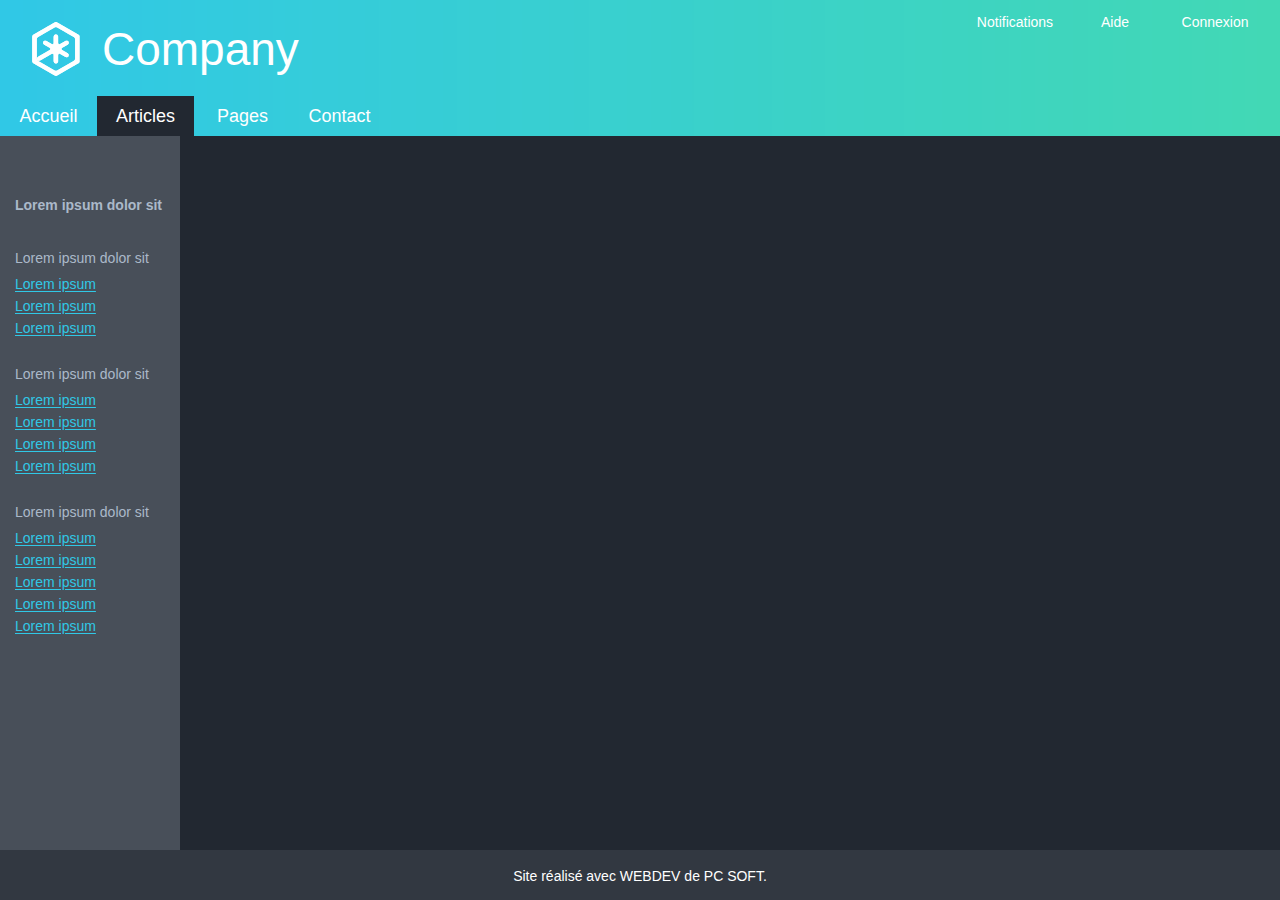
<file: FR/PAGEMOD_Encart_a_gauche.html>
<!DOCTYPE html>
<!-- PAGEMOD_Encart_a_gauche 27/05/2021 16:30 WEBDEV 25 25.0.125.3 --><html lang="fr" class="htmlstd html5">
<head><meta http-equiv="Content-Type" content="text/html; charset=UTF-8">
<title></title><meta name="generator" content="WEBDEV">
<meta http-equiv="x-ua-compatible" content="ie=edge">
<style type="text/css">.wblien,.wblienHorsZTR {border:0;background:transparent;padding:0;text-align:center;box-shadow:none;_line-height:normal; color:#30c8e6;}.wblienHorsZTR {border:0 !important;background:transparent !important;outline-width:0 !important;} .wblienHorsZTR:not([class^=l-]) {box-shadow: none !important;}a:active{}a:visited{}*::-moz-selection{color:#222831;background-color:#ABB9C9;}::selection{color:#222831;background-color:#ABB9C9;}</style><link rel="stylesheet" type="text/css" href="res/standard.css?100016bcfb091">
<link rel="stylesheet" type="text/css" href="res/static.css?10002d9e817ce">
<link rel="stylesheet" type="text/css" href="Ankaa250AnkaaEfemDeep.css?10000c707dd38">
<link rel="stylesheet" type="text/css" href="PS5Concept250AnkaaEfemDeep.css?100008bd8d1d7">
<link rel="stylesheet" type="text/css" href="palette-EfemDeep.css?1000064b66ff2">
<link rel="stylesheet" type="text/css" href="res/WDMenu.css?10000ddeb1009">
<link rel="stylesheet" type="text/css" href="PAGEMOD_Encart_a_gauche_style.css?100000ccfeb02">
<style type="text/css">
body{ position:relative;line-height:normal;height:100%;width:100%;margin:0; color:#abb9c9;} body{font-family:Lato, sans-serif;font-size:14px;}html,body {background-color:#323841;position:relative;}#page{position:relative; background-color:#222831;}html, form {height:100%;}.dzM31{width:80px;height:80px;;overflow-x:hidden;;overflow-y:hidden;position:static;}.wbplanche{background-repeat:repeat;background-position:0% 0%;background-attachment:scroll;background-size:auto auto;background-origin:padding-box;}.wbplancheLibInc{_font-size:1px;}</style><style id="wbStyleAncrageIE11" type="text/css">/*<!--*/ @media all and (-ms-high-contrast:none) { *::-ms-backdrop, #page, tr[style*='height: 100%']>td>*[style*='height: 100%'] { height:auto !important; } }  /* IE11 -->*/</style><style type="text/css" class="wbAndrageIEChargement1erAffichage">html.js body {opacity:0;} html.js body:not(*:root){opacity:1;} @media screen { @media (min-width: 0px) {html.js body{opacity:1;}} }</style></head><body onload="clWDUtil.pfGetTraitement('PAGEMOD_ENCART_A_GAUCHE',15,'_COM')(event); "><form name="PAGEMOD_ENCART_A_GAUCHE" action="PAGEMOD_Encart_a_gauche.html" target="_self" method="post"><div class="h-0"><input type="hidden" name="WD_JSON_PROPRIETE_" value=""/><input type="hidden" name="WD_BUTTON_CLICK_" value=""><input type="hidden" name="WD_ACTION_" value=""></div><table style="width:100.00%;height:100.00%"><tr style="height:100.00%"><td style="width:100.00%"><div  id="page" class="clearfix pos1"><table style="width:100.00%;height:100.00%"><tr style="height:136px"><td style="width:100.00%"><header  class="pos2"><table style=" width:100%; background-color:#30c8e6;" id="M1">
<tr><td style=" height:136px;" class="l-0 M1"><table style="width:100.00%;height:136px"><tr style="height:96px"><td style="width:100.00%"><table style="width:100.00%;height:96px"><tr style="height:96px"><td style="width:100.00%"><table style=" width:100%; background-color:#30c8e6;" id="M6">
<tr><td style=" height:96px;" class="l-2 M6"><table style="width:100.00%;height:96px"><tr style="height:8px"><td style="width:1016px"></td></tr><tr style="height:80px"><td style="width:100.00%"><table style="width:100.00%;height:80px"><tr style="height:80px"><td style="width:16px;min-width:16px"><div style="height:100%;min-width:16px;width:auto !important;width:16px;" class="lh0"></div></td><td style="width:80px;min-width:80px"><div style="height:100%;min-width:80px;width:auto !important;width:80px;" class="lh0"><div class="lh0 dzSpan dzM31" id="dzM31" style=""><i class="wbHnImg" style="opacity:0;" data-wbModeHomothetique="17"><img src="res/Logo250_AnkaaEfem_Deep.png" alt="" id="M31" class="Image padding" style=" width:80px; height:80px;display:block;border:0;" onload="(window.wbImgHomNav ? window.wbImgHomNav(this,17) : (window['wbImgHomNav_DejaLoaded'] = (window['wbImgHomNav_DejaLoaded']||[]).concat([  [this,17]  ]))); "></i></div></div></td><td style="width:6px;min-width:6px"><div style="height:100%;min-width:6px;width:auto !important;width:6px;" class="lh0"></div></td><td style="width:510px;min-width:510px"><div style="height:100%;min-width:510px;width:auto !important;width:510px;" class="lh0"><div  class="pos3"><div  class="pos4"><table style=" width:510px;height:75px;"><tr><td id="tzM19" class="Titre-Site padding">Company</td></tr></table></div></div></div></td><td style="width:100.00%"></td><td style="width:89px;min-width:89px"><div style="height:100%;min-width:89px;width:auto !important;width:89px;" class="lh0"></div></td><td style="width:100px;min-width:100px"><div style="height:100%;min-width:100px;width:auto !important;width:100px;" class="lh0"><div  class="pos5"><div  class="pos6"><table style=" width:100px;height:20px;"><tr><td id="tzM39" class="LIEN-Haut-de-page-Centre valignmiddle"><a href="javascript:" id="M39" class="LIEN-Haut-de-page-Centre wblienHorsZTR bbox padding">Notifications</a></td></tr></table></div></div></div></td><td style="width:100px;min-width:100px"><div style="height:100%;min-width:100px;width:auto !important;width:100px;" class="lh0"><div  class="pos7"><div  class="pos8"><table style=" width:100px;height:20px;"><tr><td id="tzM38" class="LIEN-Haut-de-page-Centre valignmiddle"><a href="javascript:" id="M38" class="LIEN-Haut-de-page-Centre wblienHorsZTR bbox padding">Aide</a></td></tr></table></div></div></div></td><td style="width:100px;min-width:100px"><div style="height:100%;min-width:100px;width:auto !important;width:100px;" class="lh0"><div  class="pos9"><div  class="pos10"><table style=" width:100px;height:20px;"><tr><td id="tzM37" class="LIEN-Haut-de-page-Centre valignmiddle"><a href="javascript:" id="M37" class="LIEN-Haut-de-page-Centre wblienHorsZTR bbox padding">Connexion</a></td></tr></table></div></div></div></td><td style="width:15px;min-width:15px"><div style="height:100%;min-width:15px;width:auto !important;width:15px;" class="lh0"></div></td></tr></table></td></tr><tr style="height:8px"><td style="width:1016px"></td></tr></table></td></tr></table></td></tr></table></td></tr><tr><td style="width:100.00%"><table style="width:100.00%"><tr><td style="width:100.00%"><nav  class="pos11"><table style=" width:100%;position:relative;z-index:36;" id="M16">
<tr><td><table style="position:relative;width:100%;height:100%;margin-bottom:-1px"><tr style="height:100%"><td></td></tr><tr style="height:1px"><td><div id="dwwM13" style="position:absolute;left:0px;top:0px;width:388px;height:43px;z-index:33;"><nav id="M13" class="wbMenuMain wbMenuHorizontal wbMenuSouris" class="wbMenuMain wbMenuHorizontal wbMenuSouris" role="navigation"><ul role="menubar" class="effet WDOngletMain" onclick="oGetObjetChamp('M13').OnClick(event)"><li id="tzM14" class="padding effet WDMenuTDImage wbMenuOption WDMenuOption" role="menuitem"><ul class="wbOptionAvecSousMenu"><li class="wbOptionLien"><a href="[%URL()%]?M14" id="M14" class="l-1 wbLienMenu  MENU-CSS-Defaut M13-sty10001 M14-sty10001  padding webdevclass-riche" data-classConcat="true" data-classRemove="(wbLienMenuAvecSousMenu|wbLienMenuAvecSousMenuBlancGaucheDefautVerticalMobile)">Accueil</a><ul role="menu" class="WDSousMenu l-1 lh0"></ul></li></ul></li><li id="tzM3" class="padding effet WDMenuTDImage wbMenuOption WDMenuOptionSelect" role="menuitem"><ul class="wbOptionAvecSousMenu"><li class="wbOptionLien"><a href="[%URL()%]?M3" id="M3" class="l-1 wbLienMenu  MENU-CSS-Defaut M13-sty10001 M3-sty10001 wbActif padding webdevclass-riche" data-classConcat="true" data-classRemove="(wbLienMenuAvecSousMenu|wbLienMenuAvecSousMenuBlancGaucheDefautVerticalMobile)">Articles</a><ul role="menu" class="WDSousMenu l-1 lh0"></ul></li></ul></li><li id="tzM5" class="padding effet WDMenuTDImage wbMenuOption WDMenuOption" role="menuitem"><ul class="wbOptionAvecSousMenu"><li class="wbOptionLien"><a href="[%URL()%]?M5" id="M5" class="l-1 wbLienMenu  MENU-CSS-Defaut M13-sty10001 M5-sty10001  padding webdevclass-riche" data-classConcat="true" data-classRemove="(wbLienMenuAvecSousMenu|wbLienMenuAvecSousMenuBlancGaucheDefautVerticalMobile)">Pages</a><ul role="menu" class="WDSousMenu l-1 lh0"></ul></li></ul></li><li id="tzM4" class="padding effet WDMenuTDImage wbMenuOption WDMenuOption" role="menuitem"><ul class="wbOptionAvecSousMenu"><li class="wbOptionLien"><a href="[%URL()%]?M4" id="M4" class="l-1 wbLienMenu  MENU-CSS-Defaut M13-sty10001 M4-sty10001  padding webdevclass-riche" data-classConcat="true" data-classRemove="(wbLienMenuAvecSousMenu|wbLienMenuAvecSousMenuBlancGaucheDefautVerticalMobile)">Contact</a><ul role="menu" class="WDSousMenu l-1 lh0"></ul></li></ul></li></ul></nav></div></td></tr></table></td></tr></table></nav></td></tr></table></td></tr></table></td></tr></table></header></td></tr><tr style="height:100.00%"><td style="width:100.00%"><table style=" width:100%;height:100%;" id="M2">
<tr><td><table style="width:100.00%;height:100.00%"><tr style="height:100.00%"><td style="width:100.00%"><table style="width:100.00%;height:100.00%"><tr style="height:100%"><td style="width:180px;min-width:180px"><div style="height:100%;min-width:180px;width:auto !important;width:180px;" class="lh0"><aside  class="pos12"><table style=" background-color:#484f59;height:100%;" id="M18">
<tr><td style=" width:180px;"><table style="width:100.00%;height:521px"><tr style="height:46px"><td style="width:180px"></td></tr><tr><td class="ancragecenter" style="width:100.00%"><table style="margin:0 auto;;width:180px"><tr><td style="width:15px;min-width:15px"><div style="height:100%;min-width:15px;width:auto !important;width:15px;" class="lh0"></div></td><td style="width:150px;min-width:150px"><table style=" width:150px;"><tr><td id="tzM7" class="Normal-Gras padding">Lorem ipsum dolor sit</td></tr></table></td><td style="width:15px;min-width:15px"><div style="height:100%;min-width:15px;width:auto !important;width:15px;" class="lh0"></div></td></tr></table></td></tr><tr style="height:20px"><td style="width:180px"></td></tr><tr style="height:20px"><td style="width:180px;min-width:180px"><div style="height:100%;min-width:180px;width:auto !important;width:180px;" class="lh0"><div  class="pos13"><div  class="pos14"><table style=" width:139px;height:20px;"><tr><td id="tzM8" class="Normal padding">Lorem ipsum dolor sit</td></tr></table></div></div></div></td></tr><tr style="height:6px"><td style="width:180px"></td></tr><tr style="height:20px"><td style="width:180px;min-width:180px"><div style="height:100%;min-width:180px;width:auto !important;width:180px;" class="lh0"><div  class="pos15"><div  class="pos16"><table style=" width:128px;height:20px;"><tr><td id="tzM9" class="LIEN-Gauche-Non-Souligne valignmiddle"><a href="javascript:" id="M9" class="LIEN-Gauche-Non-Souligne wblienHorsZTR bbox padding">Lorem ipsum</a></td></tr></table></div></div></div></td></tr><tr style="height:2px"><td style="width:180px"></td></tr><tr style="height:20px"><td style="width:180px;min-width:180px"><div style="height:100%;min-width:180px;width:auto !important;width:180px;" class="lh0"><div  class="pos17"><div  class="pos18"><table style=" width:128px;height:20px;"><tr><td id="tzM11" class="LIEN-Gauche-Non-Souligne valignmiddle"><a href="javascript:" id="M11" class="LIEN-Gauche-Non-Souligne wblienHorsZTR bbox padding">Lorem ipsum</a></td></tr></table></div></div></div></td></tr><tr style="height:2px"><td style="width:180px"></td></tr><tr style="height:20px"><td style="width:180px;min-width:180px"><div style="height:100%;min-width:180px;width:auto !important;width:180px;" class="lh0"><div  class="pos19"><div  class="pos20"><table style=" width:128px;height:20px;"><tr><td id="tzM15" class="LIEN-Gauche-Non-Souligne valignmiddle"><a href="javascript:" id="M15" class="LIEN-Gauche-Non-Souligne wblienHorsZTR bbox padding">Lorem ipsum</a></td></tr></table></div></div></div></td></tr><tr style="height:26px"><td style="width:180px"></td></tr><tr style="height:20px"><td style="width:180px;min-width:180px"><div style="height:100%;min-width:180px;width:auto !important;width:180px;" class="lh0"><div  class="pos21"><div  class="pos22"><table style=" width:139px;height:20px;"><tr><td id="tzM21" class="Normal padding">Lorem ipsum dolor sit</td></tr></table></div></div></div></td></tr><tr style="height:6px"><td style="width:180px"></td></tr><tr style="height:20px"><td style="width:180px;min-width:180px"><div style="height:100%;min-width:180px;width:auto !important;width:180px;" class="lh0"><div  class="pos23"><div  class="pos24"><table style=" width:128px;height:20px;"><tr><td id="tzM22" class="LIEN-Gauche-Non-Souligne valignmiddle"><a href="javascript:" id="M22" class="LIEN-Gauche-Non-Souligne wblienHorsZTR bbox padding">Lorem ipsum</a></td></tr></table></div></div></div></td></tr><tr style="height:2px"><td style="width:180px"></td></tr><tr style="height:20px"><td style="width:180px;min-width:180px"><div style="height:100%;min-width:180px;width:auto !important;width:180px;" class="lh0"><div  class="pos25"><div  class="pos26"><table style=" width:128px;height:20px;"><tr><td id="tzM23" class="LIEN-Gauche-Non-Souligne valignmiddle"><a href="javascript:" id="M23" class="LIEN-Gauche-Non-Souligne wblienHorsZTR bbox padding">Lorem ipsum</a></td></tr></table></div></div></div></td></tr><tr style="height:2px"><td style="width:180px"></td></tr><tr style="height:20px"><td style="width:180px;min-width:180px"><div style="height:100%;min-width:180px;width:auto !important;width:180px;" class="lh0"><div  class="pos27"><div  class="pos28"><table style=" width:128px;height:20px;"><tr><td id="tzM24" class="LIEN-Gauche-Non-Souligne valignmiddle"><a href="javascript:" id="M24" class="LIEN-Gauche-Non-Souligne wblienHorsZTR bbox padding">Lorem ipsum</a></td></tr></table></div></div></div></td></tr><tr style="height:2px"><td style="width:180px"></td></tr><tr style="height:20px"><td style="width:180px;min-width:180px"><div style="height:100%;min-width:180px;width:auto !important;width:180px;" class="lh0"><div  class="pos29"><div  class="pos30"><table style=" width:128px;height:20px;"><tr><td id="tzM25" class="LIEN-Gauche-Non-Souligne valignmiddle"><a href="javascript:" id="M25" class="LIEN-Gauche-Non-Souligne wblienHorsZTR bbox padding">Lorem ipsum</a></td></tr></table></div></div></div></td></tr><tr style="height:26px"><td style="width:180px"></td></tr><tr style="height:20px"><td style="width:180px;min-width:180px"><div style="height:100%;min-width:180px;width:auto !important;width:180px;" class="lh0"><div  class="pos31"><div  class="pos32"><table style=" width:139px;height:20px;"><tr><td id="tzM26" class="Normal padding">Lorem ipsum dolor sit</td></tr></table></div></div></div></td></tr><tr style="height:6px"><td style="width:180px"></td></tr><tr style="height:20px"><td style="width:180px;min-width:180px"><div style="height:100%;min-width:180px;width:auto !important;width:180px;" class="lh0"><div  class="pos33"><div  class="pos34"><table style=" width:128px;height:20px;"><tr><td id="tzM27" class="LIEN-Gauche-Non-Souligne valignmiddle"><a href="javascript:" id="M27" class="LIEN-Gauche-Non-Souligne wblienHorsZTR bbox padding">Lorem ipsum</a></td></tr></table></div></div></div></td></tr><tr style="height:2px"><td style="width:180px"></td></tr><tr style="height:20px"><td style="width:180px;min-width:180px"><div style="height:100%;min-width:180px;width:auto !important;width:180px;" class="lh0"><div  class="pos35"><div  class="pos36"><table style=" width:128px;height:20px;"><tr><td id="tzM28" class="LIEN-Gauche-Non-Souligne valignmiddle"><a href="javascript:" id="M28" class="LIEN-Gauche-Non-Souligne wblienHorsZTR bbox padding">Lorem ipsum</a></td></tr></table></div></div></div></td></tr><tr style="height:2px"><td style="width:180px"></td></tr><tr style="height:20px"><td style="width:180px;min-width:180px"><div style="height:100%;min-width:180px;width:auto !important;width:180px;" class="lh0"><div  class="pos37"><div  class="pos38"><table style=" width:128px;height:20px;"><tr><td id="tzM29" class="LIEN-Gauche-Non-Souligne valignmiddle"><a href="javascript:" id="M29" class="LIEN-Gauche-Non-Souligne wblienHorsZTR bbox padding">Lorem ipsum</a></td></tr></table></div></div></div></td></tr><tr style="height:2px"><td style="width:180px"></td></tr><tr style="height:20px"><td style="width:180px;min-width:180px"><div style="height:100%;min-width:180px;width:auto !important;width:180px;" class="lh0"><div  class="pos39"><div  class="pos40"><table style=" width:128px;height:20px;"><tr><td id="tzM30" class="LIEN-Gauche-Non-Souligne valignmiddle"><a href="javascript:" id="M30" class="LIEN-Gauche-Non-Souligne wblienHorsZTR bbox padding">Lorem ipsum</a></td></tr></table></div></div></div></td></tr><tr style="height:2px"><td style="width:180px"></td></tr><tr style="height:20px"><td style="width:180px;min-width:180px"><div style="height:100%;min-width:180px;width:auto !important;width:180px;" class="lh0"><div  class="pos41"><div  class="pos42"><table style=" width:128px;height:20px;"><tr><td id="tzM32" class="LIEN-Gauche-Non-Souligne valignmiddle"><a href="javascript:" id="M32" class="LIEN-Gauche-Non-Souligne wblienHorsZTR bbox padding">Lorem ipsum</a></td></tr></table></div></div></div></td></tr><tr style="height:21px"><td style="width:180px"></td></tr></table></td></tr></table></aside></div></td><td style="width:50.00%"></td><td style="width:6px;min-width:6px"><div style="height:100%;min-width:6px;width:auto !important;width:6px;" class="lh0"></div></td><td style="width:824px;min-width:824px"><div style="height:100%;min-width:824px;width:auto !important;width:824px;" class="lh0"><table style="width:824px;height:100.00%"><tr style="height:6px"><td style="width:824px"></td></tr><tr style="height:100.00%"><td style="width:824px;min-width:824px"><section  class="pos43"><table style=" background-color:#222831;height:100%;" id="M17">
<tr><td style=" min-width:824px;"></td></tr></table></section></td></tr></table></div></td><td style="width:6px;min-width:6px"><div style="height:100%;min-width:6px;width:auto !important;width:6px;" class="lh0"></div></td><td style="width:50.00%"></td></tr></table></td></tr></table></td></tr></table></td></tr><tr style="height:50px"><td style="width:100.00%"><footer  class="pos44"><table style=" width:100%; background-color:#323841;" id="M12">
<tr><td style=" height:50px;"><table style="width:100.00%;height:100.00%"><tr><td></td></tr><tr style="height:13px"><td style="width:1016px"></td></tr><tr style="height:25px"><td style="width:100.00%"><table style="width:100.00%;height:25px"><tr style="height:25px"><td style="width:159px;min-width:159px"><div style="height:100%;min-width:159px;width:auto !important;width:159px;" class="lh0"></div></td><td style="width:100.00%"><table style=" width:100%;height:25px;"><tr><td id="tzM10" class="pied-de-page padding">Site réalisé avec WEBDEV de PC SOFT.</td></tr></table></td><td style="width:159px;min-width:159px"><div style="height:100%;min-width:159px;width:auto !important;width:159px;" class="lh0"></div></td></tr></table></td></tr><tr style="height:12px"><td style="width:1016px"></td></tr></table></td></tr></table></footer></td></tr></table></div></td></tr></table>
</form>
<script type="text/javascript">var _bTable16_=false;
</script>
<script type="text/javascript" src="./res/WDUtil.js?3ffffa2a8b5e4"></script>
<script type="text/javascript" src="./res/StdAction.js?300005a1fe8f2"></script>
<script type="text/javascript" src="./res/WDChamp.js?30001e1a9de70"></script>
<script type="text/javascript" src="./res/WDMenu.js?30002a2a8b5e4"></script>
<script type="text/javascript">
//# sourceMappingURL=[data-uri]
var _PU_="PAGEMOD_Encart_a_gauche.html";var _GFI_A_=true;var _GFI_T_=60;var _PAGE_=document["PAGEMOD_ENCART_A_GAUCHE"];clWDUtil.DeclareChamp("M13",void 0,void 0,void 0,WDMenu,[true,{}],true,true);
<!--
clWDUtil.DeclareTraitementEx("PAGEMOD_ENCART_A_GAUCHE",true,[15,function(event){debugger;clWDUtil.DeclareChampInit();window.chfocus&&chfocus();},"_COM",false,16,function(event){},"_COM",false]);
//-->
</script>

<script type="text/javascript" src="res/jquery-3.js?20000275fdf9f"></script><script type="text/javascript" data-wb-modal src="res/jquery-ancrage-ie.js?20003170167e3"></script><script type="text/javascript" src="res/jquery-ui.js?2000696f89867"></script><script type="text/javascript" src="res/jquery-effet.js?20004c5660665"></script><script type="text/javascript" data-wb-modal src="res/jquery-ancrage-sup-epingle.js?2000544002815"></script><style type="text/css">.wbTooltip{font-family:inherit;color:#FFFFFF;text-align:left;vertical-align:middle;background-color:#484F59;border-top-width:0;border-right-width:0;border-bottom-width:0;border-left-width:0;border-left:1px solid #484F59;border-top:1px solid #484F59;border-right:1px solid #484F59;border-bottom:1px solid #484F59;border-radius:4px;padding:3px 8px;}</style><script type="text/javascript">jQuery().ready(function(){$( document ).tooltip({ delay : 1000,	items: "[title]:not(iframe)", position : {my: 'left top+20',collision: 'flip'},	track : true, tooltipClass : "wbTooltip",open: function( event, ui ) { $('.wbTooltip').not($(ui.tooltip[0])).fadeOut(500); }});if (window.clWDUtil && window.$ && window.$.ui){function fNettoyageBulle(){$('.wbTooltip').fadeOut(500);	}if (clWDUtil.m_oNotificationsAjoutHTML){clWDUtil.m_oNotificationsAjoutHTML.AddNotification(fNettoyageBulle);}if (clWDUtil.m_oNotificationsFinAJAX){clWDUtil.m_oNotificationsFinAJAX.AddNotification(fNettoyageBulle);}} });</script><script type="text/javascript">
<!--
if (window["_gtabPostTrt"]!==undefined){for(var i=window["_gtabPostTrt"].length-1; i>-1; --i){var domCible = window["_gtabPostTrt"][i].cible;for(pcode in window["_gtabPostTrt"][i].pcode){var tmp=domCible[pcode.toString()]; var f = window["_gtabPostTrt"][i].pcode[pcode];  domCible[pcode.toString()] = function() { if (tmp) tmp.apply(this,arguments); return f.apply(this,arguments); };if (pcode.toString()=='onload'){if (domCible.complete || domCible.getAttribute("data-onload-posttrt")=="true") domCible[pcode.toString()]();domCible.removeAttribute("data-onload-posttrt");}}}}
//-->
</script></body></html>
</file>
<file: FR/res/standard.css>
a,abbr,acronym,address,applet,article,aside,audio,b,big,blockquote,body,canvas,center,cite,code,dd,del,details,dfn,div,dl,dt,em,embed,fieldset,figcaption,figure,footer,form,h1,h2,h3,h4,h5,h6,header,hgroup,html,i,iframe,img,ins,kbd,label,legend,li,mark,menu,nav,object,ol,output,p,pre,q,ruby,s,samp,section,small,strike,strong,sub,summary,sup,time,tt,u,ul,var,video{margin:0;padding:0;border:0;font:inherit;vertical-align:baseline}caption,table,tbody,tfoot,th,thead,tr{margin:0;padding:0;border:0;font:inherit}@media only screen{span{margin:0;padding:0}}span{border:0;font:inherit;vertical-align:baseline}td{margin:0;padding:0;border:0;font:inherit}article,aside,details,figcaption,figure,footer,header,hgroup,menu,nav,section{display:block}body{line-height:1}blockquote,q{quotes:none}blockquote:after,blockquote:before,q:after,q:before{content:'';content:none}table{border-collapse:collapse;border-spacing:0}article,aside,details,figcaption,figure,footer,header,hgroup,nav,section{display:block}audio,canvas,video{display:inline-block;*display:inline;*zoom:1}audio:not([controls]){display:none}[hidden]{display:none}html{-webkit-text-size-adjust:100%;-ms-text-size-adjust:100%}button,html,input,select,textarea{color:#222;cursor:inherit}body{margin:0;line-height:normal}a:focus{outline:thin dotted}@media only screen{a:active,a:hover{outline:0}}abbr[title]{border-bottom:1px dotted}b,strong{font-weight:700}em,i{font-style:italic}blockquote{margin:1em 40px}dfn{font-style:italic}hr{display:block;border:0;margin:0;padding:0!important}ins{background:#ff9;color:#000;text-decoration:none}mark{background:#ff0;color:#000}code,kbd,pre,samp{font-family:monospace,serif;_font-family:'courier new',monospace}pre{white-space:pre;white-space:pre-wrap;word-wrap:break-word}q{quotes:none}q:after,q:before{content:"";content:none}small{font-size:85%}sub,sup{font-size:75%;line-height:0;position:relative;vertical-align:baseline}sup{top:-.5em}sub{bottom:-.25em}ol,ul{margin:1em 0;padding:0 0 0 40px}dd{margin:0 0 0 40px}nav ol,nav ul{list-style:none;list-style-image:none;margin:0;padding:0}img{border:0;-ms-interpolation-mode:bicubic;vertical-align:middle}svg:not(:root){overflow:hidden}figure{margin:0}form{margin:0}fieldset{border:0;margin:0;padding:0}label{cursor:pointer}legend{border:0;*margin-left:-7px;padding:0;white-space:normal}button,input,select,textarea{margin:0;vertical-align:baseline;*vertical-align:middle}button,input{line-height:normal}button,input[type=button],input[type=reset],input[type=submit]{cursor:pointer;-webkit-appearance:button;*overflow:visible}button[disabled],input[disabled]{cursor:default}input[type=checkbox],input[type=radio]{box-sizing:border-box;padding:0;*width:13px;*height:13px}input[type=search]{-webkit-appearance:textfield;-moz-box-sizing:content-box;-webkit-box-sizing:content-box;box-sizing:content-box}button::-moz-focus-inner,input::-moz-focus-inner{border:0;padding:0}textarea{overflow:auto;vertical-align:top;resize:vertical}input:invalid,textarea:invalid{background-color:#f0dddd}table{border-collapse:collapse;border-spacing:0}.chromeframe{margin:.2em 0;background:#ccc;color:#000;padding:.2em 0}
</file>
<file: FR/res/static.css>
.wb-maj{text-transform:uppercase}.wb-min{text-transform:lowercase}.webdevclass-riche mark{background:0 0;color:inherit}.wb-loupeFiltre{position:absolute;bottom:1px;right:1px}.wb-loupeFiltre img{display:block}.dzSpan{display:block;position:relative}.dzSpanRiche{display:inline-block;position:relative}/*! jQuery UI - v1.12.1 - 2017-03-07
* http://jqueryui.com
* Includes: draggable.css, core.css, resizable.css, autocomplete.css, menu.css, tooltip.css, theme.css
* To view and modify this theme, visit http://jqueryui.com/themeroller/?scope=&folderName=base&cornerRadiusShadow=8px&offsetLeftShadow=0px&offsetTopShadow=0px&thicknessShadow=5px&opacityShadow=30&bgImgOpacityShadow=0&bgTextureShadow=flat&bgColorShadow=666666&opacityOverlay=30&bgImgOpacityOverlay=0&bgTextureOverlay=flat&bgColorOverlay=aaaaaa&iconColorError=cc0000&fcError=5f3f3f&borderColorError=f1a899&bgTextureError=flat&bgColorError=fddfdf&iconColorHighlight=777620&fcHighlight=777620&borderColorHighlight=dad55e&bgTextureHighlight=flat&bgColorHighlight=fffa90&iconColorActive=ffffff&fcActive=ffffff&borderColorActive=003eff&bgTextureActive=flat&bgColorActive=007fff&iconColorHover=555555&fcHover=2b2b2b&borderColorHover=cccccc&bgTextureHover=flat&bgColorHover=ededed&iconColorDefault=777777&fcDefault=454545&borderColorDefault=c5c5c5&bgTextureDefault=flat&bgColorDefault=f6f6f6&iconColorContent=444444&fcContent=333333&borderColorContent=dddddd&bgTextureContent=flat&bgColorContent=ffffff&iconColorHeader=444444&fcHeader=333333&borderColorHeader=dddddd&bgTextureHeader=flat&bgColorHeader=e9e9e9&cornerRadius=3px&fwDefault=normal&fsDefault=1em&ffDefault=Arial%2CHelvetica%2Csans-serif
* Copyright jQuery Foundation and other contributors; Licensed MIT */.ui-draggable-handle{-ms-touch-action:none;touch-action:none}.ui-helper-hidden{display:none}.ui-helper-hidden-accessible{border:0;clip:rect(0 0 0 0);height:1px;margin:-1px;overflow:hidden;padding:0;position:absolute;width:1px}.ui-helper-reset{margin:0;padding:0;border:0;outline:0;line-height:1.3;text-decoration:none;font-size:100%;list-style:none}.ui-helper-clearfix:after,.ui-helper-clearfix:before{content:"";display:table;border-collapse:collapse}.ui-helper-clearfix:after{clear:both}.ui-helper-zfix{width:100%;height:100%;top:0;left:0;position:absolute;opacity:0;filter:Alpha(Opacity=0)}.ui-front{z-index:100}.ui-state-disabled{cursor:default!important;pointer-events:none}.ui-icon{display:inline-block;vertical-align:middle;margin-top:-.25em;position:relative;text-indent:-99999px;overflow:hidden;background-repeat:no-repeat}.ui-widget-icon-block{left:50%;margin-left:-8px;display:block}.ui-widget-overlay{position:fixed;top:0;left:0;width:100%;height:100%}.ui-resizable{position:relative}.ui-resizable-handle{position:absolute;font-size:.1px;display:block;-ms-touch-action:none;touch-action:none}.ui-resizable-autohide .ui-resizable-handle,.ui-resizable-disabled .ui-resizable-handle{display:none}.ui-resizable-n{cursor:n-resize;height:7px;width:100%;top:-5px;left:0}.ui-resizable-s{cursor:s-resize;height:7px;width:100%;bottom:-5px;left:0}.ui-resizable-e{cursor:e-resize;width:7px;right:-5px;top:0;height:100%}.ui-resizable-w{cursor:w-resize;width:7px;left:-5px;top:0;height:100%}.ui-resizable-se{cursor:se-resize;width:12px;height:12px;right:1px;bottom:1px}.ui-resizable-sw{cursor:sw-resize;width:9px;height:9px;left:-5px;bottom:-5px}.ui-resizable-nw{cursor:nw-resize;width:9px;height:9px;left:-5px;top:-5px}.ui-resizable-ne{cursor:ne-resize;width:9px;height:9px;right:-5px;top:-5px}.ui-autocomplete{position:absolute;top:0;left:0;cursor:default}.ui-menu{list-style:none;padding:0;margin:0;display:block;outline:0}.ui-menu .ui-menu{position:absolute}.ui-menu .ui-menu-item{margin:0;cursor:pointer;list-style-image:url([data-uri])}.ui-menu .ui-menu-item-wrapper{position:relative;padding:3px 1em 3px .4em;display:block}.ui-menu .ui-menu-divider{margin:5px 0;height:0;font-size:0;line-height:0;border-width:1px 0 0 0}.ui-menu .ui-state-active,.ui-menu .ui-state-focus{margin:-1px}.ui-menu-icons{position:relative}.ui-menu-icons .ui-menu-item-wrapper{padding-left:2em}.ui-menu .ui-icon{position:absolute;top:0;bottom:0;left:.2em;margin:auto 0}.ui-menu .ui-menu-icon{left:auto;right:0}.ui-widget{font-family:inherit;font-size:1em}.ui-widget .ui-widget{font-size:1em}.ui-widget button,.ui-widget input,.ui-widget select,.ui-widget textarea{font-family:Arial,Helvetica,sans-serif;font-size:1em}.ui-widget.ui-widget-content:not(.wbTooltip){border:1px solid #c5c5c5}.ui-widget-content{border:1px solid #ddd;background:#fff;color:inherit}.ui-widget-content a{color:inherit}.ui-widget-header{border:1px solid #ddd;background:#e9e9e9;color:#333;font-weight:700}.ui-widget-header a{color:#333}.ui-button,.ui-state-default,.ui-widget-content .ui-state-default,.ui-widget-header .ui-state-default,html .ui-button.ui-state-disabled:active,html .ui-button.ui-state-disabled:hover{border:1px solid #c5c5c5;background:#f6f6f6;font-weight:400;color:#454545}.ui-button,.ui-state-default a,.ui-state-default a:link,.ui-state-default a:visited,a.ui-button,a:link.ui-button,a:visited.ui-button{color:#454545;text-decoration:none}.ui-button:focus,.ui-button:hover,.ui-state-focus,.ui-state-hover,.ui-widget-content .ui-state-focus,.ui-widget-content .ui-state-hover,.ui-widget-header .ui-state-focus,.ui-widget-header .ui-state-hover{border:1px solid #ccc;background:#ededed;font-weight:400;color:#2b2b2b}.ui-state-focus a,.ui-state-focus a:hover,.ui-state-focus a:link,.ui-state-focus a:visited,.ui-state-hover a,.ui-state-hover a:hover,.ui-state-hover a:link,.ui-state-hover a:visited,a.ui-button:focus,a.ui-button:hover{color:#2b2b2b;text-decoration:none}.ui-visual-focus{box-shadow:0 0 3px 1px #5e9ed6}.ui-button.ui-state-active:hover,.ui-button:active,.ui-state-active,.ui-widget-content .ui-state-active,.ui-widget-header .ui-state-active,a.ui-button:active{border:1px solid #003eff;background:#007fff;font-weight:400;color:#fff}.ui-icon-background,.ui-state-active .ui-icon-background{border:#003eff;background-color:#fff}.ui-state-active a,.ui-state-active a:link,.ui-state-active a:visited{color:#fff;text-decoration:none}.ui-state-highlight,.ui-widget-content .ui-state-highlight,.ui-widget-header .ui-state-highlight{border:1px solid #dad55e;background:#fffa90;color:#777620}.ui-state-checked{border:1px solid #dad55e;background:#fffa90}.ui-state-highlight a,.ui-widget-content .ui-state-highlight a,.ui-widget-header .ui-state-highlight a{color:#777620}.ui-state-error,.ui-widget-content .ui-state-error,.ui-widget-header .ui-state-error{border:1px solid #f1a899;background:#fddfdf;color:#5f3f3f}.ui-state-error a,.ui-widget-content .ui-state-error a,.ui-widget-header .ui-state-error a{color:#5f3f3f}.ui-state-error-text,.ui-widget-content .ui-state-error-text,.ui-widget-header .ui-state-error-text{color:#5f3f3f}.ui-priority-primary,.ui-widget-content .ui-priority-primary,.ui-widget-header .ui-priority-primary{font-weight:700}.ui-priority-secondary,.ui-widget-content .ui-priority-secondary,.ui-widget-header .ui-priority-secondary{opacity:.7;filter:Alpha(Opacity=70);font-weight:400}.ui-state-disabled,.ui-widget-content .ui-state-disabled,.ui-widget-header .ui-state-disabled{opacity:.35;filter:Alpha(Opacity=35);background-image:none}.ui-state-disabled .ui-icon{filter:Alpha(Opacity=35)}.ui-corner-all,.ui-corner-left,.ui-corner-tl,.ui-corner-top{border-top-left-radius:3px}.ui-corner-all,.ui-corner-right,.ui-corner-top,.ui-corner-tr{border-top-right-radius:3px}.ui-corner-all,.ui-corner-bl,.ui-corner-bottom,.ui-corner-left{border-bottom-left-radius:3px}.ui-corner-all,.ui-corner-bottom,.ui-corner-br,.ui-corner-right{border-bottom-right-radius:3px}.ui-widget-overlay{background:#aaa;opacity:.3;filter:Alpha(Opacity=30)}.ui-widget-shadow{-webkit-box-shadow:0 0 5px #666;box-shadow:0 0 5px #666}.ui-tooltip{position:absolute;z-index:9999;max-width:300px}.ui-tooltip{padding:8px;box-shadow:0 0 5px #aaa}body .ui-tooltip:not(.wbTooltip){border-width:2px}.ui-slider{position:relative;text-align:left}.ui-slider .ui-slider-handle{position:absolute;z-index:2;width:1.2em;height:1.2em;cursor:default;-ms-touch-action:none;touch-action:none}.ui-slider .ui-slider-range{position:absolute;z-index:1;font-size:.7em;display:block;border:0;background-position:0 0}.ui-slider.ui-state-disabled .ui-slider-handle,.ui-slider.ui-state-disabled .ui-slider-range{filter:inherit}.ui-slider-horizontal{height:.8em}.ui-slider-horizontal .ui-slider-handle{top:-.3em;margin-left:-.6em}.ui-slider-horizontal .ui-slider-range{top:0;height:100%}.ui-slider-horizontal .ui-slider-range-min{left:0}.ui-slider-horizontal .ui-slider-range-max{right:0}.ui-slider-vertical{width:.8em;height:100px}.ui-slider-vertical .ui-slider-handle{left:-.3em;margin-left:0;margin-bottom:-.6em}.ui-slider-vertical .ui-slider-range{left:0;width:100%}.ui-slider-vertical .ui-slider-range-min{bottom:0}.ui-slider-vertical .ui-slider-range-max{top:0}.ui-autocomplete-loading{background:#fff url(ui-anim_basic_16x16.gif) right center no-repeat}.ui-autocomplete{max-height:300px;overflow-y:auto;overflow-x:hidden;transition:none!important}* html .ui-autocomplete{height:300px}.ui-autocomplete-term{color:inherit}.ui-widget-content{background-image:none}.ui-widget-content:not(.wbTooltip){border:1px solid #ccc}.ui-widget-content{border-radius:0}.ui-state-focus{border-radius:0}.ui-widget{font-size:9pt}.wbTooltip{background:0 0;border:none;border-radius:0;box-shadow:none;color:initial;font-size:.75rem;padding:0;pointer-events:none;transition:none!important;overflow:hidden}.ui-menu{padding:2px}.ui-autocomplete{border:1px solid #ccc;box-shadow:0 2px 4px rgba(0,0,0,.2);cursor:default;border-top:0;font-family:inherit;z-index:999}.ui-autocomplete .ui-state-active,.ui-menu .ui-menu-item a.ui-state-focus{background:none #eee;color:#333;border:0;margin:0}.ui-autocomplete-term{color:inherit;font-weight:700}.ui-autocomplete.ui-widget-content .ui-state-active{color:inherit;text-decoration:none}.wbDerniereColonneVisible{border-right-width:0!important}.wbtablesep{width:1px;min-width:1px;border-left:none!important;border-right:none!important}::-webkit-input-placeholder{font-style:italic;color:#888}:-moz-placeholder{font-style:italic;color:#888}::-moz-placeholder{font-style:italic;color:#888}:-ms-input-placeholder[value=""]{font-style:italic!important;color:#888!important}textarea:-ms-input-placeholder{font-style:italic;color:#888}.wbTdbME{position:absolute;left:0;top:0;right:0;bottom:0}.wbTdbHG{position:absolute;left:0;top:0;width:4px;height:4px}.wbTdbH{position:absolute;left:4px;right:4px;top:0;height:4px}.wbTdbHD{position:absolute;right:0;top:0;width:4px;height:4px}.wbTdbD{position:absolute;right:0;top:4px;bottom:4px;width:4px}.wbTdbBD{position:absolute;right:0;bottom:0;width:4px;height:4px}.wbTdbB{position:absolute;left:4px;right:4px;bottom:0;height:4px}.wbTdbBG{position:absolute;left:0;bottom:0;width:4px;height:4px}.wbTdbG{position:absolute;left:0;top:4px;bottom:4px;width:4px}.wbTdbRedim .wbTdbHG{cursor:SE-resize}.wbTdbRedim .wbTdbH{cursor:N-resize}.wbTdbRedim .wbTdbHD{cursor:NE-resize}.wbTdbRedim .wbTdbD{cursor:E-resize}.wbTdbRedim .wbTdbBD{cursor:SE-resize}.wbTdbRedim .wbTdbB{cursor:N-resize}.wbTdbRedim .wbTdbBG{cursor:NE-resize}.wbTdbRedim .wbTdbG{cursor:E-resize}.wbBorderBox{-webkit-box-sizing:border-box;-moz-box-sizing:border-box;box-sizing:border-box}.wbLibChamp{display:table-row;list-style:none;margin:0;padding:0;vertical-align:middle;position:relative}.wbLibChamp>li{display:table-cell;vertical-align:middle}.wbLibChamp>li:first-child{z-index:1}.WDBarreOutils{height:24px;display:none;position:absolute;top:-23px;bottom:0}.WDBarreOutilsPopup{display:none;position:absolute;left:0;top:22px;margin:0;padding:0}.WDBarreOutilsPopup img{vertical-align:middle}.WDBarreOutilsPopup span{font-family:Tahoma,Arial,Helvetica,sans-serif;font-size:.8rem}.wbBarreOutilsUl .WDBarreOutilsPopup span{cursor:default;padding-left:2px;padding-right:4px;white-space:nowrap;text-overflow:ellipsis;overflow:hidden;display:block}.WDBarreOutils .WDBordDroit,.WDBarreOutils .WDBordGauche{border-collapse:collapse;empty-cells:show;border-spacing:0}.WDBarreOutils .WDBordGauche{border-left:solid 1px #a0a0a0}.WDBarreOutils .WDBordDroit{border-right:solid 1px #a0a0a0}.WDBarreOutils tr{border-right:solid 1px #a0a0a0;border-collapse:collapse;empty-cells:show;border-spacing:0;background-color:#f5f5f5}.WDBarreOutils td{border-top:solid 1px #a0a0a0;border-bottom:solid 1px #a0a0a0;border-collapse:collapse;empty-cells:show;border-spacing:0}.WDBarreOutils .WDBarreOutilsPopup{border-style:solid;border-width:1px;border-color:#a0a0a0;border-collapse:collapse;empty-cells:show;border-spacing:0}.WDBarreOutils td td,.WDBarreOutils tr tr{color:#344963;background-color:#f5f5f5;border:none;background-image:none;padding-right:3px}.wbColorPickerChoice{border:1px solid #fff;width:16px;width:1rem;height:16px;height:1rem;cursor:pointer;border-right-color:rgba(0,0,0,.1);border-bottom-color:rgba(0,0,0,.1)}.wbColorPickerChoice:hover{outline:1px solid #000}.wbColorPickerChoiceChecked{outline:1px solid #000}.wbColorPickerChoiceChecked:after{content:'';display:block;width:3px;height:6px;border:solid #000;border-width:0 2px 2px 0;transform:translateX(6px) translateY(-5px) rotate(45deg)}.wbColorPickerChoiceChecked:before{content:'';display:block;width:4px;height:7px;border:solid #fff;border-width:0 2px 2px 0;transform:translateX(5px) translateY(2px) rotate(45deg)}.wbBarreOutilsComboListe,.wbBarreOutilsComboListeOption,.wbBarreOutilsLi,.wbBarreOutilsUl{display:block;margin:0;padding:0;list-style:none;font:400 13px Arial;font:400 .8125rem Arial}.wbBarreOutilsLi{display:inline-block;vertical-align:middle;border:none!important;margin-bottom:2px;height:24px;height:1.5rem;box-sizing:border-box;min-width:24px;min-width:1.5rem;overflow:hidden}.wbBarreOutilsImgPlancheWrap{position:relative;overflow:hidden;display:block;height:100%}.wbBarreOutilsImgPlanche{background-image:url(BarreSaisieRiche_WB.png);background-size:500% auto;width:100%;height:4200%;position:absolute;top:0;left:0;cursor:pointer}.wbBarreOutilsImgPlancheSVG{background-image:url(BarreSaisieRiche_WB.svg)}.wbBarreOutilsUl{position:absolute;box-sizing:border-box;border-style:solid;border-width:1px;height:auto;bottom:auto;top:auto;left:-99999999px;right:auto;padding:2px;transition:opacity 150ms ease-out,transform 0s;padding-bottom:0;min-width:132px;min-width:calc(8rem + 4px)}.wbBarreOutilsUl tr{border:none;border-collapse:collapse;empty-cells:show;border-spacing:0;background-color:transparent}.wbBarreOutilsUl td{border-top:none;border-bottom:none;border-collapse:collapse;empty-cells:show;border-spacing:0}.wbBarreOutilsUl td td,.wbBarreOutilsUl tr tr{color:inherit;background-color:transparent;border:none;background-image:none}.wbBarreOutilComboCheckbox{opacity:0;position:fixed;left:-99999px}.wbBarreOutilsComboListeOption{padding:3px 0}.wbBarreOutilsComboListeOmbre{display:none;border-width:1px;border-style:solid;box-shadow:0 4px 8px 0 rgba(34,47,62,.1);top:auto;left:auto;opacity:.2;transition:opacity 250ms ease;transition-delay:.1s}.wbBarreOutilsLi:hover>.wbBarreOutilsComboListeOmbre{opacity:1;transition-delay:0s}.wbBarreOutilComboLabelReplie:after{content:'';display:block;width:0;height:0;position:absolute;right:9px;top:50%;border-left:3px solid transparent;border-right:3px solid transparent;border-top-width:6px;border-top-style:solid;border-bottom:none;margin-top:-3px}.wbBarreOutilComboCheckbox:checked+.wbBarreOutilComboLabelReplie+.wbBarreOutilsComboListe{display:block;max-height:10rem;overflow:auto;overflow-y:auto;overflow-x:hidden;position:absolute;z-index:1;width:15rem;margin-top:-4px;padding-bottom:2px;box-sizing:border-box}.wbBarreOutilComboCheckbox:checked+.wbBarreOutilComboLabelReplie+.wbBarreOutilsComboListeDroite{display:inline-block;top:100%;transform:translateX(-100%)}.wbBarreOutilComboCheckbox:checked+.wbBarreOutilComboLabelReplie{pointer-events:none}.wbBarreOutilComboLabel,.wbBarreOutilComboLabelReplie{display:inline-block;white-space:nowrap;overflow:hidden;text-overflow:ellipsis;font:400 13px Arial;font:400 .8125rem Arial;width:128px;width:8rem}.wbBarreOutilComboLabelReplie[for*=COM_EMO_CHECKBOX]{width:auto}.wbBarreOutilComboLabelReplie[for*=COM_EMO_CHECKBOX]+ul>li{display:inline-block;padding:3px;width:calc(100% / 7);box-sizing:border-box}.wbBarreOutilComboLabelReplie[for*=COM_EMO_CHECKBOX]+ul>li>label{display:inline-block;padding:0;width:auto;line-height:1.7rem;font-size:1.1rem}.wbBarreOutilComboLabelReplie{position:relative}.wbBarreOutilComboLabelReplie>*{display:block;padding-right:24px;padding-left:6px;padding-top:3px;padding-bottom:3px;text-overflow:ellipsis;overflow:hidden;box-sizing:border-box;font-size:13px!important;font-size:.8125rem!important}.wbBarreOutilComboLabelReplie[for*=COM_EMO_CHECKBOX]>*{font-size:.9rem!important;line-height:1.1rem}.wbBarreOutilComboLabel{padding:3px;padding-left:32px;position:relative;width:100%;box-sizing:border-box}.wbBarreOutilComboLabelActif{padding-right:16px;position:relative}.wbBarreOutilComboLabelActif:before{content:'';display:inline-block;width:3px;height:9px;border:solid #000;border-width:0 2px 2px 0;transform:translateX(-16.5px) translateY(-50%) rotate(45deg);position:absolute;top:50%}.wbBarreOutilComboLabelReplie>*{border:1px solid transparent}.wbBarreOutilsLi:hover{background-color:rgba(0,0,0,.03)}.wbBarreOutilComboCheckbox:checked+.wbBarreOutilComboLabelReplie>*,.wbBarreOutilsLi.wbActif{background-color:rgba(0,0,0,.05)}.wbBarreOutilsComboListeOption:hover{background-color:rgba(0,0,0,.05)}.wbBarreOutilsUl h1{font-size:18px;font-size:1.125rem;font-weight:700;font-style:normal}.wbBarreOutilsUl h2{font-size:18px;font-size:1.125rem;font-style:italic;font-weight:400}.wbBarreOutilsUl h3{font-size:18px;font-size:1.125rem;font-style:normal;font-weight:400}.wbBarreOutilsUl h4{font-size:13px;font-size:.8125rem;font-style:normal;font-weight:700}.wbBarreOutilsUl h5{font-size:13px;font-size:.8125rem;font-style:italic;font-weight:400}.wbBarreOutilsUl h6{font-size:13px;font-size:.8125rem;font-style:normal;font-weight:400;text-decoration:underline}.wbBarreOutilsComboListeOption{height:2rem;height:32px;box-sizing:border-box;overflow:hidden}.wbBarreOutilsComboListeOption>label{line-height:18px;line-height:1.125rem}.wbBarreOutilsMiniBarreUl{position:absolute;margin:0;padding:0;list-style:none;opacity:.8;transition:opacity 150ms ease;margin-top:calc(-24px - 10px);margin-top:calc(-1.5rem - 10px);line-height:0;display:block;top:0;left:0;border-width:1px;border-style:solid;width:auto;white-space:nowrap}.wbBarreOutilsMiniBarreUl:hover{opacity:1}.wbBarreOutilsMiniBarreLi{margin:0;padding:0;position:relative;width:24px;width:1.5rem;height:24px;height:1.5rem;display:inline-block;cursor:pointer!important}.wbSaisieRicheIframeBody img{max-width:100%}.wbSaisieRicheIframeBody{position:relative}.wbSaisieRicheIframeBodyDragImg{border-color:#4285f4!important}.wbSaisieRicheIframeBody img:not(:active){outline:1px solid transparent;transition:outline-color .2s ease;cursor:grab}.wbSaisieRicheIframeBody img:hover:not(:active){outline-color:#ffc83d}.wbSaisieRicheIframeBody a[href]{outline:1px solid transparent;outline-offset:2px}.wbSaisieRicheIframeBody a[href]:hover{outline-color:#ffc83d;transition:outline-color 150ms ease-in-out}.wbSaisieRicheLienSelectionne{outline:1px solid #1a73e8!important}.wbSaisieRicheImgSelectionne{outline:1px solid #1a73e8!important;cursor:move}.wbSaisieRicheImgGhost{outline:1px dotted #606060!important;opacity:.5}.wbSaisieRicheTrackerCoin{background-color:#1a73e8;border-color:#fff;border-style:solid;border-width:1px;box-sizing:border-box;height:9px;position:absolute;width:9px;z-index:10000;-webkit-touch-callout:none;-webkit-user-select:none;-khtml-user-select:none;-moz-user-select:none;-ms-user-select:none;user-select:none;margin-left:-5.5px;margin-top:-5.5px}.wbSaisieRicheImgBulle,.wbSaisieRicheImgGhost{position:absolute;z-index:10001}.wbSaisieRicheImgBulle{width:auto;height:auto;padding:6px;border-radius:5px;background-color:#303030;color:#fff;font:400 12px Arial;font:400 .75rem Arial;margin:5px 0 0 5px}.wbSaisieRicheGrip{bottom:-3px;height:9px;width:100%;cursor:ns-resize;margin-top:-9px;padding:3px 0;box-sizing:border-box;background-clip:content-box;position:relative}.wbSaisieRicheGrip:hover{background-color:rgba(128,128,128,.3)}#wbSaisieRicheTrackerCoinNW{cursor:nw-resize;top:0;left:0}#wbSaisieRicheTrackerCoinSW{cursor:sw-resize;top:100%;left:0}#wbSaisieRicheTrackerCoinNE{cursor:ne-resize;top:0;left:100%}#wbSaisieRicheTrackerCoinSE{cursor:se-resize;top:100%;left:100%}.wbSaisieRicheTrackerCoinShift{border-radius:50%;cursor:crosshair!important}.wbSaisieRicheWrapperSelection{position:absolute}.wbSaisieRicheIframeBody img:active::selection{background:0 0}.wbSaisieRicheIframeBodyDragEnCours *{cursor:inherit!important}.wbSaisieRicheTrackerMarge{background-color:#f9cc9d;border-color:#fff;border-style:solid;border-width:1px;box-sizing:border-box;height:9px;position:absolute;width:9px;z-index:10000;-webkit-touch-callout:none;-webkit-user-select:none;-khtml-user-select:none;-moz-user-select:none;-ms-user-select:none;user-select:none}#wbSaisieRicheTrackerMargeT{cursor:ns-resize;top:-5.5px;left:calc(50% - 5.5px)}#wbSaisieRicheTrackerMargeR{cursor:ew-resize;top:calc(50% - 5.5px);left:calc(100% - 5.5px)}#wbSaisieRicheTrackerMargeB{cursor:ns-resize;top:calc(100% - 5.5px);left:calc(50% - 5.5px)}#wbSaisieRicheTrackerMargeL{cursor:ew-resize;top:calc(50% - 5.5px);left:-5.5px}#wbSaisieRicheTrackerMargeWrap{position:absolute;top:0;left:0;right:0;bottom:0;outline:1px dashed #f9cc9d;border-color:rgba(249,204,157,.15);border-style:solid;border-width:0}.wbSaisieRicheTrackerMargeMagnetismeT{border-top-color:rgba(249,204,157,.35)!important}.wbSaisieRicheTrackerMargeMagnetismeR{border-right-color:rgba(249,204,157,.35)!important}.wbSaisieRicheTrackerMargeMagnetismeB{border-bottom-color:rgba(249,204,157,.35)!important}.wbSaisieRicheTrackerMargeMagnetismeL{border-left-color:rgba(249,204,157,.35)!important}.jcrop-holder{direction:ltr;text-align:left}.jcrop-hline,.jcrop-vline{background:#fff url([data-uri]);font-size:0;position:absolute}.jcrop-vline{height:100%;width:1px!important}.jcrop-vline.right{right:0}.jcrop-hline{height:1px!important;width:100%}.jcrop-hline.bottom{bottom:0}.jcrop-tracker{height:100%;width:100%;-webkit-tap-highlight-color:transparent;-webkit-touch-callout:none;-webkit-user-select:none}.jcrop-handle{background-color:#333;border:1px #eee solid;width:7px;height:7px;font-size:1px}.jcrop-handle.ord-n{left:50%;margin-left:-4px;margin-top:-4px;top:0}.jcrop-handle.ord-s{bottom:0;left:50%;margin-bottom:-4px;margin-left:-4px}.jcrop-handle.ord-e{margin-right:-4px;margin-top:-4px;right:0;top:50%}.jcrop-handle.ord-w{left:0;margin-left:-4px;margin-top:-4px;top:50%}.jcrop-handle.ord-nw{left:0;margin-left:-4px;margin-top:-4px;top:0}.jcrop-handle.ord-ne{margin-right:-4px;margin-top:-4px;right:0;top:0}.jcrop-handle.ord-se{bottom:0;margin-bottom:-4px;margin-right:-4px;right:0}.jcrop-handle.ord-sw{bottom:0;left:0;margin-bottom:-4px;margin-left:-4px}.jcrop-dragbar.ord-n,.jcrop-dragbar.ord-s{height:7px;width:100%}.jcrop-dragbar.ord-e,.jcrop-dragbar.ord-w{height:100%;width:7px}.jcrop-dragbar.ord-n{margin-top:-4px}.jcrop-dragbar.ord-s{bottom:0;margin-bottom:-4px}.jcrop-dragbar.ord-e{margin-right:-4px;right:0}.jcrop-dragbar.ord-w{margin-left:-4px}.jcrop-light .jcrop-hline,.jcrop-light .jcrop-vline{background:#fff;opacity:.7!important}.jcrop-light .jcrop-handle{-moz-border-radius:3px;-webkit-border-radius:3px;background-color:#000;border-color:#fff;border-radius:3px}.jcrop-dark .jcrop-hline,.jcrop-dark .jcrop-vline{background:#000;opacity:.7!important}.jcrop-dark .jcrop-handle{-moz-border-radius:3px;-webkit-border-radius:3px;background-color:#fff;border-color:#000;border-radius:3px}.solid-line .jcrop-hline,.solid-line .jcrop-vline{background:#fff}.jcrop-holder img,img.jcrop-preview{max-width:none}.grfWDPaintCSSoGetInfoCSS{position:fixed;visibility:hidden;white-space:nowrap;will-change:content,font}.grfBurger{background:0 0;height:2rem;width:2rem;position:absolute;right:0;margin-right:.5rem;margin-top:.5rem;cursor:pointer;z-index:1;transition:transform 1ms ease-in-out 201ms,opacity .2s ease-in-out}.pr:hover>.grfBurger{transition:opacity .2s ease-in-out}.grfBurger input{display:none}.grfBurger>div{display:inline-block;background:#cfcfcf;background:rgba(207,207,207,.5);border-radius:50%;box-sizing:border-box;transform:rotateZ(90deg);padding:.875rem .525rem;line-height:0;font-size:0}.grfBurger>div:active{background:rgba(207,207,207,1)}.grfBurger>input:checked+div{background:rgba(207,207,207,.8)}.grfBurger>div:after,.grfBurger>div:before,.grfBurger>div>span{background:#fff;content:"";transition:.75s;width:.25rem;height:.25rem;border-radius:50%;display:inline-block}.grfBurger>div>span{margin:0 .1rem}.grfBurgerMenu .grfBouton input,.grfBurgerMenu .grfBulle input,.grfBurgerMenu .grfLegende input,.grfBurgerMenu .grfOptions input,.grfBurgerMenu .grfQuadrillage input,.grfBurgerMenu .grfType input{position:absolute;top:-9999px;left:-9999px;opacity:0;display:none}.grfBurgerMenuPosition li,.grfBurgerMenuPosition ul{margin:0;padding:0;list-style:none}.grfBurgerMenuPosition li,.grfBurgerMenuPosition ul{font-family:Verdana;font-size:.7rem}.grfBurgerMenuPosition{position:fixed;z-index:799;will-change:transform}.grfBurgerMenu{max-width:70vw;width:20rem;height:auto;max-height:85vh;overflow:auto;overflow-y:scroll;overflow-x:hidden;box-sizing:border-box}.grfBurgerMenu{border:1px solid #cfcfcf;color:#000;background-color:rgba(255,255,255,.9);box-shadow:0 3px 6px rgba(0,0,0,.16),0 3px 6px rgba(0,0,0,.23)}.grfBurgerMenu .ui-slider-horizontal .ui-slider-handle{top:-.5em;width:.8em}.grfBurgerMenu .ui-slider-horizontal{height:.4em}.grfBurgerMenu>li{padding-bottom:.5rem;padding-left:.5rem;padding-right:.5rem;padding-top:.5rem;box-sizing:border-box}.grfBurgerMenu>li:first-child{border-top:none}.grfTitreDeplacable .grfBurgerMenu>li.grfTitre{margin:0;margin:0;padding:.5rem;box-sizing:border-box}.grfTitre h1{font-size:.95rem}@media print{.grfBurgerMenuPosition{display:none!important}}.grfEnreg,.grfEnregPRI .grfBulle,.grfEnregSAV,.grfLegende,.grfOpacite,.grfOptionAnimation,.grfOptionAntiAliasing,.grfOptionDegrade,.grfOptionInteractif,.grfOptionLissage,.grfOptionRelief,.grfQuadrillage,.grfQuadrillageHorizontal,.grfQuadrillageVertical,.grfType,.grfTypeCOL,.grfTypeCUR,.grfTypePIE,.grfTypeSTO,.grfZoomHorizontal,.grfZoomVertical .grfOptions{display:none}.grfTypeCOL .grfTypeCOL,.grfTypeCUR .grfTypeCUR,.grfTypePIE .grfTypePIE,.grfTypeSTO .grfTypeSTO{display:inline}.grfQuadrillageHorizontal .grfQuadrillageHorizontal,.grfQuadrillageVertical .grfQuadrillageVertical{display:inline}.grfEnregPRI .grfEnregPRI,.grfEnregSAV .grfEnregSAV{display:inline-block}.grfOptionAnimation .grfOptionAnimation,.grfOptionAntiAliasing .grfOptionAntiAliasing,.grfOptionDegrade .grfOptionDegrade,.grfOptionInteractif .grfOptionInteractif,.grfOptionLissage .grfOptionLissage,.grfOptionRelief .grfOptionRelief{display:block}.grfBulle .grfBulle,.grfEnregPRI .grfEnreg,.grfEnregSAV .grfEnreg,.grfLegendeAucune .grfLegende,.grfLegendeBas .grfLegende,.grfLegendeDroite .grfLegende,.grfLegendeGauche .grfLegende,.grfLegendeHaut .grfLegende,.grfOpacite .grfOpacite,.grfOptionAnimation .grfOptions,.grfOptionAntiAliasing .grfOptions,.grfOptionDegrade .grfOptions,.grfOptionInteractif .grfOptions,.grfOptionLissage .grfOptions,.grfOptionRelief .grfOptions,.grfOptions .grfOptions,.grfQuadrillageHorizontal .grfQuadrillage,.grfQuadrillageVertical .grfQuadrillage,.grfType .grfType,.grfTypeCOL .grfType,.grfTypeCUR .grfType,.grfTypePIE .grfType,.grfTypeSTO .grfType,.grfZoomHorizontal .grfZoomHorizontal,.grfZoomVertical .grfZoomVertical{display:block}.grfBurgerMenu{display:block}.grfBurgerMenuPosition{display:block;transition:.5s transform;transform-origin:top left}.grfBurgerMenuPosition.grfMenuMasque{transform:scale(.1,.1);transition:transform 1ms 401ms}.grfBurgerMenu .grfBouton>:hover{background-color:#4281f4;color:#fff}.grfBurgerMenu .grfBouton input+span{padding:.5rem .25rem;text-align:center}.grfBurgerMenu .grfBouton input:checked+span{outline:1px solid #cfcfcf}.grfBurgerMenu .grfQuadrillage li{float:left;width:50%;padding:.125rem;box-sizing:border-box}.grfBurgerMenu .grfQuadrillage ul{padding:.25rem 0}.grfBurgerMenu .grfQuadrillage li label span{display:block}.grfBurgerMenu .grfOptions>label{width:30%;float:left;padding:0;box-sizing:border-box;margin:.25rem}.grfBurgerMenu .grfOptions>label span{padding:.5rem .125rem;display:block;text-overflow:ellipsis;overflow:hidden}.grfBurgerMenu .grfOpacite li{display:table-cell;width:60%;box-sizing:border-box}.grfBurgerMenu .grfOpacite li:first-child{width:40%;padding:1rem 0}.grfBurgerMenu .grfOpacite .grfSaisie{position:relative}.grfBurgerMenu .grfOpacite .grfSaisie .ui-slider-range{background:#e9e9e9}.grfBurgerMenu .grfOpacite .grfOpaciteSaisie+*,.grfBurgerMenu .grfOpacite .grfOpaciteSaisie+*+*{display:none}.grfBurgerMenu .grfOpacite{margin:0;padding:0 0 0 .5rem;display:table;width:100%}.grfBurgerMenu .grfOpacite li{padding:.5rem 1.5rem;vertical-align:middle}.grfBurgerMenu .grfOpacite .grfSaisie input{padding:.125rem 0;border:none;text-align:center;font-size:.7rem;outline:0;width:100%}.grfBurgerMenu .grfOpacite .grfSaisie input[type=number]+span{margin-left:-1rem}.grfBurgerMenu .grfOpacite .grfSaisie input[type=range]+span{display:none}.grfBurgerMenuPosition .grfOpacite>ul{display:table-row;width:100%}.grfBurgerMenuPosition .grfOpacite>ul>li{display:table-cell}.grfBurgerMenu .grfOpacite .grfSaisie:hover span{background-color:#4281f4;color:#fff}.grfBurgerMenu .grfZoom li{display:table-cell;width:60%;box-sizing:border-box}.grfBurgerMenu .grfZoom li:first-child{width:40%;padding:.5rem}.grfBurgerMenu .grfZoom .grfSaisie{position:relative}.grfBurgerMenu .grfZoom{margin:0;padding:0;display:table;width:100%}.grfBurgerMenu .grfZoom li{padding:.5rem 1.5rem;vertical-align:middle}.grfBurgerMenu .grfZoom .grfSaisie input{padding:.125rem 0;border:none;text-align:center;font-size:.7rem;outline:0;width:auto}.grfBurgerMenuPosition .grfZoom>ul{display:table-row;width:100%}.grfBurgerMenuPosition .grfZoom>ul>li{display:table-cell}.grfBurgerMenu .grfZoom+.grfZoom{border-top:none}.grfBurgerMenu .grfZoom .grfSaisie:hover span{background-color:#4281f4;color:#fff}.grfBurgerMenu .grfZoom span{display:block}.grfBurgerMenu .grfLegende li{float:left}.grfBurgerMenu .grfLegende li:first-child{width:27%;padding-top:.25rem;margin-top:.25rem}.grfBurgerMenu .grfLegende label{float:left;padding:.5rem;margin:.5rem;position:relative}.grfBurgerMenu .grfLegende label span{position:absolute;width:100%;height:100%;top:0;left:0;background-size:6.25rem 58.125rem;background-clip:content-box;font-size:1px;line-height:0;color:transparent}.grfBurgerMenu .grfLegende label input:checked+span,.grfBurgerMenu .grfLegende label:hover span{margin-top:-.25rem;margin-left:-.25rem;margin-right:-.25rem;border:.25rem solid transparent}.grfBurgerMenu .grfLegende label input:checked+span{outline:1px solid #cfcfcf}.grfBurgerMenu .grfLegende label:hover input:checked+span,.grfBurgerMenu .grfLegende label:hover span{border-color:#4281f4;background-color:#4281f4}.grfBurgerMenu .grfLegende .grfLegendeAucune span{background-position:-.2rem 4.5rem}.grfBurgerMenu .grfLegende .grfLegendeHaut span{background-position:-.2rem 3.6rem}.grfBurgerMenu .grfLegende .grfLegendeBas span{background-position:-.2rem 2.8rem}.grfBurgerMenu .grfLegende .grfLegendeGauche span{background-position:-.2rem 1.84rem}.grfBurgerMenu .grfLegende .grfLegendeDroite span{background-position:-.2rem .95rem}.grfBurgerMenu .grfLegende .grfLegendeAucune:hover input:checked+span,.grfBurgerMenu .grfLegende .grfLegendeAucune:hover span{background-position:-1.1rem 4.5rem}.grfBurgerMenu .grfLegende .grfLegendeHaut:hover input:checked+span,.grfBurgerMenu .grfLegende .grfLegendeHaut:hover span{background-position:-1.1rem 3.6rem}.grfBurgerMenu .grfLegende .grfLegendeBas:hover input:checked+span,.grfBurgerMenu .grfLegende .grfLegendeBas:hover span{background-position:-1.1rem 2.8rem}.grfBurgerMenu .grfLegende .grfLegendeGauche:hover input:checked+span,.grfBurgerMenu .grfLegende .grfLegendeGauche:hover span{background-position:-1.1rem 1.84rem}.grfBurgerMenu .grfLegende .grfLegendeDroite:hover input:checked+span,.grfBurgerMenu .grfLegende .grfLegendeDroite:hover span{background-position:-1.1rem .95rem}.grfBurgerMenu .grfBulle li{float:left}.grfBurgerMenu .grfBulle li:first-child{width:27%;padding-top:.25rem;margin-top:.25rem}.grfBurgerMenu .grfBulle label{float:right;padding:.25rem}.grfBurgerMenu .grfBulle label{float:left;padding:.5rem;margin:.5rem;position:relative}.grfBurgerMenu .grfBulle label span{position:absolute;width:100%;height:100%;top:0;left:0;background-size:6.25rem 58.125rem;background-clip:content-box;font-size:1px;line-height:0;color:transparent;background-position-x:-2rem}.grfBurgerMenu .grfBulle label input:checked+span,.grfBurgerMenu .grfBulle label:hover span{margin-top:-.25rem;margin-left:-.25rem;margin-right:-.25rem;border:.25rem solid transparent}.grfBurgerMenu .grfBulle label input:checked+span{outline:1px solid #cfcfcf}.grfBurgerMenu .grfBulle label:hover input:checked+span,.grfBurgerMenu .grfBulle label:hover span{border-color:#4281f4;background-color:#4281f4}.grfBurgerMenu .grfBulle .grfBulleSimple span{background-position:-2rem 3.7rem}.grfBurgerMenu .grfBulle .grfMire span{background-position:-2rem 2.7rem}.grfBurgerMenu .grfBulle .grfMireMultiple span{background-position:-2rem 1.8rem}.grfBurgerMenu .grfBulle .grfSansBulle span{background-position:-.2rem 4.5rem}.grfBurgerMenu .grfBulle .grfSansBulle:hover input:checked+span,.grfBurgerMenu .grfBulle .grfSansBulle:hover span{background-position:-1.1rem 4.5rem}.grfBurgerMenu .grfBulle .grfBulleSimple:hover input:checked+span,.grfBurgerMenu .grfBulle .grfBulleSimple:hover span{background-position:-2.95rem 3.7rem}.grfBurgerMenu .grfBulle .grfMire:hover input:checked+span,.grfBurgerMenu .grfBulle .grfMire:hover span{background-position:-2.95rem 2.7rem}.grfBurgerMenu .grfBulle .grfMireMultiple:hover input:checked+span,.grfBurgerMenu .grfBulle .grfMireMultiple:hover span{background-position:-2.95rem 1.8rem}.grfBurgerMenu .grfType{padding-top:0;padding-bottom:1.5rem}.grfBurgerMenu .grfType li{float:left;width:0;padding:16.6666666666%;height:0;position:relative;margin-top:.25rem}.grfBurgerMenu .grfType label{border:1px solid transparent}.grfBurgerMenu .grfType li:hover>label{border-radius:2px}.grfBurgerMenu .grfType li input:checked+span{border:1px solid #cfcfcf}.grfBurgerMenu .grfType li:hover>label>span{color:#4281f4}.grfBurgerMenu .grfTypeAutres>a{cursor:pointer;display:inline-block;width:100%;text-align:center;line-height:1;position:absolute;margin-top:.75rem}.grfBurgerMenu .grfTypeAutres>a>i{border:solid #cfcfcf;border-width:0 .0625rem .0625rem 0;display:inline-block;padding:.1875rem;transform:translateY(-.15rem) rotate(45deg);transition:transform .4s ease}.grfBurgerMenu .grfTypeAutres>a:hover>i{border-color:#4281f4}.grfBurgerMenu .grfTypeAutres>ul[style*=block]+a>i{transform:translateY(-.15rem) rotate(225deg)}.grfBurgerMenu .grfTypeAutres ul{display:none}.grfBurgerMenu .grfType .grfTypeAutres{width:100%;position:relative;height:auto;box-sizing:border-box;padding:0;margin-top:0;background:0 0}.grfBurgerMenu .grfType li label span{position:absolute;left:-20%;width:150%;text-align:center;top:105%;padding:.125rem 0;text-overflow:ellipsis;overflow:hidden}.grfBurgerMenu .grfType li label{width:60%;height:60%;position:absolute;top:20%;left:10%;background-repeat:no-repeat;background-size:200% auto}.grfBurgerMenu .grfType>ul>li.grfTypeHistoEmpileHoriz,.grfBurgerMenu .grfType>ul>li.grfTypeHistoGroupeHoriz{margin-bottom:1rem}.grfBurgerMenu .grfType li.grfTypeSunburst label{background-position:0 91.8%}.grfBurgerMenu .grfType li.grfTypeSecteur label{background-position:0 86.7%}.grfBurgerMenu .grfType li.grfTypeHemicycle label{background-position:0 81.6%}.grfBurgerMenu .grfType li.grfTypeDonut label{background-position:0 76.5%}.grfBurgerMenu .grfType li.grfTypeEntonnoir label{background-position:0 71.4%}.grfBurgerMenu .grfType li.grfTypeHistoGroupe label{background-position:0 66.3%}.grfBurgerMenu .grfType li.grfTypeHistoGroupeHoriz label{background-position:0 61.15%}.grfBurgerMenu .grfType li.grfTypeHistoEmpile label{background-position:0 56.1%}.grfBurgerMenu .grfType li.grfTypeHistoEmpileHoriz label{background-position:0 50.9%}.grfBurgerMenu .grfType li.grfTypeWaterfall label{background-position:0 45.8%}.grfBurgerMenu .grfType li.grfTypeCourbe label{background-position:0 40.7%}.grfBurgerMenu .grfType li.grfTypeNuage label{background-position:0 35.6%}.grfBurgerMenu .grfType li.grfTypeAire label{background-position:0 30.6%}.grfBurgerMenu .grfType li.grfTypeRadar label{background-position:0 25.5%}.grfBurgerMenu .grfType li.grfTypeBulles label{background-position:0 20.4%}.grfBurgerMenu .grfType li.grfTypeChandelier label{background-position:0 15.3%}.grfBurgerMenu .grfType li.grfTypeBarChart label{background-position:0 10.3%}.grfBurgerMenu .grfType li.grfTypeMinMax label{background-position:0 5.2%}.grfBurgerMenu .grfType li.grfTypeHeatMap label{background-position:0 0}.grfBurgerMenu .grfType li:hover.grfTypeSunburst label{background-position:100% 91.8%}.grfBurgerMenu .grfType li:hover.grfTypeSecteur label{background-position:100% 86.7%}.grfBurgerMenu .grfType li:hover.grfTypeHemicycle label{background-position:100% 81.6%}.grfBurgerMenu .grfType li:hover.grfTypeDonut label{background-position:100% 76.5%}.grfBurgerMenu .grfType li:hover.grfTypeEntonnoir label{background-position:100% 71.4%}.grfBurgerMenu .grfType li:hover.grfTypeHistoGroupe label{background-position:100% 66.3%}.grfBurgerMenu .grfType li:hover.grfTypeHistoGroupeHoriz label{background-position:100% 61.15%}.grfBurgerMenu .grfType li:hover.grfTypeHistoEmpile label{background-position:100% 56.1%}.grfBurgerMenu .grfType li:hover.grfTypeHistoEmpileHoriz label{background-position:100% 50.9%}.grfBurgerMenu .grfType li:hover.grfTypeWaterfall label{background-position:100% 45.8%}.grfBurgerMenu .grfType li:hover.grfTypeCourbe label{background-position:100% 40.7%}.grfBurgerMenu .grfType li:hover.grfTypeNuage label{background-position:100% 35.6%}.grfBurgerMenu .grfType li:hover.grfTypeAire label{background-position:100% 30.6%}.grfBurgerMenu .grfType li:hover.grfTypeRadar label{background-position:100% 25.5%}.grfBurgerMenu .grfType li:hover.grfTypeBulles label{background-position:100% 20.4%}.grfBurgerMenu .grfType li:hover.grfTypeChandelier label{background-position:100% 15.3%}.grfBurgerMenu .grfType li:hover.grfTypeBarChart label{background-position:100% 10.3%}.grfBurgerMenu .grfType li:hover.grfTypeMinMax label{background-position:100% 5.2%}.grfBurgerMenu .grfType li:hover.grfTypeHeatMap label{background-position:100% 0}.grfBurgerMenu .grfEnreg{margin:0;padding:.5rem 0;border-top:.1rem solid #cfcfcf;box-sizing:border-box;background-color:#f5f5f5}.grfBurgerMenu .grfEnreg button{-webkit-appearance:none;background-color:#f5f5f5;border:1px solid #cfcfcf;border:1px solid transparent;padding:.25rem;font-size:.7rem;margin:.25rem;vertical-align:middle}.grfBurgerMenu .grfEnreg button:hover{border:1px solid #cfcfcf;background-color:#fff}.grfBurgerMenu .grfEnreg button.wbActif,.grfBurgerMenu .grfEnreg button:active{border:1px solid #fff;color:#fff;background-color:#4281f4}.grfBurgerMenu .grfBouton span{transition:150ms border}.grfFullScreenHTML [id^=dww]{z-index:-1!important}.grfFullScreen{position:fixed;top:0;left:0;width:100%!important;height:100%!important;background-color:#fff;box-sizing:border-box}.grfFullScreen td{padding:1%!important}.grfFullScreen img,.grfFullScreen svg{width:100%!important;height:100%!important}.grfFullScreenHTML{position:absolute;top:-999999999px}.grfFullScreenT0 *{overflow:visible!important;will-change:initial!important;transform:none!important}.grfFullScreenBurger{position:fixed;right:2rem;top:2rem}@-webkit-keyframes hvr-ripple-out{100%{top:-12px;right:-12px;bottom:-12px;left:-12px;opacity:0}}@keyframes hvr-ripple-out{100%{top:-12px;right:-12px;bottom:-12px;left:-12px;opacity:0}}.rating td{height:100%}.rating ul{height:100%;margin:0 auto;display:block;list-style:none;padding:0}.rating li{height:100%;margin:0 auto;height:100%;width:100%;background-repeat:no-repeat;background-position:0 center;list-style:none;padding:0;cursor:pointer}@media only all and (max-width:30rem){html .grfBurgerMenuPosition li,html .grfBurgerMenuPosition ul{font-size:1rem}html .grfBurgerMenu .grfType .grfTypeAutres>ul{padding-top:1rem}html .grfBurgerMenuPosition{position:fixed!important;top:2rem!important;left:.5rem!important;right:.5rem!important;bottom:.5rem!important}html .grfBurger input:checked+div{position:fixed;top:.5rem;left:.75rem}html .grfBurgerMenu{width:100%;max-width:100%;max-height:100%;overflow:auto;box-sizing:border-box}html .grfBurgerMenu .grfType li{padding:16%;margin-top:0}html .grfBurgerMenu .grfType .grfTypeAutres{padding:0;padding-top:1rem}html .grfBurgerMenu .grfType li span{display:none}html .grfBurgerMenu .grfBulle li,html .grfBurgerMenu .grfLegende li,html .grfBurgerMenu .grfOpacite li{max-width:75%}html .grfBurgerMenu .grfBulle li:first-child,html .grfBurgerMenu .grfLegende li:first-child,html .grfBurgerMenu .grfOpacite li:first-child{width:25%;text-overflow:ellipsis;overflow:hidden}html .grfBurgerMenu input+span{background-image:none!important}html .grfBurgerMenu .grfOptions>label,html .grfBurgerMenu .grfQuadrillage li{width:100%;margin:.25rem 0;padding:0}html .grfBurgerMenu .grfBulle label span,html .grfBurgerMenu .grfLegende label span{position:static;width:auto;height:auto;font-size:1rem;line-height:normal;color:inherit}html .grfBurgerMenu .grfBulle label,html .grfBurgerMenu .grfLegende label{float:left;padding:.5rem;margin:0;min-width:50%;position:relative;box-sizing:border-box}html .grfBurgerMenu .grfEnreg button{width:100%;font-size:1rem;margin:0}html .grfBurgerMenu .grfTypeAutres>a{right:1rem;font-size:2rem;right:0;height:1rem;border:1px solid #cfcfcf;text-align:center;padding:0;margin:0;line-height:0}html .grfBurgerMenu .grfType li label{width:90%;height:90%;left:5%;top:5%}html .grfBurgerMenu .grfType>ul>li.grfTypeHistoEmpileHoriz,html .grfBurgerMenu .grfType>ul>li.grfTypeHistoGroupeHoriz{margin-bottom:0}html .grfTitreDeplacable .grfBurgerMenu>li.grfTitre{left:0;right:0;margin:0;box-shadow:0 3px 6px rgba(0,0,0,.08);width:100%}html .grfBurgerMenu .grfZoom li{display:none}html .grfBurgerMenu .grfZoom li:first-child{display:block;width:100%;padding:0}html .grfBurgerMenu .grfZoom+.grfZoom{padding-top:0}html .grfBurgerMenu .grfZoom{padding:.75rem .5rem}}.grfTitreDeplacable .grfBurgerMenu>li.grfTitre{position:absolute;background-color:rgba(255,255,255,.8);z-index:799;box-sizing:border-box;margin:0;width:90%;background:rgba(255,255,255,1);background:-moz-linear-gradient(left,rgba(255,255,255,1) 0,rgba(255,255,255,0) 100%);background:-o-linear-gradient(left,rgba(255,255,255,1) 0,rgba(255,255,255,0) 100%);background:-ms-linear-gradient(left,rgba(255,255,255,1) 0,rgba(255,255,255,0) 100%);background:linear-gradient(to right,rgba(255,255,255,1) 0,rgba(255,255,255,0) 100%)}.grfTitreDeplacable .grfBurgerMenu>li.grfTitre+li{margin-top:2rem;border-top:0}.grfTracker{cursor:move;position:absolute;outline:2px dotted rgba(0,0,128,0);transition:.3s outline,.3s outline-offset;outline-offset:-5px;border:1px dotted navy}.grfTracker:hover{outline-color:navy;outline-offset:0;border-color:transparent}.grfTracker.grfTrackerLegende{background-color:rgba(173,216,230,.23)}.grfTracker.grfTrackerTitre{background-color:rgba(173,230,216,.23)}.grfTracker.grfTrackerGraphe{background-color:rgba(230,216,173,.23)}.grfTracker .grfFermer{float:right;margin-top:-1rem;margin-right:-1rem;cursor:pointer;color:#fff;border:1px solid #aeaeae;border-radius:30px;background:#605f61;font-size:1rem;font-weight:700;display:inline-block;line-height:0;padding:.55rem .125rem}.grfTracker .grfFermer{opacity:.5;transition:.3s opacity}.grfTracker:hover .grfFermer{opacity:1}.grfTracker .grfFermer:before{content:"\D7"}.grfTracker .grfFermer.grfMasque:before{content:"\21B6"}.ui-draggable-dragging li *{pointer-events:none}.ir{display:block;border:0;text-indent:-999em;overflow:hidden;background-color:transparent;background-repeat:no-repeat;text-align:left;direction:ltr;*line-height:0}.ir br{display:none}.hidden{display:none!important;visibility:hidden}.visuallyhidden{border:0;clip:rect(0 0 0 0);height:1px;margin:-1px;overflow:hidden;padding:0;position:absolute;width:1px}.visuallyhidden.focusable:active,.visuallyhidden.focusable:focus{clip:auto;height:auto;margin:0;overflow:visible;position:static;width:auto}.invisible{visibility:hidden}.clearfix:after,.clearfix:before{content:"";display:table}.clearfix:after{clear:both}.clearfix{*zoom:1}.wbMaxWidthIeTdImg{width:100%}@media screen{@media (min-width:0px){.wbMaxWidthIeTdImg{width:auto}}}@-moz-document url-prefix(){.wbMaxWidthIeTdImg{width:100%}}input.wbCoche+i{background-repeat:repeat;display:block}input.wbCoche{opacity:0}input.wbCoche+i{background-position:-400% 0}input.wbCoche:hover+i,label:hover>input.wbCoche+i{background-position:-700% 0}input.wbCoche:active+i{background-position:-500% 0}input.wbCoche.wbgrise+i,input[disabled]+i{background-position:-600% 0}input.wbCoche:checked+i{background-position:0 0}input.wbCoche:checked:hover+i,label:hover>input.wbCoche:checked+i{background-position:-300% 0}input.wbCoche:checked:active+i{background-position:-100% 0}input.wbCoche:checked.wbgrise+i,input[disabled]:checked+i{background-position:-200% 0}.wbCoche+i{-webkit-animation-fill-mode:forwards!important;-moz-animation-fill-mode:forwards!important;-o-animation-fill-mode:forwards!important;-ms-animation-fill-mode:forwards!important;animation-fill-mode:forwards!important}.wbSelecteurInterrupteur *{text-decoration:inherit}ol.wbPlanPuces{list-style:none;padding:0;margin:0;position:absolute;left:0;width:100%;text-align:center;line-height:0;display:block;z-index:99;bottom:10px;transition:opacity .4s}ol.wbPlanPuces>li{padding:0;margin:0;list-style:none;display:inline;display:inline-block}ol.wbPlanPuces>li>label{display:inline-block}ol.wbPlanPuces>li>label>input{display:none}ol.wbPlanPuces>li>label>input+i{-webkit-box-sizing:border-box;-moz-box-sizing:border-box;box-sizing:border-box}.wbPlanPuces>li+li{margin-left:1rem}.wbPlanPuces>li.wbPlanMasque{display:none!important}.wbPlanBoutonPrecedent.wbPlanMasque,.wbPlanBoutonSuivant.wbPlanMasque,.wbPlanPuces.wbPlanMasque{opacity:0}.wbGalerieBoutonFermer,.wbGalerieBoutonPrecedent,.wbGalerieBoutonSuivant,.wbPlanBoutonPrecedent,.wbPlanBoutonSuivant{position:absolute;display:block;-webkit-box-sizing:border-box;-moz-box-sizing:border-box;box-sizing:border-box;transition:.3s transform;text-indent:-9999px!important;padding:0!important;top:50%;cursor:pointer;z-index:99}.wbGalerieBoutonFermer,.wbGalerieBoutonPrecedent,.wbGalerieBoutonSuivant{position:fixed;z-index:991}.wbGalerieBoutonPrecedent.wbgrise,.wbGalerieBoutonSuivant.wbgrise{pointer-events:auto!important;cursor:not-allowed}.wbGalerieBoutonFermer.wbplanche,.wbGalerieBoutonPrecedent.wbplanche,.wbGalerieBoutonSuivant.wbplanche,.wbPlanBoutonPrecedent.wbplanche,.wbPlanBoutonSuivant.wbplanche,.wbPlanPuces .wbCoche+i{background-origin:border-box}.wbGalerieBoutonPrecedent,.wbPlanBoutonPrecedent{left:0}.wbGalerieBoutonFermer,.wbGalerieBoutonSuivant,.wbPlanBoutonSuivant{right:0}.wbGalerieBoutonFermer{top:0}.grfBurgerMenu .grfBulle label span,.grfBurgerMenu .grfLegende label span,.grfBurgerMenu .grfType li label{background-image:url(grf_sprites.png)}.grfBurgerMenu.grfPlancheSVG .grfBulle label span,.grfBurgerMenu.grfPlancheSVG .grfLegende label span,.grfBurgerMenu.grfPlancheSVG .grfType li label{background-image:url(grf_sprites.svg)}/*!
 * animate.css -http://daneden.me/animate
 * Version - 3.5.1
 * Licensed under the MIT license - http://opensource.org/licenses/MIT
 *
 * Copyright (c) 2016 Daniel Eden
 */.animated{-webkit-animation-duration:1s;animation-duration:1s;-webkit-animation-fill-mode:both;animation-fill-mode:both}.animated.infinite{-webkit-animation-iteration-count:infinite;animation-iteration-count:infinite}.animated.hinge{-webkit-animation-duration:2s;animation-duration:2s}.animated.bounceIn,.animated.bounceOut,.animated.flipOutX,.animated.flipOutY{-webkit-animation-duration:.75s;animation-duration:.75s}@-webkit-keyframes bounce{20%,53%,80%,from,to{-webkit-animation-timing-function:cubic-bezier(.215,.61,.355,1);animation-timing-function:cubic-bezier(.215,.61,.355,1);-webkit-transform:translate3d(0,0,0);transform:translate3d(0,0,0)}40%,43%{-webkit-animation-timing-function:cubic-bezier(.755,.050,.855,.060);animation-timing-function:cubic-bezier(.755,.050,.855,.060);-webkit-transform:translate3d(0,-30px,0);transform:translate3d(0,-30px,0)}70%{-webkit-animation-timing-function:cubic-bezier(.755,.050,.855,.060);animation-timing-function:cubic-bezier(.755,.050,.855,.060);-webkit-transform:translate3d(0,-15px,0);transform:translate3d(0,-15px,0)}90%{-webkit-transform:translate3d(0,-4px,0);transform:translate3d(0,-4px,0)}}@keyframes bounce{20%,53%,80%,from,to{-webkit-animation-timing-function:cubic-bezier(.215,.61,.355,1);animation-timing-function:cubic-bezier(.215,.61,.355,1);-webkit-transform:translate3d(0,0,0);transform:translate3d(0,0,0)}40%,43%{-webkit-animation-timing-function:cubic-bezier(.755,.050,.855,.060);animation-timing-function:cubic-bezier(.755,.050,.855,.060);-webkit-transform:translate3d(0,-30px,0);transform:translate3d(0,-30px,0)}70%{-webkit-animation-timing-function:cubic-bezier(.755,.050,.855,.060);animation-timing-function:cubic-bezier(.755,.050,.855,.060);-webkit-transform:translate3d(0,-15px,0);transform:translate3d(0,-15px,0)}90%{-webkit-transform:translate3d(0,-4px,0);transform:translate3d(0,-4px,0)}}.bounce{-webkit-animation-name:bounce;animation-name:bounce;-webkit-transform-origin:center bottom;transform-origin:center bottom}@-webkit-keyframes flash{50%,from,to{opacity:1}25%,75%{opacity:0}}@keyframes flash{50%,from,to{opacity:1}25%,75%{opacity:0}}.flash{-webkit-animation-name:flash;animation-name:flash}@-webkit-keyframes pulse{from{-webkit-transform:scale3d(1,1,1);transform:scale3d(1,1,1)}50%{-webkit-transform:scale3d(1.05,1.05,1.05);transform:scale3d(1.05,1.05,1.05)}to{-webkit-transform:scale3d(1,1,1);transform:scale3d(1,1,1)}}@keyframes pulse{from{-webkit-transform:scale3d(1,1,1);transform:scale3d(1,1,1)}50%{-webkit-transform:scale3d(1.05,1.05,1.05);transform:scale3d(1.05,1.05,1.05)}to{-webkit-transform:scale3d(1,1,1);transform:scale3d(1,1,1)}}.pulse{-webkit-animation-name:pulse;animation-name:pulse}@-webkit-keyframes rubberBand{from{-webkit-transform:scale3d(1,1,1);transform:scale3d(1,1,1)}30%{-webkit-transform:scale3d(1.25,.75,1);transform:scale3d(1.25,.75,1)}40%{-webkit-transform:scale3d(.75,1.25,1);transform:scale3d(.75,1.25,1)}50%{-webkit-transform:scale3d(1.15,.85,1);transform:scale3d(1.15,.85,1)}65%{-webkit-transform:scale3d(.95,1.05,1);transform:scale3d(.95,1.05,1)}75%{-webkit-transform:scale3d(1.05,.95,1);transform:scale3d(1.05,.95,1)}to{-webkit-transform:scale3d(1,1,1);transform:scale3d(1,1,1)}}@keyframes rubberBand{from{-webkit-transform:scale3d(1,1,1);transform:scale3d(1,1,1)}30%{-webkit-transform:scale3d(1.25,.75,1);transform:scale3d(1.25,.75,1)}40%{-webkit-transform:scale3d(.75,1.25,1);transform:scale3d(.75,1.25,1)}50%{-webkit-transform:scale3d(1.15,.85,1);transform:scale3d(1.15,.85,1)}65%{-webkit-transform:scale3d(.95,1.05,1);transform:scale3d(.95,1.05,1)}75%{-webkit-transform:scale3d(1.05,.95,1);transform:scale3d(1.05,.95,1)}to{-webkit-transform:scale3d(1,1,1);transform:scale3d(1,1,1)}}.rubberBand{-webkit-animation-name:rubberBand;animation-name:rubberBand}@-webkit-keyframes shake{from,to{-webkit-transform:translate3d(0,0,0);transform:translate3d(0,0,0)}10%,30%,50%,70%,90%{-webkit-transform:translate3d(-10px,0,0);transform:translate3d(-10px,0,0)}20%,40%,60%,80%{-webkit-transform:translate3d(10px,0,0);transform:translate3d(10px,0,0)}}@keyframes shake{from,to{-webkit-transform:translate3d(0,0,0);transform:translate3d(0,0,0)}10%,30%,50%,70%,90%{-webkit-transform:translate3d(-10px,0,0);transform:translate3d(-10px,0,0)}20%,40%,60%,80%{-webkit-transform:translate3d(10px,0,0);transform:translate3d(10px,0,0)}}@keyframes shakeLight{from,to{-webkit-transform:translate3d(0,0,0);transform:translate3d(0,0,0)}25%,75%{-webkit-transform:translate3d(-10px,0,0);transform:translate3d(-10px,0,0)}50%{-webkit-transform:translate3d(10px,0,0);transform:translate3d(10px,0,0)}}@keyframes shakeLightLittle{from,to{transform:translate3d(0,0,0)}25%,75%{transform:translate3d(-5px,0,0)}50%{transform:translate3d(5px,0,0)}}.shake{-webkit-animation-name:shake;animation-name:shake}@-webkit-keyframes headShake{0%{-webkit-transform:translateX(0);transform:translateX(0)}6.5%{-webkit-transform:translateX(-6px) rotateY(-9deg);transform:translateX(-6px) rotateY(-9deg)}18.5%{-webkit-transform:translateX(5px) rotateY(7deg);transform:translateX(5px) rotateY(7deg)}31.5%{-webkit-transform:translateX(-3px) rotateY(-5deg);transform:translateX(-3px) rotateY(-5deg)}43.5%{-webkit-transform:translateX(2px) rotateY(3deg);transform:translateX(2px) rotateY(3deg)}50%{-webkit-transform:translateX(0);transform:translateX(0)}}@keyframes headShake{0%{-webkit-transform:translateX(0);transform:translateX(0)}6.5%{-webkit-transform:translateX(-6px) rotateY(-9deg);transform:translateX(-6px) rotateY(-9deg)}18.5%{-webkit-transform:translateX(5px) rotateY(7deg);transform:translateX(5px) rotateY(7deg)}31.5%{-webkit-transform:translateX(-3px) rotateY(-5deg);transform:translateX(-3px) rotateY(-5deg)}43.5%{-webkit-transform:translateX(2px) rotateY(3deg);transform:translateX(2px) rotateY(3deg)}50%{-webkit-transform:translateX(0);transform:translateX(0)}}.headShake{-webkit-animation-timing-function:ease-in-out;animation-timing-function:ease-in-out;-webkit-animation-name:headShake;animation-name:headShake}@-webkit-keyframes swing{20%{-webkit-transform:rotate3d(0,0,1,15deg);transform:rotate3d(0,0,1,15deg)}40%{-webkit-transform:rotate3d(0,0,1,-10deg);transform:rotate3d(0,0,1,-10deg)}60%{-webkit-transform:rotate3d(0,0,1,5deg);transform:rotate3d(0,0,1,5deg)}80%{-webkit-transform:rotate3d(0,0,1,-5deg);transform:rotate3d(0,0,1,-5deg)}to{-webkit-transform:rotate3d(0,0,1,0deg);transform:rotate3d(0,0,1,0deg)}}@keyframes swing{20%{-webkit-transform:rotate3d(0,0,1,15deg);transform:rotate3d(0,0,1,15deg)}40%{-webkit-transform:rotate3d(0,0,1,-10deg);transform:rotate3d(0,0,1,-10deg)}60%{-webkit-transform:rotate3d(0,0,1,5deg);transform:rotate3d(0,0,1,5deg)}80%{-webkit-transform:rotate3d(0,0,1,-5deg);transform:rotate3d(0,0,1,-5deg)}to{-webkit-transform:rotate3d(0,0,1,0deg);transform:rotate3d(0,0,1,0deg)}}.swing{-webkit-transform-origin:top center;transform-origin:top center;-webkit-animation-name:swing;animation-name:swing}@-webkit-keyframes tada{from{-webkit-transform:scale3d(1,1,1);transform:scale3d(1,1,1)}10%,20%{-webkit-transform:scale3d(.9,.9,.9) rotate3d(0,0,1,-3deg);transform:scale3d(.9,.9,.9) rotate3d(0,0,1,-3deg)}30%,50%,70%,90%{-webkit-transform:scale3d(1.1,1.1,1.1) rotate3d(0,0,1,3deg);transform:scale3d(1.1,1.1,1.1) rotate3d(0,0,1,3deg)}40%,60%,80%{-webkit-transform:scale3d(1.1,1.1,1.1) rotate3d(0,0,1,-3deg);transform:scale3d(1.1,1.1,1.1) rotate3d(0,0,1,-3deg)}to{-webkit-transform:scale3d(1,1,1);transform:scale3d(1,1,1)}}@keyframes tada{from{-webkit-transform:scale3d(1,1,1);transform:scale3d(1,1,1)}10%,20%{-webkit-transform:scale3d(.9,.9,.9) rotate3d(0,0,1,-3deg);transform:scale3d(.9,.9,.9) rotate3d(0,0,1,-3deg)}30%,50%,70%,90%{-webkit-transform:scale3d(1.1,1.1,1.1) rotate3d(0,0,1,3deg);transform:scale3d(1.1,1.1,1.1) rotate3d(0,0,1,3deg)}40%,60%,80%{-webkit-transform:scale3d(1.1,1.1,1.1) rotate3d(0,0,1,-3deg);transform:scale3d(1.1,1.1,1.1) rotate3d(0,0,1,-3deg)}to{-webkit-transform:scale3d(1,1,1);transform:scale3d(1,1,1)}}.tada{-webkit-animation-name:tada;animation-name:tada}@-webkit-keyframes wobble{from{-webkit-transform:none;transform:none}15%{-webkit-transform:translate3d(-25%,0,0) rotate3d(0,0,1,-5deg);transform:translate3d(-25%,0,0) rotate3d(0,0,1,-5deg)}30%{-webkit-transform:translate3d(20%,0,0) rotate3d(0,0,1,3deg);transform:translate3d(20%,0,0) rotate3d(0,0,1,3deg)}45%{-webkit-transform:translate3d(-15%,0,0) rotate3d(0,0,1,-3deg);transform:translate3d(-15%,0,0) rotate3d(0,0,1,-3deg)}60%{-webkit-transform:translate3d(10%,0,0) rotate3d(0,0,1,2deg);transform:translate3d(10%,0,0) rotate3d(0,0,1,2deg)}75%{-webkit-transform:translate3d(-5%,0,0) rotate3d(0,0,1,-1deg);transform:translate3d(-5%,0,0) rotate3d(0,0,1,-1deg)}to{-webkit-transform:none;transform:none}}@keyframes wobble{from{-webkit-transform:none;transform:none}15%{-webkit-transform:translate3d(-25%,0,0) rotate3d(0,0,1,-5deg);transform:translate3d(-25%,0,0) rotate3d(0,0,1,-5deg)}30%{-webkit-transform:translate3d(20%,0,0) rotate3d(0,0,1,3deg);transform:translate3d(20%,0,0) rotate3d(0,0,1,3deg)}45%{-webkit-transform:translate3d(-15%,0,0) rotate3d(0,0,1,-3deg);transform:translate3d(-15%,0,0) rotate3d(0,0,1,-3deg)}60%{-webkit-transform:translate3d(10%,0,0) rotate3d(0,0,1,2deg);transform:translate3d(10%,0,0) rotate3d(0,0,1,2deg)}75%{-webkit-transform:translate3d(-5%,0,0) rotate3d(0,0,1,-1deg);transform:translate3d(-5%,0,0) rotate3d(0,0,1,-1deg)}to{-webkit-transform:none;transform:none}}.wobble{-webkit-animation-name:wobble;animation-name:wobble}@-webkit-keyframes jello{11.1%,from,to{-webkit-transform:none;transform:none}22.2%{-webkit-transform:skewX(-12.5deg) skewY(-12.5deg);transform:skewX(-12.5deg) skewY(-12.5deg)}33.3%{-webkit-transform:skewX(6.25deg) skewY(6.25deg);transform:skewX(6.25deg) skewY(6.25deg)}44.4%{-webkit-transform:skewX(-3.125deg) skewY(-3.125deg);transform:skewX(-3.125deg) skewY(-3.125deg)}55.5%{-webkit-transform:skewX(1.5625deg) skewY(1.5625deg);transform:skewX(1.5625deg) skewY(1.5625deg)}66.6%{-webkit-transform:skewX(-.78125deg) skewY(-.78125deg);transform:skewX(-.78125deg) skewY(-.78125deg)}77.7%{-webkit-transform:skewX(.390625deg) skewY(.390625deg);transform:skewX(.390625deg) skewY(.390625deg)}88.8%{-webkit-transform:skewX(-.1953125deg) skewY(-.1953125deg);transform:skewX(-.1953125deg) skewY(-.1953125deg)}}@keyframes jello{11.1%,from,to{-webkit-transform:none;transform:none}22.2%{-webkit-transform:skewX(-12.5deg) skewY(-12.5deg);transform:skewX(-12.5deg) skewY(-12.5deg)}33.3%{-webkit-transform:skewX(6.25deg) skewY(6.25deg);transform:skewX(6.25deg) skewY(6.25deg)}44.4%{-webkit-transform:skewX(-3.125deg) skewY(-3.125deg);transform:skewX(-3.125deg) skewY(-3.125deg)}55.5%{-webkit-transform:skewX(1.5625deg) skewY(1.5625deg);transform:skewX(1.5625deg) skewY(1.5625deg)}66.6%{-webkit-transform:skewX(-.78125deg) skewY(-.78125deg);transform:skewX(-.78125deg) skewY(-.78125deg)}77.7%{-webkit-transform:skewX(.390625deg) skewY(.390625deg);transform:skewX(.390625deg) skewY(.390625deg)}88.8%{-webkit-transform:skewX(-.1953125deg) skewY(-.1953125deg);transform:skewX(-.1953125deg) skewY(-.1953125deg)}}.jello{-webkit-animation-name:jello;animation-name:jello;-webkit-transform-origin:center;transform-origin:center}@-webkit-keyframes bounceIn{20%,40%,60%,80%,from,to{-webkit-animation-timing-function:cubic-bezier(.215,.61,.355,1);animation-timing-function:cubic-bezier(.215,.61,.355,1)}0%{opacity:0;-webkit-transform:scale3d(.3,.3,.3);transform:scale3d(.3,.3,.3)}20%{-webkit-transform:scale3d(1.1,1.1,1.1);transform:scale3d(1.1,1.1,1.1)}40%{-webkit-transform:scale3d(.9,.9,.9);transform:scale3d(.9,.9,.9)}60%{opacity:1;-webkit-transform:scale3d(1.03,1.03,1.03);transform:scale3d(1.03,1.03,1.03)}80%{-webkit-transform:scale3d(.97,.97,.97);transform:scale3d(.97,.97,.97)}to{opacity:1;-webkit-transform:scale3d(1,1,1);transform:scale3d(1,1,1)}}@keyframes bounceIn{20%,40%,60%,80%,from,to{-webkit-animation-timing-function:cubic-bezier(.215,.61,.355,1);animation-timing-function:cubic-bezier(.215,.61,.355,1)}0%{opacity:0;-webkit-transform:scale3d(.3,.3,.3);transform:scale3d(.3,.3,.3)}20%{-webkit-transform:scale3d(1.1,1.1,1.1);transform:scale3d(1.1,1.1,1.1)}40%{-webkit-transform:scale3d(.9,.9,.9);transform:scale3d(.9,.9,.9)}60%{opacity:1;-webkit-transform:scale3d(1.03,1.03,1.03);transform:scale3d(1.03,1.03,1.03)}80%{-webkit-transform:scale3d(.97,.97,.97);transform:scale3d(.97,.97,.97)}to{opacity:1;-webkit-transform:scale3d(1,1,1);transform:scale3d(1,1,1)}}.bounceIn{-webkit-animation-name:bounceIn;animation-name:bounceIn}@-webkit-keyframes bounceInDown{60%,75%,90%,from,to{-webkit-animation-timing-function:cubic-bezier(.215,.61,.355,1);animation-timing-function:cubic-bezier(.215,.61,.355,1)}0%{opacity:0;-webkit-transform:translate3d(0,-3000px,0);transform:translate3d(0,-3000px,0)}60%{opacity:1;-webkit-transform:translate3d(0,25px,0);transform:translate3d(0,25px,0)}75%{-webkit-transform:translate3d(0,-10px,0);transform:translate3d(0,-10px,0)}90%{-webkit-transform:translate3d(0,5px,0);transform:translate3d(0,5px,0)}to{-webkit-transform:none;transform:none}}@keyframes bounceInDown{60%,75%,90%,from,to{-webkit-animation-timing-function:cubic-bezier(.215,.61,.355,1);animation-timing-function:cubic-bezier(.215,.61,.355,1)}0%{opacity:0;-webkit-transform:translate3d(0,-3000px,0);transform:translate3d(0,-3000px,0)}60%{opacity:1;-webkit-transform:translate3d(0,25px,0);transform:translate3d(0,25px,0)}75%{-webkit-transform:translate3d(0,-10px,0);transform:translate3d(0,-10px,0)}90%{-webkit-transform:translate3d(0,5px,0);transform:translate3d(0,5px,0)}to{-webkit-transform:none;transform:none}}.bounceInDown{-webkit-animation-name:bounceInDown;animation-name:bounceInDown}@-webkit-keyframes bounceInLeft{60%,75%,90%,from,to{-webkit-animation-timing-function:cubic-bezier(.215,.61,.355,1);animation-timing-function:cubic-bezier(.215,.61,.355,1)}0%{opacity:0;-webkit-transform:translate3d(-3000px,0,0);transform:translate3d(-3000px,0,0)}60%{opacity:1;-webkit-transform:translate3d(25px,0,0);transform:translate3d(25px,0,0)}75%{-webkit-transform:translate3d(-10px,0,0);transform:translate3d(-10px,0,0)}90%{-webkit-transform:translate3d(5px,0,0);transform:translate3d(5px,0,0)}to{-webkit-transform:none;transform:none}}@keyframes bounceInLeft{60%,75%,90%,from,to{-webkit-animation-timing-function:cubic-bezier(.215,.61,.355,1);animation-timing-function:cubic-bezier(.215,.61,.355,1)}0%{opacity:0;-webkit-transform:translate3d(-3000px,0,0);transform:translate3d(-3000px,0,0)}60%{opacity:1;-webkit-transform:translate3d(25px,0,0);transform:translate3d(25px,0,0)}75%{-webkit-transform:translate3d(-10px,0,0);transform:translate3d(-10px,0,0)}90%{-webkit-transform:translate3d(5px,0,0);transform:translate3d(5px,0,0)}to{-webkit-transform:none;transform:none}}.bounceInLeft{-webkit-animation-name:bounceInLeft;animation-name:bounceInLeft}@-webkit-keyframes bounceInRight{60%,75%,90%,from,to{-webkit-animation-timing-function:cubic-bezier(.215,.61,.355,1);animation-timing-function:cubic-bezier(.215,.61,.355,1)}from{opacity:0;-webkit-transform:translate3d(3000px,0,0);transform:translate3d(3000px,0,0)}60%{opacity:1;-webkit-transform:translate3d(-25px,0,0);transform:translate3d(-25px,0,0)}75%{-webkit-transform:translate3d(10px,0,0);transform:translate3d(10px,0,0)}90%{-webkit-transform:translate3d(-5px,0,0);transform:translate3d(-5px,0,0)}to{-webkit-transform:none;transform:none}}@keyframes bounceInRight{60%,75%,90%,from,to{-webkit-animation-timing-function:cubic-bezier(.215,.61,.355,1);animation-timing-function:cubic-bezier(.215,.61,.355,1)}from{opacity:0;-webkit-transform:translate3d(3000px,0,0);transform:translate3d(3000px,0,0)}60%{opacity:1;-webkit-transform:translate3d(-25px,0,0);transform:translate3d(-25px,0,0)}75%{-webkit-transform:translate3d(10px,0,0);transform:translate3d(10px,0,0)}90%{-webkit-transform:translate3d(-5px,0,0);transform:translate3d(-5px,0,0)}to{-webkit-transform:none;transform:none}}.bounceInRight{-webkit-animation-name:bounceInRight;animation-name:bounceInRight}@-webkit-keyframes bounceInUp{60%,75%,90%,from,to{-webkit-animation-timing-function:cubic-bezier(.215,.61,.355,1);animation-timing-function:cubic-bezier(.215,.61,.355,1)}from{opacity:0;-webkit-transform:translate3d(0,3000px,0);transform:translate3d(0,3000px,0)}60%{opacity:1;-webkit-transform:translate3d(0,-20px,0);transform:translate3d(0,-20px,0)}75%{-webkit-transform:translate3d(0,10px,0);transform:translate3d(0,10px,0)}90%{-webkit-transform:translate3d(0,-5px,0);transform:translate3d(0,-5px,0)}to{-webkit-transform:translate3d(0,0,0);transform:translate3d(0,0,0)}}@keyframes bounceInUp{60%,75%,90%,from,to{-webkit-animation-timing-function:cubic-bezier(.215,.61,.355,1);animation-timing-function:cubic-bezier(.215,.61,.355,1)}from{opacity:0;-webkit-transform:translate3d(0,3000px,0);transform:translate3d(0,3000px,0)}60%{opacity:1;-webkit-transform:translate3d(0,-20px,0);transform:translate3d(0,-20px,0)}75%{-webkit-transform:translate3d(0,10px,0);transform:translate3d(0,10px,0)}90%{-webkit-transform:translate3d(0,-5px,0);transform:translate3d(0,-5px,0)}to{-webkit-transform:translate3d(0,0,0);transform:translate3d(0,0,0)}}.bounceInUp{-webkit-animation-name:bounceInUp;animation-name:bounceInUp}@-webkit-keyframes bounceOut{20%{-webkit-transform:scale3d(.9,.9,.9);transform:scale3d(.9,.9,.9)}50%,55%{opacity:1;-webkit-transform:scale3d(1.1,1.1,1.1);transform:scale3d(1.1,1.1,1.1)}to{opacity:0;-webkit-transform:scale3d(.3,.3,.3);transform:scale3d(.3,.3,.3)}}@keyframes bounceOut{20%{-webkit-transform:scale3d(.9,.9,.9);transform:scale3d(.9,.9,.9)}50%,55%{opacity:1;-webkit-transform:scale3d(1.1,1.1,1.1);transform:scale3d(1.1,1.1,1.1)}to{opacity:0;-webkit-transform:scale3d(.3,.3,.3);transform:scale3d(.3,.3,.3)}}.bounceOut{-webkit-animation-name:bounceOut;animation-name:bounceOut}@-webkit-keyframes bounceOutDown{20%{-webkit-transform:translate3d(0,10px,0);transform:translate3d(0,10px,0)}40%,45%{opacity:1;-webkit-transform:translate3d(0,-20px,0);transform:translate3d(0,-20px,0)}to{opacity:0;-webkit-transform:translate3d(0,2000px,0);transform:translate3d(0,2000px,0)}}@keyframes bounceOutDown{20%{-webkit-transform:translate3d(0,10px,0);transform:translate3d(0,10px,0)}40%,45%{opacity:1;-webkit-transform:translate3d(0,-20px,0);transform:translate3d(0,-20px,0)}to{opacity:0;-webkit-transform:translate3d(0,2000px,0);transform:translate3d(0,2000px,0)}}.bounceOutDown{-webkit-animation-name:bounceOutDown;animation-name:bounceOutDown}@-webkit-keyframes bounceOutLeft{20%{opacity:1;-webkit-transform:translate3d(20px,0,0);transform:translate3d(20px,0,0)}to{opacity:0;-webkit-transform:translate3d(-2000px,0,0);transform:translate3d(-2000px,0,0)}}@keyframes bounceOutLeft{20%{opacity:1;-webkit-transform:translate3d(20px,0,0);transform:translate3d(20px,0,0)}to{opacity:0;-webkit-transform:translate3d(-2000px,0,0);transform:translate3d(-2000px,0,0)}}.bounceOutLeft{-webkit-animation-name:bounceOutLeft;animation-name:bounceOutLeft}@-webkit-keyframes bounceOutRight{20%{opacity:1;-webkit-transform:translate3d(-20px,0,0);transform:translate3d(-20px,0,0)}to{opacity:0;-webkit-transform:translate3d(2000px,0,0);transform:translate3d(2000px,0,0)}}@keyframes bounceOutRight{20%{opacity:1;-webkit-transform:translate3d(-20px,0,0);transform:translate3d(-20px,0,0)}to{opacity:0;-webkit-transform:translate3d(2000px,0,0);transform:translate3d(2000px,0,0)}}.bounceOutRight{-webkit-animation-name:bounceOutRight;animation-name:bounceOutRight}@-webkit-keyframes bounceOutUp{20%{-webkit-transform:translate3d(0,-10px,0);transform:translate3d(0,-10px,0)}40%,45%{opacity:1;-webkit-transform:translate3d(0,20px,0);transform:translate3d(0,20px,0)}to{opacity:0;-webkit-transform:translate3d(0,-2000px,0);transform:translate3d(0,-2000px,0)}}@keyframes bounceOutUp{20%{-webkit-transform:translate3d(0,-10px,0);transform:translate3d(0,-10px,0)}40%,45%{opacity:1;-webkit-transform:translate3d(0,20px,0);transform:translate3d(0,20px,0)}to{opacity:0;-webkit-transform:translate3d(0,-2000px,0);transform:translate3d(0,-2000px,0)}}.bounceOutUp{-webkit-animation-name:bounceOutUp;animation-name:bounceOutUp}@-webkit-keyframes fadeIn{from{opacity:0}to{opacity:1}}@keyframes fadeIn{from{opacity:0}to{opacity:1}}.fadeIn{-webkit-animation-name:fadeIn;animation-name:fadeIn}@-webkit-keyframes fadeInDown{from{opacity:0;-webkit-transform:translate3d(0,-100%,0);transform:translate3d(0,-100%,0)}to{opacity:1;-webkit-transform:none;transform:none}}@keyframes fadeInDown{from{opacity:0;-webkit-transform:translate3d(0,-100%,0);transform:translate3d(0,-100%,0)}to{opacity:1;-webkit-transform:none;transform:none}}.fadeInDown{-webkit-animation-name:fadeInDown;animation-name:fadeInDown}@-webkit-keyframes fadeInDownBig{from{opacity:0;-webkit-transform:translate3d(0,-2000px,0);transform:translate3d(0,-2000px,0)}to{opacity:1;-webkit-transform:none;transform:none}}@keyframes fadeInDownBig{from{opacity:0;-webkit-transform:translate3d(0,-2000px,0);transform:translate3d(0,-2000px,0)}to{opacity:1;-webkit-transform:none;transform:none}}.fadeInDownBig{-webkit-animation-name:fadeInDownBig;animation-name:fadeInDownBig}@-webkit-keyframes fadeInLeft{from{opacity:0;-webkit-transform:translate3d(-100%,0,0);transform:translate3d(-100%,0,0)}to{opacity:1;-webkit-transform:none;transform:none}}@keyframes fadeInLeft{from{opacity:0;-webkit-transform:translate3d(-100%,0,0);transform:translate3d(-100%,0,0)}to{opacity:1;-webkit-transform:none;transform:none}}.fadeInLeft{-webkit-animation-name:fadeInLeft;animation-name:fadeInLeft}@-webkit-keyframes fadeInLeftBig{from{opacity:0;-webkit-transform:translate3d(-2000px,0,0);transform:translate3d(-2000px,0,0)}to{opacity:1;-webkit-transform:none;transform:none}}@keyframes fadeInLeftBig{from{opacity:0;-webkit-transform:translate3d(-2000px,0,0);transform:translate3d(-2000px,0,0)}to{opacity:1;-webkit-transform:none;transform:none}}.fadeInLeftBig{-webkit-animation-name:fadeInLeftBig;animation-name:fadeInLeftBig}@-webkit-keyframes fadeInRight{from{opacity:0;-webkit-transform:translate3d(100%,0,0);transform:translate3d(100%,0,0)}to{opacity:1;-webkit-transform:none;transform:none}}@keyframes fadeInRight{from{opacity:0;-webkit-transform:translate3d(100%,0,0);transform:translate3d(100%,0,0)}to{opacity:1;-webkit-transform:none;transform:none}}.fadeInRight{-webkit-animation-name:fadeInRight;animation-name:fadeInRight}@-webkit-keyframes fadeInRightBig{from{opacity:0;-webkit-transform:translate3d(2000px,0,0);transform:translate3d(2000px,0,0)}to{opacity:1;-webkit-transform:none;transform:none}}@keyframes fadeInRightBig{from{opacity:0;-webkit-transform:translate3d(2000px,0,0);transform:translate3d(2000px,0,0)}to{opacity:1;-webkit-transform:none;transform:none}}.fadeInRightBig{-webkit-animation-name:fadeInRightBig;animation-name:fadeInRightBig}@-webkit-keyframes fadeInUp{from{opacity:0;-webkit-transform:translate3d(0,100%,0);transform:translate3d(0,100%,0)}to{opacity:1;-webkit-transform:none;transform:none}}@keyframes fadeInUp{from{opacity:0;-webkit-transform:translate3d(0,100%,0);transform:translate3d(0,100%,0)}to{opacity:1;-webkit-transform:none;transform:none}}.fadeInUp{-webkit-animation-name:fadeInUp;animation-name:fadeInUp}@-webkit-keyframes fadeInUpBig{from{opacity:0;-webkit-transform:translate3d(0,2000px,0);transform:translate3d(0,2000px,0)}to{opacity:1;-webkit-transform:none;transform:none}}@keyframes fadeInUpBig{from{opacity:0;-webkit-transform:translate3d(0,2000px,0);transform:translate3d(0,2000px,0)}to{opacity:1;-webkit-transform:none;transform:none}}.fadeInUpBig{-webkit-animation-name:fadeInUpBig;animation-name:fadeInUpBig}@-webkit-keyframes fadeOut{from{opacity:1}to{opacity:0}}@keyframes fadeOut{from{opacity:1}to{opacity:0}}.fadeOut{-webkit-animation-name:fadeOut;animation-name:fadeOut}@-webkit-keyframes fadeOutDown{from{opacity:1}to{opacity:0;-webkit-transform:translate3d(0,100%,0);transform:translate3d(0,100%,0)}}@keyframes fadeOutDown{from{opacity:1}to{opacity:0;-webkit-transform:translate3d(0,100%,0);transform:translate3d(0,100%,0)}}.fadeOutDown{-webkit-animation-name:fadeOutDown;animation-name:fadeOutDown}@-webkit-keyframes fadeOutDownBig{from{opacity:1}to{opacity:0;-webkit-transform:translate3d(0,2000px,0);transform:translate3d(0,2000px,0)}}@keyframes fadeOutDownBig{from{opacity:1}to{opacity:0;-webkit-transform:translate3d(0,2000px,0);transform:translate3d(0,2000px,0)}}.fadeOutDownBig{-webkit-animation-name:fadeOutDownBig;animation-name:fadeOutDownBig}@-webkit-keyframes fadeOutLeft{from{opacity:1}to{opacity:0;-webkit-transform:translate3d(-100%,0,0);transform:translate3d(-100%,0,0)}}@keyframes fadeOutLeft{from{opacity:1}to{opacity:0;-webkit-transform:translate3d(-100%,0,0);transform:translate3d(-100%,0,0)}}.fadeOutLeft{-webkit-animation-name:fadeOutLeft;animation-name:fadeOutLeft}@-webkit-keyframes fadeOutLeftBig{from{opacity:1}to{opacity:0;-webkit-transform:translate3d(-2000px,0,0);transform:translate3d(-2000px,0,0)}}@keyframes fadeOutLeftBig{from{opacity:1}to{opacity:0;-webkit-transform:translate3d(-2000px,0,0);transform:translate3d(-2000px,0,0)}}.fadeOutLeftBig{-webkit-animation-name:fadeOutLeftBig;animation-name:fadeOutLeftBig}@-webkit-keyframes fadeOutRight{from{opacity:1}to{opacity:0;-webkit-transform:translate3d(100%,0,0);transform:translate3d(100%,0,0)}}@keyframes fadeOutRight{from{opacity:1}to{opacity:0;-webkit-transform:translate3d(100%,0,0);transform:translate3d(100%,0,0)}}.fadeOutRight{-webkit-animation-name:fadeOutRight;animation-name:fadeOutRight}@-webkit-keyframes fadeOutRightBig{from{opacity:1}to{opacity:0;-webkit-transform:translate3d(2000px,0,0);transform:translate3d(2000px,0,0)}}@keyframes fadeOutRightBig{from{opacity:1}to{opacity:0;-webkit-transform:translate3d(2000px,0,0);transform:translate3d(2000px,0,0)}}.fadeOutRightBig{-webkit-animation-name:fadeOutRightBig;animation-name:fadeOutRightBig}@-webkit-keyframes fadeOutUp{from{opacity:1}to{opacity:0;-webkit-transform:translate3d(0,-100%,0);transform:translate3d(0,-100%,0)}}@keyframes fadeOutUp{from{opacity:1}to{opacity:0;-webkit-transform:translate3d(0,-100%,0);transform:translate3d(0,-100%,0)}}.fadeOutUp{-webkit-animation-name:fadeOutUp;animation-name:fadeOutUp}@-webkit-keyframes fadeOutUpBig{from{opacity:1}to{opacity:0;-webkit-transform:translate3d(0,-2000px,0);transform:translate3d(0,-2000px,0)}}@keyframes fadeOutUpBig{from{opacity:1}to{opacity:0;-webkit-transform:translate3d(0,-2000px,0);transform:translate3d(0,-2000px,0)}}.fadeOutUpBig{-webkit-animation-name:fadeOutUpBig;animation-name:fadeOutUpBig}@-webkit-keyframes flip{from{-webkit-transform:perspective(400px) rotate3d(0,1,0,-360deg);transform:perspective(400px) rotate3d(0,1,0,-360deg);-webkit-animation-timing-function:ease-out;animation-timing-function:ease-out}40%{-webkit-transform:perspective(400px) translate3d(0,0,150px) rotate3d(0,1,0,-190deg);transform:perspective(400px) translate3d(0,0,150px) rotate3d(0,1,0,-190deg);-webkit-animation-timing-function:ease-out;animation-timing-function:ease-out}50%{-webkit-transform:perspective(400px) translate3d(0,0,150px) rotate3d(0,1,0,-170deg);transform:perspective(400px) translate3d(0,0,150px) rotate3d(0,1,0,-170deg);-webkit-animation-timing-function:ease-in;animation-timing-function:ease-in}80%{-webkit-transform:perspective(400px) scale3d(.95,.95,.95);transform:perspective(400px) scale3d(.95,.95,.95);-webkit-animation-timing-function:ease-in;animation-timing-function:ease-in}to{-webkit-transform:perspective(400px);transform:perspective(400px);-webkit-animation-timing-function:ease-in;animation-timing-function:ease-in}}@keyframes flip{from{-webkit-transform:perspective(400px) rotate3d(0,1,0,-360deg);transform:perspective(400px) rotate3d(0,1,0,-360deg);-webkit-animation-timing-function:ease-out;animation-timing-function:ease-out}40%{-webkit-transform:perspective(400px) translate3d(0,0,150px) rotate3d(0,1,0,-190deg);transform:perspective(400px) translate3d(0,0,150px) rotate3d(0,1,0,-190deg);-webkit-animation-timing-function:ease-out;animation-timing-function:ease-out}50%{-webkit-transform:perspective(400px) translate3d(0,0,150px) rotate3d(0,1,0,-170deg);transform:perspective(400px) translate3d(0,0,150px) rotate3d(0,1,0,-170deg);-webkit-animation-timing-function:ease-in;animation-timing-function:ease-in}80%{-webkit-transform:perspective(400px) scale3d(.95,.95,.95);transform:perspective(400px) scale3d(.95,.95,.95);-webkit-animation-timing-function:ease-in;animation-timing-function:ease-in}to{-webkit-transform:perspective(400px);transform:perspective(400px);-webkit-animation-timing-function:ease-in;animation-timing-function:ease-in}}.animated.flip{-webkit-backface-visibility:visible;backface-visibility:visible;-webkit-animation-name:flip;animation-name:flip}@-webkit-keyframes flipInX{from{-webkit-transform:perspective(400px) rotate3d(1,0,0,90deg);transform:perspective(400px) rotate3d(1,0,0,90deg);-webkit-animation-timing-function:ease-in;animation-timing-function:ease-in;opacity:0}40%{-webkit-transform:perspective(400px) rotate3d(1,0,0,-20deg);transform:perspective(400px) rotate3d(1,0,0,-20deg);-webkit-animation-timing-function:ease-in;animation-timing-function:ease-in}60%{-webkit-transform:perspective(400px) rotate3d(1,0,0,10deg);transform:perspective(400px) rotate3d(1,0,0,10deg);opacity:1}80%{-webkit-transform:perspective(400px) rotate3d(1,0,0,-5deg);transform:perspective(400px) rotate3d(1,0,0,-5deg)}to{-webkit-transform:perspective(400px);transform:perspective(400px)}}@keyframes flipInX{from{-webkit-transform:perspective(400px) rotate3d(1,0,0,90deg);transform:perspective(400px) rotate3d(1,0,0,90deg);-webkit-animation-timing-function:ease-in;animation-timing-function:ease-in;opacity:0}40%{-webkit-transform:perspective(400px) rotate3d(1,0,0,-20deg);transform:perspective(400px) rotate3d(1,0,0,-20deg);-webkit-animation-timing-function:ease-in;animation-timing-function:ease-in}60%{-webkit-transform:perspective(400px) rotate3d(1,0,0,10deg);transform:perspective(400px) rotate3d(1,0,0,10deg);opacity:1}80%{-webkit-transform:perspective(400px) rotate3d(1,0,0,-5deg);transform:perspective(400px) rotate3d(1,0,0,-5deg)}to{-webkit-transform:perspective(400px);transform:perspective(400px)}}.flipInX{-webkit-backface-visibility:visible!important;backface-visibility:visible!important;-webkit-animation-name:flipInX;animation-name:flipInX}@-webkit-keyframes flipInY{from{-webkit-transform:perspective(400px) rotate3d(0,1,0,90deg);transform:perspective(400px) rotate3d(0,1,0,90deg);-webkit-animation-timing-function:ease-in;animation-timing-function:ease-in;opacity:0}40%{-webkit-transform:perspective(400px) rotate3d(0,1,0,-20deg);transform:perspective(400px) rotate3d(0,1,0,-20deg);-webkit-animation-timing-function:ease-in;animation-timing-function:ease-in}60%{-webkit-transform:perspective(400px) rotate3d(0,1,0,10deg);transform:perspective(400px) rotate3d(0,1,0,10deg);opacity:1}80%{-webkit-transform:perspective(400px) rotate3d(0,1,0,-5deg);transform:perspective(400px) rotate3d(0,1,0,-5deg)}to{-webkit-transform:perspective(400px);transform:perspective(400px)}}@keyframes flipInY{from{-webkit-transform:perspective(400px) rotate3d(0,1,0,90deg);transform:perspective(400px) rotate3d(0,1,0,90deg);-webkit-animation-timing-function:ease-in;animation-timing-function:ease-in;opacity:0}40%{-webkit-transform:perspective(400px) rotate3d(0,1,0,-20deg);transform:perspective(400px) rotate3d(0,1,0,-20deg);-webkit-animation-timing-function:ease-in;animation-timing-function:ease-in}60%{-webkit-transform:perspective(400px) rotate3d(0,1,0,10deg);transform:perspective(400px) rotate3d(0,1,0,10deg);opacity:1}80%{-webkit-transform:perspective(400px) rotate3d(0,1,0,-5deg);transform:perspective(400px) rotate3d(0,1,0,-5deg)}to{-webkit-transform:perspective(400px);transform:perspective(400px)}}.flipInY{-webkit-backface-visibility:visible!important;backface-visibility:visible!important;-webkit-animation-name:flipInY;animation-name:flipInY}@-webkit-keyframes flipOutX{from{-webkit-transform:perspective(400px);transform:perspective(400px)}30%{-webkit-transform:perspective(400px) rotate3d(1,0,0,-20deg);transform:perspective(400px) rotate3d(1,0,0,-20deg);opacity:1}to{-webkit-transform:perspective(400px) rotate3d(1,0,0,90deg);transform:perspective(400px) rotate3d(1,0,0,90deg);opacity:0}}@keyframes flipOutX{from{-webkit-transform:perspective(400px);transform:perspective(400px)}30%{-webkit-transform:perspective(400px) rotate3d(1,0,0,-20deg);transform:perspective(400px) rotate3d(1,0,0,-20deg);opacity:1}to{-webkit-transform:perspective(400px) rotate3d(1,0,0,90deg);transform:perspective(400px) rotate3d(1,0,0,90deg);opacity:0}}.flipOutX{-webkit-animation-name:flipOutX;animation-name:flipOutX;-webkit-backface-visibility:visible!important;backface-visibility:visible!important}@-webkit-keyframes flipOutY{from{-webkit-transform:perspective(400px);transform:perspective(400px)}30%{-webkit-transform:perspective(400px) rotate3d(0,1,0,-15deg);transform:perspective(400px) rotate3d(0,1,0,-15deg);opacity:1}to{-webkit-transform:perspective(400px) rotate3d(0,1,0,90deg);transform:perspective(400px) rotate3d(0,1,0,90deg);opacity:0}}@keyframes flipOutY{from{-webkit-transform:perspective(400px);transform:perspective(400px)}30%{-webkit-transform:perspective(400px) rotate3d(0,1,0,-15deg);transform:perspective(400px) rotate3d(0,1,0,-15deg);opacity:1}to{-webkit-transform:perspective(400px) rotate3d(0,1,0,90deg);transform:perspective(400px) rotate3d(0,1,0,90deg);opacity:0}}.flipOutY{-webkit-backface-visibility:visible!important;backface-visibility:visible!important;-webkit-animation-name:flipOutY;animation-name:flipOutY}@-webkit-keyframes lightSpeedIn{from{-webkit-transform:translate3d(100%,0,0) skewX(-30deg);transform:translate3d(100%,0,0) skewX(-30deg);opacity:0}60%{-webkit-transform:skewX(20deg);transform:skewX(20deg);opacity:1}80%{-webkit-transform:skewX(-5deg);transform:skewX(-5deg);opacity:1}to{-webkit-transform:none;transform:none;opacity:1}}@keyframes lightSpeedIn{from{-webkit-transform:translate3d(100%,0,0) skewX(-30deg);transform:translate3d(100%,0,0) skewX(-30deg);opacity:0}60%{-webkit-transform:skewX(20deg);transform:skewX(20deg);opacity:1}80%{-webkit-transform:skewX(-5deg);transform:skewX(-5deg);opacity:1}to{-webkit-transform:none;transform:none;opacity:1}}.lightSpeedIn{-webkit-animation-name:lightSpeedIn;animation-name:lightSpeedIn;-webkit-animation-timing-function:ease-out;animation-timing-function:ease-out}@-webkit-keyframes lightSpeedOut{from{opacity:1}to{-webkit-transform:translate3d(100%,0,0) skewX(30deg);transform:translate3d(100%,0,0) skewX(30deg);opacity:0}}@keyframes lightSpeedOut{from{opacity:1}to{-webkit-transform:translate3d(100%,0,0) skewX(30deg);transform:translate3d(100%,0,0) skewX(30deg);opacity:0}}.lightSpeedOut{-webkit-animation-name:lightSpeedOut;animation-name:lightSpeedOut;-webkit-animation-timing-function:ease-in;animation-timing-function:ease-in}@-webkit-keyframes rotateIn{from{-webkit-transform-origin:center;transform-origin:center;-webkit-transform:rotate3d(0,0,1,-200deg);transform:rotate3d(0,0,1,-200deg);opacity:0}to{-webkit-transform-origin:center;transform-origin:center;-webkit-transform:none;transform:none;opacity:1}}@keyframes rotateIn{from{-webkit-transform-origin:center;transform-origin:center;-webkit-transform:rotate3d(0,0,1,-200deg);transform:rotate3d(0,0,1,-200deg);opacity:0}to{-webkit-transform-origin:center;transform-origin:center;-webkit-transform:none;transform:none;opacity:1}}.rotateIn{-webkit-animation-name:rotateIn;animation-name:rotateIn}@-webkit-keyframes rotateInDownLeft{from{-webkit-transform-origin:left bottom;transform-origin:left bottom;-webkit-transform:rotate3d(0,0,1,-45deg);transform:rotate3d(0,0,1,-45deg);opacity:0}to{-webkit-transform-origin:left bottom;transform-origin:left bottom;-webkit-transform:none;transform:none;opacity:1}}@keyframes rotateInDownLeft{from{-webkit-transform-origin:left bottom;transform-origin:left bottom;-webkit-transform:rotate3d(0,0,1,-45deg);transform:rotate3d(0,0,1,-45deg);opacity:0}to{-webkit-transform-origin:left bottom;transform-origin:left bottom;-webkit-transform:none;transform:none;opacity:1}}.rotateInDownLeft{-webkit-animation-name:rotateInDownLeft;animation-name:rotateInDownLeft}@-webkit-keyframes rotateInDownRight{from{-webkit-transform-origin:right bottom;transform-origin:right bottom;-webkit-transform:rotate3d(0,0,1,45deg);transform:rotate3d(0,0,1,45deg);opacity:0}to{-webkit-transform-origin:right bottom;transform-origin:right bottom;-webkit-transform:none;transform:none;opacity:1}}@keyframes rotateInDownRight{from{-webkit-transform-origin:right bottom;transform-origin:right bottom;-webkit-transform:rotate3d(0,0,1,45deg);transform:rotate3d(0,0,1,45deg);opacity:0}to{-webkit-transform-origin:right bottom;transform-origin:right bottom;-webkit-transform:none;transform:none;opacity:1}}.rotateInDownRight{-webkit-animation-name:rotateInDownRight;animation-name:rotateInDownRight}@-webkit-keyframes rotateInUpLeft{from{-webkit-transform-origin:left bottom;transform-origin:left bottom;-webkit-transform:rotate3d(0,0,1,45deg);transform:rotate3d(0,0,1,45deg);opacity:0}to{-webkit-transform-origin:left bottom;transform-origin:left bottom;-webkit-transform:none;transform:none;opacity:1}}@keyframes rotateInUpLeft{from{-webkit-transform-origin:left bottom;transform-origin:left bottom;-webkit-transform:rotate3d(0,0,1,45deg);transform:rotate3d(0,0,1,45deg);opacity:0}to{-webkit-transform-origin:left bottom;transform-origin:left bottom;-webkit-transform:none;transform:none;opacity:1}}.rotateInUpLeft{-webkit-animation-name:rotateInUpLeft;animation-name:rotateInUpLeft}@-webkit-keyframes rotateInUpRight{from{-webkit-transform-origin:right bottom;transform-origin:right bottom;-webkit-transform:rotate3d(0,0,1,-90deg);transform:rotate3d(0,0,1,-90deg);opacity:0}to{-webkit-transform-origin:right bottom;transform-origin:right bottom;-webkit-transform:none;transform:none;opacity:1}}@keyframes rotateInUpRight{from{-webkit-transform-origin:right bottom;transform-origin:right bottom;-webkit-transform:rotate3d(0,0,1,-90deg);transform:rotate3d(0,0,1,-90deg);opacity:0}to{-webkit-transform-origin:right bottom;transform-origin:right bottom;-webkit-transform:none;transform:none;opacity:1}}.rotateInUpRight{-webkit-animation-name:rotateInUpRight;animation-name:rotateInUpRight}@-webkit-keyframes rotateOut{from{-webkit-transform-origin:center;transform-origin:center;opacity:1}to{-webkit-transform-origin:center;transform-origin:center;-webkit-transform:rotate3d(0,0,1,200deg);transform:rotate3d(0,0,1,200deg);opacity:0}}@keyframes rotateOut{from{-webkit-transform-origin:center;transform-origin:center;opacity:1}to{-webkit-transform-origin:center;transform-origin:center;-webkit-transform:rotate3d(0,0,1,200deg);transform:rotate3d(0,0,1,200deg);opacity:0}}.rotateOut{-webkit-animation-name:rotateOut;animation-name:rotateOut}@-webkit-keyframes rotateOutDownLeft{from{-webkit-transform-origin:left bottom;transform-origin:left bottom;opacity:1}to{-webkit-transform-origin:left bottom;transform-origin:left bottom;-webkit-transform:rotate3d(0,0,1,45deg);transform:rotate3d(0,0,1,45deg);opacity:0}}@keyframes rotateOutDownLeft{from{-webkit-transform-origin:left bottom;transform-origin:left bottom;opacity:1}to{-webkit-transform-origin:left bottom;transform-origin:left bottom;-webkit-transform:rotate3d(0,0,1,45deg);transform:rotate3d(0,0,1,45deg);opacity:0}}.rotateOutDownLeft{-webkit-animation-name:rotateOutDownLeft;animation-name:rotateOutDownLeft}@-webkit-keyframes rotateOutDownRight{from{-webkit-transform-origin:right bottom;transform-origin:right bottom;opacity:1}to{-webkit-transform-origin:right bottom;transform-origin:right bottom;-webkit-transform:rotate3d(0,0,1,-45deg);transform:rotate3d(0,0,1,-45deg);opacity:0}}@keyframes rotateOutDownRight{from{-webkit-transform-origin:right bottom;transform-origin:right bottom;opacity:1}to{-webkit-transform-origin:right bottom;transform-origin:right bottom;-webkit-transform:rotate3d(0,0,1,-45deg);transform:rotate3d(0,0,1,-45deg);opacity:0}}.rotateOutDownRight{-webkit-animation-name:rotateOutDownRight;animation-name:rotateOutDownRight}@-webkit-keyframes rotateOutUpLeft{from{-webkit-transform-origin:left bottom;transform-origin:left bottom;opacity:1}to{-webkit-transform-origin:left bottom;transform-origin:left bottom;-webkit-transform:rotate3d(0,0,1,-45deg);transform:rotate3d(0,0,1,-45deg);opacity:0}}@keyframes rotateOutUpLeft{from{-webkit-transform-origin:left bottom;transform-origin:left bottom;opacity:1}to{-webkit-transform-origin:left bottom;transform-origin:left bottom;-webkit-transform:rotate3d(0,0,1,-45deg);transform:rotate3d(0,0,1,-45deg);opacity:0}}.rotateOutUpLeft{-webkit-animation-name:rotateOutUpLeft;animation-name:rotateOutUpLeft}@-webkit-keyframes rotateOutUpRight{from{-webkit-transform-origin:right bottom;transform-origin:right bottom;opacity:1}to{-webkit-transform-origin:right bottom;transform-origin:right bottom;-webkit-transform:rotate3d(0,0,1,90deg);transform:rotate3d(0,0,1,90deg);opacity:0}}@keyframes rotateOutUpRight{from{-webkit-transform-origin:right bottom;transform-origin:right bottom;opacity:1}to{-webkit-transform-origin:right bottom;transform-origin:right bottom;-webkit-transform:rotate3d(0,0,1,90deg);transform:rotate3d(0,0,1,90deg);opacity:0}}.rotateOutUpRight{-webkit-animation-name:rotateOutUpRight;animation-name:rotateOutUpRight}@-webkit-keyframes hinge{0%{-webkit-transform-origin:top left;transform-origin:top left;-webkit-animation-timing-function:ease-in-out;animation-timing-function:ease-in-out}20%,60%{-webkit-transform:rotate3d(0,0,1,80deg);transform:rotate3d(0,0,1,80deg);-webkit-transform-origin:top left;transform-origin:top left;-webkit-animation-timing-function:ease-in-out;animation-timing-function:ease-in-out}40%,80%{-webkit-transform:rotate3d(0,0,1,60deg);transform:rotate3d(0,0,1,60deg);-webkit-transform-origin:top left;transform-origin:top left;-webkit-animation-timing-function:ease-in-out;animation-timing-function:ease-in-out;opacity:1}to{-webkit-transform:translate3d(0,700px,0);transform:translate3d(0,700px,0);opacity:0}}@keyframes hinge{0%{-webkit-transform-origin:top left;transform-origin:top left;-webkit-animation-timing-function:ease-in-out;animation-timing-function:ease-in-out}20%,60%{-webkit-transform:rotate3d(0,0,1,80deg);transform:rotate3d(0,0,1,80deg);-webkit-transform-origin:top left;transform-origin:top left;-webkit-animation-timing-function:ease-in-out;animation-timing-function:ease-in-out}40%,80%{-webkit-transform:rotate3d(0,0,1,60deg);transform:rotate3d(0,0,1,60deg);-webkit-transform-origin:top left;transform-origin:top left;-webkit-animation-timing-function:ease-in-out;animation-timing-function:ease-in-out;opacity:1}to{-webkit-transform:translate3d(0,700px,0);transform:translate3d(0,700px,0);opacity:0}}.hinge{-webkit-animation-name:hinge;animation-name:hinge}@-webkit-keyframes rollIn{from{opacity:0;-webkit-transform:translate3d(-100%,0,0) rotate3d(0,0,1,-120deg);transform:translate3d(-100%,0,0) rotate3d(0,0,1,-120deg)}to{opacity:1;-webkit-transform:none;transform:none}}@keyframes rollIn{from{opacity:0;-webkit-transform:translate3d(-100%,0,0) rotate3d(0,0,1,-120deg);transform:translate3d(-100%,0,0) rotate3d(0,0,1,-120deg)}to{opacity:1;-webkit-transform:none;transform:none}}.rollIn{-webkit-animation-name:rollIn;animation-name:rollIn}@-webkit-keyframes rollOut{from{opacity:1}to{opacity:0;-webkit-transform:translate3d(100%,0,0) rotate3d(0,0,1,120deg);transform:translate3d(100%,0,0) rotate3d(0,0,1,120deg)}}@keyframes rollOut{from{opacity:1}to{opacity:0;-webkit-transform:translate3d(100%,0,0) rotate3d(0,0,1,120deg);transform:translate3d(100%,0,0) rotate3d(0,0,1,120deg)}}.rollOut{-webkit-animation-name:rollOut;animation-name:rollOut}@-webkit-keyframes zoomIn{from{opacity:0;-webkit-transform:scale3d(.3,.3,.3);transform:scale3d(.3,.3,.3)}50%{opacity:1}}@keyframes zoomIn{from{opacity:0;-webkit-transform:scale3d(.3,.3,.3);transform:scale3d(.3,.3,.3)}50%{opacity:1}}.zoomIn{-webkit-animation-name:zoomIn;animation-name:zoomIn}@-webkit-keyframes zoomInDown{from{opacity:0;-webkit-transform:scale3d(.1,.1,.1) translate3d(0,-1000px,0);transform:scale3d(.1,.1,.1) translate3d(0,-1000px,0);-webkit-animation-timing-function:cubic-bezier(.55,.055,.675,.19);animation-timing-function:cubic-bezier(.55,.055,.675,.19)}60%{opacity:1;-webkit-transform:scale3d(.475,.475,.475) translate3d(0,60px,0);transform:scale3d(.475,.475,.475) translate3d(0,60px,0);-webkit-animation-timing-function:cubic-bezier(.175,.885,.32,1);animation-timing-function:cubic-bezier(.175,.885,.32,1)}}@keyframes zoomInDown{from{opacity:0;-webkit-transform:scale3d(.1,.1,.1) translate3d(0,-1000px,0);transform:scale3d(.1,.1,.1) translate3d(0,-1000px,0);-webkit-animation-timing-function:cubic-bezier(.55,.055,.675,.19);animation-timing-function:cubic-bezier(.55,.055,.675,.19)}60%{opacity:1;-webkit-transform:scale3d(.475,.475,.475) translate3d(0,60px,0);transform:scale3d(.475,.475,.475) translate3d(0,60px,0);-webkit-animation-timing-function:cubic-bezier(.175,.885,.32,1);animation-timing-function:cubic-bezier(.175,.885,.32,1)}}.zoomInDown{-webkit-animation-name:zoomInDown;animation-name:zoomInDown}@-webkit-keyframes zoomInLeft{from{opacity:0;-webkit-transform:scale3d(.1,.1,.1) translate3d(-1000px,0,0);transform:scale3d(.1,.1,.1) translate3d(-1000px,0,0);-webkit-animation-timing-function:cubic-bezier(.55,.055,.675,.19);animation-timing-function:cubic-bezier(.55,.055,.675,.19)}60%{opacity:1;-webkit-transform:scale3d(.475,.475,.475) translate3d(10px,0,0);transform:scale3d(.475,.475,.475) translate3d(10px,0,0);-webkit-animation-timing-function:cubic-bezier(.175,.885,.32,1);animation-timing-function:cubic-bezier(.175,.885,.32,1)}}@keyframes zoomInLeft{from{opacity:0;-webkit-transform:scale3d(.1,.1,.1) translate3d(-1000px,0,0);transform:scale3d(.1,.1,.1) translate3d(-1000px,0,0);-webkit-animation-timing-function:cubic-bezier(.55,.055,.675,.19);animation-timing-function:cubic-bezier(.55,.055,.675,.19)}60%{opacity:1;-webkit-transform:scale3d(.475,.475,.475) translate3d(10px,0,0);transform:scale3d(.475,.475,.475) translate3d(10px,0,0);-webkit-animation-timing-function:cubic-bezier(.175,.885,.32,1);animation-timing-function:cubic-bezier(.175,.885,.32,1)}}.zoomInLeft{-webkit-animation-name:zoomInLeft;animation-name:zoomInLeft}@-webkit-keyframes zoomInRight{from{opacity:0;-webkit-transform:scale3d(.1,.1,.1) translate3d(1000px,0,0);transform:scale3d(.1,.1,.1) translate3d(1000px,0,0);-webkit-animation-timing-function:cubic-bezier(.55,.055,.675,.19);animation-timing-function:cubic-bezier(.55,.055,.675,.19)}60%{opacity:1;-webkit-transform:scale3d(.475,.475,.475) translate3d(-10px,0,0);transform:scale3d(.475,.475,.475) translate3d(-10px,0,0);-webkit-animation-timing-function:cubic-bezier(.175,.885,.32,1);animation-timing-function:cubic-bezier(.175,.885,.32,1)}}@keyframes zoomInRight{from{opacity:0;-webkit-transform:scale3d(.1,.1,.1) translate3d(1000px,0,0);transform:scale3d(.1,.1,.1) translate3d(1000px,0,0);-webkit-animation-timing-function:cubic-bezier(.55,.055,.675,.19);animation-timing-function:cubic-bezier(.55,.055,.675,.19)}60%{opacity:1;-webkit-transform:scale3d(.475,.475,.475) translate3d(-10px,0,0);transform:scale3d(.475,.475,.475) translate3d(-10px,0,0);-webkit-animation-timing-function:cubic-bezier(.175,.885,.32,1);animation-timing-function:cubic-bezier(.175,.885,.32,1)}}.zoomInRight{-webkit-animation-name:zoomInRight;animation-name:zoomInRight}@-webkit-keyframes zoomInUp{from{opacity:0;-webkit-transform:scale3d(.1,.1,.1) translate3d(0,1000px,0);transform:scale3d(.1,.1,.1) translate3d(0,1000px,0);-webkit-animation-timing-function:cubic-bezier(.55,.055,.675,.19);animation-timing-function:cubic-bezier(.55,.055,.675,.19)}60%{opacity:1;-webkit-transform:scale3d(.475,.475,.475) translate3d(0,-60px,0);transform:scale3d(.475,.475,.475) translate3d(0,-60px,0);-webkit-animation-timing-function:cubic-bezier(.175,.885,.32,1);animation-timing-function:cubic-bezier(.175,.885,.32,1)}}@keyframes zoomInUp{from{opacity:0;-webkit-transform:scale3d(.1,.1,.1) translate3d(0,1000px,0);transform:scale3d(.1,.1,.1) translate3d(0,1000px,0);-webkit-animation-timing-function:cubic-bezier(.55,.055,.675,.19);animation-timing-function:cubic-bezier(.55,.055,.675,.19)}60%{opacity:1;-webkit-transform:scale3d(.475,.475,.475) translate3d(0,-60px,0);transform:scale3d(.475,.475,.475) translate3d(0,-60px,0);-webkit-animation-timing-function:cubic-bezier(.175,.885,.32,1);animation-timing-function:cubic-bezier(.175,.885,.32,1)}}.zoomInUp{-webkit-animation-name:zoomInUp;animation-name:zoomInUp}@-webkit-keyframes zoomOut{from{opacity:1}50%{opacity:0;-webkit-transform:scale3d(.3,.3,.3);transform:scale3d(.3,.3,.3)}to{opacity:0}}@keyframes zoomOut{from{opacity:1}50%{opacity:0;-webkit-transform:scale3d(.3,.3,.3);transform:scale3d(.3,.3,.3)}to{opacity:0}}.zoomOut{-webkit-animation-name:zoomOut;animation-name:zoomOut}@-webkit-keyframes zoomOutDown{40%{opacity:1;-webkit-transform:scale3d(.475,.475,.475) translate3d(0,-60px,0);transform:scale3d(.475,.475,.475) translate3d(0,-60px,0);-webkit-animation-timing-function:cubic-bezier(.55,.055,.675,.19);animation-timing-function:cubic-bezier(.55,.055,.675,.19)}to{opacity:0;-webkit-transform:scale3d(.1,.1,.1) translate3d(0,2000px,0);transform:scale3d(.1,.1,.1) translate3d(0,2000px,0);-webkit-transform-origin:center bottom;transform-origin:center bottom;-webkit-animation-timing-function:cubic-bezier(.175,.885,.32,1);animation-timing-function:cubic-bezier(.175,.885,.32,1)}}@keyframes zoomOutDown{40%{opacity:1;-webkit-transform:scale3d(.475,.475,.475) translate3d(0,-60px,0);transform:scale3d(.475,.475,.475) translate3d(0,-60px,0);-webkit-animation-timing-function:cubic-bezier(.55,.055,.675,.19);animation-timing-function:cubic-bezier(.55,.055,.675,.19)}to{opacity:0;-webkit-transform:scale3d(.1,.1,.1) translate3d(0,2000px,0);transform:scale3d(.1,.1,.1) translate3d(0,2000px,0);-webkit-transform-origin:center bottom;transform-origin:center bottom;-webkit-animation-timing-function:cubic-bezier(.175,.885,.32,1);animation-timing-function:cubic-bezier(.175,.885,.32,1)}}.zoomOutDown{-webkit-animation-name:zoomOutDown;animation-name:zoomOutDown}@-webkit-keyframes zoomOutLeft{40%{opacity:1;-webkit-transform:scale3d(.475,.475,.475) translate3d(42px,0,0);transform:scale3d(.475,.475,.475) translate3d(42px,0,0)}to{opacity:0;-webkit-transform:scale(.1) translate3d(-2000px,0,0);transform:scale(.1) translate3d(-2000px,0,0);-webkit-transform-origin:left center;transform-origin:left center}}@keyframes zoomOutLeft{40%{opacity:1;-webkit-transform:scale3d(.475,.475,.475) translate3d(42px,0,0);transform:scale3d(.475,.475,.475) translate3d(42px,0,0)}to{opacity:0;-webkit-transform:scale(.1) translate3d(-2000px,0,0);transform:scale(.1) translate3d(-2000px,0,0);-webkit-transform-origin:left center;transform-origin:left center}}.zoomOutLeft{-webkit-animation-name:zoomOutLeft;animation-name:zoomOutLeft}@-webkit-keyframes zoomOutRight{40%{opacity:1;-webkit-transform:scale3d(.475,.475,.475) translate3d(-42px,0,0);transform:scale3d(.475,.475,.475) translate3d(-42px,0,0)}to{opacity:0;-webkit-transform:scale(.1) translate3d(2000px,0,0);transform:scale(.1) translate3d(2000px,0,0);-webkit-transform-origin:right center;transform-origin:right center}}@keyframes zoomOutRight{40%{opacity:1;-webkit-transform:scale3d(.475,.475,.475) translate3d(-42px,0,0);transform:scale3d(.475,.475,.475) translate3d(-42px,0,0)}to{opacity:0;-webkit-transform:scale(.1) translate3d(2000px,0,0);transform:scale(.1) translate3d(2000px,0,0);-webkit-transform-origin:right center;transform-origin:right center}}.zoomOutRight{-webkit-animation-name:zoomOutRight;animation-name:zoomOutRight}@-webkit-keyframes zoomOutUp{40%{opacity:1;-webkit-transform:scale3d(.475,.475,.475) translate3d(0,60px,0);transform:scale3d(.475,.475,.475) translate3d(0,60px,0);-webkit-animation-timing-function:cubic-bezier(.55,.055,.675,.19);animation-timing-function:cubic-bezier(.55,.055,.675,.19)}to{opacity:0;-webkit-transform:scale3d(.1,.1,.1) translate3d(0,-2000px,0);transform:scale3d(.1,.1,.1) translate3d(0,-2000px,0);-webkit-transform-origin:center bottom;transform-origin:center bottom;-webkit-animation-timing-function:cubic-bezier(.175,.885,.32,1);animation-timing-function:cubic-bezier(.175,.885,.32,1)}}@keyframes zoomOutUp{40%{opacity:1;-webkit-transform:scale3d(.475,.475,.475) translate3d(0,60px,0);transform:scale3d(.475,.475,.475) translate3d(0,60px,0);-webkit-animation-timing-function:cubic-bezier(.55,.055,.675,.19);animation-timing-function:cubic-bezier(.55,.055,.675,.19)}to{opacity:0;-webkit-transform:scale3d(.1,.1,.1) translate3d(0,-2000px,0);transform:scale3d(.1,.1,.1) translate3d(0,-2000px,0);-webkit-transform-origin:center bottom;transform-origin:center bottom;-webkit-animation-timing-function:cubic-bezier(.175,.885,.32,1);animation-timing-function:cubic-bezier(.175,.885,.32,1)}}.zoomOutUp{-webkit-animation-name:zoomOutUp;animation-name:zoomOutUp}@-webkit-keyframes slideInDown{from{-webkit-transform:translate3d(0,-100%,0);transform:translate3d(0,-100%,0);visibility:visible}to{-webkit-transform:translate3d(0,0,0);transform:translate3d(0,0,0)}}@keyframes slideInDown{from{-webkit-transform:translate3d(0,-100%,0);transform:translate3d(0,-100%,0);visibility:visible}to{-webkit-transform:translate3d(0,0,0);transform:translate3d(0,0,0)}}.slideInDown{-webkit-animation-name:slideInDown;animation-name:slideInDown}@-webkit-keyframes slideInLeft{from{-webkit-transform:translate3d(-100%,0,0);transform:translate3d(-100%,0,0);visibility:visible}to{-webkit-transform:translate3d(0,0,0);transform:translate3d(0,0,0)}}@keyframes slideInLeft{from{-webkit-transform:translate3d(-100%,0,0);transform:translate3d(-100%,0,0);visibility:visible}to{-webkit-transform:translate3d(0,0,0);transform:translate3d(0,0,0)}}.slideInLeft{-webkit-animation-name:slideInLeft;animation-name:slideInLeft}@-webkit-keyframes slideInRight{from{-webkit-transform:translate3d(100%,0,0);transform:translate3d(100%,0,0);visibility:visible}to{-webkit-transform:translate3d(0,0,0);transform:translate3d(0,0,0)}}@keyframes slideInRight{from{-webkit-transform:translate3d(100%,0,0);transform:translate3d(100%,0,0);visibility:visible}to{-webkit-transform:translate3d(0,0,0);transform:translate3d(0,0,0)}}.slideInRight{-webkit-animation-name:slideInRight;animation-name:slideInRight}@-webkit-keyframes slideInUp{from{-webkit-transform:translate3d(0,100%,0);transform:translate3d(0,100%,0);visibility:visible}to{-webkit-transform:translate3d(0,0,0);transform:translate3d(0,0,0)}}@keyframes slideInUp{from{-webkit-transform:translate3d(0,100%,0);transform:translate3d(0,100%,0);visibility:visible}to{-webkit-transform:translate3d(0,0,0);transform:translate3d(0,0,0)}}.slideInUp{-webkit-animation-name:slideInUp;animation-name:slideInUp}@-webkit-keyframes slideOutDown{from{-webkit-transform:translate3d(0,0,0);transform:translate3d(0,0,0)}to{visibility:hidden;-webkit-transform:translate3d(0,100%,0);transform:translate3d(0,100%,0)}}@keyframes slideOutDown{from{-webkit-transform:translate3d(0,0,0);transform:translate3d(0,0,0)}to{visibility:hidden;-webkit-transform:translate3d(0,100%,0);transform:translate3d(0,100%,0)}}.slideOutDown{-webkit-animation-name:slideOutDown;animation-name:slideOutDown}@-webkit-keyframes slideOutLeft{from{-webkit-transform:translate3d(0,0,0);transform:translate3d(0,0,0)}to{visibility:hidden;-webkit-transform:translate3d(-100%,0,0);transform:translate3d(-100%,0,0)}}@keyframes slideOutLeft{from{-webkit-transform:translate3d(0,0,0);transform:translate3d(0,0,0)}to{visibility:hidden;-webkit-transform:translate3d(-100%,0,0);transform:translate3d(-100%,0,0)}}.slideOutLeft{-webkit-animation-name:slideOutLeft;animation-name:slideOutLeft}@-webkit-keyframes slideOutRight{from{-webkit-transform:translate3d(0,0,0);transform:translate3d(0,0,0)}to{visibility:hidden;-webkit-transform:translate3d(100%,0,0);transform:translate3d(100%,0,0)}}@keyframes slideOutRight{from{-webkit-transform:translate3d(0,0,0);transform:translate3d(0,0,0)}to{visibility:hidden;-webkit-transform:translate3d(100%,0,0);transform:translate3d(100%,0,0)}}.slideOutRight{-webkit-animation-name:slideOutRight;animation-name:slideOutRight}@-webkit-keyframes slideOutUp{from{-webkit-transform:translate3d(0,0,0);transform:translate3d(0,0,0)}to{visibility:hidden;-webkit-transform:translate3d(0,-100%,0);transform:translate3d(0,-100%,0)}}@keyframes slideOutUp{from{-webkit-transform:translate3d(0,0,0);transform:translate3d(0,0,0)}to{visibility:hidden;-webkit-transform:translate3d(0,-100%,0);transform:translate3d(0,-100%,0)}}.slideOutUp{-webkit-animation-name:slideOutUp;animation-name:slideOutUp}.wbPlanConteneur{position:relative}.wbPlanConteneur div.wbPlan,.wbPlanConteneur section.wbPlan,.wbPlanConteneur table.wbPlan{display:none}.wbPlanConteneur table.wbPlan.wbActif,.wbPlanConteneur table.wbPlan.wbPlanPrecedent,.wbPlanConteneur table.wbPlan.wbPlanSuivant{display:table}.wbPlanConteneur div.wbPlan.wbActif,.wbPlanConteneur div.wbPlan.wbPlanPrecedent,.wbPlanConteneur div.wbPlan.wbPlanSuivant,.wbPlanConteneur section.wbPlan.wbActif,.wbPlanConteneur section.wbPlan.wbPlanPrecedent,.wbPlanConteneur section.wbPlan.wbPlanSuivant{display:block}.wbPlanDefilementUtilisateur.padding,.wbPlanSimple.padding{box-sizing:border-box}.wbPlan.wbActif{animation-duration:.75s}.wbPlanEffet{position:relative;z-index:2;backface-visibility:hidden}.wbPlanSimple{will-change:animation,transform,opacity,display,filter,-webkit-filter}.wbPlanSimple.wbPlanEffet{position:absolute!important;top:0;left:0}.wbPlanMultiple.wbPlanEffet,.wbPlanSimple.wbPlanEffet{transition-property:transform;transition-duration:0s}[data-wbPlanEffet1erAffichage]{opacity:0}@keyframes wbElargissement{from{opacity:.25;transform:scale(0,1)}to{opacity:.5;transform:scale(1,1)}}.wbPlanJauge{display:block;position:absolute;background-color:#b91f1f;bottom:1px;left:0;transform:scale(0,1);will-change:transform,opacity;border-radius:1px;height:2px;width:100%;transform-origin:left center}.wbPlanConteneur{position:relative}.wbPlanSimple.wbActif:not(.animated)~.wbPlanJauge{animation-name:wbElargissement;animation-timing-function:linear;animation-iteration-count:1;animation-fill-mode:both}.wbPlanDefilementPauseSurvol:hover .wbPlanJauge{animation:none!important}.wbPlanJauge:after,.wbPlanJauge:before{position:absolute;top:0;height:2px;box-shadow:#b91f1f 1px 0 6px 1px;border-radius:100%;content:''}.wbPlanJauge:before{opacity:.6;width:20px;right:0;clip:rect(-6px,22px,14px,10px)}.wbPlanJauge:after{opacity:.6;width:180px;right:-80px;clip:rect(-6px,90px,14px,-6px)}@keyframes wbFoldOutUp{from{transform:rotateX(0) scale(1) translateY(0);transform-origin:50% 0}to{transform:rotateX(90deg) scale(.6) translateY(50%);transform-origin:50% 0}}@keyframes wbFoldInUp{from{transform:rotateX(-90deg) translate3d(0,-50%,0) scale(.6);transform-origin:50% 100%}to{transform:rotateX(0) translate3d(0,0,0) scale(1);transform-origin:50% 100%}}@keyframes wbFoldOutDown{from{transform:rotateX(0) scale(1) translateY(0);transform-origin:50% 100%}to{transform:rotateX(-90deg) scale(.6) translateY(-50%);transform-origin:50% 100%}}@keyframes wbFoldInDown{from{transform:rotateX(90deg) translate3d(0,50%,0) scale(.6);transform-origin:50% 0}to{transform:rotateX(0) translate3d(0,0,0) scale(1);transform-origin:50% 0}}@keyframes wbFoldOutLeft{from{transform:rotateY(0) scale(1) translateX(0);transform-origin:0 50%}to{transform:rotateY(-90deg) scale(.6) translateX(50%);transform-origin:0 50%}}@keyframes wbFoldInLeft{from{transform:rotateY(90deg) translate3d(-50%,0,0) scale(.6);transform-origin:100% 50%}to{transform:rotateY(0) translate3d(0,0,0) scale(1);transform-origin:100% 50%}}@keyframes wbFoldOutRight{from{transform:rotateY(0) scale(1) translateX(0);transform-origin:100% 50%}to{transform:rotateY(90deg) scale(.6) translateX(-50%);transform-origin:100% 50%}}@keyframes wbFoldInRight{from{transform:rotateY(-90deg) translate3d(50%,0,0) scale(.6);transform-origin:0 50%}to{transform:rotateY(0) translate3d(0,0,0) scale(1);transform-origin:0 50%}}@keyframes wbBlurOut{to{-webkit-filter:blur(30px);filter:blur(30px);transform:scale(1.2);opacity:0}}@keyframes wbBlurIn{from{-webkit-filter:blur(30px);filter:blur(30px);transform:scale(1.2);opacity:0}}.wbParallaxFond{background-attachment:fixed!important;background-size:cover;/*!important non car c'est modifié par prog pendant le défilement*/background-repeat:no-repeat!important;background-position:center center/*!important non car c'est modifié par prog pendant le défilement*/}[data-wbParallaxeFond]{opacity:0}[data-wbEffetApparition]{opacity:0}.wbEffetEnCours,.wbPlanDefilementUtilisateur,table.wbEffetEnCours>tbody,table.wbEffetEnCours>tbody>tr,table.wbEffetEnCours>tbody>tr>td,table.wbEffetEnCours>tr,table.wbEffetEnCours>tr>td,table.wbPlanDefilementUtilisateur>tbody,table.wbPlanDefilementUtilisateur>tbody>tr,table.wbPlanDefilementUtilisateur>tbody>tr>td,table.wbPlanDefilementUtilisateur>tr,table.wbPlanDefilementUtilisateur>tr>td{overflow:hidden;display:block;height:100%}.pr{position:relative}.wbGlisserEnCours{cursor:-moz-grabbing;cursor:-webkit-grabbing;cursor:grabbing}.wbPlanSuivant{position:absolute!important;left:100%;top:0}.wbPlanPrecedent{position:absolute!important;right:100%;top:0}@keyframes wbFlipDroitAncien{0%{transform:translateZ(-200px) rotateY(0) scale(1.4,1.4)}15%{transform:translateZ(-100px) rotateY(0) scale(1.4,1.4)}65%{transform:translateZ(-100px) rotateY(180deg) scale(1.4,1.4)}100%{transform:translateZ(-200px) rotateY(180deg) scale(1.4,1.4)}}@keyframes wbFlipDroitNouveau{0%{transform:translateZ(-200px) rotateY(-180deg) scale(1.4,1.4)}15%{transform:translateZ(-100px) rotateY(-180deg) scale(1.4,1.4)}65%{transform:translateZ(-100px) rotateY(0) scale(1.4,1.4)}100%{transform:translateZ(-200px) rotateY(0) scale(1.4,1.4)}}@keyframes wbFlipGaucheAncien{0%{transform:translateZ(-200px) rotateY(0) scale(1.4,1.4)}15%{transform:translateZ(-100px) rotateY(0) scale(1.4,1.4)}65%{transform:translateZ(-100px) rotateY(-180deg) scale(1.4,1.4)}100%{transform:translateZ(-200px) rotateY(-180deg) scale(1.4,1.4)}}@keyframes wbFlipGaucheNouveau{0%{transform:translateZ(-200px) rotateY(-180deg) scale(1.4,1.4)}15%{transform:translateZ(-100px) rotateY(-180deg) scale(1.4,1.4)}65%{transform:translateZ(-100px) rotateY(0) scale(1.4,1.4)}100%{transform:translateZ(-200px) rotateY(0) scale(1.4,1.4)}}@keyframes wbFlipHautAncien{0%{transform:translateZ(-200px) rotateX(0) scale(1.4,1.4)}15%{transform:translateZ(-100px) rotateX(0) scale(1.4,1.4)}65%{transform:translateZ(-100px) rotateX(180deg) scale(1.4,1.4)}100%{transform:translateZ(-200px) rotateX(180deg) scale(1.4,1.4)}}@keyframes wbFlipHautNouveau{0%{transform:translateZ(-200px) rotateX(180deg) scale(1.4,1.4)}15%{transform:translateZ(-100px) rotateX(180deg) scale(1.4,1.4)}65%{transform:translateZ(-100px) rotateX(0) scale(1.4,1.4)}100%{transform:translateZ(-200px) rotateX(0) scale(1.4,1.4)}}@keyframes wbFlipBasAncien{0%{transform:translateZ(-200px) rotateX(0) scale(1.4,1.4)}15%{transform:translateZ(-100px) rotateX(0) scale(1.4,1.4)}65%{transform:translateZ(-100px) rotateX(-180deg) scale(1.4,1.4)}100%{transform:translateZ(-200px) rotateX(-180deg) scale(1.4,1.4)}}@keyframes wbFlipBasNouveau{0%{transform:translateZ(-200px) rotateX(-180deg) scale(1.4,1.4)}15%{transform:translateZ(-100px) rotateX(-180deg) scale(1.4,1.4)}65%{transform:translateZ(-100px) rotateX(0) scale(1.4,1.4)}100%{transform:translateZ(-200px) rotateX(0) scale(1.4,1.4)}}.wbPlanDiffereChargementEnCours.wbHeureTourne{position:absolute;top:0;left:0;display:block;vertical-align:middle;width:100%;text-align:center;height:100%;background:rgba(125,125,125,.15);opacity:1;overflow:hidden;transition:.3s all}.wbPlanDiffereChargementEnCours.wbHeureTourne:after{content:'\1F550';animation:1s wbHeureTourne infinite,1s rubberBand infinite .5s;animation-timing-function:ease;display:block;position:relative;top:50%;margin-top:-5rem;font-size:5rem;font-family:Arial;text-transform:none;font-style:normal;color:#fff;z-index:999}@keyframes wbHeureTourne{0%{content:'\1F550'}9%{content:'\1F551'}18%{content:'\1F552'}27%{content:'\1F553'}36%{content:'\1F554'}45%{content:'\1F555'}54%{content:'\1F556'}63%{content:'\1F557'}72%{content:'\1F558'}81%{content:'\1F559'}90%{content:'\1F55A'}100%{content:'\1F55B'}}.wbPlanDiffereChargementEnCours.wbRayure{position:absolute;top:0;left:0;bottom:0;right:0;background-image:linear-gradient(-45deg,rgba(255,255,255,.2) 25%,transparent 25%,transparent 50%,rgba(255,255,255,.2) 50%,rgba(255,255,255,.2) 75%,transparent 75%,transparent);z-index:99999;background-size:150px 150px;animation:wbBgOutRight 2s linear infinite;will-change:background-position;background-color:#555;opacity:.125;display:block!important}@keyframes wbBgOutRight{0%{background-position:0 0}100%{background-position:150px 150px}}.wbPlanConteneurDiffereChargementEnCours .wbPlanSimple.wbActif{filter:blur(10px);opacity:.8;transition:.3s filter}.wbPlanConteneurDiffereChargementEnCours:after{content:'';position:absolute;left:0;top:0;width:100%;height:100%;background-position:center center;background-repeat:no-repeat}.wbPlanConteneurDiffereChargementDefaut.wbPlanConteneurDiffereChargementEnCours:after{top:47.5%;left:50%;bottom:47.5%;height:auto;margin-left:-75px;width:150px;border-radius:20px;background-image:linear-gradient(-45deg,rgba(255,255,255,.2) 25%,transparent 25%,transparent 50%,rgba(255,255,255,.2) 50%,rgba(255,255,255,.2) 75%,transparent 75%,transparent);z-index:99999;background-size:25px 25px;animation:wbBgOutRight 4s linear infinite;will-change:background-position;background-color:#555;opacity:.25;display:block;background-repeat:repeat}.wbPlanConteneurDiffereChargementEnCours{pointer-events:none}.posfbox{flex-wrap:nowrap;display:flex;flex-grow:1;flex-shrink:1;box-sizing:border-box}.posfboxauto,.posfboxpx{flex-grow:0;flex-shrink:0}.posfboxauto{flex-basis:auto;flex-grow:0}.posfboxgv{flex-direction:column}html[dir=rtl] .posfbox{flex-direction:row-reverse}html[dir=rtl] .posfboxgv{flex-direction:column-reverse}.wbgrise,[disabled]{pointer-events:none}.wbImgAnim{height:0;overflow:hidden;position:relative;display:block}.wbImgAnim>img{width:100%;margin-top:-100%}.wbDisplayNone .wbImgAnim>img,.wbDisplayNone.wbImgAnim>img,.wbHidden .wbImgAnim>img,.wbHidden.wbImgAnim>img{-ms-animation:none;-o-animation:none;-moz-animation:none;-webkit-animation:none;animation:none}.wbDisplayNone{display:none!important}.wbHidden{visibility:hidden!important}input[type=password]::-ms-clear,input[type=password]::-ms-reveal{display:none}.wbImpaire>td.wbtablesep,.wbPaire>td.wbtablesep{position:relative;_position:static}.wbOverflowHidden{overflow:hidden!important}.wbOverflowHiddenX{overflow-x:hidden!important;overflow-y:auto!important}.wbHnImg{overflow:hidden;display:block;font-size:0;line-height:0}@media screen{.wbHnImg>img{opacity:0}}@media print{.wbHnImg>img{opacity:1}}.wbGalerie{opacity:0;transform:translateY(25px)}.wbGalerieComplete{opacity:1;transform:none;transition:opacity 450ms ease-out 150ms,transform .3s ease-out}.wbGaleriePleinEcran{position:fixed!important;z-index:991;transition:none!important}.wbGalerieColonne .wbGalerieChpRef{height:auto!important}.wbGalerieLigne .wbGalerieTd{width:100%!important}.wbGalerie:not(.wbGalerieComplete),.wbRwd{overflow:hidden}.wbGalerieTd>canvas{position:absolute;display:none}.wbGaleriePleinEcranEnCours>canvas{display:block}.wbGaleriePleinEcranClicFond .wbGalerieTd>table:not(.wbGaleriePleinEcran){cursor:pointer}.wbGalerieTd>table.wbGalerieEffetRipple:active{overflow:hidden}.wbGalerieTd>table.wbGalerieEffetRipple:after{content:'';position:absolute;opacity:0;background:rgba(255,255,255,.5);border-radius:100%;transform:scale(0,0);transform-origin:50% 50%;pointer-events:none;will-change:transform,opacity;top:50%;left:50%;width:10%;height:100%}.wbGalerieTd>table.wbGalerieEffetRippleCssVars:after{top:var(--wb-galerie-ripple-top,50%);left:var(--wb-galerie-ripple-left,50%);width:0;padding:var(--wb-galerie-ripple-padding,16px);height:0}@keyframes rippleGalerie{from{opacity:1;transform:scale(0)}20%{opacity:1;transform:scale(10)}to{opacity:0;transform:scale(30)}}@keyframes rippleGalerieCssVars{from{opacity:1;transform:scale(0)}to{opacity:0;transform:scale(2.5)}}.wbGaleriePleinEcranClicFond .wbGalerieTd>table.wbGalerieEffetRipple:active:not(.wbGaleriePleinEcran)::after{animation:rippleGalerie .3s ease-out}.wbGaleriePleinEcranClicFond .wbGalerieTd>table.wbGalerieEffetRippleCssVars:active:not(.wbGaleriePleinEcran)::after{animation:rippleGalerieCssVars .3s ease-out}.wbGaleriePleinEcranEnCours.wbGalerieFondFlou>:not(.wbGaleriePleinEcran){filter:blur(5px)}.wbGalerieActif{opacity:.7!important;-webkit-tap-highlight-color:transparent}.wbTableRwd{border:0!important}.wbTableRwd.wbTableRwdTitre>tbody>tr:nth-child(2){display:none}.wbTableRwd.wbTableRwdTitre>tbody>tr:nth-child(3){display:none}.wbTableRwd.wbTableRwdSansTitre>tbody>tr:nth-child(1){display:none}.wbTableRwd.wbTableRwdSansTitre>tbody>tr:nth-child(2){display:none}.wbTableRwd>tbody>tr.wbImpaire,.wbTableRwd>tbody>tr.wbPaire{display:table;width:100%!important}.wbTableRwd>tbody>tr.wbImpaire:not(:first-child)>td,.wbTableRwd>tbody>tr.wbPaire:not(:first-child)>td{width:100%!important;display:block;position:relative;height:auto!important;border-right-width:0!important}.wbTableRwd>tbody>tr.wbImpaire:not(:first-child)>td:before,.wbTableRwd>tbody>tr.wbPaire:not(:first-child)>td:before{display:inline-block;content:attr(data-wbTableTitre);vertical-align:middle;height:100%;position:absolute;top:0;left:0}.wbRwd table[data-media][data-classRemove]{opacity:0;width:0;height:0;overflow:hidden;display:block}.wbSaisieJetonsWrap{display:inline-block;max-width:100%;box-sizing:border-box;cursor:text;overflow:hidden;position:relative;min-height:1.3rem}.wbSaisieJetonsWrapHorizontal{white-space:nowrap;overflow:hidden;overflow-y:hidden;overflow-x:hidden}.wbSaisieJetonsWrapVertical{overflow:hidden;overflow-y:auto;overflow-x:hidden}.wbSaisieJetonsWrapDefautStyle{padding:1px 0;-webkit-appearance:textfield;background-color:#fff;-webkit-rtl-ordering:logical;cursor:text;border-width:2px;border-style:inset;border-color:initial;border-image:initial;text-rendering:auto;color:initial;letter-spacing:normal;word-spacing:normal;text-transform:none;text-indent:0;text-shadow:none;display:inline-block;text-align:start;margin:0;font:400 .83333333125rem Arial;padding:4px 6px}.wbJeton{display:inline-block!important;box-sizing:border-box;cursor:pointer;position:relative;max-width:100%;overflow:hidden;text-overflow:ellipsis;white-space:nowrap;vertical-align:baseline;line-height:1;padding:.2em 1.3em .3em .4em}.wbJetonDefaut{font-weight:700;text-align:center;border-radius:.25em;color:#fff;background-color:#5bc0de}.wbJeton.wbActif{background-color:#00f;color:#fff}.wbSaisieJetonsInput{border:none!important;box-shadow:none!important;outline:0!important;background-color:transparent!important;padding:0 6px!important;margin:0!important;width:auto!important;max-width:100%!important;height:1.375em!important;min-height:auto!important;min-width:48px!important;box-sizing:border-box!important;font:inherit;color:inherit}.wbSaisieJetonsInput:focus{border:none;box-shadow:none}.wbJeton{margin-right:.4166666666666667rem;user-select:none;-webkit-user-select:none;-moz-user-select:none;-ms-user-select:none;padding:.3333333333333333rem .5rem .3333333333333333rem .5rem}.wbJeton [data-role=remove]{cursor:pointer;margin-left:.6666666666666666rem;margin-right:.333333333333rem;text-align:center;display:inline-block;width:.75rem;height:.75rem}.wbSaisieJetonsWrapDefautCroix .wbJeton [data-role=remove]:after{content:"\2715"}.wbSaisieJetonsSansCroix .wbJeton [data-role=remove]{display:none}.wbSaisieJetonsInnerWrap{width:100%}.wbSaisieJetonsWrap:not(.wbFocus)>.wbSaisieJetonsInnerWrap::after{display:inline-block;content:'';width:48px}.wbJeton.wbFocus~input{color:transparent!important;text-shadow:0 0 0 #000!important}.wbNoTransition{transition:all 0s!important}.wbSelecteurInterrupteur{-webkit-tap-highlight-color:transparent}.wbInterrupteurBascule>:not(.wbgrise){cursor:pointer}.wbInterrupteurBascule-Libelle1,.wbInterrupteurBascule-Libelle2{position:absolute;width:50%;height:100%;left:0;top:0;z-index:3}.wbInterrupteurBascule-Libelle2{left:50%}.wbInterrupteurBascule-Input1,.wbInterrupteurBascule-Input2{opacity:0;position:fixed;top:-99999px}.wbInterrupteurBascule-Libelle1--BordChamp{text-align:left}.wbInterrupteurBascule-Libelle2--BordChamp{text-align:right}.wbInterrupteurBascule-Libelle1--ProcheGlissiere{text-align:right}.wbInterrupteurBascule-Libelle2--ProcheGlissiere{text-align:left}.wbInterrupteurBascule-Libelle1--Centre,.wbInterrupteurBascule-Libelle2--Centre{text-align:center}.wbInterrupteurBascule-Glissiere{position:absolute;top:0;left:0;width:100%;height:100%;z-index:1;box-sizing:border-box;user-select:none;-webkit-user-select:none;-moz-user-select:none;-ms-user-select:none}.wbInterrupteurBascule-Libelle-WrapTable{height:100%;display:table;width:100%}.wbInterrupteurBascule-Libelle-WrapTableCell{vertical-align:middle;display:table-cell;user-select:none;-webkit-user-select:none;-moz-user-select:none;-ms-user-select:none}.wbInterrupteurBascule-Curseur{height:100%;position:absolute;top:0;left:0;z-index:4;width:50%;transition:background-position 0s,left 250ms cubic-bezier(.4,0,.2,1)!important;box-sizing:border-box;user-select:none;-webkit-user-select:none;-moz-user-select:none;-ms-user-select:none}.wbInterrupteurBascule-Curseur.wbActif{transition:all 0s!important}.wbInterrupteurBascule-Libelle1,.wbInterrupteurBascule-Libelle2{transition:color 250ms cubic-bezier(.4,0,.2,1)}.wbInterrupteurBascule-Curseur.wbActif~.wbInterrupteurBascule-Libelle1,.wbInterrupteurBascule-Curseur.wbActif~.wbInterrupteurBascule-Libelle2{transition:color 0s,opacity 0s}.wbInterrupteurBascule-Input2:checked~.wbInterrupteurBascule-Libelle2{pointer-events:none}.wbInterrupteurBascule-Input1:checked~.wbInterrupteurBascule-Libelle1{pointer-events:none}.wbInterrupteurBascule-Libelle--Draggable{pointer-events:none}.t-0{transition:none!important}.wbVoletFlex{display:flex}.wbVoletFlex>td{display:flex}.wbVoletFlex>td:last-child{width:100%;flex-grow:1}::-webkit-scrollbar-corner{background:0 0}.wbConteneurInfiniJauge{display:none;width:100%;height:auto}.wbConteneurInfiniJaugeLoader{position:relative;margin:0 auto;width:3rem}.wbConteneurInfiniJaugeLoader:before{content:'';display:block;padding-top:100%}.wbConteneurInfiniJaugeCircular{animation:wbConteneurInfiniJaugeRotate 2s linear infinite;height:100%;transform-origin:center center;width:100%;position:absolute;top:0;bottom:0;left:0;right:0;margin:auto}.wbConteneurInfiniJaugePath{stroke-dasharray:1,200;stroke-dashoffset:0;animation:wbConteneurInfiniJaugeDash 1.5s ease-in-out infinite,wbConteneurInfiniJaugeColor 6s ease-in-out infinite;stroke-linecap:round}@keyframes wbConteneurInfiniJaugeRotate{100%{transform:rotate(360deg)}}@keyframes wbConteneurInfiniJaugeDash{0%{stroke-dasharray:1,200;stroke-dashoffset:0}50%{stroke-dasharray:89,200;stroke-dashoffset:-35px}100%{stroke-dasharray:89,200;stroke-dashoffset:-124px}}@keyframes wbConteneurInfiniJaugeColor{0%,100%{stroke:#d62d20}40%{stroke:#0057e7}66%{stroke:#008744}80%,90%{stroke:#ffa700}}
</file>
<file: FR/Ankaa250AnkaaEfemDeep.css>
.Normal{font-family:inherit;color:#ABB9C9;vertical-align:middle;outline:none;}.htmlstd .padding.Normal,.htmlstd .webdevclass-riche .Normal,.htmlstd .webdevclass-riche.Normal,.htmlstd .padding.BTN-Couleur-2,.htmlstd .webdevclass-riche .BTN-Couleur-2,.htmlstd .webdevclass-riche.BTN-Couleur-2,.htmlstd .padding.Note-Fond-2,.htmlstd .webdevclass-riche .Note-Fond-2,.htmlstd .webdevclass-riche.Note-Fond-2,.htmlstd .padding.BTN-Style-1,.htmlstd .webdevclass-riche .BTN-Style-1,.htmlstd .webdevclass-riche.BTN-Style-1,.htmlstd .padding.Titre-Fond-3,.htmlstd .webdevclass-riche .Titre-Fond-3,.htmlstd .webdevclass-riche.Titre-Fond-3,.htmlstd .padding.BTN-Picto,.htmlstd .webdevclass-riche .BTN-Picto,.htmlstd .webdevclass-riche.BTN-Picto,.htmlstd .padding.SousMenu-Separateur-Petit,.htmlstd .webdevclass-riche .SousMenu-Separateur-Petit,.htmlstd .webdevclass-riche.SousMenu-Separateur-Petit,.htmlstd .padding.SousMenu-Ombre,.htmlstd .webdevclass-riche .SousMenu-Ombre,.htmlstd .webdevclass-riche.SousMenu-Ombre,.htmlstd .padding.LIEN-Encart-Gauche,.htmlstd .webdevclass-riche .LIEN-Encart-Gauche,.htmlstd .webdevclass-riche.LIEN-Encart-Gauche,.htmlstd .padding.LIEN-Encart-Droite,.htmlstd .webdevclass-riche .LIEN-Encart-Droite,.htmlstd .webdevclass-riche.LIEN-Encart-Droite,.htmlstd .padding.BTN-Ajouter-Fond,.htmlstd .webdevclass-riche .BTN-Ajouter-Fond,.htmlstd .webdevclass-riche.BTN-Ajouter-Fond,.htmlstd .padding.BTN-Ajouter-Fond-Cadre,.htmlstd .webdevclass-riche .BTN-Ajouter-Fond-Cadre,.htmlstd .webdevclass-riche.BTN-Ajouter-Fond-Cadre,.htmlstd .padding.BTN-Annuler-Fond,.htmlstd .webdevclass-riche .BTN-Annuler-Fond,.htmlstd .webdevclass-riche.BTN-Annuler-Fond,.htmlstd .padding.BTN-Annuler-Fond-Cadre,.htmlstd .webdevclass-riche .BTN-Annuler-Fond-Cadre,.htmlstd .webdevclass-riche.BTN-Annuler-Fond-Cadre,.htmlstd .padding.BTN-Deplacer-Fond,.htmlstd .webdevclass-riche .BTN-Deplacer-Fond,.htmlstd .webdevclass-riche.BTN-Deplacer-Fond,.htmlstd .padding.BTN-Deplacer-Fond-Cadre,.htmlstd .webdevclass-riche .BTN-Deplacer-Fond-Cadre,.htmlstd .webdevclass-riche.BTN-Deplacer-Fond-Cadre,.htmlstd .padding.BTN-Details-Fond,.htmlstd .webdevclass-riche .BTN-Details-Fond,.htmlstd .webdevclass-riche.BTN-Details-Fond,.htmlstd .padding.BTN-Details-Fond-Cadre,.htmlstd .webdevclass-riche .BTN-Details-Fond-Cadre,.htmlstd .webdevclass-riche.BTN-Details-Fond-Cadre,.htmlstd .padding.BTN-Fleche-Bas-Fond,.htmlstd .webdevclass-riche .BTN-Fleche-Bas-Fond,.htmlstd .webdevclass-riche.BTN-Fleche-Bas-Fond,.htmlstd .padding.BTN-Fleche-Bas-Fond-Cadre,.htmlstd .webdevclass-riche .BTN-Fleche-Bas-Fond-Cadre,.htmlstd .webdevclass-riche.BTN-Fleche-Bas-Fond-Cadre,.htmlstd .padding.BTN-Fleche-Gauche-Fond,.htmlstd .webdevclass-riche .BTN-Fleche-Gauche-Fond,.htmlstd .webdevclass-riche.BTN-Fleche-Gauche-Fond,.htmlstd .padding.BTN-Fleche-Gauche-Fond-Cadre,.htmlstd .webdevclass-riche .BTN-Fleche-Gauche-Fond-Cadre,.htmlstd .webdevclass-riche.BTN-Fleche-Gauche-Fond-Cadre,.htmlstd .padding.BTN-Fleche-Haut-Fond,.htmlstd .webdevclass-riche .BTN-Fleche-Haut-Fond,.htmlstd .webdevclass-riche.BTN-Fleche-Haut-Fond,.htmlstd .padding.BTN-Fleche-Haut-Fond-Cadre,.htmlstd .webdevclass-riche .BTN-Fleche-Haut-Fond-Cadre,.htmlstd .webdevclass-riche.BTN-Fleche-Haut-Fond-Cadre,.htmlstd .padding.BTN-Imprimer-Fond,.htmlstd .webdevclass-riche .BTN-Imprimer-Fond,.htmlstd .webdevclass-riche.BTN-Imprimer-Fond,.htmlstd .padding.BTN-Imprimer-Fond-Cadre,.htmlstd .webdevclass-riche .BTN-Imprimer-Fond-Cadre,.htmlstd .webdevclass-riche.BTN-Imprimer-Fond-Cadre,.htmlstd .padding.BTN-Jaime-Fond,.htmlstd .webdevclass-riche .BTN-Jaime-Fond,.htmlstd .webdevclass-riche.BTN-Jaime-Fond,.htmlstd .padding.BTN-Jaime-Fond-Cadre,.htmlstd .webdevclass-riche .BTN-Jaime-Fond-Cadre,.htmlstd .webdevclass-riche.BTN-Jaime-Fond-Cadre,.htmlstd .padding.BTN-Jaime-Pas-Fond,.htmlstd .webdevclass-riche .BTN-Jaime-Pas-Fond,.htmlstd .webdevclass-riche.BTN-Jaime-Pas-Fond,.htmlstd .padding.BTN-Jaime-Pas-Fond-Cadre,.htmlstd .webdevclass-riche .BTN-Jaime-Pas-Fond-Cadre,.htmlstd .webdevclass-riche.BTN-Jaime-Pas-Fond-Cadre,.htmlstd .padding.BTN-Lien-Fond,.htmlstd .webdevclass-riche .BTN-Lien-Fond,.htmlstd .webdevclass-riche.BTN-Lien-Fond,.htmlstd .padding.BTN-Lien-Fond-Cadre,.htmlstd .webdevclass-riche .BTN-Lien-Fond-Cadre,.htmlstd .webdevclass-riche.BTN-Lien-Fond-Cadre,.htmlstd .padding.BTN-Menu-Fond,.htmlstd .webdevclass-riche .BTN-Menu-Fond,.htmlstd .webdevclass-riche.BTN-Menu-Fond,.htmlstd .padding.BTN-Menu-Fond-Cadre,.htmlstd .webdevclass-riche .BTN-Menu-Fond-Cadre,.htmlstd .webdevclass-riche.BTN-Menu-Fond-Cadre,.htmlstd .padding.BTN-Panier-Fond,.htmlstd .webdevclass-riche .BTN-Panier-Fond,.htmlstd .webdevclass-riche.BTN-Panier-Fond,.htmlstd .padding.BTN-Panier-Fond-Cadre,.htmlstd .webdevclass-riche .BTN-Panier-Fond-Cadre,.htmlstd .webdevclass-riche.BTN-Panier-Fond-Cadre,.htmlstd .padding.BTN-Partager-Fond,.htmlstd .webdevclass-riche .BTN-Partager-Fond,.htmlstd .webdevclass-riche.BTN-Partager-Fond,.htmlstd .padding.BTN-Partager-Fond-Cadre,.htmlstd .webdevclass-riche .BTN-Partager-Fond-Cadre,.htmlstd .webdevclass-riche.BTN-Partager-Fond-Cadre,.htmlstd .padding.BTN-Sauvegarder-Fond,.htmlstd .webdevclass-riche .BTN-Sauvegarder-Fond,.htmlstd .webdevclass-riche.BTN-Sauvegarder-Fond,.htmlstd .padding.BTN-Sauvegarder-Fond-Cadre,.htmlstd .webdevclass-riche .BTN-Sauvegarder-Fond-Cadre,.htmlstd .webdevclass-riche.BTN-Sauvegarder-Fond-Cadre,.htmlstd .padding.BTN-Statistique-Fond,.htmlstd .webdevclass-riche .BTN-Statistique-Fond,.htmlstd .webdevclass-riche.BTN-Statistique-Fond,.htmlstd .padding.BTN-Statistique-Fond-Cadre,.htmlstd .webdevclass-riche .BTN-Statistique-Fond-Cadre,.htmlstd .webdevclass-riche.BTN-Statistique-Fond-Cadre,.htmlstd .padding.BTN-Supprimer-Fond,.htmlstd .webdevclass-riche .BTN-Supprimer-Fond,.htmlstd .webdevclass-riche.BTN-Supprimer-Fond,.htmlstd .padding.BTN-Supprimer-Fond-Cadre,.htmlstd .webdevclass-riche .BTN-Supprimer-Fond-Cadre,.htmlstd .webdevclass-riche.BTN-Supprimer-Fond-Cadre,.htmlstd .padding.BTN-Valider-Fond,.htmlstd .webdevclass-riche .BTN-Valider-Fond,.htmlstd .webdevclass-riche.BTN-Valider-Fond,.htmlstd .padding.BTN-Valider-Fond-Cadre,.htmlstd .webdevclass-riche .BTN-Valider-Fond-Cadre,.htmlstd .webdevclass-riche.BTN-Valider-Fond-Cadre,.htmlstd .padding.BTN-Editer-Fond,.htmlstd .webdevclass-riche .BTN-Editer-Fond,.htmlstd .webdevclass-riche.BTN-Editer-Fond,.htmlstd .padding.BTN-Editer-Fond-Cadre,.htmlstd .webdevclass-riche .BTN-Editer-Fond-Cadre,.htmlstd .webdevclass-riche.BTN-Editer-Fond-Cadre,.htmlstd .padding.BTN-Telecharger-Fond,.htmlstd .webdevclass-riche .BTN-Telecharger-Fond,.htmlstd .webdevclass-riche.BTN-Telecharger-Fond,.htmlstd .padding.BTN-Telecharger-Fond-Cadre,.htmlstd .webdevclass-riche .BTN-Telecharger-Fond-Cadre,.htmlstd .webdevclass-riche.BTN-Telecharger-Fond-Cadre,.htmlstd .padding.BTN-Localisation-Fond,.htmlstd .webdevclass-riche .BTN-Localisation-Fond,.htmlstd .webdevclass-riche.BTN-Localisation-Fond,.htmlstd .padding.BTN-Localisation-Fond-Cadre,.htmlstd .webdevclass-riche .BTN-Localisation-Fond-Cadre,.htmlstd .webdevclass-riche.BTN-Localisation-Fond-Cadre,.htmlstd .padding.BTN-Circulaire,.htmlstd .webdevclass-riche .BTN-Circulaire,.htmlstd .webdevclass-riche.BTN-Circulaire,.htmlstd .padding.BDN-Original,.htmlstd .webdevclass-riche .BDN-Original,.htmlstd .webdevclass-riche.BDN-Original,.htmlstd .padding.btn-popup-fermer,.htmlstd .webdevclass-riche .btn-popup-fermer,.htmlstd .webdevclass-riche.btn-popup-fermer,.htmlstd .padding.selection-table,.htmlstd .webdevclass-riche .selection-table,.htmlstd .webdevclass-riche.selection-table{padding-left:0;}.Normal-Gras{font-family:Lato, sans-serif;font-size:14px;font-weight:bold;color:#ABB9C9;vertical-align:middle;}.Normal-Italique{font-family:Lato, sans-serif;font-size:14px;font-style:italic;color:#ABB9C9;vertical-align:middle;}.Normal-Couleur,.LIEN-Non-Souligne{font-family:Lato, sans-serif;font-size:14px;color:#30C8E6;vertical-align:middle;}.Normal-Couleur-Gras{font-family:Lato, sans-serif;font-size:14px;font-weight:bold;color:#30C8E6;vertical-align:middle;}.Normal-Lien-Italique{font-family:Lato, sans-serif;font-size:14px;font-style:italic;color:#30C8E6;vertical-align:middle;}.Normal-Fond-Couleur{font-family:Lato, sans-serif;font-size:14px;color:#ABB9C9;vertical-align:middle;background-color:#30C8E6;}.Normal-Gris{font-family:Lato, sans-serif;font-size:14px;color:#818080;vertical-align:middle;}.Calendrier-Aujourdhui{font-family:inherit;color:#FFFFFF;text-align:left;vertical-align:middle;background-color:#1A1F26;}.Note{font-family:Lato, sans-serif;font-size:12px;color:#FFFFFF;vertical-align:middle;}.Note-Gras{font-family:Lato, sans-serif;font-size:12px;font-weight:bold;color:#FFFFFF;vertical-align:middle;}.Note-Italique{font-family:Lato, sans-serif;font-size:12px;font-style:italic;color:#FFFFFF;text-align:left;vertical-align:middle;}.Note-Fond-Couleur{font-family:Lato, sans-serif;font-size:12px;color:#FFFFFF;text-align:left;vertical-align:middle;background-color:#1A1F26;}.htmlstd .padding.Note-Fond-Couleur,.htmlstd .webdevclass-riche .Note-Fond-Couleur,.htmlstd .webdevclass-riche.Note-Fond-Couleur,.htmlstd .padding.Normal-Fond,.htmlstd .webdevclass-riche .Normal-Fond,.htmlstd .webdevclass-riche.Normal-Fond,.htmlstd .padding.Normal-Fond-2,.htmlstd .webdevclass-riche .Normal-Fond-2,.htmlstd .webdevclass-riche.Normal-Fond-2,.htmlstd .padding.PLN-Fond-General,.htmlstd .webdevclass-riche .PLN-Fond-General,.htmlstd .webdevclass-riche.PLN-Fond-General{padding:0;}.SAI{font-family:inherit;color:#ABB9C9;vertical-align:middle;background-color:#1E232B;border-top-width:0;border-right-width:0;border-bottom-width:0;border-left-width:0;border-left:1px solid rgba(72,79,89,0.50);border-top:1px solid rgba(72,79,89,0.50);border-right:1px solid rgba(72,79,89,0.50);border-bottom:1px solid #484F59;border-radius:0;-ms-transition:all 300ms ease 0ms;-moz-transition:all 300ms ease 0ms;-webkit-transition:all 300ms ease 0ms;-o-transition:all 300ms ease 0ms;transition:all 300ms ease 0ms;outline:none;}.htmlstd .padding.SAI,.htmlstd .webdevclass-riche .SAI,.htmlstd .webdevclass-riche.SAI,.htmlstd .padding.SAI-Fond-Image,.htmlstd .webdevclass-riche .SAI-Fond-Image,.htmlstd .webdevclass-riche.SAI-Fond-Image,.htmlstd .padding.Lignes-Impaires-Centre,.htmlstd .webdevclass-riche .Lignes-Impaires-Centre,.htmlstd .webdevclass-riche.Lignes-Impaires-Centre,.htmlstd .padding.BTN-Menu-Contextuel,.htmlstd .webdevclass-riche .BTN-Menu-Contextuel,.htmlstd .webdevclass-riche.BTN-Menu-Contextuel,.htmlstd .padding.jeton,.htmlstd .webdevclass-riche .jeton,.htmlstd .webdevclass-riche.jeton{padding:4px;}.SAI-Lecture-Seulement{font-family:inherit;color:#222831;text-align:left;vertical-align:middle;background-color:rgba(255,255,255,0.35);border-top-width:0;border-right-width:0;border-bottom-width:0;border-left-width:0;border-left:1px solid rgba(34,40,49,0.00);border-top:1px solid rgba(34,40,49,0.00);border-right:1px solid rgba(34,40,49,0.00);border-bottom:1px solid #222831;border-radius:0;outline:none;}.htmlstd .padding.SAI-Lecture-Seulement,.htmlstd .webdevclass-riche .SAI-Lecture-Seulement,.htmlstd .webdevclass-riche.SAI-Lecture-Seulement,.htmlstd .padding.btn-avertissement,.htmlstd .webdevclass-riche .btn-avertissement,.htmlstd .webdevclass-riche.btn-avertissement,.htmlstd .padding.btn-information,.htmlstd .webdevclass-riche .btn-information,.htmlstd .webdevclass-riche.btn-information,.htmlstd .padding.btn-validation,.htmlstd .webdevclass-riche .btn-validation,.htmlstd .webdevclass-riche.btn-validation,.htmlstd .padding.btn-modification,.htmlstd .webdevclass-riche .btn-modification,.htmlstd .webdevclass-riche.btn-modification{padding-right:4px;padding-left:4px;}.Selection{font-family:inherit;color:#FFFFFF;vertical-align:middle;background-color:#484F59;background-position:center top ;background-repeat:repeat-x;}.Survol{font-family:inherit;color:#ABB9C9;background-color:#30C8E6;}.LIEN-Negatif,.Normal-Negatif{font-family:Lato, sans-serif;font-size:14px;color:#222831;vertical-align:middle;}.Lignes-Paires{font-family:inherit;color:#ABB9C9;vertical-align:middle;background-color:#222831;}.Partie,.Titre-Partie,.Normal-Options,.Cadre-3{font-family:Lato, sans-serif;font-size:14px;color:#FFFFFF;text-align:left;vertical-align:middle;}.Titre-Colonne{font-family:inherit;color:#FFFFFF;text-align:center;vertical-align:middle;background-color:#222831;}.htmlstd .padding.Titre-Colonne,.htmlstd .webdevclass-riche .Titre-Colonne,.htmlstd .webdevclass-riche.Titre-Colonne{padding-top:5px;padding-bottom:5px;padding-left:0;}.LIEN-Negatif-Gras{font-family:Lato, sans-serif;font-size:14px;font-weight:bold;color:#222831;}.Partie-Gras,.LIEN-Gauche-Gras-2,.LIEN-Gauche-Gras-4,.LIEN-Gauche-Gras-5,.LIEN-Gauche-Gras-6,.LIEN-Gauche-Gras-Non-Souligne-2{font-family:Lato, sans-serif;font-size:14px;font-weight:bold;color:#FFFFFF;text-align:left;vertical-align:middle;}.SousTitre{font-family:inherit;font-size:18px;color:#FFFFFF;text-align:left;vertical-align:middle;}.SousTitre-Gras{font-family:Lato, sans-serif;font-size:18px;font-weight:bold;color:#ABB9C9;vertical-align:middle;}.SousTitre-Italique{font-family:Lato, sans-serif;font-size:18px;font-style:italic;color:#ABB9C9;text-align:left;vertical-align:middle;}.Titre,.Titre-Normal-1,.Titre-2{font-family:Lato, sans-serif;font-size:21px;color:#FFFFFF;text-align:left;vertical-align:middle;}.Titre-Gras,.Titre-Normal-Gras-1,.Titre-Gras-2{font-family:Lato, sans-serif;font-size:21px;font-weight:bold;color:#FFFFFF;text-align:left;vertical-align:middle;}.Titre-Selecteur{font-family:Lato, sans-serif;font-size:18px;color:#FFFFFF;}.LIEN{font-family:Lato, sans-serif;font-size:14px;color:#30C8E6;text-decoration:underline ;vertical-align:middle;}.LIEN-Gras{font-family:Lato, sans-serif;font-size:14px;font-weight:bold;color:#30C8E6;text-align:center;vertical-align:middle;}.LIEN-Normal,.ONG-Style-01-Inactif,.ONG-Style-03-Actif{font-family:inherit;color:#ABB9C9;text-align:center;vertical-align:middle;}.LIEN-Negatif-Centre{font-family:Lato, sans-serif;font-size:16px;color:#222831;text-align:center;text-decoration:underline ;vertical-align:middle;}.LIEN-Couleur{font-family:Lato, sans-serif;font-size:14px;color:#42D8B5;text-decoration:underline ;vertical-align:middle;}.LIEN-Couleur-Gras{font-family:Lato, sans-serif;font-size:14px;font-weight:bold;color:#42D8B5;text-decoration:underline ;vertical-align:middle;}.LIEN-Haut-de-page-Centre-2,.LIEN-Normal-3,.REGLE-Lien,.LIEN-Encart-Droite{font-family:Lato, sans-serif;font-size:14px;color:#30C8E6;text-align:center;text-decoration:none ;vertical-align:middle;}.Normal-Negatif-Gras{font-family:Lato, sans-serif;font-size:14px;font-weight:bold;color:#222831;vertical-align:middle;}.Normal-Negatif-Italique{font-family:Lato, sans-serif;font-size:14px;font-style:italic;color:#222831;vertical-align:middle;}.Note-Negatif{font-family:Lato, sans-serif;font-size:12px;color:#222831;text-align:left;vertical-align:middle;}.Note-Negatif-Gras{font-family:Lato, sans-serif;font-size:12px;font-weight:bold;color:#222831;text-align:left;vertical-align:middle;}.Note-Negatif-Italique{font-family:Lato, sans-serif;font-size:12px;font-style:italic;color:#222831;text-align:left;vertical-align:middle;}.SousTitre-Negatif{font-family:Lato, sans-serif;font-size:18px;color:#222831;text-align:left;vertical-align:middle;}.SousTitre-Negatif-Gras{font-family:Lato, sans-serif;font-size:18px;font-weight:bold;color:#222831;text-align:left;vertical-align:middle;}.SousTitre-Negatif-Italique{font-family:Lato, sans-serif;font-size:18px;font-style:italic;color:#222831;}.SousTitre-Normal,.SousTitre-2,.LIEN-Gauche-Grand-Non-Souligne-2,.LIEN-Gauche-Grand-Non-Souligne-4,.LIEN-Gauche-Grand-Non-Souligne-5,.LIEN-Gauche-Grand-Non-Souligne-6{font-family:Lato, sans-serif;font-size:18px;color:#FFFFFF;text-align:left;vertical-align:middle;}.SousTitre-Normal-Gras,.SousTitre-Gras-2{font-family:Lato, sans-serif;font-size:18px;font-weight:bold;color:#FFFFFF;text-align:left;vertical-align:middle;}.SousTitre-Normal-Italique,.SousTitre-Italique-2{font-family:Lato, sans-serif;font-size:18px;font-style:italic;color:#FFFFFF;text-align:left;vertical-align:middle;}.Titre-Normal{font-family:Lato, sans-serif;font-size:21px;color:#ABB9C9;text-align:left;vertical-align:middle;}.Titre-Normal-Gras{font-family:Lato, sans-serif;font-size:21px;font-weight:bold;color:#ABB9C9;text-align:left;vertical-align:middle;}.Note-Normal{font-family:Lato, sans-serif;font-size:12px;color:#ABB9C9;vertical-align:middle;}.Note-Normal-Gras{font-family:Lato, sans-serif;font-size:12px;font-weight:bold;color:#ABB9C9;vertical-align:middle;}.Note-Couleur-Italique{font-family:Lato, sans-serif;font-size:12px;font-style:italic;color:#42D8B5;}.Normal-Fond{font-family:Lato, sans-serif;font-size:14px;color:#ABB9C9;vertical-align:middle;background-color:#222831;}.SAI-Transparent{font-family:Lato, sans-serif;font-size:14px;color:#ABB9C9;}.Normal-Fond-Negatif{font-family:Lato, sans-serif;font-size:14px;color:#222831;vertical-align:middle;background-color:#ABB9C9;border-top-width:0;border-right-width:0;border-bottom-width:0;border-left-width:0;border-left:1px solid #ABB9C9;border-top:1px solid #ABB9C9;border-right:1px solid #ABB9C9;border-bottom:1px solid #ABB9C9;}.htmlstd .padding.Normal-Fond-Negatif,.htmlstd .webdevclass-riche .Normal-Fond-Negatif,.htmlstd .webdevclass-riche.Normal-Fond-Negatif,.htmlstd .padding.SAI-Vierge,.htmlstd .webdevclass-riche .SAI-Vierge,.htmlstd .webdevclass-riche.SAI-Vierge,.htmlstd .padding.Noir,.htmlstd .webdevclass-riche .Noir,.htmlstd .webdevclass-riche.Noir,.htmlstd .padding.SAI-Multilignes,.htmlstd .webdevclass-riche .SAI-Multilignes,.htmlstd .webdevclass-riche.SAI-Multilignes{padding-right:2px;padding-left:2px;}.Cadre-Negatif,.Note-RendezVous-2,.Normal-3,.Normal-2{font-family:Lato, sans-serif;font-size:14px;color:#FFFFFF;vertical-align:middle;}.Titre-Site{font-family:inherit;font-size:46px;color:#FFFFFF;text-align:left;vertical-align:middle;}.Titre-Colonne-Gauche{font-family:Lato, sans-serif;font-size:14px;color:#FFFFFF;text-align:center;vertical-align:middle;background-image:url(res/ColTitle_Left250_AnkaaEfem_Deep.png);background-position:center center ;background-repeat:repeat-x;}.Titre-Colonne-Droite{font-family:Lato, sans-serif;font-size:14px;color:#30C8E6;text-align:center;vertical-align:middle;background-image:url(res/ColTitle_Right250_AnkaaEfem_Deep.png);background-position:center center ;background-repeat:repeat-x;}.SAI-Fond-Image{font-family:inherit;color:#ABB9C9;text-align:left;vertical-align:middle;background-color:#1E232B;border-top-width:0;border-right-width:0;border-bottom-width:0;border-left-width:0;border-left:1px solid #484F59;border-top:1px solid #484F59;border-right:1px solid #484F59;border-bottom:1px solid #484F59;border-radius:4px;outline:none;}.LIEN-Haut-de-page{font-family:inherit;color:#FFFFFF;text-decoration:underline ;}.LIEN-Haut-de-page-Centre{font-family:inherit;color:#FFFFFF;text-align:center;text-decoration:none ;vertical-align:middle;}.BTN-Defaut{font-family:inherit;font-size:16px;color:#FFFFFF;line-height:16px;text-align:center;vertical-align:middle;background-color:rgba(34,40,49,0.25);border-top-width:0;border-right-width:0;border-bottom-width:0;border-left-width:0;border-left:1px solid #30C8E6;border-top:1px solid #30C8E6;border-right:1px solid #30C8E6;border-bottom:1px solid #30C8E6;border-radius:18px;-ms-transition:background-color 200ms ease 0ms,border 200ms ease 0ms,box-shadow 200ms ease 0ms,color 200ms ease 0ms,font 200ms ease 0ms,opacity 200ms ease 0ms,outline 200ms ease 0ms;-moz-transition:background-color 200ms ease 0ms,border 200ms ease 0ms,box-shadow 200ms ease 0ms,color 200ms ease 0ms,font 200ms ease 0ms,opacity 200ms ease 0ms,outline 200ms ease 0ms;-webkit-transition:background-color 200ms ease 0ms,border 200ms ease 0ms,box-shadow 200ms ease 0ms,color 200ms ease 0ms,font 200ms ease 0ms,opacity 200ms ease 0ms,outline 200ms ease 0ms;-o-transition:background-color 200ms ease 0ms,border 200ms ease 0ms,box-shadow 200ms ease 0ms,color 200ms ease 0ms,font 200ms ease 0ms,opacity 200ms ease 0ms,outline 200ms ease 0ms;transition:background-color 200ms ease 0ms,border 200ms ease 0ms,box-shadow 200ms ease 0ms,color 200ms ease 0ms,font 200ms ease 0ms,opacity 200ms ease 0ms,outline 200ms ease 0ms;}.htmlstd .padding.BTN-Defaut,.htmlstd .webdevclass-riche .BTN-Defaut,.htmlstd .webdevclass-riche.BTN-Defaut,.htmlstd .padding.Attention-2,.htmlstd .webdevclass-riche .Attention-2,.htmlstd .webdevclass-riche.Attention-2,.htmlstd .padding.Attention-3,.htmlstd .webdevclass-riche .Attention-3,.htmlstd .webdevclass-riche.Attention-3,.htmlstd .padding.BTN-Menu,.htmlstd .webdevclass-riche .BTN-Menu,.htmlstd .webdevclass-riche.BTN-Menu{padding:0 4px;}.LIEN-Fond,.LIEN-Fond-Non-Souligne{font-family:Lato, sans-serif;font-size:14px;color:#30C8E6;background-color:#222831;}.BTN-Couleur{font-family:Lato, sans-serif;font-size:16px;color:#FFFFFF;text-align:center;vertical-align:middle;background-color:#222831;background-repeat:repeat;-ms-transition:all 200ms ease 0ms;-moz-transition:all 200ms ease 0ms;-webkit-transition:all 200ms ease 0ms;-o-transition:all 200ms ease 0ms;transition:all 200ms ease 0ms;}.BTN-Couleur-2,.BTN-Fond-Cadre-2{font-family:Lato, sans-serif;font-size:16px;color:#FFFFFF;text-align:center;text-decoration:none ;vertical-align:middle;background-color:#30C8E6;-ms-transition:all 200ms ease 0ms;-moz-transition:all 200ms ease 0ms;-webkit-transition:all 200ms ease 0ms;-o-transition:all 200ms ease 0ms;transition:all 200ms ease 0ms;}.Note-Fond{font-family:Lato, sans-serif;font-size:12px;color:#ABB9C9;vertical-align:middle;background-color:#1A1F26;}.Normal-Roug-Fond-Negatif{font-family:Lato, sans-serif;font-size:14px;color:#FF0000;background-color:#ABB9C9;}.LIEN-Gras-Non-Souligne{font-family:Lato, sans-serif;font-size:14px;font-weight:bold;color:#30C8E6;}.LIEN-Centre-Non-Souligne{font-family:Lato, sans-serif;font-size:14px;color:#30C8E6;text-align:center;}.Normal-Negatif-Fond-Couleur-1{font-family:Lato, sans-serif;font-size:14px;color:#222831;background-color:#30C8E6;}.Normal-Negatif-Fond-Couleur-2{font-family:Lato, sans-serif;font-size:14px;color:#222831;background-color:#42D8B5;}.menu-fond,.corps,.corps-normal{font-family:Lato, sans-serif;font-size:18px;color:#ABB9C9;vertical-align:middle;background-color:#222831;}.Lignes-Paires-Droite{font-family:Lato, sans-serif;font-size:14px;color:#FFFFFF;text-align:center;background-color:#323841;}.Normal-Fond-Couleur-2{font-family:Lato, sans-serif;font-size:14px;color:#ABB9C9;vertical-align:middle;background-color:#42D8B5;}.Normal-Fond-Negatif-Droite{font-family:Lato, sans-serif;font-size:14px;color:#222831;text-align:right;background-color:#ABB9C9;}.Normal-Clair{font-family:Lato, sans-serif;font-size:14px;color:#484F59;background-color:#222831;}.Lignes-Clair,.Normal-Fond-Negatif-Clair{font-family:Lato, sans-serif;font-size:14px;color:#484F59;background-color:#ABB9C9;}.Selection-Claire,.Selection-RendezVous{font-family:inherit;color:#FFFFFF;vertical-align:middle;background-color:#484F59;}.CPTCH-Normal{font-family:Lato, sans-serif;font-size:30px;color:#ABB9C9;background-color:#1E232B;}.CPTCH-Fond{font-family:Lato, sans-serif;font-size:30px;color:#FFFFFF;background-color:#222831;}.CPTCH-Gras{font-family:Lato, sans-serif;font-size:30px;font-weight:bold;color:#FFFFFF;background-color:#222831;}.CPTCH-Alerte{font-family:Lato, sans-serif;font-size:30px;color:#484F59;background-color:#42D8B5;}.Normal-Bouton-Table{font-family:Lato, sans-serif;font-size:14px;color:#FFFFFF;vertical-align:middle;background-color:#222831;}.Normal-Fond-2{font-family:Lato, sans-serif;font-size:14px;color:#FFFFFF;vertical-align:middle;background-color:#484F59;}.Note-Negatif-2{font-family:Lato, sans-serif;font-size:14px;color:#484F59;background-color:#FFFFFF;}.Normal-Titre{font-family:inherit;font-size:21px;color:#30C8E6;vertical-align:middle;}.Lignes-Paires-2,.Aujourdhui{font-family:inherit;color:#ABB9C9;vertical-align:middle;background-color:#323841;}.Lignes-Impaires{font-family:inherit;color:#ABB9C9;vertical-align:middle;background-color:#1E232B;}.Normal-Centre{font-family:Lato, sans-serif;font-size:14px;color:#ABB9C9;text-align:center;vertical-align:middle;}.Lignes-Impaires-Table{font-family:inherit;color:#ABB9C9;text-indent:3px;vertical-align:middle;background-color:#1E232B;}.Lignes-Paires-Table{font-family:inherit;color:#ABB9C9;text-indent:3px;vertical-align:middle;background-color:#222831;}.Volet-Actif,.Volet-Inactif{font-family:Lato, sans-serif;font-size:14px;color:#FFFFFF;text-align:center;vertical-align:middle;background-repeat:repeat;}.SousMenu{font-family:Tahoma, Geneva, sans-serif;font-size:9pt;color:#FFFFFF;background-color:#323841;}.Titre-Vertical,.SousMenu-Ombre{font-family:Lato, sans-serif;font-size:14px;color:#FFFFFF;text-align:center;vertical-align:middle;background-color:#30C8E6;}.Note-3{font-family:Lato, sans-serif;font-size:12px;font-style:italic;color:#FFFFFF;text-align:left;vertical-align:middle;background-color:#1A1F26;}.htmlstd .padding.Note-3,.htmlstd .webdevclass-riche .Note-3,.htmlstd .webdevclass-riche.Note-3,.htmlstd .padding.Normal-Fond-3,.htmlstd .webdevclass-riche .Normal-Fond-3,.htmlstd .webdevclass-riche.Normal-Fond-3,.htmlstd .padding.Normal-2,.htmlstd .webdevclass-riche .Normal-2,.htmlstd .webdevclass-riche.Normal-2,.htmlstd .padding.Lignes-Impaires-2,.htmlstd .webdevclass-riche .Lignes-Impaires-2,.htmlstd .webdevclass-riche.Lignes-Impaires-2{padding-right:0;padding-bottom:0;padding-left:0;}.SousTitre-Colonne{font-family:Lato, sans-serif;font-size:14px;color:#30C8E6;text-align:center;vertical-align:middle;background-color:#222831;background-repeat:repeat-x;}.MENU-Principal,.LIEN-Grand-Non-Souligne-2,.LIEN-Grand-Non-Souligne-4,.LIEN-Grand-Non-Souligne-5,.LIEN-Grand-Non-Souligne-6,.MENU-Haut-de-page-Centre,.MENU-Original{font-family:Lato, sans-serif;font-size:18px;color:#FFFFFF;text-align:center;vertical-align:middle;}.SousMenu-Principal{font-family:Lato, sans-serif;font-size:14px;color:#FFFFFF;text-decoration:none ;vertical-align:middle;background-color:#484F59;}.Normal-Fond-3{font-family:Lato, sans-serif;font-size:14px;color:#FFFFFF;vertical-align:middle;background-color:#323841;}.Note-Fond-2,.Note-Fond-Couleur-Gras{font-family:Lato, sans-serif;font-size:12px;font-weight:bold;color:#FFFFFF;text-align:left;vertical-align:middle;background-color:#1A1F26;}.Note-RendezVous{font-family:inherit;color:#FFFFFF;vertical-align:middle;background-color:#1A1F26;}.BTN-Image-2{font-family:Lato, sans-serif;font-size:16px;color:#FFFFFF;text-align:center;vertical-align:middle;background-repeat:repeat;}.pied-de-page,.LIEN-Non-Souligne-2,.LIEN-Centre-2,.LIEN-Non-Souligne-4,.LIEN-Non-Souligne-5,.LIEN-Non-Souligne-6,.pied-de-page-2,.pied-de-page-3,.Normal-Centre-2{font-family:Lato, sans-serif;font-size:14px;color:#FFFFFF;text-align:center;vertical-align:middle;}.BTN-Style-1{font-family:inherit;font-size:16px;color:#FFFFFF;line-height:16px;text-align:center;vertical-align:middle;background-image:linear-gradient(90.00deg , #30C8E6 0, #42D8B5 100%);border-radius:18px;-ms-transition:all 300ms ease 0ms;-moz-transition:all 300ms ease 0ms;-webkit-transition:all 300ms ease 0ms;-o-transition:all 300ms ease 0ms;transition:all 300ms ease 0ms;outline:none;}.Normal-Negatif-Fond-3{font-family:Lato, sans-serif;font-size:14px;color:#484F59;vertical-align:middle;background-color:#FFFFFF;border-top-width:0;border-right-width:0;border-bottom-width:0;border-left-width:0;border-left:1px solid #FFFFFF;border-top:1px solid #FFFFFF;border-right:1px solid #FFFFFF;border-bottom:1px solid #FFFFFF;}.htmlstd .padding.Normal-Negatif-Fond-3,.htmlstd .webdevclass-riche .Normal-Negatif-Fond-3,.htmlstd .webdevclass-riche.Normal-Negatif-Fond-3,.htmlstd .padding.Normal-Negatif-Fond-4,.htmlstd .webdevclass-riche .Normal-Negatif-Fond-4,.htmlstd .webdevclass-riche.Normal-Negatif-Fond-4{padding-top:0;padding-right:2px;padding-left:2px;}.Normal-Negatif-Fond-4{font-family:Lato, sans-serif;font-size:14px;color:#161A21;vertical-align:middle;background-color:#FFFFFF;border-top-width:0;border-right-width:0;border-bottom-width:0;border-left-width:0;border-left:1px solid #FFFFFF;border-top:1px solid #FFFFFF;border-right:1px solid #FFFFFF;border-bottom:1px solid #FFFFFF;}.BTN-Style-2{font-family:Lato, sans-serif;font-size:16px;color:#FFFFFF;line-height:16px;text-align:center;vertical-align:middle;background-color:#484F59;border-radius:18px;-ms-transition:all 300ms ease 0ms;-moz-transition:all 300ms ease 0ms;-webkit-transition:all 300ms ease 0ms;-o-transition:all 300ms ease 0ms;transition:all 300ms ease 0ms;outline:none;}.BTN-Style-3{font-family:inherit;font-size:16px;color:#222831;line-height:16px;text-align:center;vertical-align:middle;background-color:#ABB9C9;border-radius:18px;-ms-transition:all 300ms ease 0ms;-moz-transition:all 300ms ease 0ms;-webkit-transition:all 300ms ease 0ms;-o-transition:all 300ms ease 0ms;transition:all 300ms ease 0ms;}.BTN-Fond-Cadre-1{font-family:Lato, sans-serif;font-size:16px;color:#FFFFFF;text-align:center;text-decoration:none ;vertical-align:middle;background-color:#222831;-ms-transition:all 200ms ease 0ms;-moz-transition:all 200ms ease 0ms;-webkit-transition:all 200ms ease 0ms;-o-transition:all 200ms ease 0ms;transition:all 200ms ease 0ms;}.Attention-Rouge{font-family:Lato, sans-serif;font-size:16px;color:#FFFFFE;text-align:center;vertical-align:middle;background-color:#CC0000;}.Attention-Blanc{font-family:Lato, sans-serif;font-size:16px;color:#CC0000;text-align:center;vertical-align:middle;background-color:#FFFFFE;}.BTN-Principal{font-family:Lato, sans-serif;font-size:16px;color:#FFFFFF;text-align:center;text-decoration:none ;vertical-align:middle;background-color:#30C8E6;background-repeat:repeat;-ms-transition:all 200ms ease 0ms;-moz-transition:all 200ms ease 0ms;-webkit-transition:all 200ms ease 0ms;-o-transition:all 200ms ease 0ms;transition:all 200ms ease 0ms;}.BTN-Negatif{font-family:Lato, sans-serif;font-size:16px;color:#222831;text-align:center;text-decoration:none ;vertical-align:middle;background-color:#ABB9C9;background-repeat:repeat;-ms-transition:all 200ms ease 0ms;-moz-transition:all 200ms ease 0ms;-webkit-transition:all 200ms ease 0ms;-o-transition:all 200ms ease 0ms;transition:all 200ms ease 0ms;}.LIEN-Grand{font-family:Lato, sans-serif;font-size:20px;color:#30C8E6;text-align:center;text-decoration:underline ;vertical-align:middle;}.LIEN-Normal-2{font-family:Lato, sans-serif;font-size:14px;color:#FFFFFF;text-align:center;text-decoration:underline ;vertical-align:middle;}.LIEN-Attention-Blanc,.Normal-Blanc-Attention{font-family:Lato, sans-serif;font-size:14px;color:#FFFFFE;text-align:left;vertical-align:middle;}.LIEN-Attention-Rouge,.Normal-Rouge-Attention{font-family:Lato, sans-serif;font-size:14px;color:#CC0000;vertical-align:middle;}.SAI-Recherche{font-family:inherit;color:#222831;text-align:left;vertical-align:middle;background-color:#FFFFFF;border-top-width:0;border-right-width:0;border-bottom-width:0;border-left-width:0;border-left:1px solid #FFFFFF;border-top:1px solid #FFFFFF;border-right:1px solid #FFFFFF;border-bottom:1px solid #FFFFFF;border-radius:16px;outline:none;}.htmlstd .padding.SAI-Recherche,.htmlstd .webdevclass-riche .SAI-Recherche,.htmlstd .webdevclass-riche.SAI-Recherche{padding:0 8px;}.MENU-Principal-Fond{font-family:Lato, sans-serif;font-size:14px;color:#FFFFFF;text-decoration:none ;vertical-align:middle;}.Cadre{font-family:Lato, sans-serif;font-size:14px;color:#ABB9C9;vertical-align:middle;border-bottom-width:0;border-bottom:1px solid #484F59;}.Cadre-Bouton,.Cadre-Bouton-2,.Cadre-Menu-2{color:#30C8E6;}.Note-Lien{font-family:Lato, sans-serif;font-size:12px;color:#30C8E6;text-align:left;text-decoration:underline ;vertical-align:middle;}.LIEN-Couleur-Non-Souligne{font-family:Lato, sans-serif;font-size:14px;color:#42D8B5;text-decoration:underline ;}.LIEN-Normal-Gras-2,.Normal-Gras-2,.Normal-Gras-3{font-family:Lato, sans-serif;font-size:14px;font-weight:bold;color:#FFFFFF;vertical-align:middle;}.Degrade-1{font-family:Lato, sans-serif;font-size:14px;color:#FFFFFF;background-color:#42D8B5;background-repeat:repeat;}.Degrade-2{background-color:#30C8E6;background-repeat:repeat;}.Degrade-3{background-color:#161A21;background-repeat:repeat;}.BTN-Principal-2{font-family:Lato, sans-serif;font-size:14px;color:#FFFFFF;text-align:center;text-decoration:none ;vertical-align:middle;background-color:#42D8B5;background-repeat:repeat;}.Normal-Negatif-Fond{font-family:Lato, sans-serif;font-size:14px;color:#222831;vertical-align:middle;background-color:#ABB9C9;}.htmlstd .padding.Normal-Negatif-Fond,.htmlstd .webdevclass-riche .Normal-Negatif-Fond,.htmlstd .webdevclass-riche.Normal-Negatif-Fond,.htmlstd .padding.Normal-3,.htmlstd .webdevclass-riche .Normal-3,.htmlstd .webdevclass-riche.Normal-3,.htmlstd .padding.Titre-Fond-2,.htmlstd .webdevclass-riche .Titre-Fond-2,.htmlstd .webdevclass-riche.Titre-Fond-2,.htmlstd .padding.Image,.htmlstd .webdevclass-riche .Image,.htmlstd .webdevclass-riche.Image,.htmlstd .padding.ONG-Style-03-Actif,.htmlstd .webdevclass-riche .ONG-Style-03-Actif,.htmlstd .webdevclass-riche.ONG-Style-03-Actif,.htmlstd .padding.FOND-Image,.htmlstd .webdevclass-riche .FOND-Image,.htmlstd .webdevclass-riche.FOND-Image{padding-right:0;padding-left:0;}.LIEN-Gras-2,.LIEN-Gras-4,.LIEN-Gras-5,.LIEN-Gras-6{font-family:Lato, sans-serif;font-size:14px;font-weight:bold;color:#FFFFFF;text-align:center;vertical-align:middle;}.LIEN-Couleur-Large{font-family:Lato, sans-serif;font-size:18px;color:#42D8B5;text-align:center;text-decoration:underline ;vertical-align:middle;}.LIEN-Couleur-Gras-Centre,.LIEN-Gras-3{font-family:Lato, sans-serif;font-size:14px;font-weight:bold;color:#42D8B5;text-align:center;vertical-align:middle;}.SAI-Double{font-family:Lato, sans-serif;font-size:14px;color:#ABB9C9;text-align:left;vertical-align:middle;background-color:#1E232B;border-style: double;
border-color: #000000;
border-width: 3px;}.SAI-Vierge{font-family:Lato, sans-serif;font-size:14px;color:#ABB9C9;text-align:left;vertical-align:middle;background-color:#1E232B;border-top-width:0;border-right-width:0;border-bottom-width:0;border-left-width:0;border-left:1px solid #1E232B;border-top:1px solid #1E232B;border-right:1px solid #1E232B;border-bottom:1px solid #1E232B;border-radius:2px;}.SAI-Grand{font-family:Lato, sans-serif;font-size:14px;color:#ABB9C9;text-align:left;vertical-align:middle;background-color:#FFFFFE;border-style: solid;
border-color: #F2F2F2;
border-width: 5px;}.Normal-Rouge{font-family:Lato, sans-serif;font-size:14px;color:#222831;text-align:center;vertical-align:middle;background-color:#F36EE0;}.Normal-Negatif-3,.Normal-Couleur-3,.LIEN-Negatif-3{font-family:Lato, sans-serif;font-size:14px;color:#161A21;vertical-align:middle;}.Normal-Negatif-2{font-family:Lato, sans-serif;font-size:14px;color:#484F59;vertical-align:middle;}.Normal-Negatif-Gras-2{font-family:Lato, sans-serif;font-size:14px;font-weight:bold;color:#484F59;text-align:left;vertical-align:middle;}.Normal-Negatif-Gras-3,.Normal-Couleur-Gras-3{font-family:Lato, sans-serif;font-size:14px;font-weight:bold;color:#161A21;text-align:left;vertical-align:middle;}.BTN-Couleur-3{font-family:Lato, sans-serif;font-size:16px;color:#FFFFFF;text-align:center;text-decoration:none ;vertical-align:middle;background-color:#42D8B5;-ms-transition:all 200ms ease 0ms;-moz-transition:all 200ms ease 0ms;-webkit-transition:all 200ms ease 0ms;-o-transition:all 200ms ease 0ms;transition:all 200ms ease 0ms;}.LIEN-Negatif-Centre-2{font-family:Lato, sans-serif;font-size:16px;color:#484F59;text-align:center;text-decoration:underline ;vertical-align:middle;}.LIEN-Negatif-Centre-3{font-family:Lato, sans-serif;font-size:16px;color:#161A21;text-align:center;text-decoration:underline ;vertical-align:middle;}.LIEN-Normal-4,.LIEN-Normal-5,.LIEN-Normal-6{font-family:Lato, sans-serif;font-size:16px;color:#FFFFFF;text-align:center;text-decoration:underline ;vertical-align:middle;}.Normal-Fond-Couleur-3{font-family:Lato, sans-serif;font-size:14px;color:#ABB9C9;text-align:left;vertical-align:middle;background-color:#161A21;}.Titre-Fond{font-family:Lato, sans-serif;font-size:21px;color:#222831;text-align:left;vertical-align:middle;background-color:#ABB9C9;}.htmlstd .padding.Titre-Fond,.htmlstd .webdevclass-riche .Titre-Fond,.htmlstd .webdevclass-riche.Titre-Fond{padding-right:0;padding-bottom:0;padding-left:8px;}.Grand-XXL{font-family:Lato, sans-serif;font-size:60pt;color:#ABB9C9;text-align:left;vertical-align:middle;}.Attention-2{font-family:inherit;color:#484F59;vertical-align:middle;background-color:#42D8B5;border-radius:2px;}.Attention-3{font-family:inherit;color:#222831;vertical-align:middle;background-color:#F36EE0;border-radius:2px;}.Cadre-2{font-family:Lato, sans-serif;font-size:14px;color:#222831;text-align:left;vertical-align:middle;}.Normal-Couleur-2{font-family:Lato, sans-serif;font-size:14px;color:#42D8B5;vertical-align:middle;}.Normal-Couleur-Gras-2,.LIEN-Gauche-Gras-3{font-family:Lato, sans-serif;font-size:14px;font-weight:bold;color:#42D8B5;text-align:left;vertical-align:middle;}.Normal-Italique-2,.Normal-Italique-3{font-family:Lato, sans-serif;font-size:14px;font-style:italic;color:#FFFFFF;text-align:left;vertical-align:middle;}.Normal-Negatif-Italique-2{font-family:Lato, sans-serif;font-size:14px;font-style:italic;color:#484F59;text-align:left;vertical-align:middle;}.Normal-Negatif-Italique-3{font-family:Lato, sans-serif;font-size:14px;font-style:italic;color:#161A21;text-align:left;vertical-align:middle;}.SousTitre-3{font-family:Lato, sans-serif;font-size:18px;color:#42D8B9;text-align:left;vertical-align:middle;}.SousTitre-Gras-3{font-family:Lato, sans-serif;font-size:18px;font-weight:bold;color:#42D8B9;text-align:left;vertical-align:middle;}.SousTitre-Italique-3{font-family:Lato, sans-serif;font-size:18px;font-style:italic;color:#42D8B9;text-align:left;vertical-align:middle;}.SousTitre-Negatif-2{font-family:Lato, sans-serif;font-size:18px;color:#484F59;text-align:left;vertical-align:middle;}.SousTitre-Negatif-3{font-family:Lato, sans-serif;font-size:18px;color:#161A21;text-align:left;vertical-align:middle;}.SousTitre-Negatif-Gras-3{font-family:Lato, sans-serif;font-size:18px;font-weight:bold;color:#161A21;text-align:left;vertical-align:middle;}.SousTitre-Negatif-Gras-2{font-family:Lato, sans-serif;font-size:18px;font-weight:bold;color:#484F59;text-align:left;vertical-align:middle;}.Titre-3{font-family:Lato, sans-serif;font-size:21px;color:#30C8E6;text-align:left;vertical-align:middle;}.Titre-Fond-2{font-family:Lato, sans-serif;font-size:21px;color:#FFFFFF;text-align:left;vertical-align:middle;background-color:#42D8B5;}.Titre-Fond-3{font-family:Lato, sans-serif;font-size:21px;color:#30C8E6;text-align:left;vertical-align:middle;background-color:#222831;}.Grand-XL{font-family:Lato, sans-serif;font-size:40pt;color:#ABB9C9;text-align:left;vertical-align:middle;}.Grand-L{font-family:Lato, sans-serif;font-size:20pt;color:#ABB9C9;text-align:left;vertical-align:middle;}.Titre-Gras-3{font-family:Lato, sans-serif;font-size:21px;font-weight:bold;color:#30C8E6;text-align:left;vertical-align:middle;}.Cadre-Bouton-3,.Cadre-Attention-3{color:#42D8B5;}.Cadre-Menu,.Cadre-Menu-3,.Cadre-Attention{color:#484F59;}.Cadre-SousMenu,.Cadre-SousMenu-3,.Cadre-SousMenu-2{color:#1A1F26;}.Cadre-Attention-2,.Cadre-Negatif-2{color:#ABB9C9;}.Cadre-Negatif-3{color:#222831;}.BTN-Couleur-Fixe{font-family:Lato, sans-serif;font-size:16px;color:#FFFFFF;text-align:center;text-decoration:none ;vertical-align:middle;background-color:#222831;background-repeat:repeat;}.BTN-Couleur-Fixe-2{font-family:Lato, sans-serif;font-size:16px;color:#FFFFFF;text-align:center;text-decoration:none ;vertical-align:middle;background-color:#30C8E6;background-repeat:repeat;}.LIEN-Negatif-2{font-family:Lato, sans-serif;font-size:14px;color:#484F59;}.BTN-Couleur-Fixe-3{font-family:Lato, sans-serif;font-size:14px;color:#FFFFFF;text-align:center;vertical-align:middle;background-color:#42D8B5;background-repeat:repeat;}.MENU-Fond{font-family:Lato, sans-serif;font-size:18px;color:#FFFFFF;vertical-align:middle;background-color:#30C8E6;background-repeat:repeat;}.MENU-Fond-2{font-family:Lato, sans-serif;font-size:14px;color:#FFFFFF;vertical-align:middle;background-color:#42D8B5;background-repeat:repeat;}.MENU-Fond-3{font-family:Lato, sans-serif;font-size:14px;color:#FFFFFF;vertical-align:middle;background-color:#222831;background-repeat:repeat;}.BTN-Picto{font-family:Lato, sans-serif;font-size:16px;color:#FFFFFF;text-align:left;text-indent:30px;vertical-align:middle;background-color:#222831;}.Pied-de-Page-WebApp{font-family:Arial, Helvetica, sans-serif;font-size:9pt;color:#A8A8A8;vertical-align:bottom;}.BTN-Calendrier-Aujourdhui{font-family:Lato, sans-serif;font-size:14px;color:#FFFFFF;text-align:center;text-decoration:underline ;vertical-align:middle;background-color:#222831;background-repeat:repeat;}.Lignes-Impaires-2{font-family:inherit;color:#FFFFFF;vertical-align:middle;background-color:#1E232B;}.LIEN-Picto{font-family:Lato, sans-serif;font-size:16px;color:#30C8E6;text-decoration:underline ;text-indent:20px;vertical-align:middle;}.LIEN-Grand-2,.LIEN-Grand-4,.LIEN-Grand-5,.LIEN-Grand-6{font-family:Lato, sans-serif;font-size:20px;color:#FFFFFF;text-align:center;text-decoration:underline ;vertical-align:middle;}.LIEN-Grand-3{font-family:Lato, sans-serif;font-size:20px;color:#42D8B5;text-align:center;text-decoration:underline ;vertical-align:middle;}.LIEN-Gauche{font-family:Lato, sans-serif;font-size:14px;color:#30C8E6;text-align:left;text-decoration:underline ;vertical-align:middle;}.LIEN-Gauche-3{font-family:Lato, sans-serif;font-size:16px;color:#42D8B5;text-align:left;text-decoration:underline ;vertical-align:middle;}.LIEN-Gauche-4,.LIEN-Gauche-5,.LIEN-Gauche-6{font-family:Lato, sans-serif;font-size:16px;color:#FFFFFF;text-align:left;text-decoration:underline ;vertical-align:middle;}.LIEN-Gauche-Gras{font-family:Lato, sans-serif;font-size:14px;font-weight:bold;color:#30C8E6;text-align:left;vertical-align:middle;}.LIEN-Non-Souligne-3,.LIEN-Negatif-Centre-Non-Souligne-2{font-family:Lato, sans-serif;font-size:14px;color:#484F59;text-align:center;vertical-align:middle;}.LIEN-Gauche-2{font-family:Lato, sans-serif;font-size:14px;color:#FFFFFF;text-align:left;text-decoration:underline ;vertical-align:middle;}.LIEN-Gauche-Non-Souligne-6,.LIEN-Gauche-Non-Souligne-5,.LIEN-Gauche-Non-Souligne-4,.LIEN-Gauche-Non-Souligne-2{font-family:Lato, sans-serif;font-size:14px;color:#FFFFFF;text-align:left;vertical-align:middle;-ms-transition:all 200ms ease 0ms;-moz-transition:all 200ms ease 0ms;-webkit-transition:all 200ms ease 0ms;-o-transition:all 200ms ease 0ms;transition:all 200ms ease 0ms;}.LIEN-Gauche-Non-Souligne-3{font-family:Lato, sans-serif;font-size:14px;color:#42D8B5;text-align:left;text-decoration:none ;vertical-align:middle;-ms-transition:all 200ms ease 0ms;-moz-transition:all 200ms ease 0ms;-webkit-transition:all 200ms ease 0ms;-o-transition:all 200ms ease 0ms;transition:all 200ms ease 0ms;}.LIEN-Gauche-Non-Souligne{font-family:Lato, sans-serif;font-size:14px;color:#30C8E6;text-align:left;vertical-align:middle;-ms-transition:all 200ms ease 0ms;-moz-transition:all 200ms ease 0ms;-webkit-transition:all 200ms ease 0ms;-o-transition:all 200ms ease 0ms;transition:all 200ms ease 0ms;}.LIEN-Gauche-Grand-6,.LIEN-Gauche-Grand-5,.LIEN-Gauche-Grand-4,.LIEN-Gauche-Grand-2{font-family:Lato, sans-serif;font-size:18px;color:#FFFFFF;text-align:left;text-decoration:underline ;vertical-align:middle;}.LIEN-Gauche-Grand-3{font-family:Lato, sans-serif;font-size:18px;color:#42D8B5;text-align:left;text-decoration:underline ;vertical-align:middle;}.LIEN-Gauche-Grand{font-family:Lato, sans-serif;font-size:18px;color:#30C8E6;text-align:left;text-decoration:underline ;vertical-align:middle;}.LIEN-Grand-Non-Souligne{font-family:Lato, sans-serif;font-size:18px;color:#30C8E6;text-align:center;vertical-align:middle;}.LIEN-Grand-Non-Souligne-3{font-family:Lato, sans-serif;font-size:18px;color:#42D8B5;text-align:center;vertical-align:middle;}.LIEN-Gauche-Grand-Non-Souligne{font-family:Lato, sans-serif;font-size:18px;color:#30C8E6;text-align:left;vertical-align:middle;}.LIEN-Gauche-Grand-Non-Souligne-3{font-family:Lato, sans-serif;font-size:18px;color:#42D8B5;text-align:left;vertical-align:middle;}.LIEN-Negatif-Centre-Non-Souligne{font-family:Lato, sans-serif;font-size:14px;color:#222831;text-align:center;vertical-align:middle;}.LIEN-Negatif-Centre-Non-Souligne-3{font-family:Lato, sans-serif;font-size:14px;color:#161A21;text-align:center;vertical-align:middle;}.LIEN-Gauche-Negatif{font-family:Lato, sans-serif;font-size:14px;color:#222831;text-align:left;text-decoration:underline ;vertical-align:middle;}.LIEN-Gauche-Negatif-2{font-family:Lato, sans-serif;font-size:14px;color:#484F59;text-align:left;text-decoration:underline ;vertical-align:middle;}.LIEN-Gauche-Negatif-3{font-family:Lato, sans-serif;font-size:14px;color:#161A21;text-align:left;text-decoration:underline ;vertical-align:middle;}.Attention-Gras-2{font-family:Lato, sans-serif;font-size:14px;font-weight:bold;color:#484F59;vertical-align:middle;background-color:#42D8B5;}.LIEN-Gauche-Gras-Non-Souligne{font-family:Lato, sans-serif;font-size:14px;font-weight:bold;color:#30C8E6;text-align:left;text-decoration:underline ;vertical-align:middle;}.BTN-Couleur-Fixe-Gauche{font-family:Lato, sans-serif;font-size:16px;color:#FFFFFF;text-align:left;vertical-align:middle;background-color:#222831;background-repeat:repeat;}.BTN-Couleur-Fixe-Gauche-2{font-family:Lato, sans-serif;font-size:16px;color:#FFFFFF;text-align:left;vertical-align:middle;background-color:#30C8E6;background-repeat:repeat;}.BTN-Couleur-Fixe-Gauche-3{font-family:Lato, sans-serif;font-size:16px;color:#FFFFFF;text-align:left;vertical-align:middle;background-color:#42D8B5;background-repeat:repeat;}.MENU-Sans-Fond,.MENU-Ombre,.MENU-Carre{font-family:Lato, sans-serif;font-size:18px;color:#ABB9C9;text-align:center;vertical-align:middle;}.Normal-Negatif-Fond-2{font-family:Lato, sans-serif;font-size:14px;color:#222831;vertical-align:middle;background-color:#FFFFFF;}.BTN-Couleur-SansTexte{background-color:#222831;background-repeat:repeat;}.POT-Fond-Degrade{background-image:url(res/POT_H_0104_Gradient_Background250_AnkaaEfem_Deep.png);background-position:center center ;background-repeat:no-repeat;}.POT-Surbrillance-Degrade{background-image:url(res/POT_H_0104_Gradient_Highlighted250_AnkaaEfem_Deep.png);background-position:center center ;background-repeat:no-repeat;}.POT-Curseur{background-image:url(res/POT_H_010203_Cursor_Off250_AnkaaEfem_Deep.png);background-repeat:no-repeat;}.POT-Surbrillance-Degrade-2{background-image:url(res/POT_H_0205_Gradient_Highlighted250_AnkaaEfem_Deep.png);background-position:center center ;background-repeat:no-repeat;}.POT-Surbrillance-Degrade-3{background-image:url(res/POT_H_0306_Gradient_Highlighted250_AnkaaEfem_Deep.png);background-position:center center ;background-repeat:no-repeat;}.POT-Fond-Degrade-2{background-image:url(res/POT_H_0205_Gradient_Background250_AnkaaEfem_Deep.png);background-position:center center ;background-repeat:no-repeat;}.POT-Fond-Degrade-3{background-image:url(res/POT_H_0306_Gradient_Background250_AnkaaEfem_Deep.png);background-position:center center ;background-repeat:no-repeat;}.POT-Curseur-2{background-image:url(res/POT_H_040506_Cursor_Off250_AnkaaEfem_Deep.png);background-repeat:no-repeat;}.POT-Original{background-image:url(res/POT_H_Original_Background250_AnkaaEfem_Deep.png);background-position:center center ;background-repeat:no-repeat;}.POT-Surbrillance-Original{background-image:url(res/POT_H_Original_Highlighted250_AnkaaEfem_Deep.png);background-position:center center ;background-repeat:no-repeat;}.POT-Curseur-Original{background-image:url(res/POT_H_Original_Cursor_Off250_AnkaaEfem_Deep.png);background-repeat:no-repeat;}.POT-Fond-Normal{background-image:url(res/POT_H_0104_Simple_Background250_AnkaaEfem_Deep.png);background-position:center center ;background-repeat:no-repeat;}.POT-Fond-Normal-2{background-image:url(res/POT_H_0205_Simple_Background250_AnkaaEfem_Deep.png);background-position:center center ;background-repeat:no-repeat;}.POT-Fond-Normal-3{background-image:url(res/POT_H_0306_Simple_Background250_AnkaaEfem_Deep.png);background-position:center center ;background-repeat:no-repeat;}.POT-Surbrillance-Normal{background-image:url(res/POT_H_0104_Simple_Highlighted250_AnkaaEfem_Deep.png);background-position:center center ;background-repeat:no-repeat;}.POT-Surbrillance-Normal-2{background-image:url(res/POT_H_0205_Simple_Highlighted250_AnkaaEfem_Deep.png);background-position:center center ;background-repeat:no-repeat;}.POT-Surbrillance-Normal-3{background-image:url(res/POT_H_0306_Simple_Highlighted250_AnkaaEfem_Deep.png);background-position:center center ;background-repeat:no-repeat;}.LIEN-Haut-de-page-Centre-3,.REGLE-Lien-Negatif{font-family:Lato, sans-serif;font-size:14px;color:#222831;text-align:center;text-decoration:none ;vertical-align:middle;}.Titre-Site-2{font-family:Lato, sans-serif;font-size:32px;color:#FFFFFF;line-height:1;text-align:left;vertical-align:middle;}.Titre-Site-3{font-family:Lato, sans-serif;font-size:32px;color:#FFFFFF;text-align:left;vertical-align:middle;}.BTN-Menu{font-family:inherit;font-size:16px;color:#FFFFFF;line-height:16px;text-align:center;vertical-align:middle;background-color:#30C8E6;border-radius:18px;outline:none;}.REGLE-Lien-Gras{font-family:Lato, sans-serif;font-size:14px;font-weight:bold;color:#30C8E6;text-align:center;text-decoration:none ;vertical-align:middle;}.REGLE-Lien-2,.LIEN-Encart-Gauche{font-family:Lato, sans-serif;font-size:14px;color:#FFFFFF;text-align:center;text-decoration:none ;vertical-align:middle;}.REGLE-Lien-Gras-2{font-family:Lato, sans-serif;font-size:14px;font-weight:bold;color:#FFFFFF;text-align:center;text-decoration:none ;vertical-align:middle;}.REGLE-Selection-Gras,.REGLE-Note-Selection-Gras{font-family:Lato, sans-serif;font-size:14px;font-weight:bold;color:#FFFFFF;text-align:center;text-decoration:none ;vertical-align:middle;background-color:#484F59;}.htmlstd .padding.REGLE-Selection-Gras,.htmlstd .webdevclass-riche .REGLE-Selection-Gras,.htmlstd .webdevclass-riche.REGLE-Selection-Gras,.htmlstd .padding.REGLE-Selection,.htmlstd .webdevclass-riche .REGLE-Selection,.htmlstd .webdevclass-riche.REGLE-Selection,.htmlstd .padding.REGLE-Bouton,.htmlstd .webdevclass-riche .REGLE-Bouton,.htmlstd .webdevclass-riche.REGLE-Bouton,.htmlstd .padding.REGLE-Bouton-2,.htmlstd .webdevclass-riche .REGLE-Bouton-2,.htmlstd .webdevclass-riche.REGLE-Bouton-2,.htmlstd .padding.REGLE-Bouton-3,.htmlstd .webdevclass-riche .REGLE-Bouton-3,.htmlstd .webdevclass-riche.REGLE-Bouton-3,.htmlstd .padding.REGLE-Note,.htmlstd .webdevclass-riche .REGLE-Note,.htmlstd .webdevclass-riche.REGLE-Note,.htmlstd .padding.REGLE-Note-Gras,.htmlstd .webdevclass-riche .REGLE-Note-Gras,.htmlstd .webdevclass-riche.REGLE-Note-Gras,.htmlstd .padding.REGLE-Note-Selection,.htmlstd .webdevclass-riche .REGLE-Note-Selection,.htmlstd .webdevclass-riche.REGLE-Note-Selection,.htmlstd .padding.REGLE-Note-Selection-Gras,.htmlstd .webdevclass-riche .REGLE-Note-Selection-Gras,.htmlstd .webdevclass-riche.REGLE-Note-Selection-Gras,.htmlstd .padding.REGLE-Negatif,.htmlstd .webdevclass-riche .REGLE-Negatif,.htmlstd .webdevclass-riche.REGLE-Negatif,.htmlstd .padding.REGLE-Negatif-Gras,.htmlstd .webdevclass-riche .REGLE-Negatif-Gras,.htmlstd .webdevclass-riche.REGLE-Negatif-Gras,.htmlstd .padding.REGLE-Normal-2,.htmlstd .webdevclass-riche .REGLE-Normal-2,.htmlstd .webdevclass-riche.REGLE-Normal-2,.htmlstd .padding.REGLE-Normal-3,.htmlstd .webdevclass-riche .REGLE-Normal-3,.htmlstd .webdevclass-riche.REGLE-Normal-3,.htmlstd .padding.REGLE-Selection-Normal,.htmlstd .webdevclass-riche .REGLE-Selection-Normal,.htmlstd .webdevclass-riche.REGLE-Selection-Normal,.htmlstd .padding.REGLE-Normal,.htmlstd .webdevclass-riche .REGLE-Normal,.htmlstd .webdevclass-riche.REGLE-Normal{padding-right:8px;padding-left:8px;}.REGLE-Selection{font-family:inherit;color:#FFFFFF;text-align:center;text-decoration:none ;vertical-align:middle;background-color:#484F59;}.REGLE-Bouton{font-family:Lato, sans-serif;font-size:14px;color:#FFFFFF;text-align:center;text-decoration:none ;vertical-align:middle;background-color:#222831;}.REGLE-Bouton-Gras{font-family:Lato, sans-serif;font-size:16px;font-weight:bold;color:#FFFFFF;text-align:center;text-decoration:none ;vertical-align:middle;background-color:#222831;background-repeat:repeat;}.htmlstd .padding.REGLE-Bouton-Gras,.htmlstd .webdevclass-riche .REGLE-Bouton-Gras,.htmlstd .webdevclass-riche.REGLE-Bouton-Gras,.htmlstd .padding.REGLE-Bouton-Gras-2,.htmlstd .webdevclass-riche .REGLE-Bouton-Gras-2,.htmlstd .webdevclass-riche.REGLE-Bouton-Gras-2,.htmlstd .padding.REGLE-Bouton-Gras-3,.htmlstd .webdevclass-riche .REGLE-Bouton-Gras-3,.htmlstd .webdevclass-riche.REGLE-Bouton-Gras-3{padding-right:6px;padding-left:6px;}.REGLE-Bouton-2{font-family:Lato, sans-serif;font-size:14px;color:#FFFFFF;text-align:center;text-decoration:none ;vertical-align:middle;background-color:#30C8E6;background-repeat:repeat;}.REGLE-Bouton-Gras-2{font-family:Lato, sans-serif;font-size:16px;font-weight:bold;color:#FFFFFF;text-align:center;text-decoration:none ;vertical-align:middle;background-color:#30C8E6;background-repeat:repeat;}.REGLE-Bouton-3{font-family:Lato, sans-serif;font-size:14px;color:#FFFFFF;text-align:center;text-decoration:none ;vertical-align:middle;background-color:#42D8B5;}.REGLE-Bouton-Gras-3{font-family:Lato, sans-serif;font-size:16px;font-weight:bold;color:#FFFFFF;text-align:center;text-decoration:none ;vertical-align:middle;background-color:#42D8B5;}.REGLE-Lien-Negatif-Gras{font-family:Lato, sans-serif;font-size:14px;font-weight:bold;color:#222831;text-align:center;vertical-align:middle;}.REGLE-Lien-Negatif-2{font-family:Lato, sans-serif;font-size:14px;color:#484F59;text-align:center;text-decoration:none ;vertical-align:middle;}.REGLE-Lien-Negatif-Gras-2{font-family:Lato, sans-serif;font-size:14px;font-weight:bold;color:#484F59;text-align:center;text-decoration:none ;vertical-align:middle;}.REGLE-Lien-3,.REGLE-Lien-Gras-3,.REGLE-Lien-Negatif-3{font-family:Lato, sans-serif;font-size:14px;color:#161A21;text-align:center;text-decoration:none ;vertical-align:middle;}.REGLE-Note{font-family:Lato, sans-serif;font-size:12px;color:#FFFFFF;text-align:center;text-decoration:none ;vertical-align:middle;background-color:#1A1F26;}.REGLE-Note-Gras{font-family:Lato, sans-serif;font-size:12px;font-weight:bold;color:#FFFFFF;text-align:center;text-decoration:none ;vertical-align:middle;background-color:#1A1F26;}.REGLE-Note-Selection,.REGLE-Normal-2{font-family:Lato, sans-serif;font-size:14px;color:#FFFFFF;text-align:center;text-decoration:none ;vertical-align:middle;background-color:#484F59;}.REGLE-Lien-Negatif-Gras-3{font-family:Lato, sans-serif;font-size:14px;font-weight:bold;color:#161A21;text-align:center;text-decoration:none ;vertical-align:middle;}.REGLE-Negatif{font-family:Lato, sans-serif;font-size:14px;color:#222831;text-align:center;text-decoration:none ;vertical-align:middle;background-color:#ABB9C9;}.REGLE-Negatif-Gras{font-family:Lato, sans-serif;font-size:14px;font-weight:bold;color:#222831;text-align:center;text-decoration:none ;vertical-align:middle;background-color:#ABB9C9;}.REGLE-Normal-3{font-family:Lato, sans-serif;font-size:14px;color:#FFFFFF;text-align:center;text-decoration:none ;vertical-align:middle;background-color:#323841;}.REGLE-Selection-Normal{font-family:inherit;font-weight:bold;color:#FFFFFF;text-align:center;text-decoration:none ;vertical-align:middle;background-color:#484F59;}.REGLE-Normal{font-family:inherit;color:#FFFFFF;text-align:center;text-decoration:none ;vertical-align:middle;background-color:#222831;border-top-width:0;border-right-width:0;border-bottom-width:0;border-left-width:0;border-left:1px solid #222831;border-top:1px solid #222831;border-right:1px solid #222831;border-bottom:1px solid #222831;}.Noir{font-family:Lato, sans-serif;font-size:14px;color:#01011A;vertical-align:middle;}.AGD-Calendrier-Heures-Normal{font-family:Lato, sans-serif;font-size:14px;color:#ABB9C9;text-align:right;vertical-align:top;background-color:#222831;}.AGD-Calendrier-Heures-Negatif{font-family:Lato, sans-serif;font-size:14px;color:#484F59;text-align:right;vertical-align:top;background-color:#FFFFFF;}.htmlstd .padding.AGD-Calendrier-Heures-Negatif,.htmlstd .webdevclass-riche .AGD-Calendrier-Heures-Negatif,.htmlstd .webdevclass-riche.AGD-Calendrier-Heures-Negatif,.htmlstd .padding.AGD-Calendrier-Heures-Negatif-2,.htmlstd .webdevclass-riche .AGD-Calendrier-Heures-Negatif-2,.htmlstd .webdevclass-riche.AGD-Calendrier-Heures-Negatif-2{padding-left:2px;}.AGD-Calendrier-Heures-Menu{font-family:inherit;color:#ABB9C9;background-color:#323841;background-repeat:repeat;}.AGD-Calendrier-Heures-Negatif-2{font-family:Lato, sans-serif;font-size:14px;color:#161A21;text-align:right;vertical-align:top;background-color:#FFFFFF;}.MENU-Grand{font-family:'Arial Black', Gadget, sans-serif;font-size:10pt;font-weight:900;color:#FFFFFF;text-align:center;text-transform:uppercase;vertical-align:middle;background-color:#30C8E6;}.SousMenu-Grand{font-family:'Arial Black', Gadget, sans-serif;font-size:10pt;font-weight:900;color:#FFFFFF;text-align:center;text-transform:uppercase;vertical-align:middle;background-color:#484F59;}.MENU-Separateur-Petit{font-family:Verdana, Arial, Helvetica, sans-serif;font-size:9pt;color:#ABB9C9;text-align:left;text-decoration:none ;vertical-align:middle;}.htmlstd .padding.MENU-Separateur-Petit,.htmlstd .webdevclass-riche .MENU-Separateur-Petit,.htmlstd .webdevclass-riche.MENU-Separateur-Petit{padding-right:5px;padding-left:1px;}.SousMenu-Separateur-Petit{font-family:Verdana, Arial, Helvetica, sans-serif;font-size:9pt;color:#ABB9C9;text-align:left;text-decoration:none ;vertical-align:middle;background-color:#222831;}.MENU-Separateur-Grand{font-family:Verdana, Arial, Helvetica, sans-serif;font-size:9pt;color:#ABB9C9;text-align:left;text-decoration:none ;vertical-align:bottom;background-color:#222831;}.htmlstd .padding.MENU-Separateur-Grand,.htmlstd .webdevclass-riche .MENU-Separateur-Grand,.htmlstd .webdevclass-riche.MENU-Separateur-Grand{padding-right:10px;padding-left:5px;}.SousMenu-Separateur-Grand{font-family:Verdana, Arial, Helvetica, sans-serif;font-size:9pt;font-weight:normal;color:#FFFFFF;text-align:left;vertical-align:middle;background-color:#30C8E6;}.SousMenu-Original{font-family:Lato, sans-serif;font-size:14px;color:#FFFFFF;text-align:center;vertical-align:middle;background-color:#484F59;}.MENU-Cadre{font-family:Lato, sans-serif;font-size:18px;color:#ABB9C9;text-align:center;vertical-align:middle;background-color:#222831;border-top-width:0;border-right-width:0;border-bottom-width:0;border-left-width:0;border-left:1px solid #484F59;border-top:1px solid #484F59;border-right:1px solid #484F59;border-bottom:1px solid #484F59;}.SousMenu-Cadre{font-family:Lato, sans-serif;font-size:14px;color:#ABB9C9;text-align:center;vertical-align:middle;background-color:#222831;}.SousMenu-Carre{font-family:Lato, sans-serif;font-size:14px;color:#FFFFFF;text-align:left;vertical-align:middle;background-color:#484F59;}.Lignes-Impaires-Centre{font-family:inherit;color:#ABB9C9;text-align:center;vertical-align:middle;background-color:#323841;border-radius:8px;background-clip:content-box;}.Normal-Haut{font-family:Lato, sans-serif;font-size:14px;color:#ABB9C9;text-align:left;vertical-align:top;}.Normal-Negatif-Fond-Haut-1{font-family:Lato, sans-serif;font-size:14px;color:#222831;text-align:left;vertical-align:top;background-color:#ABB9C9;}.Normal-Fond-Couleur-Haut{font-family:Lato, sans-serif;font-size:14px;color:#ABB9C9;text-align:left;vertical-align:top;background-color:#30C8E6;}.Cadre-Haut,.LIEN-Negatif-Haut-2,.Normal-Negatif-Haut-2{font-family:Lato, sans-serif;font-size:14px;color:#484F59;text-align:left;vertical-align:top;}.Cadre-Negatif-Haut,.Normal-Haut-2,.Normal-Haut-3{font-family:Lato, sans-serif;font-size:14px;color:#FFFFFF;text-align:left;vertical-align:top;}.LIEN-Haut{font-family:Lato, sans-serif;font-size:14px;color:#30C8E6;text-align:left;text-decoration:underline ;vertical-align:top;}.LIEN-Normal-Haut-2{font-family:Lato, sans-serif;font-size:14px;color:#FFFFFF;text-align:left;text-decoration:underline ;vertical-align:top;}.LIEN-Negatif-Haut,.Normal-Negatif-Haut{font-family:Lato, sans-serif;font-size:14px;color:#222831;text-align:left;vertical-align:top;}.LIEN-Negatif-Haut-3,.Normal-Negatif-Haut-3{font-family:Lato, sans-serif;font-size:14px;color:#161A21;text-align:left;vertical-align:top;}.Normal-Gras-Haut{font-family:Lato, sans-serif;font-size:14px;font-weight:bold;color:#ABB9C9;text-align:left;vertical-align:top;}.Normal-Gras-Haut-2,.Normal-Gras-Haut-3{font-family:Lato, sans-serif;font-size:14px;font-weight:bold;color:#FFFFFF;text-align:left;vertical-align:top;}.Normal-Negatif-Gras-Haut{font-family:Lato, sans-serif;font-size:14px;font-weight:bold;color:#222831;text-align:left;vertical-align:top;}.Normal-Negatif-Gras-Haut-2{font-family:Lato, sans-serif;font-size:14px;font-weight:bold;color:#484F59;text-align:left;vertical-align:top;}.Normal-Negatif-Gras-Haut-3{font-family:Lato, sans-serif;font-size:14px;font-weight:bold;color:#161A21;text-align:left;vertical-align:top;}.POT-Vertical-Surbrillance-Normal{background-image:url(res/POT_V_0104_Simple_Highlighted250_AnkaaEfem_Deep.png);background-position:center center ;background-repeat:no-repeat;}.POT-Vertical-Normal{text-align:center;vertical-align:middle;background-image:url(res/POT_V_0104_Simple_Background250_AnkaaEfem_Deep.png);background-position:center center ;background-repeat:no-repeat;}.POT-Vertical-Curseur{text-align:center;vertical-align:middle;background-image:url(res/POT_V_010203_Cursor_Off250_AnkaaEfem_Deep.png);background-position:center center ;background-repeat:no-repeat;}.POT-Vertical-Fond-Degrade{text-align:center;vertical-align:middle;background-image:url(res/POT_V_0104_Gradient_Background250_AnkaaEfem_Deep.png);background-position:center center ;background-repeat:no-repeat;}.POT-Vertical-Surbrillance-Degrade{text-align:center;vertical-align:middle;background-image:url(res/POT_V_0104_Gradient_Highlighted250_AnkaaEfem_Deep.png);background-position:center center ;background-repeat:no-repeat;}.POT-Vertical-Fond-Degrade-2{text-align:center;vertical-align:middle;background-image:url(res/POT_V_0205_Gradient_Background250_AnkaaEfem_Deep.png);background-position:center center ;background-repeat:no-repeat;}.POT-Vertical-Surbrillance-Degrade-2{text-align:center;vertical-align:middle;background-image:url(res/POT_V_0205_Gradient_Highlighted250_AnkaaEfem_Deep.png);background-position:center center ;background-repeat:no-repeat;}.POT-Vertical-Fond-Degrade-3{text-align:center;vertical-align:middle;background-image:url(res/POT_V_0306_Gradient_Background250_AnkaaEfem_Deep.png);background-position:center center ;background-repeat:no-repeat;}.POT-Vertical-Surbrillance-Degrade-3{text-align:center;vertical-align:middle;background-image:url(res/POT_V_0306_Gradient_Highlighted250_AnkaaEfem_Deep.png);background-position:center center ;background-repeat:no-repeat;}.POT-Vertical-Curseur-2{text-align:center;vertical-align:middle;background-image:url(res/POT_V_040506_Cursor_Off250_AnkaaEfem_Deep.png);background-position:center center ;background-repeat:no-repeat;}.POT-Vertical-Original{text-align:center;vertical-align:middle;background-image:url(res/POT_V_Original_Background250_AnkaaEfem_Deep.png);background-position:center center ;background-repeat:no-repeat;}.POT-Vertical-Surbrillance-Original{text-align:center;vertical-align:middle;background-image:url(res/POT_V_Original_Highlighted250_AnkaaEfem_Deep.png);background-position:center center ;background-repeat:no-repeat;}.POT-Vertical-Curseur-Original{text-align:center;vertical-align:middle;background-image:url(res/POT_V_Original_Cursor_Off250_AnkaaEfem_Deep.png);background-position:center center ;background-repeat:no-repeat;}.POT-Vertical-Normal-2{text-align:center;vertical-align:middle;background-image:url(res/POT_V_0205_Simple_Background250_AnkaaEfem_Deep.png);background-position:center center ;background-repeat:no-repeat;}.POT-Vertical-Surbrillance-Normal-2{text-align:center;vertical-align:middle;background-image:url(res/POT_V_0205_Simple_Highlighted250_AnkaaEfem_Deep.png);background-position:center center ;background-repeat:no-repeat;}.POT-Vertical-Normal-3{text-align:center;vertical-align:middle;background-image:url(res/POT_V_0306_Simple_Background250_AnkaaEfem_Deep.png);background-position:center center ;background-repeat:no-repeat;}.POT-Vertical-Surbrillance-Normal-3{text-align:center;vertical-align:middle;background-image:url(res/POT_V_0306_Simple_Highlighted250_AnkaaEfem_Deep.png);background-position:center center ;background-repeat:no-repeat;}.BTN-Picto-Droite{font-family:Lato, sans-serif;font-size:16px;color:#FFFFFF;text-align:left;text-indent:6px;vertical-align:middle;background-color:#222831;}.LIEN-Picto-Droite{font-family:Lato, sans-serif;font-size:16px;color:#30C8E6;text-align:left;text-decoration:underline ;text-indent:6px;vertical-align:middle;}.LIEN-Menu{font-family:Lato, sans-serif;font-size:14px;color:#FFFFFF;text-decoration:none ;}.TXT-Normal{font-family:inherit;color:#ABB9C9;line-height:1.4;}.MENU-Onglet{font-family:Lato, sans-serif;font-size:18px;color:#FFFFFF;text-align:center;vertical-align:top;}.TXT-Titre-Normal{font-family:Lato, sans-serif;font-size:21px;color:#ABB9C9;line-height:1.4;}.TXT-Sous-Titre,.TXT-Sous-Titre-Normal{font-family:Lato, sans-serif;font-size:18px;color:#ABB9C9;line-height:1.4;}.TXT-Lien{font-family:Lato, sans-serif;font-size:14px;color:#30C8E6;line-height:1.4;text-decoration:underline ;}.TXT-Bouton,.TXT-Bouton-2,.TXT-Bouton-3{font-family:Lato, sans-serif;font-size:14px;color:#FFFFFF;line-height:1.4;}.TXT-Note{font-family:Lato, sans-serif;font-size:12px;color:#FFFFFF;line-height:1.4;}.TXT-Attention{font-family:Lato, sans-serif;font-size:14px;color:#222831;line-height:1.4;}.TXT-Lien-2{font-family:Lato, sans-serif;font-size:14px;color:#42D8B5;line-height:1.4;text-decoration:underline ;}.TXT-Lien-3{font-family:Lato, sans-serif;font-size:14px;color:#FFFFFF;line-height:1.4;text-decoration:underline ;}.TXT-Titre,.TXT-Titre-2{font-family:Lato, sans-serif;font-size:21px;color:#FFFFFF;line-height:1.4;}.TXT-Titre-3{font-family:Lato, sans-serif;font-size:21px;color:#30C8E6;line-height:1.4;}.TXT-Sous-Titre-2{font-family:Lato, sans-serif;font-size:18px;color:#FFFFFF;line-height:1.4;}.TXT-Sous-Titre-3{font-family:Lato, sans-serif;font-size:18px;color:#42D8B9;line-height:1.4;}.PLN-Fond-Negatif{vertical-align:middle;background-color:#1E232B;}.PLN-Fond,.PLN-Fond-General{vertical-align:middle;background-color:#222831;}.BTN-Suivant{font-family:inherit;font-size:16px;color:#FFFFFF;line-height:16px;text-align:center;vertical-align:middle;background-color:rgba(48,200,230,0.75);border-top-width:0;border-right-width:0;border-bottom-width:0;border-left-width:0;border-left:1px solid #30C8E6;border-top:1px solid #30C8E6;border-right:1px solid #30C8E6;border-bottom:1px solid #30C8E6;border-radius:18px;-ms-transition:background-color 200ms ease 0ms,border 200ms ease 0ms,box-shadow 200ms ease 0ms,color 200ms ease 0ms,font 200ms ease 0ms,opacity 200ms ease 0ms,outline 200ms ease 0ms;-moz-transition:background-color 200ms ease 0ms,border 200ms ease 0ms,box-shadow 200ms ease 0ms,color 200ms ease 0ms,font 200ms ease 0ms,opacity 200ms ease 0ms,outline 200ms ease 0ms;-webkit-transition:background-color 200ms ease 0ms,border 200ms ease 0ms,box-shadow 200ms ease 0ms,color 200ms ease 0ms,font 200ms ease 0ms,opacity 200ms ease 0ms,outline 200ms ease 0ms;-o-transition:background-color 200ms ease 0ms,border 200ms ease 0ms,box-shadow 200ms ease 0ms,color 200ms ease 0ms,font 200ms ease 0ms,opacity 200ms ease 0ms,outline 200ms ease 0ms;transition:background-color 200ms ease 0ms,border 200ms ease 0ms,box-shadow 200ms ease 0ms,color 200ms ease 0ms,font 200ms ease 0ms,opacity 200ms ease 0ms,outline 200ms ease 0ms;outline:none;}.htmlstd .padding.BTN-Suivant,.htmlstd .webdevclass-riche .BTN-Suivant,.htmlstd .webdevclass-riche.BTN-Suivant,.htmlstd .padding.BTN-Precedent,.htmlstd .webdevclass-riche .BTN-Precedent,.htmlstd .webdevclass-riche.BTN-Precedent{padding-right:4px;padding-bottom:0;padding-left:4px;}.BTN-Precedent{font-family:inherit;font-size:16px;color:#ABB9C9;line-height:16px;text-align:center;vertical-align:middle;-ms-transition:background-color 200ms ease 0ms,border 200ms ease 0ms,box-shadow 200ms ease 0ms,color 200ms ease 0ms,font 200ms ease 0ms,opacity 200ms ease 0ms,outline 200ms ease 0ms;-moz-transition:background-color 200ms ease 0ms,border 200ms ease 0ms,box-shadow 200ms ease 0ms,color 200ms ease 0ms,font 200ms ease 0ms,opacity 200ms ease 0ms,outline 200ms ease 0ms;-webkit-transition:background-color 200ms ease 0ms,border 200ms ease 0ms,box-shadow 200ms ease 0ms,color 200ms ease 0ms,font 200ms ease 0ms,opacity 200ms ease 0ms,outline 200ms ease 0ms;-o-transition:background-color 200ms ease 0ms,border 200ms ease 0ms,box-shadow 200ms ease 0ms,color 200ms ease 0ms,font 200ms ease 0ms,opacity 200ms ease 0ms,outline 200ms ease 0ms;transition:background-color 200ms ease 0ms,border 200ms ease 0ms,box-shadow 200ms ease 0ms,color 200ms ease 0ms,font 200ms ease 0ms,opacity 200ms ease 0ms,outline 200ms ease 0ms;outline:none;}.BTN-Menu-Contextuel{font-family:inherit;font-size:16px;color:#FFFFFF;text-align:center;text-indent:-10000px;vertical-align:middle;background-image:url(res/Btn_Menu_Popup250_AnkaaEfem_Deep.png);background-position:center center ;background-repeat:no-repeat;border-radius:4px;-ms-transition:all 200ms ease 0ms;-moz-transition:all 200ms ease 0ms;-webkit-transition:all 200ms ease 0ms;-o-transition:all 200ms ease 0ms;transition:all 200ms ease 0ms;}.TDB-Normal{font-family:inherit;background-color:#323841;border-top-width:0;border-right-width:0;border-bottom-width:0;border-left-width:0;border-left:1px solid #323841;border-top:1px solid #323841;border-right:1px solid #323841;border-bottom:1px solid #323841;border-radius:4px;}.TDB-Normal-Edition{font-family:inherit;background-color:#323841;border-top-width:0;border-right-width:0;border-bottom-width:0;border-left-width:0;border-left:1px dashed #ABB9C9;border-top:1px dashed #ABB9C9;border-right:1px dashed #ABB9C9;border-bottom:1px dashed #ABB9C9;border-radius:4px;outline:none;}.TDB-Normal-Edition-Vide{font-family:inherit;border-top-width:0;border-right-width:0;border-bottom-width:0;border-left-width:0;border-left:1px dashed #ABB9C9;border-top:1px dashed #ABB9C9;border-right:1px dashed #ABB9C9;border-bottom:1px dashed #ABB9C9;border-radius:4px;}.TDB-Original{font-family:inherit;border-top-width:0;border-right-width:0;border-bottom-width:0;border-left-width:0;border-left:1px solid #484F59;border-top:1px solid #484F59;border-right:1px solid #484F59;border-bottom:1px solid #484F59;border-radius:2px;}.TDB-Original-Edition-Vide,.TDB-Original-Edition{font-family:inherit;border-top-width:0;border-right-width:0;border-bottom-width:0;border-left-width:0;border-left:1px dashed #42D8B5;border-top:1px dashed #42D8B5;border-right:1px dashed #42D8B5;border-bottom:1px dashed #42D8B5;border-radius:2px;}.TXT-Attention-2{font-family:Lato, sans-serif;font-size:14px;color:#484F59;line-height:1.4;}.TXT-Attention-3{font-family:Lato, sans-serif;font-size:14px;color:#222831;line-height:1.4;background-color:#F36EE0;}.TXT-Attention-4{font-family:Lato, sans-serif;font-size:14px;color:#484F59;line-height:1.4;background-color:#42D8B5;}.BTN-H-04{font-family:inherit;font-size:16px;color:#30C8E6;line-height:16px;text-decoration:underline ;vertical-align:middle;}.BTN-Ajouter-Fond{font-family:inherit;font-size:16px;color:#FFFFFF;line-height:16px;text-align:left;text-indent:30px;vertical-align:middle;background-color:#222831;background-image:url(res/Btn_Img_Add250_AnkaaEfem_Deep.png);background-position:4px center ;background-repeat:no-repeat;border-top-width:0;border-right-width:0;border-bottom-width:0;border-left-width:0;border-left:1px solid #30C8E6;border-top:1px solid #30C8E6;border-right:1px solid #30C8E6;border-bottom:1px solid #30C8E6;border-radius:18px;-ms-transition:all 300ms ease 0ms;-moz-transition:all 300ms ease 0ms;-webkit-transition:all 300ms ease 0ms;-o-transition:all 300ms ease 0ms;transition:all 300ms ease 0ms;}.BTN-Ajouter-Fond-Cadre{font-family:Lato, sans-serif;font-size:16px;color:#FFFFFF;text-align:left;text-indent:30px;vertical-align:middle;background-color:#222831;background-image:url(res/Btn_Img_Add_01250_AnkaaEfem_Deep.png);background-position:left center ;background-repeat:no-repeat;border-top-width:0;border-right-width:0;border-bottom-width:0;border-left-width:0;border-left:1px solid #30C8E6;border-top:1px solid #30C8E6;border-right:1px solid #30C8E6;border-bottom:1px solid #30C8E6;}.BTN-Ajouter-Lien{font-family:Lato, sans-serif;font-size:16px;color:#ABB9C9;text-align:left;text-decoration:underline ;text-indent:30px;vertical-align:middle;background-image:url(res/Btn_Img_Add_Link250_AnkaaEfem_Deep.png);background-position:left center ;background-repeat:no-repeat;}.BTN-Annuler-Fond{font-family:inherit;font-size:16px;color:#FFFFFF;line-height:16px;text-align:left;text-indent:30px;vertical-align:middle;background-color:#222831;background-image:url(res/Btn_Img_Cancel250_AnkaaEfem_Deep.png);background-position:4px center ;background-repeat:no-repeat;border-top-width:0;border-right-width:0;border-bottom-width:0;border-left-width:0;border-left:1px solid #30C8E6;border-top:1px solid #30C8E6;border-right:1px solid #30C8E6;border-bottom:1px solid #30C8E6;border-radius:18px;-ms-transition:all 300ms ease 0ms;-moz-transition:all 300ms ease 0ms;-webkit-transition:all 300ms ease 0ms;-o-transition:all 300ms ease 0ms;transition:all 300ms ease 0ms;}.BTN-Annuler-Fond-Cadre{font-family:Lato, sans-serif;font-size:16px;color:#FFFFFF;text-align:left;text-indent:30px;vertical-align:middle;background-color:#222831;background-image:url(res/Btn_Img_Cancel_01250_AnkaaEfem_Deep.png);background-position:left center ;background-repeat:no-repeat;border-top-width:0;border-right-width:0;border-bottom-width:0;border-left-width:0;border-left:1px solid #30C8E6;border-top:1px solid #30C8E6;border-right:1px solid #30C8E6;border-bottom:1px solid #30C8E6;}.BTN-Annuler-Lien{font-family:Lato, sans-serif;font-size:16px;color:#ABB9C9;text-align:left;text-decoration:underline ;text-indent:30px;vertical-align:middle;background-image:url(res/Btn_Img_Cancel_Link250_AnkaaEfem_Deep.png);background-position:left center ;background-repeat:no-repeat;}.BTN-Deplacer-Fond{font-family:inherit;font-size:16px;color:#FFFFFF;line-height:16px;text-align:left;text-indent:30px;vertical-align:middle;background-color:#222831;background-image:url(res/Btn_Img_Move250_AnkaaEfem_Deep.png);background-position:4px center ;background-repeat:no-repeat;border-top-width:0;border-right-width:0;border-bottom-width:0;border-left-width:0;border-left:1px solid #30C8E6;border-top:1px solid #30C8E6;border-right:1px solid #30C8E6;border-bottom:1px solid #30C8E6;border-radius:18px;-ms-transition:all 300ms ease 0ms;-moz-transition:all 300ms ease 0ms;-webkit-transition:all 300ms ease 0ms;-o-transition:all 300ms ease 0ms;transition:all 300ms ease 0ms;}.BTN-Deplacer-Fond-Cadre{font-family:Lato, sans-serif;font-size:16px;color:#FFFFFF;text-align:left;text-indent:30px;vertical-align:middle;background-color:#222831;background-image:url(res/Btn_Img_Move_01250_AnkaaEfem_Deep.png);background-position:left center ;background-repeat:no-repeat;border-top-width:0;border-right-width:0;border-bottom-width:0;border-left-width:0;border-left:1px solid #30C8E6;border-top:1px solid #30C8E6;border-right:1px solid #30C8E6;border-bottom:1px solid #30C8E6;}.BTN-Deplacer-Lien{font-family:Lato, sans-serif;font-size:16px;color:#ABB9C9;text-align:left;text-decoration:underline ;text-indent:30px;vertical-align:middle;background-image:url(res/Btn_Img_Move_Link250_AnkaaEfem_Deep.png);background-position:left center ;background-repeat:no-repeat;}.BTN-Details-Fond{font-family:inherit;font-size:16px;color:#FFFFFF;line-height:16px;text-align:left;text-indent:30px;vertical-align:middle;background-color:#222831;background-image:url(res/Btn_Img_Details250_AnkaaEfem_Deep.png);background-position:4px center ;background-repeat:no-repeat;border-top-width:0;border-right-width:0;border-bottom-width:0;border-left-width:0;border-left:1px solid #30C8E6;border-top:1px solid #30C8E6;border-right:1px solid #30C8E6;border-bottom:1px solid #30C8E6;border-radius:18px;-ms-transition:all 300ms ease 0ms;-moz-transition:all 300ms ease 0ms;-webkit-transition:all 300ms ease 0ms;-o-transition:all 300ms ease 0ms;transition:all 300ms ease 0ms;}.BTN-Details-Fond-Cadre{font-family:Lato, sans-serif;font-size:16px;color:#FFFFFF;text-align:left;text-indent:30px;vertical-align:middle;background-color:#222831;background-image:url(res/Btn_Img_Details_01250_AnkaaEfem_Deep.png);background-position:left center ;background-repeat:no-repeat;border-top-width:0;border-right-width:0;border-bottom-width:0;border-left-width:0;border-left:1px solid #30C8E6;border-top:1px solid #30C8E6;border-right:1px solid #30C8E6;border-bottom:1px solid #30C8E6;}.BTN-Details-Lien{font-family:Lato, sans-serif;font-size:16px;color:#ABB9C9;text-align:left;text-decoration:underline ;text-indent:30px;vertical-align:middle;background-image:url(res/Btn_Img_Details_Link250_AnkaaEfem_Deep.png);background-position:left center ;background-repeat:no-repeat;}.BTN-Fleche-Bas-Fond{font-family:inherit;font-size:16px;color:#FFFFFF;line-height:16px;text-align:left;text-indent:30px;vertical-align:middle;background-color:#222831;background-image:url(res/Btn_Img_Bottom_Arrow250_AnkaaEfem_Deep.png);background-position:4px center ;background-repeat:no-repeat;border-top-width:0;border-right-width:0;border-bottom-width:0;border-left-width:0;border-left:1px solid #30C8E6;border-top:1px solid #30C8E6;border-right:1px solid #30C8E6;border-bottom:1px solid #30C8E6;border-radius:18px;-ms-transition:all 300ms ease 0ms;-moz-transition:all 300ms ease 0ms;-webkit-transition:all 300ms ease 0ms;-o-transition:all 300ms ease 0ms;transition:all 300ms ease 0ms;}.BTN-Fleche-Bas-Fond-Cadre{font-family:Lato, sans-serif;font-size:16px;color:#FFFFFF;text-align:left;text-indent:30px;vertical-align:middle;background-color:#222831;background-image:url(res/Btn_Img_Bottom_Arrow_01250_AnkaaEfem_Deep.png);background-position:left center ;background-repeat:no-repeat;border-top-width:0;border-right-width:0;border-bottom-width:0;border-left-width:0;border-left:1px solid #30C8E6;border-top:1px solid #30C8E6;border-right:1px solid #30C8E6;border-bottom:1px solid #30C8E6;}.BTN-Fleche-Bas-Lien{font-family:Lato, sans-serif;font-size:16px;color:#ABB9C9;text-align:left;text-decoration:underline ;text-indent:30px;vertical-align:middle;background-image:url(res/Btn_Img_Bottom_Arrow_Link250_AnkaaEfem_Deep.png);background-position:left center ;background-repeat:no-repeat;}.BTN-Fleche-Droite-Fond{font-family:inherit;font-size:16px;color:#FFFFFF;line-height:16px;text-align:right;vertical-align:middle;background-color:#222831;background-image:url(res/Btn_Img_Right_Arrow250_AnkaaEfem_Deep.png);background-position:right center ;background-repeat:no-repeat;border-top-width:0;border-right-width:0;border-bottom-width:0;border-left-width:0;border-left:1px solid #30C8E6;border-top:1px solid #30C8E6;border-right:1px solid #30C8E6;border-bottom:1px solid #30C8E6;border-radius:18px;-ms-transition:all 300ms ease 0ms;-moz-transition:all 300ms ease 0ms;-webkit-transition:all 300ms ease 0ms;-o-transition:all 300ms ease 0ms;transition:all 300ms ease 0ms;}.htmlstd .padding.BTN-Fleche-Droite-Fond,.htmlstd .webdevclass-riche .BTN-Fleche-Droite-Fond,.htmlstd .webdevclass-riche.BTN-Fleche-Droite-Fond,.htmlstd .padding.BTN-Fleche-Droite-Lien,.htmlstd .webdevclass-riche .BTN-Fleche-Droite-Lien,.htmlstd .webdevclass-riche.BTN-Fleche-Droite-Lien{padding-right:30px;padding-bottom:0;padding-left:0;}.BTN-Fleche-Droite-Fond-Cadre{font-family:Lato, sans-serif;font-size:16px;color:#FFFFFF;text-align:right;vertical-align:middle;background-color:#222831;background-image:url(res/Btn_Img_Right_Arrow_01250_AnkaaEfem_Deep.png);background-position:right center ;background-repeat:no-repeat;border-top-width:0;border-right-width:0;border-bottom-width:0;border-left-width:0;border-left:1px solid #30C8E6;border-top:1px solid #30C8E6;border-right:1px solid #30C8E6;border-bottom:1px solid #30C8E6;}.htmlstd .padding.BTN-Fleche-Droite-Fond-Cadre,.htmlstd .webdevclass-riche .BTN-Fleche-Droite-Fond-Cadre,.htmlstd .webdevclass-riche.BTN-Fleche-Droite-Fond-Cadre{padding-right:30px;padding-left:0;}.BTN-Fleche-Droite-Lien{font-family:Lato, sans-serif;font-size:16px;color:#ABB9C9;text-align:right;text-decoration:underline ;vertical-align:middle;background-image:url(res/Btn_Img_Right_Arrow_Link250_AnkaaEfem_Deep.png);background-position:right center ;background-repeat:no-repeat;}.BTN-Fleche-Gauche-Fond{font-family:inherit;font-size:16px;color:#FFFFFF;line-height:16px;text-align:left;text-indent:30px;vertical-align:middle;background-color:#222831;background-image:url(res/Btn_Img_Left_Arrow250_AnkaaEfem_Deep.png);background-position:4px center ;background-repeat:no-repeat;border-top-width:0;border-right-width:0;border-bottom-width:0;border-left-width:0;border-left:1px solid #30C8E6;border-top:1px solid #30C8E6;border-right:1px solid #30C8E6;border-bottom:1px solid #30C8E6;border-radius:18px;-ms-transition:all 300ms ease 0ms;-moz-transition:all 300ms ease 0ms;-webkit-transition:all 300ms ease 0ms;-o-transition:all 300ms ease 0ms;transition:all 300ms ease 0ms;}.BTN-Fleche-Gauche-Fond-Cadre{font-family:Lato, sans-serif;font-size:16px;color:#FFFFFF;text-align:left;text-indent:30px;vertical-align:middle;background-color:#222831;background-image:url(res/Btn_Img_Left_Arrow_01250_AnkaaEfem_Deep.png);background-position:left center ;background-repeat:no-repeat;border-top-width:0;border-right-width:0;border-bottom-width:0;border-left-width:0;border-left:1px solid #30C8E6;border-top:1px solid #30C8E6;border-right:1px solid #30C8E6;border-bottom:1px solid #30C8E6;}.BTN-Fleche-Gauche-Lien{font-family:Lato, sans-serif;font-size:16px;color:#ABB9C9;text-align:left;text-decoration:underline ;text-indent:30px;vertical-align:middle;background-image:url(res/Btn_Img_Left_Arrow_Link250_AnkaaEfem_Deep.png);background-position:left center ;background-repeat:no-repeat;}.BTN-Fleche-Haut-Fond{font-family:inherit;font-size:16px;color:#FFFFFF;line-height:16px;text-align:left;text-indent:30px;vertical-align:middle;background-color:#222831;background-image:url(res/Btn_Img_Top_Arrow250_AnkaaEfem_Deep.png);background-position:4px center ;background-repeat:no-repeat;border-top-width:0;border-right-width:0;border-bottom-width:0;border-left-width:0;border-left:1px solid #30C8E6;border-top:1px solid #30C8E6;border-right:1px solid #30C8E6;border-bottom:1px solid #30C8E6;border-radius:18px;-ms-transition:all 300ms ease 0ms;-moz-transition:all 300ms ease 0ms;-webkit-transition:all 300ms ease 0ms;-o-transition:all 300ms ease 0ms;transition:all 300ms ease 0ms;}.BTN-Fleche-Haut-Fond-Cadre{font-family:Lato, sans-serif;font-size:16px;color:#FFFFFF;text-align:left;text-indent:30px;vertical-align:middle;background-color:#222831;background-image:url(res/Btn_Img_Top_Arrow_01250_AnkaaEfem_Deep.png);background-position:left center ;background-repeat:no-repeat;border-top-width:0;border-right-width:0;border-bottom-width:0;border-left-width:0;border-left:1px solid #30C8E6;border-top:1px solid #30C8E6;border-right:1px solid #30C8E6;border-bottom:1px solid #30C8E6;}.BTN-Fleche-Haut-Lien{font-family:Lato, sans-serif;font-size:16px;color:#ABB9C9;text-align:left;text-decoration:underline ;text-indent:30px;vertical-align:middle;background-image:url(res/Btn_Img_Top_Arrow_Link250_AnkaaEfem_Deep.png);background-position:left center ;background-repeat:no-repeat;}.BTN-Imprimer-Fond{font-family:inherit;font-size:16px;color:#FFFFFF;line-height:16px;text-align:left;text-indent:30px;vertical-align:middle;background-color:#222831;background-image:url(res/Btn_Img_Print250_AnkaaEfem_Deep.png);background-position:4px center ;background-repeat:no-repeat;border-top-width:0;border-right-width:0;border-bottom-width:0;border-left-width:0;border-left:1px solid #30C8E6;border-top:1px solid #30C8E6;border-right:1px solid #30C8E6;border-bottom:1px solid #30C8E6;border-radius:18px;-ms-transition:all 300ms ease 0ms;-moz-transition:all 300ms ease 0ms;-webkit-transition:all 300ms ease 0ms;-o-transition:all 300ms ease 0ms;transition:all 300ms ease 0ms;}.BTN-Imprimer-Fond-Cadre{font-family:Lato, sans-serif;font-size:16px;color:#FFFFFF;text-align:left;text-indent:30px;vertical-align:middle;background-color:#222831;background-image:url(res/Btn_Img_Print_01250_AnkaaEfem_Deep.png);background-position:left center ;background-repeat:no-repeat;border-top-width:0;border-right-width:0;border-bottom-width:0;border-left-width:0;border-left:1px solid #30C8E6;border-top:1px solid #30C8E6;border-right:1px solid #30C8E6;border-bottom:1px solid #30C8E6;}.BTN-Imprimer-Lien{font-family:Lato, sans-serif;font-size:16px;color:#ABB9C9;text-align:left;text-decoration:underline ;text-indent:30px;vertical-align:middle;background-image:url(res/Btn_Img_Print_Link250_AnkaaEfem_Deep.png);background-position:left center ;background-repeat:no-repeat;}.BTN-Jaime-Fond{font-family:inherit;font-size:16px;color:#FFFFFF;line-height:16px;text-align:left;text-indent:30px;vertical-align:middle;background-color:#222831;background-image:url(res/Btn_Img_Like250_AnkaaEfem_Deep.png);background-position:4px center ;background-repeat:no-repeat;border-top-width:0;border-right-width:0;border-bottom-width:0;border-left-width:0;border-left:1px solid #30C8E6;border-top:1px solid #30C8E6;border-right:1px solid #30C8E6;border-bottom:1px solid #30C8E6;border-radius:18px;-ms-transition:all 300ms ease 0ms;-moz-transition:all 300ms ease 0ms;-webkit-transition:all 300ms ease 0ms;-o-transition:all 300ms ease 0ms;transition:all 300ms ease 0ms;}.BTN-Jaime-Fond-Cadre{font-family:Lato, sans-serif;font-size:16px;color:#FFFFFF;text-align:left;text-indent:30px;vertical-align:middle;background-color:#222831;background-image:url(res/Btn_Img_Like_01250_AnkaaEfem_Deep.png);background-position:left center ;background-repeat:no-repeat;border-top-width:0;border-right-width:0;border-bottom-width:0;border-left-width:0;border-left:1px solid #30C8E6;border-top:1px solid #30C8E6;border-right:1px solid #30C8E6;border-bottom:1px solid #30C8E6;}.BTN-Jaime-Lien{font-family:Lato, sans-serif;font-size:16px;color:#ABB9C9;text-align:left;text-decoration:underline ;text-indent:30px;vertical-align:middle;background-image:url(res/Btn_Img_Like_Link250_AnkaaEfem_Deep.png);background-position:left center ;background-repeat:no-repeat;}.BTN-Jaime-Pas-Fond{font-family:inherit;font-size:16px;color:#FFFFFF;line-height:16px;text-align:left;text-indent:30px;vertical-align:middle;background-color:#222831;background-image:url(res/Btn_Img_DisLike250_AnkaaEfem_Deep.png);background-position:4px center ;background-repeat:no-repeat;border-top-width:0;border-right-width:0;border-bottom-width:0;border-left-width:0;border-left:1px solid #30C8E6;border-top:1px solid #30C8E6;border-right:1px solid #30C8E6;border-bottom:1px solid #30C8E6;border-radius:18px;-ms-transition:all 300ms ease 0ms;-moz-transition:all 300ms ease 0ms;-webkit-transition:all 300ms ease 0ms;-o-transition:all 300ms ease 0ms;transition:all 300ms ease 0ms;}.BTN-Jaime-Pas-Fond-Cadre{font-family:Lato, sans-serif;font-size:16px;color:#FFFFFF;text-align:left;text-indent:30px;vertical-align:middle;background-color:#222831;background-image:url(res/Btn_Img_DisLike_01250_AnkaaEfem_Deep.png);background-position:left center ;background-repeat:no-repeat;border-top-width:0;border-right-width:0;border-bottom-width:0;border-left-width:0;border-left:1px solid #30C8E6;border-top:1px solid #30C8E6;border-right:1px solid #30C8E6;border-bottom:1px solid #30C8E6;}.BTN-Jaime-Pas-Lien{font-family:Lato, sans-serif;font-size:16px;color:#ABB9C9;text-align:left;text-decoration:underline ;text-indent:30px;vertical-align:middle;background-image:url(res/Btn_Img_DisLike_Link250_AnkaaEfem_Deep.png);background-position:left center ;background-repeat:no-repeat;}.BTN-Lien-Fond{font-family:inherit;font-size:16px;color:#FFFFFF;line-height:16px;text-align:left;text-indent:30px;vertical-align:middle;background-color:#222831;background-image:url(res/Btn_Img_Link250_AnkaaEfem_Deep.png);background-position:4px center ;background-repeat:no-repeat;border-top-width:0;border-right-width:0;border-bottom-width:0;border-left-width:0;border-left:1px solid #30C8E6;border-top:1px solid #30C8E6;border-right:1px solid #30C8E6;border-bottom:1px solid #30C8E6;border-radius:18px;-ms-transition:all 300ms ease 0ms;-moz-transition:all 300ms ease 0ms;-webkit-transition:all 300ms ease 0ms;-o-transition:all 300ms ease 0ms;transition:all 300ms ease 0ms;}.BTN-Lien-Fond-Cadre{font-family:Lato, sans-serif;font-size:16px;color:#FFFFFF;text-align:left;text-indent:30px;vertical-align:middle;background-color:#222831;background-image:url(res/Btn_Img_Link_01250_AnkaaEfem_Deep.png);background-position:left center ;background-repeat:no-repeat;border-top-width:0;border-right-width:0;border-bottom-width:0;border-left-width:0;border-left:1px solid #30C8E6;border-top:1px solid #30C8E6;border-right:1px solid #30C8E6;border-bottom:1px solid #30C8E6;}.BTN-Lien-Lien{font-family:Lato, sans-serif;font-size:16px;color:#ABB9C9;text-align:left;text-decoration:underline ;text-indent:30px;vertical-align:middle;background-image:url(res/Btn_Img_Link_Link250_AnkaaEfem_Deep.png);background-position:left center ;background-repeat:no-repeat;}.BTN-Menu-Fond{font-family:inherit;font-size:16px;color:#FFFFFF;line-height:16px;text-align:left;text-indent:30px;vertical-align:middle;background-color:#222831;background-image:url(res/Btn_Img_Menu250_AnkaaEfem_Deep.png);background-position:4px center ;background-repeat:no-repeat;border-top-width:0;border-right-width:0;border-bottom-width:0;border-left-width:0;border-left:1px solid #30C8E6;border-top:1px solid #30C8E6;border-right:1px solid #30C8E6;border-bottom:1px solid #30C8E6;border-radius:18px;-ms-transition:all 300ms ease 0ms;-moz-transition:all 300ms ease 0ms;-webkit-transition:all 300ms ease 0ms;-o-transition:all 300ms ease 0ms;transition:all 300ms ease 0ms;}.BTN-Menu-Fond-Cadre{font-family:Lato, sans-serif;font-size:16px;color:#FFFFFF;text-align:left;text-indent:30px;vertical-align:middle;background-color:#222831;background-image:url(res/Btn_Img_Menu_01250_AnkaaEfem_Deep.png);background-position:left center ;background-repeat:no-repeat;border-top-width:0;border-right-width:0;border-bottom-width:0;border-left-width:0;border-left:1px solid #30C8E6;border-top:1px solid #30C8E6;border-right:1px solid #30C8E6;border-bottom:1px solid #30C8E6;}.Btn-Menu-Lien{font-family:Lato, sans-serif;font-size:16px;color:#ABB9C9;text-align:left;text-decoration:underline ;text-indent:30px;vertical-align:middle;background-image:url(res/Btn_Img_Menu_Link250_AnkaaEfem_Deep.png);background-position:left center ;background-repeat:no-repeat;}.BTN-Panier-Fond{font-family:inherit;font-size:16px;color:#FFFFFF;line-height:16px;text-align:left;text-indent:30px;vertical-align:middle;background-color:#222831;background-image:url(res/Btn_Img_Basket250_AnkaaEfem_Deep.png);background-position:4px center ;background-repeat:no-repeat;border-top-width:0;border-right-width:0;border-bottom-width:0;border-left-width:0;border-left:1px solid #30C8E6;border-top:1px solid #30C8E6;border-right:1px solid #30C8E6;border-bottom:1px solid #30C8E6;border-radius:18px;-ms-transition:all 300ms ease 0ms;-moz-transition:all 300ms ease 0ms;-webkit-transition:all 300ms ease 0ms;-o-transition:all 300ms ease 0ms;transition:all 300ms ease 0ms;}.BTN-Panier-Fond-Cadre{font-family:Lato, sans-serif;font-size:16px;color:#FFFFFF;text-align:left;text-indent:30px;vertical-align:middle;background-color:#222831;background-image:url(res/Btn_Img_Basket_01250_AnkaaEfem_Deep.png);background-position:left center ;background-repeat:no-repeat;border-top-width:0;border-right-width:0;border-bottom-width:0;border-left-width:0;border-left:1px solid #30C8E6;border-top:1px solid #30C8E6;border-right:1px solid #30C8E6;border-bottom:1px solid #30C8E6;}.BTN-Panier-Lien{font-family:Lato, sans-serif;font-size:16px;color:#ABB9C9;text-align:left;text-decoration:underline ;text-indent:30px;vertical-align:middle;background-image:url(res/Btn_Img_Basket_Link250_AnkaaEfem_Deep.png);background-position:left center ;background-repeat:no-repeat;}.BTN-Partager-Fond{font-family:inherit;font-size:16px;color:#FFFFFF;line-height:16px;text-align:left;text-indent:30px;vertical-align:middle;background-color:#222831;background-image:url(res/Btn_Img_Share250_AnkaaEfem_Deep.png);background-position:4px center ;background-repeat:no-repeat;border-top-width:0;border-right-width:0;border-bottom-width:0;border-left-width:0;border-left:1px solid #30C8E6;border-top:1px solid #30C8E6;border-right:1px solid #30C8E6;border-bottom:1px solid #30C8E6;border-radius:18px;-ms-transition:all 300ms ease 0ms;-moz-transition:all 300ms ease 0ms;-webkit-transition:all 300ms ease 0ms;-o-transition:all 300ms ease 0ms;transition:all 300ms ease 0ms;}.BTN-Partager-Fond-Cadre{font-family:Lato, sans-serif;font-size:16px;color:#FFFFFF;text-align:left;text-indent:30px;vertical-align:middle;background-color:#222831;background-image:url(res/Btn_Img_Share_01250_AnkaaEfem_Deep.png);background-position:left center ;background-repeat:no-repeat;border-top-width:0;border-right-width:0;border-bottom-width:0;border-left-width:0;border-left:1px solid #30C8E6;border-top:1px solid #30C8E6;border-right:1px solid #30C8E6;border-bottom:1px solid #30C8E6;}.BTN-Partager-Lien{font-family:Lato, sans-serif;font-size:16px;color:#ABB9C9;text-align:left;text-decoration:underline ;text-indent:30px;vertical-align:middle;background-image:url(res/Btn_Img_Share_Link250_AnkaaEfem_Deep.png);background-position:left center ;background-repeat:no-repeat;}.BTN-Sauvegarder-Fond{font-family:inherit;font-size:16px;color:#FFFFFF;line-height:16px;text-align:left;text-indent:30px;vertical-align:middle;background-color:#222831;background-image:url(res/Btn_Img_Save250_AnkaaEfem_Deep.png);background-position:4px center ;background-repeat:no-repeat;border-top-width:0;border-right-width:0;border-bottom-width:0;border-left-width:0;border-left:1px solid #30C8E6;border-top:1px solid #30C8E6;border-right:1px solid #30C8E6;border-bottom:1px solid #30C8E6;border-radius:18px;-ms-transition:all 300ms ease 0ms;-moz-transition:all 300ms ease 0ms;-webkit-transition:all 300ms ease 0ms;-o-transition:all 300ms ease 0ms;transition:all 300ms ease 0ms;}.BTN-Sauvegarder-Fond-Cadre{font-family:Lato, sans-serif;font-size:16px;color:#FFFFFF;text-align:left;text-indent:30px;vertical-align:middle;background-color:#222831;background-image:url(res/Btn_Img_Save_01250_AnkaaEfem_Deep.png);background-position:left center ;background-repeat:no-repeat;border-top-width:0;border-right-width:0;border-bottom-width:0;border-left-width:0;border-left:1px solid #30C8E6;border-top:1px solid #30C8E6;border-right:1px solid #30C8E6;border-bottom:1px solid #30C8E6;}.BTN-Sauvegarder-Lien{font-family:Lato, sans-serif;font-size:16px;color:#ABB9C9;text-align:left;text-decoration:underline ;text-indent:30px;vertical-align:middle;background-image:url(res/Btn_Img_Save_Link250_AnkaaEfem_Deep.png);background-position:left center ;background-repeat:no-repeat;}.BTN-Statistique-Fond{font-family:inherit;font-size:16px;color:#FFFFFF;line-height:16px;text-align:left;text-indent:30px;vertical-align:middle;background-color:#222831;background-image:url(res/Btn_Img_Statistic250_AnkaaEfem_Deep.png);background-position:4px center ;background-repeat:no-repeat;border-top-width:0;border-right-width:0;border-bottom-width:0;border-left-width:0;border-left:1px solid #30C8E6;border-top:1px solid #30C8E6;border-right:1px solid #30C8E6;border-bottom:1px solid #30C8E6;border-radius:18px;-ms-transition:all 300ms ease 0ms;-moz-transition:all 300ms ease 0ms;-webkit-transition:all 300ms ease 0ms;-o-transition:all 300ms ease 0ms;transition:all 300ms ease 0ms;}.BTN-Statistique-Fond-Cadre{font-family:Lato, sans-serif;font-size:16px;color:#FFFFFF;text-align:left;text-indent:30px;vertical-align:middle;background-color:#222831;background-image:url(res/Btn_Img_Statistic_01250_AnkaaEfem_Deep.png);background-position:left center ;background-repeat:no-repeat;border-top-width:0;border-right-width:0;border-bottom-width:0;border-left-width:0;border-left:1px solid #30C8E6;border-top:1px solid #30C8E6;border-right:1px solid #30C8E6;border-bottom:1px solid #30C8E6;}.BTN-Statistique-Lien{font-family:Lato, sans-serif;font-size:16px;color:#ABB9C9;text-align:left;text-decoration:underline ;text-indent:30px;vertical-align:middle;background-image:url(res/Btn_Img_Statistic_Link250_AnkaaEfem_Deep.png);background-position:left center ;background-repeat:no-repeat;}.BTN-Supprimer-Fond{font-family:inherit;font-size:16px;color:#FFFFFF;line-height:16px;text-align:left;text-indent:30px;vertical-align:middle;background-color:#222831;background-image:url(res/Btn_Img_Remove250_AnkaaEfem_Deep.png);background-position:4px center ;background-repeat:no-repeat;border-top-width:0;border-right-width:0;border-bottom-width:0;border-left-width:0;border-left:1px solid #30C8E6;border-top:1px solid #30C8E6;border-right:1px solid #30C8E6;border-bottom:1px solid #30C8E6;border-radius:18px;-ms-transition:all 300ms ease 0ms;-moz-transition:all 300ms ease 0ms;-webkit-transition:all 300ms ease 0ms;-o-transition:all 300ms ease 0ms;transition:all 300ms ease 0ms;}.BTN-Supprimer-Fond-Cadre{font-family:Lato, sans-serif;font-size:16px;color:#FFFFFF;text-align:left;text-indent:30px;vertical-align:middle;background-color:#222831;background-image:url(res/Btn_Img_Remove_01250_AnkaaEfem_Deep.png);background-position:left center ;background-repeat:no-repeat;border-top-width:0;border-right-width:0;border-bottom-width:0;border-left-width:0;border-left:1px solid #30C8E6;border-top:1px solid #30C8E6;border-right:1px solid #30C8E6;border-bottom:1px solid #30C8E6;}.BTN-Supprimer-Lien{font-family:Lato, sans-serif;font-size:16px;color:#ABB9C9;text-align:left;text-decoration:underline ;text-indent:30px;vertical-align:middle;background-image:url(res/Btn_Img_Remove_Link250_AnkaaEfem_Deep.png);background-position:left center ;background-repeat:no-repeat;}.BTN-Valider-Fond{font-family:inherit;font-size:16px;color:#FFFFFF;line-height:16px;text-align:left;text-indent:30px;vertical-align:middle;background-color:#222831;background-image:url(res/Btn_Img_Validate250_AnkaaEfem_Deep.png);background-position:4px center ;background-repeat:no-repeat;border-top-width:0;border-right-width:0;border-bottom-width:0;border-left-width:0;border-left:1px solid #30C8E6;border-top:1px solid #30C8E6;border-right:1px solid #30C8E6;border-bottom:1px solid #30C8E6;border-radius:18px;-ms-transition:all 300ms ease 0ms;-moz-transition:all 300ms ease 0ms;-webkit-transition:all 300ms ease 0ms;-o-transition:all 300ms ease 0ms;transition:all 300ms ease 0ms;}.BTN-Valider-Fond-Cadre{font-family:Lato, sans-serif;font-size:16px;color:#FFFFFF;text-align:left;text-indent:30px;vertical-align:middle;background-color:#222831;background-image:url(res/Btn_Img_Validate_01250_AnkaaEfem_Deep.png);background-position:left center ;background-repeat:no-repeat;border-top-width:0;border-right-width:0;border-bottom-width:0;border-left-width:0;border-left:1px solid #30C8E6;border-top:1px solid #30C8E6;border-right:1px solid #30C8E6;border-bottom:1px solid #30C8E6;}.BTN-Valider-Lien{font-family:Lato, sans-serif;font-size:16px;color:#ABB9C9;text-align:left;text-decoration:underline ;text-indent:30px;vertical-align:middle;background-image:url(res/Btn_Img_Validate_Link250_AnkaaEfem_Deep.png);background-position:left center ;background-repeat:no-repeat;}.BTN-Editer-Fond{font-family:inherit;font-size:16px;color:#FFFFFF;line-height:16px;text-align:left;text-indent:30px;vertical-align:middle;background-color:#222831;background-image:url(res/Btn_Img_Edit250_AnkaaEfem_Deep.png);background-position:4px center ;background-repeat:no-repeat;border-top-width:0;border-right-width:0;border-bottom-width:0;border-left-width:0;border-left:1px solid #30C8E6;border-top:1px solid #30C8E6;border-right:1px solid #30C8E6;border-bottom:1px solid #30C8E6;border-radius:18px;-ms-transition:all 300ms ease 0ms;-moz-transition:all 300ms ease 0ms;-webkit-transition:all 300ms ease 0ms;-o-transition:all 300ms ease 0ms;transition:all 300ms ease 0ms;}.BTN-Editer-Fond-Cadre{font-family:Lato, sans-serif;font-size:16px;color:#FFFFFF;text-align:left;text-indent:30px;vertical-align:middle;background-color:#222831;background-image:url(res/Btn_Img_Edit_01250_AnkaaEfem_Deep.png);background-position:left center ;background-repeat:no-repeat;border-top-width:0;border-right-width:0;border-bottom-width:0;border-left-width:0;border-left:1px solid #30C8E6;border-top:1px solid #30C8E6;border-right:1px solid #30C8E6;border-bottom:1px solid #30C8E6;}.BTN-Editer-Lien{font-family:Lato, sans-serif;font-size:16px;color:#ABB9C9;text-align:left;text-decoration:underline ;text-indent:30px;vertical-align:middle;background-image:url(res/Btn_Img_Edit_Link250_AnkaaEfem_Deep.png);background-position:left center ;background-repeat:no-repeat;}.BTN-Telecharger-Fond{font-family:Lato, sans-serif;font-size:16px;color:#FFFFFF;text-align:left;text-indent:30px;vertical-align:middle;background-color:#222831;background-image:url(res/Btn_Img_Download_01250_AnkaaEfem_Deep.png);background-position:4px center ;background-repeat:no-repeat;}.BTN-Telecharger-Fond-Cadre{font-family:Lato, sans-serif;font-size:16px;color:#FFFFFF;text-align:left;text-indent:30px;vertical-align:middle;background-color:#222831;background-image:url(res/Btn_Img_Download_01250_AnkaaEfem_Deep.png);background-position:left center ;background-repeat:no-repeat;border-top-width:0;border-right-width:0;border-bottom-width:0;border-left-width:0;border-left:1px solid #30C8E6;border-top:1px solid #30C8E6;border-right:1px solid #30C8E6;border-bottom:1px solid #30C8E6;}.BTN-Telecharger-Lien{font-family:Lato, sans-serif;font-size:16px;color:#ABB9C9;text-align:left;text-decoration:underline ;text-indent:30px;vertical-align:middle;background-image:url(res/Btn_Img_Download_Link250_AnkaaEfem_Deep.png);background-position:left center ;background-repeat:no-repeat;}.BTN-Localisation-Fond{font-family:inherit;font-size:16px;color:#FFFFFF;line-height:16px;text-align:left;text-indent:30px;vertical-align:middle;background-color:#222831;background-image:url(res/Btn_Img_Location250_AnkaaEfem_Deep.png);background-position:4px center ;background-repeat:no-repeat;border-top-width:0;border-right-width:0;border-bottom-width:0;border-left-width:0;border-left:1px solid #30C8E6;border-top:1px solid #30C8E6;border-right:1px solid #30C8E6;border-bottom:1px solid #30C8E6;border-radius:18px;-ms-transition:all 300ms ease 0ms;-moz-transition:all 300ms ease 0ms;-webkit-transition:all 300ms ease 0ms;-o-transition:all 300ms ease 0ms;transition:all 300ms ease 0ms;}.BTN-Localisation-Fond-Cadre{font-family:Lato, sans-serif;font-size:16px;color:#FFFFFF;text-align:left;text-indent:30px;vertical-align:middle;background-color:#222831;background-image:url(res/Btn_Img_Location_01250_AnkaaEfem_Deep.png);background-position:left center ;background-repeat:no-repeat;border-top-width:0;border-right-width:0;border-bottom-width:0;border-left-width:0;border-left:1px solid #30C8E6;border-top:1px solid #30C8E6;border-right:1px solid #30C8E6;border-bottom:1px solid #30C8E6;}.BTN-Localisation-Lien{font-family:Lato, sans-serif;font-size:16px;color:#ABB9C9;text-align:left;text-decoration:underline ;text-indent:30px;vertical-align:middle;background-image:url(res/Btn_Img_Location_Link250_AnkaaEfem_Deep.png);background-position:left center ;background-repeat:no-repeat;}.JAUGE-Normal{font-family:inherit;color:#FFFFFF;background-image:linear-gradient(90.00deg , #30C8E6 0, #42D8B5 100%);}.JAUGE-Attention{background-color:#CC0000;}.JAUGE-Couleur{font-family:inherit;color:#FFFFFF;background-color:#42D8B5;}.JAUGE-Couleur-2{background-color:#30C8E6;}.JAUGE-Couleur-3{background-color:#161A21;}.JAUGE-Negatif{font-family:inherit;color:#222831;background-color:#ABB9C9;}.ONG-Style-01-Actif{font-family:inherit;color:#FFFFFF;text-align:center;vertical-align:middle;background-color:#484F59;}.ONG-Style-02-Actif{font-family:inherit;font-size:16px;color:#FFFFFF;text-align:center;text-decoration:none ;vertical-align:middle;background-color:#30C8E6;background-repeat:repeat;}.ONG-Style-02-Inactif{font-family:inherit;font-size:16px;color:#FFFFFF;text-align:center;text-decoration:none ;vertical-align:middle;background-repeat:repeat;}.ONG-Style-03-Inactif{font-family:inherit;color:#FFFFFF;text-align:center;vertical-align:middle;background-color:#30C8E6;}.CAL-Jours-de-la-semaine-Couleur{font-family:inherit;font-size:16px;color:#FFFFFF;text-align:center;vertical-align:middle;background-color:#30C8E6;}.MENU-CSS-Defaut{font-family:inherit;font-size:18px;color:#FFFFFF;text-align:center;vertical-align:middle;}.htmlstd .padding.MENU-CSS-Defaut,.htmlstd .webdevclass-riche .MENU-CSS-Defaut,.htmlstd .webdevclass-riche.MENU-CSS-Defaut,.htmlstd .padding.MENU-CSS-Original,.htmlstd .webdevclass-riche .MENU-CSS-Original,.htmlstd .webdevclass-riche.MENU-CSS-Original,.htmlstd .padding.BDN-Defaut,.htmlstd .webdevclass-riche .BDN-Defaut,.htmlstd .webdevclass-riche.BDN-Defaut{padding:8px;}.SOUSMENU-CSS-Defaut{font-family:inherit;font-size:18px;color:#FFFFFF;vertical-align:middle;background-color:#484F59;}.htmlstd .padding.SOUSMENU-CSS-Defaut,.htmlstd .webdevclass-riche .SOUSMENU-CSS-Defaut,.htmlstd .webdevclass-riche.SOUSMENU-CSS-Defaut,.htmlstd .padding.SOUSMENU-CSS-Original,.htmlstd .webdevclass-riche .SOUSMENU-CSS-Original,.htmlstd .webdevclass-riche.SOUSMENU-CSS-Original{padding:8px 16px 8px 8px;}.MENU-CSS-Original{font-family:inherit;font-size:16px;color:#FFFFFF;text-align:center;text-transform:uppercase;vertical-align:middle;background-color:#30C8E6;}.SOUSMENU-CSS-Original{font-family:inherit;font-size:16px;color:#FFFFFF;text-align:center;vertical-align:middle;background-color:#42D8B5;}.SAI-Multilignes{font-family:Lato, sans-serif;font-size:14px;color:#ABB9C9;vertical-align:top;background-color:#1E232B;border-top-width:0;border-right-width:0;border-bottom-width:0;border-left-width:0;border-left:1px solid #484F59;border-top:1px solid #484F59;border-right:1px solid #484F59;border-bottom:1px solid #484F59;}.FOND-Image{font-family:Lato, sans-serif;font-size:14px;color:#FFFFFF;vertical-align:middle;background-color:#484F59;border-radius:2px;box-shadow:0 2px 2px 0 rgba(171,185,201,0.14),0 3px 1px -2px rgba(171,185,201,0.20),0 1px 5px 0 rgba(171,185,201,0.12);}.BTN-Circulaire{font-family:inherit;font-size:16px;color:#FFFFFF;text-align:center;text-decoration:none ;vertical-align:middle;background-color:#30C8E6;border-radius:50%;-ms-transition:all 200ms ease 0ms;-moz-transition:all 200ms ease 0ms;-webkit-transition:all 200ms ease 0ms;-o-transition:all 200ms ease 0ms;transition:all 200ms ease 0ms;}.BDN-Defaut{font-family:inherit;font-size:18px;color:#FFFFFF;vertical-align:middle;background-color:#30C8E6;background-image:linear-gradient(90.00deg , #30C8E6 0, #42D8B5 100%);}.BDN-Original{font-family:inherit;font-size:18px;color:#FFFFFF;vertical-align:middle;background-color:#323841;}.ban-defaut{font-family:inherit;color:#FFFFFF;background-color:#323841;}.ban-defaut-puces{border-top-width:0;border-right-width:0;border-bottom-width:0;border-left-width:0;border-left:2px solid #FFFFFF;border-top:2px solid #FFFFFF;border-right:2px solid #FFFFFF;border-bottom:2px solid #FFFFFF;border-radius:50%;-ms-transition:all 200ms ease 0ms;-moz-transition:all 200ms ease 0ms;-webkit-transition:all 200ms ease 0ms;-o-transition:all 200ms ease 0ms;transition:all 200ms ease 0ms;}.ban-defaut-btn-gauche{background-image:url(res/BAN_Default_Arrow_Left250_AnkaaEfem_Deep.png);background-position:center center ;background-repeat:no-repeat;opacity:0.15;zoom:1;filter:alpha(opacity=15);-ms-transition:all 200ms ease 0ms;-moz-transition:all 200ms ease 0ms;-webkit-transition:all 200ms ease 0ms;-o-transition:all 200ms ease 0ms;transition:all 200ms ease 0ms;}.ban-defaut-btn-droite{background-image:url(res/BAN_Default_Arrow_Right250_AnkaaEfem_Deep.png);background-position:center center ;background-repeat:no-repeat;opacity:0.15;zoom:1;filter:alpha(opacity=15);-ms-transition:all 200ms ease 0ms;-moz-transition:all 200ms ease 0ms;-webkit-transition:all 200ms ease 0ms;-o-transition:all 200ms ease 0ms;transition:all 200ms ease 0ms;}.ban-circulaire{font-family:inherit;color:#FFFFFF;background-color:#ABB9C9;}.ban-circulaire-puces{background-color:rgba(255,255,255,0.15);border-radius:50%;-ms-transition:all 200ms ease 0ms;-moz-transition:all 200ms ease 0ms;-webkit-transition:all 200ms ease 0ms;-o-transition:all 200ms ease 0ms;transition:all 200ms ease 0ms;}.ban-circulaire-btn-gauche{font-family:inherit;background-image:url(res/BAN_Circular_Arrow_Left250_AnkaaEfem_Deep.png);background-position:center center ;background-repeat:no-repeat;opacity:0.50;zoom:1;filter:alpha(opacity=50);border-top-width:0;border-right-width:0;border-bottom-width:0;border-left-width:0;border-left:2px solid #FFFFFF;border-top:2px solid #FFFFFF;border-right:2px solid #FFFFFF;border-bottom:2px solid #FFFFFF;border-radius:50%;-ms-transition:all 200ms ease 0ms;-moz-transition:all 200ms ease 0ms;-webkit-transition:all 200ms ease 0ms;-o-transition:all 200ms ease 0ms;transition:all 200ms ease 0ms;}.ban-circulaire-btn-droite{font-family:inherit;background-image:url(res/BAN_Circular_Arrow_Right250_AnkaaEfem_Deep.png);background-position:center center ;background-repeat:no-repeat;opacity:0.50;zoom:1;filter:alpha(opacity=50);border-top-width:0;border-right-width:0;border-bottom-width:0;border-left-width:0;border-left:2px solid #FFFFFF;border-top:2px solid #FFFFFF;border-right:2px solid #FFFFFF;border-bottom:2px solid #FFFFFF;border-radius:50%;-ms-transition:all 200ms ease 0ms;-moz-transition:all 200ms ease 0ms;-webkit-transition:all 200ms ease 0ms;-o-transition:all 200ms ease 0ms;transition:all 200ms ease 0ms;}.ban-geometrique{font-family:inherit;color:#FFFFFF;background-color:#30C8E6;background-image:linear-gradient(90.00deg , #30C8E6 0, #42D8B5 100%);}.ban-geometrique-puces{border-top-width:0;border-right-width:0;border-bottom-width:0;border-left-width:0;border-left:2px solid #FFFFFF;border-top:2px solid #FFFFFF;border-right:2px solid #FFFFFF;border-bottom:2px solid #FFFFFF;border-radius:0;-ms-transition:all 200ms ease 0ms;-moz-transition:all 200ms ease 0ms;-webkit-transition:all 200ms ease 0ms;-o-transition:all 200ms ease 0ms;transition:all 200ms ease 0ms;}.ban-geometrique-btn-droite{font-family:inherit;background-image:url(res/BAN_Geometric_Arrow_Right250_AnkaaEfem_Deep.png);background-position:center center ;background-repeat:no-repeat;opacity:0.50;zoom:1;filter:alpha(opacity=50);-ms-transition:all 200ms ease 0ms;-moz-transition:all 200ms ease 0ms;-webkit-transition:all 200ms ease 0ms;-o-transition:all 200ms ease 0ms;transition:all 200ms ease 0ms;}.ban-geometrique-btn-gauche{font-family:inherit;background-image:url(res/BAN_Geometric_Arrow_Left250_AnkaaEfem_Deep.png);background-position:center center ;background-repeat:no-repeat;opacity:0.50;zoom:1;filter:alpha(opacity=50);border-radius:0;-ms-transition:all 200ms ease 0ms;-moz-transition:all 200ms ease 0ms;-webkit-transition:all 200ms ease 0ms;-o-transition:all 200ms ease 0ms;transition:all 200ms ease 0ms;}.infobulle{font-family:inherit;color:#FFFFFF;text-align:left;vertical-align:middle;background-color:#484F59;border-top-width:0;border-right-width:0;border-bottom-width:0;border-left-width:0;border-left:1px solid #484F59;border-top:1px solid #484F59;border-right:1px solid #484F59;border-bottom:1px solid #484F59;border-radius:4px;}.htmlstd .padding.infobulle,.htmlstd .webdevclass-riche .infobulle,.htmlstd .webdevclass-riche.infobulle{padding:3px 8px;}.btn-avertissement{font-family:inherit;font-size:16px;color:#FFFFFF;line-height:16px;text-align:center;vertical-align:middle;background-color:#D9534F;border-top-width:0;border-right-width:0;border-bottom-width:0;border-left-width:0;border-left:1px solid #D43F3A;border-top:1px solid #D43F3A;border-right:1px solid #D43F3A;border-bottom:1px solid #D43F3A;border-radius:18px;-ms-transition:all 200ms ease 0ms;-moz-transition:all 200ms ease 0ms;-webkit-transition:all 200ms ease 0ms;-o-transition:all 200ms ease 0ms;transition:all 200ms ease 0ms;outline:none;}.btn-information{font-family:inherit;font-size:16px;color:#FFFFFF;line-height:16px;text-align:center;vertical-align:middle;background-color:#5BC0DE;border-top-width:0;border-right-width:0;border-bottom-width:0;border-left-width:0;border-left:1px solid #46B8DA;border-top:1px solid #46B8DA;border-right:1px solid #46B8DA;border-bottom:1px solid #46B8DA;border-radius:18px;-ms-transition:all 200ms ease 0ms;-moz-transition:all 200ms ease 0ms;-webkit-transition:all 200ms ease 0ms;-o-transition:all 200ms ease 0ms;transition:all 200ms ease 0ms;outline:none;}.btn-validation{font-family:inherit;font-size:16px;color:#FFFFFF;line-height:16px;text-align:center;vertical-align:middle;background-color:#5CB85C;border-top-width:0;border-right-width:0;border-bottom-width:0;border-left-width:0;border-left:1px solid #4CAE4C;border-top:1px solid #4CAE4C;border-right:1px solid #4CAE4C;border-bottom:1px solid #4CAE4C;border-radius:18px;-ms-transition:all 200ms ease 0ms;-moz-transition:all 200ms ease 0ms;-webkit-transition:all 200ms ease 0ms;-o-transition:all 200ms ease 0ms;transition:all 200ms ease 0ms;outline:none;}.btn-modification{font-family:inherit;font-size:16px;color:#FFFFFF;line-height:16px;text-align:center;vertical-align:middle;background-color:#F0AD4E;border-top-width:0;border-right-width:0;border-bottom-width:0;border-left-width:0;border-left:1px solid #EEA236;border-top:1px solid #EEA236;border-right:1px solid #EEA236;border-bottom:1px solid #EEA236;border-radius:18px;-ms-transition:all 200ms ease 0ms;-moz-transition:all 200ms ease 0ms;-webkit-transition:all 200ms ease 0ms;-o-transition:all 200ms ease 0ms;transition:all 200ms ease 0ms;outline:none;}.avertissement{font-family:inherit;color:#FFFFFF;text-align:left;vertical-align:middle;background-color:#D9534F;border-radius:2px;}.htmlstd .padding.avertissement,.htmlstd .webdevclass-riche .avertissement,.htmlstd .webdevclass-riche.avertissement,.htmlstd .padding.information,.htmlstd .webdevclass-riche .information,.htmlstd .webdevclass-riche.information,.htmlstd .padding.validation,.htmlstd .webdevclass-riche .validation,.htmlstd .webdevclass-riche.validation,.htmlstd .padding.modification,.htmlstd .webdevclass-riche .modification,.htmlstd .webdevclass-riche.modification{padding-top:0;padding-right:4px;padding-left:4px;}.information{font-family:inherit;color:#FFFFFF;text-align:left;vertical-align:middle;background-color:#5BC0DE;border-radius:2px;}.validation{font-family:inherit;color:#FFFFFF;text-align:left;vertical-align:middle;background-color:#5CB85C;border-radius:2px;}.modification{font-family:inherit;color:#FFFFFF;text-align:left;vertical-align:middle;background-color:#F0AD4E;border-radius:2px;}.lien-avertissement{font-family:inherit;color:#D9534F;text-align:left;vertical-align:middle;-ms-transition:all 200ms ease 0ms;-moz-transition:all 200ms ease 0ms;-webkit-transition:all 200ms ease 0ms;-o-transition:all 200ms ease 0ms;transition:all 200ms ease 0ms;}.lien-information{font-family:inherit;color:#5BC0DE;text-align:left;vertical-align:middle;-ms-transition:all 200ms ease 0ms;-moz-transition:all 200ms ease 0ms;-webkit-transition:all 200ms ease 0ms;-o-transition:all 200ms ease 0ms;transition:all 200ms ease 0ms;}.lien-validation{font-family:inherit;color:#5CB85C;text-align:left;vertical-align:middle;-ms-transition:all 200ms ease 0ms;-moz-transition:all 200ms ease 0ms;-webkit-transition:all 200ms ease 0ms;-o-transition:all 200ms ease 0ms;transition:all 200ms ease 0ms;}.lien-modification{font-family:inherit;color:#F0AD4E;text-align:left;vertical-align:middle;-ms-transition:all 200ms ease 0ms;-moz-transition:all 200ms ease 0ms;-webkit-transition:all 200ms ease 0ms;-o-transition:all 200ms ease 0ms;transition:all 200ms ease 0ms;}.MENU-CSS-Simple{font-family:inherit;font-size:16px;color:#FFFFFF;vertical-align:middle;-ms-transition:all 300ms linear 0ms;-moz-transition:all 300ms linear 0ms;-webkit-transition:all 300ms linear 0ms;-o-transition:all 300ms linear 0ms;transition:all 300ms linear 0ms;outline:none;}.htmlstd .padding.MENU-CSS-Simple,.htmlstd .webdevclass-riche .MENU-CSS-Simple,.htmlstd .webdevclass-riche.MENU-CSS-Simple{padding:8px 8px 8px 32px;}.GAL-Gauche{background-color:#383838;background-image:url(res/GAL_Left250_AnkaaEfem_Deep.png);background-position:20px 28px ;background-repeat:no-repeat;border-top-width:0;border-right-width:0;border-bottom-width:0;border-top:1px solid #141414;border-right:1px solid #141414;border-bottom:1px solid #141414;border-top-left-radius:0 0;border-top-right-radius:2px 2px;border-bottom-left-radius:0 0;border-bottom-right-radius:2px 2px;box-shadow:0 1px 0 0 rgba(255,255,255,0.15) inset,0 1px 0 0 rgba(255,255,255,0.15);background-size:14px 23px;-ms-transition:all 200ms ease 0ms;-moz-transition:all 200ms ease 0ms;-webkit-transition:all 200ms ease 0ms;-o-transition:all 200ms ease 0ms;transition:all 200ms ease 0ms;}.GAL-Droite{background-color:#383838;background-image:url(res/GAL_Right250_AnkaaEfem_Deep.png);background-position:9px 28px ;background-repeat:no-repeat;border-top-width:0;border-bottom-width:0;border-left-width:0;border-left:1px solid #141414;border-top:1px solid #141414;border-bottom:1px solid #141414;border-top-left-radius:2px 2px;border-top-right-radius:0 0;border-bottom-left-radius:2px 2px;border-bottom-right-radius:0 0;box-shadow:0 1px 0 0 rgba(255,255,255,0.15),0 1px 0 0 rgba(255,255,255,0.15) inset;background-size:14px 23px;-ms-transition:all 200ms ease 0ms;-moz-transition:all 200ms ease 0ms;-webkit-transition:all 200ms ease 0ms;-o-transition:all 200ms ease 0ms;transition:all 200ms ease 0ms;}.GAL-Fermer{background-image:url(res/GAL_Close250_AnkaaEfem_Deep.png);background-position:center center ;background-repeat:no-repeat;opacity:0.35;zoom:1;filter:alpha(opacity=35);}.rendezvous{font-family:inherit;color:#484F59;text-align:left;vertical-align:middle;background-color:#42D8B5;border-radius:2px;outline:none;}.htmlstd .padding.rendezvous,.htmlstd .webdevclass-riche .rendezvous,.htmlstd .webdevclass-riche.rendezvous,.htmlstd .padding.rendezvous-titre,.htmlstd .webdevclass-riche .rendezvous-titre,.htmlstd .webdevclass-riche.rendezvous-titre,.htmlstd .padding.rendezvous-detail,.htmlstd .webdevclass-riche .rendezvous-detail,.htmlstd .webdevclass-riche.rendezvous-detail,.htmlstd .padding.rendezvous-selectionne,.htmlstd .webdevclass-riche .rendezvous-selectionne,.htmlstd .webdevclass-riche.rendezvous-selectionne,.htmlstd .padding.rendezvous-selectionne-titre,.htmlstd .webdevclass-riche .rendezvous-selectionne-titre,.htmlstd .webdevclass-riche.rendezvous-selectionne-titre,.htmlstd .padding.rendezvous-selectionne-detail,.htmlstd .webdevclass-riche .rendezvous-selectionne-detail,.htmlstd .webdevclass-riche.rendezvous-selectionne-detail{padding:3px;}.rendezvous-titre,.rendezvous-selectionne-titre{font-family:inherit;color:#484F59;text-align:left;vertical-align:middle;border-radius:2px;outline:none;}.rendezvous-detail,.rendezvous-selectionne-detail{font-family:inherit;color:#484F59;text-align:left;vertical-align:top;border-radius:2px;outline:none;}.rendezvous-selectionne{font-family:inherit;color:#484F59;text-align:left;vertical-align:middle;background-color:#42D8B5;border-radius:2px;box-shadow:0 6px 10px 0 rgba(0,0,0,0.14),0 1px 18px 0 rgba(0,0,0,0.12),0 3px 5px 0 rgba(0,0,0,0.20),0 0 100px 999px rgba(255,255,255,0.15) inset;outline:none;}.rendezvous-supprimer{font-family:inherit;text-align:center;background-image:url(res/Btn_Appointment_Close_01250_AnkaaEfem_Deep.png);background-position:center center ;background-repeat:no-repeat;}.weekend{font-family:inherit;background-color:#323841;}.CELL-Popup-Menu{font-family:inherit;font-size:14px;color:#FFFFFF;line-height:1.4;background-color:#42D8B5;}.fond,.popup{font-family:Lato, sans-serif;font-size:14px;color:#ABB9C9;line-height:1.4;}.fond-normal{font-family:Lato, sans-serif;font-size:14px;color:#ABB9C9;line-height:1.4;background-color:#222831;}.CELL-Menu{font-family:inherit;font-size:16px;color:#FFFFFF;background-color:#30C8E6;}.CELL-Defaut{font-family:inherit;color:#ABB9C9;background-color:#222831;}.CELL-Popup{font-family:inherit;background-color:#484F59;}.CELL-Contenu,.CELL-Secondaire{font-family:inherit;}.haut-de-page-menu,.haut-de-page{color:#FFFFFF;background-color:#30C8E6;}.jeton{font-family:Lato, sans-serif;font-size:14px;color:#FFFFFF;background-color:#222831;background-image:linear-gradient(90.00deg , #30C8E6 0, #42D8B5 100%);border-radius:2px;margin-left:0;
margin-top:0;
margin-bottom:0;}.btn-volet-horizontal-droite{font-family:inherit;font-size:14px;color:#ABB9C9;text-align:center;vertical-align:middle;background-color:#323841;border-top-left-radius:0 0;border-top-right-radius:50% 50%;border-bottom-left-radius:0 0;border-bottom-right-radius:50% 50%;outline:none;}.btn-volet-vertical{font-family:inherit;font-size:14px;color:#ABB9C9;text-align:center;vertical-align:middle;border-radius:50%;outline:none;outline-offset:0;}.btn-volet-horizontal-gauche{font-family:inherit;font-size:14px;color:#ABB9C9;text-align:center;vertical-align:middle;background-color:#323841;border-top-left-radius:50% 50%;border-top-right-radius:0 0;border-bottom-left-radius:50% 50%;border-bottom-right-radius:0 0;outline:none;}.btn-popup-fermer{font-family:inherit;font-size:16px;color:#ABB9C9;text-align:center;text-indent:1000px;vertical-align:middle;outline:none;}.glissiere-off,.glissiere-on{font-family:inherit;background-color:#323841;border-top-width:0;border-right-width:0;border-bottom-width:0;border-left-width:0;border-left:1px solid #484F59;border-top:1px solid #484F59;border-right:1px solid #484F59;border-bottom:1px solid #484F59;border-radius:12px;}.curseur-on{font-family:inherit;background-color:#222831;background-image:linear-gradient(90.00deg , #30C8E6 0, #42D8B5 100%);border-radius:10px;}.curseur-off{font-family:inherit;background-color:#484F59;border-radius:12px;}.lib-bascule{font-family:inherit;font-size:14px;color:#ABB9C9;}.lib-glissiere-on,.lib-curseur-on{font-family:inherit;color:#FFFFFF;}.lib-glissiere-off,.lib-curseur-off{font-family:inherit;color:#ABB9C9;}.selection-table{font-family:Lato, sans-serif;font-size:14px;color:#FFFFFF;vertical-align:middle;background-color:#484F59;outline:none;}.fond-pied-de-page{font-family:Lato, sans-serif;font-size:14px;color:#FFFFFF;vertical-align:middle;background-color:#30C8E6;}.SAI.wbSurvol,.SAI:hover{border-bottom-width:0;border-bottom:1px solid #42D8B5;}.LIEN-Negatif.wbSurvol,.LIEN-Negatif:hover,.LIEN-Negatif-3.wbSurvol,.LIEN-Negatif-3:hover,.LIEN-Haut-de-page-Centre-3.wbSurvol,.LIEN-Haut-de-page-Centre-3:hover,.REGLE-Lien-Negatif-Gras-3.wbSurvol,.REGLE-Lien-Negatif-Gras-3:hover{color:#484F59;text-decoration:none ;}.Lignes-Paires.wbSurvol,.Lignes-Paires:hover,.Lignes-Impaires.wbSurvol,.Lignes-Impaires:hover,.Lignes-Impaires-Table.wbSurvol,.Lignes-Impaires-Table:hover,.Lignes-Paires-Table.wbSurvol,.Lignes-Paires-Table:hover{background-color:#323841;}.LIEN.wbSurvol,.LIEN:hover,.BTN-H-04.wbSurvol,.BTN-H-04:hover{font-family:Lato, sans-serif;font-size:14px;color:#42D8B5;vertical-align:middle;}.LIEN-Gras.wbSurvol,.LIEN-Gras:hover,.LIEN-Haut-de-page-Centre-2.wbSurvol,.LIEN-Haut-de-page-Centre-2:hover,.LIEN-Gras-4.wbSurvol,.LIEN-Gras-4:hover,.LIEN-Picto.wbSurvol,.LIEN-Picto:hover,.LIEN-Gauche-Gras-4.wbSurvol,.LIEN-Gauche-Gras-4:hover,.LIEN-Gauche-Non-Souligne-4.wbSurvol,.LIEN-Gauche-Non-Souligne-4:hover,.LIEN-Gauche-Non-Souligne.wbSurvol,.LIEN-Gauche-Non-Souligne:hover,.LIEN-Grand-Non-Souligne.wbSurvol,.LIEN-Grand-Non-Souligne:hover,.LIEN-Gauche-Grand-Non-Souligne.wbSurvol,.LIEN-Gauche-Grand-Non-Souligne:hover,.BTN-Ajouter-Lien.wbSurvol,.BTN-Ajouter-Lien:hover,.BTN-Panier-Lien.wbSurvol,.BTN-Panier-Lien:hover{color:#42D8B5;}.LIEN-Normal.wbSurvol,.LIEN-Normal:hover,.MENU-Principal.wbSurvol,.MENU-Principal:hover,.LIEN-Gras-3.wbSurvol,.LIEN-Gras-3:hover,.LIEN-Gras-5.wbSurvol,.LIEN-Gras-5:hover,.LIEN-Gras-6.wbSurvol,.LIEN-Gras-6:hover,.LIEN-Grand-2.wbSurvol,.LIEN-Grand-2:hover,.LIEN-Grand-3.wbSurvol,.LIEN-Grand-3:hover,.LIEN-Grand-5.wbSurvol,.LIEN-Grand-5:hover,.LIEN-Grand-6.wbSurvol,.LIEN-Grand-6:hover,.LIEN-Gauche-Gras-2.wbSurvol,.LIEN-Gauche-Gras-2:hover,.LIEN-Gauche-Gras-3.wbSurvol,.LIEN-Gauche-Gras-3:hover,.LIEN-Gauche-Gras-5.wbSurvol,.LIEN-Gauche-Gras-5:hover,.LIEN-Gauche-Gras-6.wbSurvol,.LIEN-Gauche-Gras-6:hover,.LIEN-Non-Souligne-5.wbSurvol,.LIEN-Non-Souligne-5:hover,.LIEN-Non-Souligne-6.wbSurvol,.LIEN-Non-Souligne-6:hover,.LIEN-Gauche-Non-Souligne-6.wbSurvol,.LIEN-Gauche-Non-Souligne-6:hover,.LIEN-Gauche-Non-Souligne-5.wbSurvol,.LIEN-Gauche-Non-Souligne-5:hover,.LIEN-Gauche-Non-Souligne-2.wbSurvol,.LIEN-Gauche-Non-Souligne-2:hover,.LIEN-Gauche-Grand-6.wbSurvol,.LIEN-Gauche-Grand-6:hover,.LIEN-Gauche-Grand-5.wbSurvol,.LIEN-Gauche-Grand-5:hover,.LIEN-Grand-Non-Souligne-2.wbSurvol,.LIEN-Grand-Non-Souligne-2:hover,.LIEN-Grand-Non-Souligne-3.wbSurvol,.LIEN-Grand-Non-Souligne-3:hover,.LIEN-Grand-Non-Souligne-5.wbSurvol,.LIEN-Grand-Non-Souligne-5:hover,.LIEN-Grand-Non-Souligne-6.wbSurvol,.LIEN-Grand-Non-Souligne-6:hover,.LIEN-Gauche-Grand-Non-Souligne-2.wbSurvol,.LIEN-Gauche-Grand-Non-Souligne-2:hover,.LIEN-Gauche-Grand-Non-Souligne-3.wbSurvol,.LIEN-Gauche-Grand-Non-Souligne-3:hover,.LIEN-Gauche-Grand-Non-Souligne-5.wbSurvol,.LIEN-Gauche-Grand-Non-Souligne-5:hover,.LIEN-Gauche-Grand-Non-Souligne-6.wbSurvol,.LIEN-Gauche-Grand-Non-Souligne-6:hover,.MENU-Original.wbSurvol,.MENU-Original:hover,.MENU-Carre.wbSurvol,.MENU-Carre:hover,.BTN-Precedent.wbSurvol,.BTN-Precedent:hover,.BTN-Annuler-Lien.wbSurvol,.BTN-Annuler-Lien:hover,.BTN-Deplacer-Lien.wbSurvol,.BTN-Deplacer-Lien:hover,.BTN-Details-Lien.wbSurvol,.BTN-Details-Lien:hover,.BTN-Fleche-Bas-Lien.wbSurvol,.BTN-Fleche-Bas-Lien:hover,.BTN-Fleche-Droite-Lien.wbSurvol,.BTN-Fleche-Droite-Lien:hover,.BTN-Fleche-Gauche-Lien.wbSurvol,.BTN-Fleche-Gauche-Lien:hover,.BTN-Fleche-Haut-Lien.wbSurvol,.BTN-Fleche-Haut-Lien:hover,.BTN-Imprimer-Lien.wbSurvol,.BTN-Imprimer-Lien:hover,.BTN-Jaime-Lien.wbSurvol,.BTN-Jaime-Lien:hover,.BTN-Jaime-Pas-Lien.wbSurvol,.BTN-Jaime-Pas-Lien:hover,.BTN-Lien-Lien.wbSurvol,.BTN-Lien-Lien:hover,.Btn-Menu-Lien.wbSurvol,.Btn-Menu-Lien:hover,.BTN-Partager-Lien.wbSurvol,.BTN-Partager-Lien:hover,.BTN-Sauvegarder-Lien.wbSurvol,.BTN-Sauvegarder-Lien:hover,.BTN-Statistique-Lien.wbSurvol,.BTN-Statistique-Lien:hover,.BTN-Supprimer-Lien.wbSurvol,.BTN-Supprimer-Lien:hover,.BTN-Valider-Lien.wbSurvol,.BTN-Valider-Lien:hover,.BTN-Editer-Lien.wbSurvol,.BTN-Editer-Lien:hover,.BTN-Telecharger-Lien.wbSurvol,.BTN-Telecharger-Lien:hover,.BTN-Localisation-Lien.wbSurvol,.BTN-Localisation-Lien:hover,.MENU-CSS-Simple.wbSurvol,.MENU-CSS-Simple:hover,.btn-volet-vertical.wbSurvol,.btn-volet-vertical:hover{color:#FFFFFF;}.LIEN-Negatif-Centre.wbSurvol,.LIEN-Negatif-Centre:hover{font-family:Lato, sans-serif;font-size:16px;color:#484F59;text-align:center;vertical-align:middle;}.SAI-Fond-Image.wbSurvol,.SAI-Fond-Image:hover{border-top-width:0;border-right-width:0;border-bottom-width:0;border-left-width:0;border-left:1px solid #ABB9C9;border-top:1px solid #ABB9C9;border-right:1px solid #ABB9C9;border-bottom:1px solid #ABB9C9;}.LIEN-Haut-de-page-Centre.wbSurvol,.LIEN-Haut-de-page-Centre:hover,.LIEN-Menu.wbSurvol,.LIEN-Menu:hover,.LIEN-Encart-Gauche.wbSurvol,.LIEN-Encart-Gauche:hover{color:#FFFFFF;text-decoration:underline ;}.BTN-Defaut.wbSurvol,.BTN-Defaut:hover,.BTN-Details-Fond.wbSurvol,.BTN-Details-Fond:hover,.BTN-Fleche-Bas-Fond.wbSurvol,.BTN-Fleche-Bas-Fond:hover,.BTN-Fleche-Droite-Fond.wbSurvol,.BTN-Fleche-Droite-Fond:hover,.BTN-Fleche-Gauche-Fond.wbSurvol,.BTN-Fleche-Gauche-Fond:hover,.BTN-Fleche-Haut-Fond.wbSurvol,.BTN-Fleche-Haut-Fond:hover,.BTN-Imprimer-Fond.wbSurvol,.BTN-Imprimer-Fond:hover,.BTN-Jaime-Fond.wbSurvol,.BTN-Jaime-Fond:hover,.BTN-Jaime-Pas-Fond.wbSurvol,.BTN-Jaime-Pas-Fond:hover,.BTN-Lien-Fond.wbSurvol,.BTN-Lien-Fond:hover,.BTN-Menu-Fond.wbSurvol,.BTN-Menu-Fond:hover,.BTN-Panier-Fond.wbSurvol,.BTN-Panier-Fond:hover,.BTN-Partager-Fond.wbSurvol,.BTN-Partager-Fond:hover,.BTN-Sauvegarder-Fond.wbSurvol,.BTN-Sauvegarder-Fond:hover,.BTN-Statistique-Fond.wbSurvol,.BTN-Statistique-Fond:hover,.BTN-Supprimer-Fond.wbSurvol,.BTN-Supprimer-Fond:hover,.BTN-Valider-Fond.wbSurvol,.BTN-Valider-Fond:hover,.BTN-Editer-Fond.wbSurvol,.BTN-Editer-Fond:hover,.BTN-Localisation-Fond.wbSurvol,.BTN-Localisation-Fond:hover{color:#FFFFFF;background-color:#30C8E6;border-top-width:0;border-right-width:0;border-bottom-width:0;border-left-width:0;border-left:1px solid #30C8E6;border-top:1px solid #30C8E6;border-right:1px solid #30C8E6;border-bottom:1px solid #30C8E6;}.BTN-Couleur.wbSurvol,.BTN-Couleur:hover{color:#FFFFFF;background-color:#30C8E6;background-repeat:repeat;}.BTN-Couleur-2.wbSurvol,.BTN-Couleur-2:hover,.BTN-Principal.wbSurvol,.BTN-Principal:hover,.REGLE-Bouton-2.wbSurvol,.REGLE-Bouton-2:hover{color:#FFFFFF;text-decoration:none ;background-color:#42D8B5;background-repeat:repeat;}.menu-fond.wbSurvol,.menu-fond:hover,.BTN-Picto.wbSurvol,.BTN-Picto:hover,.BTN-Deplacer-Fond.wbSurvol,.BTN-Deplacer-Fond:hover,.corps.wbSurvol,.corps:hover,.corps-normal.wbSurvol,.corps-normal:hover{color:#FFFFFF;background-color:#30C8E6;}.Volet-Actif.wbSurvol,.Volet-Actif:hover,.Volet-Inactif.wbSurvol,.Volet-Inactif:hover{font-family:Lato, sans-serif;font-size:14px;color:#FFFFFF;text-align:center;vertical-align:middle;background-repeat:repeat;}.SousMenu.wbSurvol,.SousMenu:hover{font-family:Tahoma, Geneva, sans-serif;font-size:9pt;color:#FFFFFF;background-color:#484F59;}.SousMenu-Principal.wbSurvol,.SousMenu-Principal:hover{color:#FFFFFF;text-decoration:none ;background-color:#42D8B5;}.BTN-Image-2.wbSurvol,.BTN-Image-2:hover{color:#FFFFFF;background-repeat:repeat;}.BTN-Style-1.wbSurvol,.BTN-Style-1:hover{box-shadow:0 0 18px 0 #30C8E6;}.BTN-Style-2.wbSurvol,.BTN-Style-2:hover{color:#FFFFFF;background-color:#323841;}.BTN-Style-3.wbSurvol,.BTN-Style-3:hover{background-color:#FFFFFF;}.BTN-Fond-Cadre-1.wbSurvol,.BTN-Fond-Cadre-1:hover,.REGLE-Bouton.wbSurvol,.REGLE-Bouton:hover{color:#FFFFFF;text-decoration:none ;background-color:#30C8E6;}.BTN-Fond-Cadre-2.wbSurvol,.BTN-Fond-Cadre-2:hover,.BTN-Couleur-3.wbSurvol,.BTN-Couleur-3:hover,.REGLE-Bouton-3.wbSurvol,.REGLE-Bouton-3:hover{color:#FFFFFF;text-decoration:none ;background-color:#222831;}.BTN-Negatif.wbSurvol,.BTN-Negatif:hover{color:#484F59;text-decoration:none ;background-color:#FFFFFF;background-repeat:repeat;}.LIEN-Grand.wbSurvol,.LIEN-Grand:hover{font-family:Lato, sans-serif;font-size:20px;color:#42D8B5;text-align:center;vertical-align:middle;}.LIEN-Normal-2.wbSurvol,.LIEN-Normal-2:hover,.LIEN-Normal-5.wbSurvol,.LIEN-Normal-5:hover,.LIEN-Normal-6.wbSurvol,.LIEN-Normal-6:hover{font-family:Lato, sans-serif;font-size:16px;color:#FFFFFF;text-align:center;vertical-align:middle;}.LIEN-Attention-Blanc.wbSurvol,.LIEN-Attention-Blanc:hover{text-decoration:none ;}.LIEN-Attention-Rouge.wbSurvol,.LIEN-Attention-Rouge:hover{color:#CC0000;text-decoration:none ;}.SAI-Recherche.wbSurvol,.SAI-Recherche:hover{box-shadow:0 0 0 2px #30C8E6;}.MENU-Principal-Fond.wbSurvol,.MENU-Principal-Fond:hover{font-family:Lato, sans-serif;font-size:14px;color:#FFFFFF;text-decoration:none ;vertical-align:middle;}.Note-Lien.wbSurvol,.Note-Lien:hover{font-family:Lato, sans-serif;font-size:14px;color:#42D8B5;text-align:left;text-decoration:none ;vertical-align:middle;}.LIEN-Normal-Gras-2.wbSurvol,.LIEN-Normal-Gras-2:hover{font-family:Lato, sans-serif;font-size:14px;font-weight:bold;color:#FFFFFF;text-decoration:none ;vertical-align:middle;}.BTN-Principal-2.wbSurvol,.BTN-Principal-2:hover{font-family:Lato, sans-serif;font-size:14px;color:#FFFFFF;text-align:center;text-decoration:none ;vertical-align:middle;background-color:#30C8E6;background-repeat:repeat;}.LIEN-Centre-2.wbSurvol,.LIEN-Centre-2:hover{font-family:Lato, sans-serif;font-size:14px;color:#FFFFFF;text-align:center;vertical-align:middle;}.LIEN-Gras-2.wbSurvol,.LIEN-Gras-2:hover,.LIEN-Non-Souligne-3.wbSurvol,.LIEN-Non-Souligne-3:hover{text-decoration:underline ;}.LIEN-Negatif-Centre-2.wbSurvol,.LIEN-Negatif-Centre-2:hover{font-family:Lato, sans-serif;font-size:16px;color:#161A21;text-align:center;vertical-align:middle;}.LIEN-Negatif-Centre-3.wbSurvol,.LIEN-Negatif-Centre-3:hover{font-family:Lato, sans-serif;font-size:16px;color:#222831;text-align:center;vertical-align:middle;}.LIEN-Normal-3.wbSurvol,.LIEN-Normal-3:hover{font-family:Lato, sans-serif;font-size:14px;color:#42D8B5;text-align:center;vertical-align:middle;}.LIEN-Normal-4.wbSurvol,.LIEN-Normal-4:hover{font-family:Lato, sans-serif;font-size:16px;color:#42D8B5;text-align:center;vertical-align:middle;}.LIEN-Negatif-2.wbSurvol,.LIEN-Negatif-2:hover,.REGLE-Lien-Negatif-Gras-2.wbSurvol,.REGLE-Lien-Negatif-Gras-2:hover{color:#161A21;text-decoration:none ;}.Pied-de-Page-WebApp.wbSurvol,.Pied-de-Page-WebApp:hover{color:#CC0000;}.LIEN-Grand-4.wbSurvol,.LIEN-Grand-4:hover,.LIEN-Non-Souligne-4.wbSurvol,.LIEN-Non-Souligne-4:hover,.LIEN-Gauche-Grand-4.wbSurvol,.LIEN-Gauche-Grand-4:hover,.LIEN-Grand-Non-Souligne-4.wbSurvol,.LIEN-Grand-Non-Souligne-4:hover,.LIEN-Gauche-Grand-Non-Souligne-4.wbSurvol,.LIEN-Gauche-Grand-Non-Souligne-4:hover{color:#30C8E6;}.LIEN-Gauche.wbSurvol,.LIEN-Gauche:hover{font-family:Lato, sans-serif;font-size:14px;color:#42D8B5;text-align:left;vertical-align:middle;}.LIEN-Gauche-3.wbSurvol,.LIEN-Gauche-3:hover,.LIEN-Gauche-5.wbSurvol,.LIEN-Gauche-5:hover,.LIEN-Gauche-6.wbSurvol,.LIEN-Gauche-6:hover{font-family:Lato, sans-serif;font-size:16px;color:#FFFFFF;text-align:left;vertical-align:middle;}.LIEN-Gauche-4.wbSurvol,.LIEN-Gauche-4:hover{font-family:Lato, sans-serif;font-size:16px;color:#42D8B5;text-align:left;vertical-align:middle;}.LIEN-Gauche-Gras.wbSurvol,.LIEN-Gauche-Gras:hover{font-weight:bold;color:#42D8B5;}.LIEN-Gauche-2.wbSurvol,.LIEN-Gauche-2:hover{font-family:Lato, sans-serif;font-size:14px;color:#FFFFFF;text-align:left;vertical-align:middle;}.LIEN-Gauche-Non-Souligne-3.wbSurvol,.LIEN-Gauche-Non-Souligne-3:hover,.MENU-Separateur-Petit.wbSurvol,.MENU-Separateur-Petit:hover,.SousMenu-Separateur-Petit.wbSurvol,.SousMenu-Separateur-Petit:hover,.MENU-Separateur-Grand.wbSurvol,.MENU-Separateur-Grand:hover{color:#FFFFFF;text-decoration:none ;}.LIEN-Gauche-Grand-3.wbSurvol,.LIEN-Gauche-Grand-3:hover,.LIEN-Gauche-Grand-2.wbSurvol,.LIEN-Gauche-Grand-2:hover{font-family:Lato, sans-serif;font-size:18px;color:#FFFFFF;text-align:left;vertical-align:middle;}.LIEN-Gauche-Grand.wbSurvol,.LIEN-Gauche-Grand:hover{font-family:Lato, sans-serif;font-size:18px;color:#42D8B5;text-align:left;vertical-align:middle;}.LIEN-Negatif-Centre-Non-Souligne.wbSurvol,.LIEN-Negatif-Centre-Non-Souligne:hover{color:#484F59;}.LIEN-Negatif-Centre-Non-Souligne-2.wbSurvol,.LIEN-Negatif-Centre-Non-Souligne-2:hover{color:#161A21;}.LIEN-Negatif-Centre-Non-Souligne-3.wbSurvol,.LIEN-Negatif-Centre-Non-Souligne-3:hover{color:#222831;}.LIEN-Gauche-Negatif.wbSurvol,.LIEN-Gauche-Negatif:hover,.LIEN-Gauche-Negatif-3.wbSurvol,.LIEN-Gauche-Negatif-3:hover{font-family:Lato, sans-serif;font-size:14px;color:#484F59;text-align:left;vertical-align:middle;}.LIEN-Gauche-Negatif-2.wbSurvol,.LIEN-Gauche-Negatif-2:hover{font-family:Lato, sans-serif;font-size:14px;color:#161A21;text-align:left;vertical-align:middle;}.LIEN-Gauche-Gras-Non-Souligne.wbSurvol,.LIEN-Gauche-Gras-Non-Souligne:hover{font-family:Lato, sans-serif;font-size:14px;font-weight:bold;color:#42D8B5;text-align:left;vertical-align:middle;}.LIEN-Gauche-Gras-Non-Souligne-2.wbSurvol,.LIEN-Gauche-Gras-Non-Souligne-2:hover{font-family:Lato, sans-serif;font-size:14px;font-weight:bold;color:#FFFFFF;text-align:left;vertical-align:middle;}.MENU-Sans-Fond.wbSurvol,.MENU-Sans-Fond:hover{font-weight:bold;color:#30C8E6;}.BTN-Couleur-SansTexte.wbSurvol,.BTN-Couleur-SansTexte:hover{font-family:Lato, sans-serif;font-size:14px;color:#FFFFFF;text-align:center;vertical-align:middle;background-color:#30C8E6;background-repeat:repeat;}.POT-Curseur.wbSurvol,.POT-Curseur:hover{background-image:url(res/POT_H_010203_Cursor_Hover250_AnkaaEfem_Deep.png);background-repeat:no-repeat;}.POT-Curseur-2.wbSurvol,.POT-Curseur-2:hover{background-image:url(res/POT_H_040506_Cursor_Hover250_AnkaaEfem_Deep.png);background-repeat:no-repeat;}.POT-Curseur-Original.wbSurvol,.POT-Curseur-Original:hover{background-image:url(res/POT_H_Original_Cursor_Hover250_AnkaaEfem_Deep.png);background-repeat:no-repeat;}.MENU-Haut-de-page-Centre.wbSurvol,.MENU-Haut-de-page-Centre:hover{font-family:Lato, sans-serif;font-size:18px;color:#FFFFFF;text-align:center;vertical-align:middle;}.BTN-Menu.wbSurvol,.BTN-Menu:hover,.MENU-Grand.wbSurvol,.MENU-Grand:hover,.SousMenu-Grand.wbSurvol,.SousMenu-Grand:hover,.SousMenu-Original.wbSurvol,.SousMenu-Original:hover,.SOUSMENU-CSS-Defaut.wbSurvol,.SOUSMENU-CSS-Defaut:hover{color:#FFFFFF;background-color:#42D8B5;}.REGLE-Lien.wbSurvol,.REGLE-Lien:hover{font-family:Lato, sans-serif;font-size:14px;color:#42D8B5;text-align:center;text-decoration:none ;vertical-align:middle;}.REGLE-Lien-Gras.wbSurvol,.REGLE-Lien-Gras:hover{font-family:Lato, sans-serif;font-size:14px;font-weight:bold;color:#42D8B5;text-align:center;text-decoration:none ;vertical-align:middle;}.REGLE-Lien-2.wbSurvol,.REGLE-Lien-2:hover{font-family:Lato, sans-serif;font-size:14px;color:#FFFFFF;text-align:center;text-decoration:none ;vertical-align:middle;}.REGLE-Lien-Gras-2.wbSurvol,.REGLE-Lien-Gras-2:hover{font-family:Lato, sans-serif;font-size:14px;font-weight:bold;color:#FFFFFF;text-align:center;text-decoration:none ;vertical-align:middle;}.htmlstd .padding.REGLE-Bouton.wbSurvol,.htmlstd .webdevclass-riche .REGLE-Bouton.wbSurvol,.htmlstd .webdevclass-riche.REGLE-Bouton.wbSurvol,.htmlstd .padding.REGLE-Bouton:hover,.htmlstd .webdevclass-riche .REGLE-Bouton:hover,.htmlstd .webdevclass-riche.REGLE-Bouton:hover,.htmlstd .padding.REGLE-Bouton-2.wbSurvol,.htmlstd .webdevclass-riche .REGLE-Bouton-2.wbSurvol,.htmlstd .webdevclass-riche.REGLE-Bouton-2.wbSurvol,.htmlstd .padding.REGLE-Bouton-2:hover,.htmlstd .webdevclass-riche .REGLE-Bouton-2:hover,.htmlstd .webdevclass-riche.REGLE-Bouton-2:hover,.htmlstd .padding.REGLE-Bouton-3.wbSurvol,.htmlstd .webdevclass-riche .REGLE-Bouton-3.wbSurvol,.htmlstd .webdevclass-riche.REGLE-Bouton-3.wbSurvol,.htmlstd .padding.REGLE-Bouton-3:hover,.htmlstd .webdevclass-riche .REGLE-Bouton-3:hover,.htmlstd .webdevclass-riche.REGLE-Bouton-3:hover,.htmlstd .padding.REGLE-Normal.wbSurvol,.htmlstd .webdevclass-riche .REGLE-Normal.wbSurvol,.htmlstd .webdevclass-riche.REGLE-Normal.wbSurvol,.htmlstd .padding.REGLE-Normal:hover,.htmlstd .webdevclass-riche .REGLE-Normal:hover,.htmlstd .webdevclass-riche.REGLE-Normal:hover{padding-right:8px;padding-left:8px;}.REGLE-Bouton-Gras.wbSurvol,.REGLE-Bouton-Gras:hover{font-family:Lato, sans-serif;font-size:16px;font-weight:bold;color:#FFFFFF;text-align:center;text-decoration:none ;vertical-align:middle;background-color:#30C8E6;background-repeat:repeat;}.htmlstd .padding.REGLE-Bouton-Gras.wbSurvol,.htmlstd .webdevclass-riche .REGLE-Bouton-Gras.wbSurvol,.htmlstd .webdevclass-riche.REGLE-Bouton-Gras.wbSurvol,.htmlstd .padding.REGLE-Bouton-Gras:hover,.htmlstd .webdevclass-riche .REGLE-Bouton-Gras:hover,.htmlstd .webdevclass-riche.REGLE-Bouton-Gras:hover,.htmlstd .padding.REGLE-Bouton-Gras-2.wbSurvol,.htmlstd .webdevclass-riche .REGLE-Bouton-Gras-2.wbSurvol,.htmlstd .webdevclass-riche.REGLE-Bouton-Gras-2.wbSurvol,.htmlstd .padding.REGLE-Bouton-Gras-2:hover,.htmlstd .webdevclass-riche .REGLE-Bouton-Gras-2:hover,.htmlstd .webdevclass-riche.REGLE-Bouton-Gras-2:hover,.htmlstd .padding.REGLE-Bouton-Gras-3.wbSurvol,.htmlstd .webdevclass-riche .REGLE-Bouton-Gras-3.wbSurvol,.htmlstd .webdevclass-riche.REGLE-Bouton-Gras-3.wbSurvol,.htmlstd .padding.REGLE-Bouton-Gras-3:hover,.htmlstd .webdevclass-riche .REGLE-Bouton-Gras-3:hover,.htmlstd .webdevclass-riche.REGLE-Bouton-Gras-3:hover{padding-right:6px;padding-left:6px;}.REGLE-Bouton-Gras-2.wbSurvol,.REGLE-Bouton-Gras-2:hover{font-family:Lato, sans-serif;font-size:16px;font-weight:bold;color:#FFFFFF;text-align:center;text-decoration:none ;vertical-align:middle;background-color:#42D8B5;background-repeat:repeat;}.REGLE-Bouton-Gras-3.wbSurvol,.REGLE-Bouton-Gras-3:hover{font-family:Lato, sans-serif;font-size:16px;font-weight:bold;color:#FFFFFF;text-align:center;text-decoration:none ;vertical-align:middle;background-color:#222831;}.REGLE-Lien-Negatif-2.wbSurvol,.REGLE-Lien-Negatif-2:hover{font-family:Lato, sans-serif;font-size:14px;color:#161A21;text-align:center;text-decoration:none ;vertical-align:middle;}.REGLE-Lien-3.wbSurvol,.REGLE-Lien-3:hover,.REGLE-Lien-Gras-3.wbSurvol,.REGLE-Lien-Gras-3:hover,.REGLE-Lien-Negatif-3.wbSurvol,.REGLE-Lien-Negatif-3:hover{font-family:Lato, sans-serif;font-size:14px;color:#484F59;text-align:center;text-decoration:none ;vertical-align:middle;}.REGLE-Normal.wbSurvol,.REGLE-Normal:hover{color:#FFFFFF;text-decoration:none ;background-color:#222831;border-top-width:0;border-right-width:0;border-bottom-width:0;border-left-width:0;border-left:1px solid #30C8E6;border-top:1px solid #30C8E6;border-right:1px solid #30C8E6;border-bottom:1px solid #30C8E6;}.htmlstd .padding.MENU-Separateur-Petit.wbSurvol,.htmlstd .webdevclass-riche .MENU-Separateur-Petit.wbSurvol,.htmlstd .webdevclass-riche.MENU-Separateur-Petit.wbSurvol,.htmlstd .padding.MENU-Separateur-Petit:hover,.htmlstd .webdevclass-riche .MENU-Separateur-Petit:hover,.htmlstd .webdevclass-riche.MENU-Separateur-Petit:hover{padding-right:5px;padding-left:1px;}.htmlstd .padding.SousMenu-Separateur-Petit.wbSurvol,.htmlstd .webdevclass-riche .SousMenu-Separateur-Petit.wbSurvol,.htmlstd .webdevclass-riche.SousMenu-Separateur-Petit.wbSurvol,.htmlstd .padding.SousMenu-Separateur-Petit:hover,.htmlstd .webdevclass-riche .SousMenu-Separateur-Petit:hover,.htmlstd .webdevclass-riche.SousMenu-Separateur-Petit:hover,.htmlstd .padding.SousMenu-Separateur-Grand.wbSurvol,.htmlstd .webdevclass-riche .SousMenu-Separateur-Grand.wbSurvol,.htmlstd .webdevclass-riche.SousMenu-Separateur-Grand.wbSurvol,.htmlstd .padding.SousMenu-Separateur-Grand:hover,.htmlstd .webdevclass-riche .SousMenu-Separateur-Grand:hover,.htmlstd .webdevclass-riche.SousMenu-Separateur-Grand:hover,.htmlstd .padding.JAUGE-Normal.wbSurvol,.htmlstd .webdevclass-riche .JAUGE-Normal.wbSurvol,.htmlstd .webdevclass-riche.JAUGE-Normal.wbSurvol,.htmlstd .padding.JAUGE-Normal:hover,.htmlstd .webdevclass-riche .JAUGE-Normal:hover,.htmlstd .webdevclass-riche.JAUGE-Normal:hover{padding-left:0;}.htmlstd .padding.MENU-Separateur-Grand.wbSurvol,.htmlstd .webdevclass-riche .MENU-Separateur-Grand.wbSurvol,.htmlstd .webdevclass-riche.MENU-Separateur-Grand.wbSurvol,.htmlstd .padding.MENU-Separateur-Grand:hover,.htmlstd .webdevclass-riche .MENU-Separateur-Grand:hover,.htmlstd .webdevclass-riche.MENU-Separateur-Grand:hover{padding-right:10px;padding-left:5px;}.SousMenu-Separateur-Grand.wbSurvol,.SousMenu-Separateur-Grand:hover{font-weight:bold;color:#FFFFFF;text-align:right;background-color:#484F59;}.MENU-Cadre.wbSurvol,.MENU-Cadre:hover{color:#FFFFFF;background-color:#484F59;border-top-width:0;border-right-width:0;border-bottom-width:0;border-left-width:0;border-left:1px solid #484F59;border-top:1px solid #484F59;border-right:1px solid #484F59;border-bottom:1px solid #484F59;}.SousMenu-Cadre.wbSurvol,.SousMenu-Cadre:hover{color:#FFFFFF;background-color:#484F59;}.SousMenu-Ombre.wbSurvol,.SousMenu-Ombre:hover{color:#FFFFFF;background-color:#222831;}.MENU-Ombre.wbSurvol,.MENU-Ombre:hover{color:#ABB9C9;}.SousMenu-Carre.wbSurvol,.SousMenu-Carre:hover{color:#ABB9C9;text-align:right;background-color:#222831;}.LIEN-Haut.wbSurvol,.LIEN-Haut:hover{font-family:Lato, sans-serif;font-size:14px;color:#42D8B5;text-align:left;vertical-align:top;}.LIEN-Normal-Haut-2.wbSurvol,.LIEN-Normal-Haut-2:hover{font-family:Lato, sans-serif;font-size:16px;color:#FFFFFF;text-align:left;vertical-align:top;}.LIEN-Negatif-Haut.wbSurvol,.LIEN-Negatif-Haut:hover,.LIEN-Negatif-Haut-3.wbSurvol,.LIEN-Negatif-Haut-3:hover{font-family:Lato, sans-serif;font-size:14px;color:#484F59;text-align:left;text-decoration:none ;vertical-align:top;}.LIEN-Negatif-Haut-2.wbSurvol,.LIEN-Negatif-Haut-2:hover{font-family:Lato, sans-serif;font-size:14px;color:#161A21;text-align:left;text-decoration:none ;vertical-align:top;}.POT-Vertical-Curseur.wbSurvol,.POT-Vertical-Curseur:hover{background-image:url(res/POT_V_010203_Cursor_Hover250_AnkaaEfem_Deep.png);background-repeat:no-repeat;}.POT-Vertical-Curseur-2.wbSurvol,.POT-Vertical-Curseur-2:hover{background-image:url(res/POT_V_040506_Cursor_Hover250_AnkaaEfem_Deep.png);background-repeat:no-repeat;}.POT-Vertical-Curseur-Original.wbSurvol,.POT-Vertical-Curseur-Original:hover{background-image:url(res/POT_V_Original_Cursor_Hover250_AnkaaEfem_Deep.png);background-repeat:no-repeat;}.BTN-Picto-Droite.wbSurvol,.BTN-Picto-Droite:hover{font-family:Lato, sans-serif;font-size:16px;color:#FFFFFF;text-align:left;text-indent:6px;vertical-align:middle;background-color:#30C8E6;}.LIEN-Picto-Droite.wbSurvol,.LIEN-Picto-Droite:hover{font-family:Lato, sans-serif;font-size:16px;color:#42D8B5;text-align:left;text-indent:6px;vertical-align:middle;}.LIEN-Encart-Droite.wbSurvol,.LIEN-Encart-Droite:hover{color:#30C8E6;text-decoration:underline ;}.MENU-Onglet.wbSurvol,.MENU-Onglet:hover{font-family:Lato, sans-serif;font-size:18px;color:#FFFFFF;text-align:center;vertical-align:top;}.TXT-Lien.wbSurvol,.TXT-Lien:hover{font-family:Lato, sans-serif;font-size:14px;color:#42D8B5;text-decoration:underline ;}.TXT-Bouton.wbSurvol,.TXT-Bouton:hover,.TXT-Bouton-2.wbSurvol,.TXT-Bouton-2:hover,.TXT-Bouton-3.wbSurvol,.TXT-Bouton-3:hover{font-family:Lato, sans-serif;font-size:14px;color:#FFFFFF;}.TXT-Lien-2.wbSurvol,.TXT-Lien-2:hover,.TXT-Lien-3.wbSurvol,.TXT-Lien-3:hover{font-family:Lato, sans-serif;font-size:14px;color:#30C8E6;text-decoration:underline ;}.BTN-Suivant.wbSurvol,.BTN-Suivant:hover{color:#FFFFFF;background-color:rgba(48,200,230,0.99);}.BTN-Menu-Contextuel.wbSurvol,.BTN-Menu-Contextuel:hover{background-color:rgba(255,255,255,0.15);}.BTN-Ajouter-Fond.wbSurvol,.BTN-Ajouter-Fond:hover,.BTN-Annuler-Fond.wbSurvol,.BTN-Annuler-Fond:hover{background-color:#30C8E6;border-top-width:0;border-right-width:0;border-bottom-width:0;border-left-width:0;border-left:1px solid #30C8E6;border-top:1px solid #30C8E6;border-right:1px solid #30C8E6;border-bottom:1px solid #30C8E6;}.BTN-Ajouter-Fond-Cadre.wbSurvol,.BTN-Ajouter-Fond-Cadre:hover{color:#FFFFFF;background-color:#30C8E6;background-image:url(res/Btn_Img_Add_02250_AnkaaEfem_Deep.png);}.BTN-Annuler-Fond-Cadre.wbSurvol,.BTN-Annuler-Fond-Cadre:hover{color:#FFFFFF;background-color:#30C8E6;background-image:url(res/Btn_Img_Cancel_02250_AnkaaEfem_Deep.png);}.BTN-Deplacer-Fond-Cadre.wbSurvol,.BTN-Deplacer-Fond-Cadre:hover{color:#FFFFFF;background-color:#30C8E6;background-image:url(res/Btn_Img_Move_02250_AnkaaEfem_Deep.png);}.BTN-Details-Fond-Cadre.wbSurvol,.BTN-Details-Fond-Cadre:hover{color:#FFFFFF;background-color:#30C8E6;background-image:url(res/Btn_Img_Details_02250_AnkaaEfem_Deep.png);}.BTN-Fleche-Bas-Fond-Cadre.wbSurvol,.BTN-Fleche-Bas-Fond-Cadre:hover{color:#FFFFFF;background-color:#30C8E6;background-image:url(res/Btn_Img_Bottom_Arrow_02250_AnkaaEfem_Deep.png);}.BTN-Fleche-Droite-Fond-Cadre.wbSurvol,.BTN-Fleche-Droite-Fond-Cadre:hover{color:#FFFFFF;background-color:#30C8E6;background-image:url(res/Btn_Img_Right_Arrow_02250_AnkaaEfem_Deep.png);}.BTN-Fleche-Gauche-Fond-Cadre.wbSurvol,.BTN-Fleche-Gauche-Fond-Cadre:hover{color:#FFFFFF;background-color:#30C8E6;background-image:url(res/Btn_Img_Left_Arrow_02250_AnkaaEfem_Deep.png);}.BTN-Fleche-Haut-Fond-Cadre.wbSurvol,.BTN-Fleche-Haut-Fond-Cadre:hover{color:#FFFFFF;background-color:#30C8E6;background-image:url(res/Btn_Img_Top_Arrow_02250_AnkaaEfem_Deep.png);}.BTN-Imprimer-Fond-Cadre.wbSurvol,.BTN-Imprimer-Fond-Cadre:hover{color:#FFFFFF;background-color:#30C8E6;background-image:url(res/Btn_Img_Print_02250_AnkaaEfem_Deep.png);}.BTN-Jaime-Fond-Cadre.wbSurvol,.BTN-Jaime-Fond-Cadre:hover{color:#FFFFFF;background-color:#30C8E6;background-image:url(res/Btn_Img_Like_02250_AnkaaEfem_Deep.png);}.BTN-Jaime-Pas-Fond-Cadre.wbSurvol,.BTN-Jaime-Pas-Fond-Cadre:hover{color:#FFFFFF;background-color:#30C8E6;background-image:url(res/Btn_Img_DisLike_02250_AnkaaEfem_Deep.png);}.BTN-Lien-Fond-Cadre.wbSurvol,.BTN-Lien-Fond-Cadre:hover{color:#FFFFFF;background-color:#30C8E6;background-image:url(res/Btn_Img_Link_02250_AnkaaEfem_Deep.png);}.BTN-Menu-Fond-Cadre.wbSurvol,.BTN-Menu-Fond-Cadre:hover{color:#FFFFFF;background-color:#30C8E6;background-image:url(res/Btn_Img_Menu_02250_AnkaaEfem_Deep.png);}.BTN-Panier-Fond-Cadre.wbSurvol,.BTN-Panier-Fond-Cadre:hover{color:#FFFFFF;background-color:#30C8E6;background-image:url(res/Btn_Img_Basket_02250_AnkaaEfem_Deep.png);}.BTN-Partager-Fond-Cadre.wbSurvol,.BTN-Partager-Fond-Cadre:hover{color:#FFFFFF;background-color:#30C8E6;background-image:url(res/Btn_Img_Share_02250_AnkaaEfem_Deep.png);}.BTN-Sauvegarder-Fond-Cadre.wbSurvol,.BTN-Sauvegarder-Fond-Cadre:hover{color:#FFFFFF;background-color:#30C8E6;background-image:url(res/Btn_Img_Save_02250_AnkaaEfem_Deep.png);}.BTN-Statistique-Fond-Cadre.wbSurvol,.BTN-Statistique-Fond-Cadre:hover{color:#FFFFFF;background-color:#30C8E6;background-image:url(res/Btn_Img_Statistic_02250_AnkaaEfem_Deep.png);}.BTN-Supprimer-Fond-Cadre.wbSurvol,.BTN-Supprimer-Fond-Cadre:hover{color:#FFFFFF;background-color:#30C8E6;background-image:url(res/Btn_Img_Remove_02250_AnkaaEfem_Deep.png);}.BTN-Valider-Fond-Cadre.wbSurvol,.BTN-Valider-Fond-Cadre:hover{color:#FFFFFF;background-color:#30C8E6;background-image:url(res/Btn_Img_Validate_02250_AnkaaEfem_Deep.png);}.BTN-Editer-Fond-Cadre.wbSurvol,.BTN-Editer-Fond-Cadre:hover{color:#FFFFFF;background-color:#30C8E6;background-image:url(res/Btn_Img_Edit_02250_AnkaaEfem_Deep.png);}.BTN-Telecharger-Fond.wbSurvol,.BTN-Telecharger-Fond:hover,.BTN-Telecharger-Fond-Cadre.wbSurvol,.BTN-Telecharger-Fond-Cadre:hover{color:#FFFFFF;background-color:#30C8E6;background-image:url(res/Btn_Img_Download_02250_AnkaaEfem_Deep.png);}.BTN-Localisation-Fond-Cadre.wbSurvol,.BTN-Localisation-Fond-Cadre:hover{color:#FFFFFF;background-color:#30C8E6;background-image:url(res/Btn_Img_Location_02250_AnkaaEfem_Deep.png);}.ONG-Style-01-Inactif.wbSurvol,.ONG-Style-01-Inactif:hover{color:#FFFFFF;background-color:rgba(72,79,89,0.50);outline:none;}.ONG-Style-02-Inactif.wbSurvol,.ONG-Style-02-Inactif:hover{background-color:rgba(48,200,230,0.25);}.MENU-CSS-Defaut.wbSurvol,.MENU-CSS-Defaut:hover{color:#FFFFFF;background-color:rgba(255,255,255,0.15);}.MENU-CSS-Original.wbSurvol,.MENU-CSS-Original:hover,.SOUSMENU-CSS-Original.wbSurvol,.SOUSMENU-CSS-Original:hover,.BTN-Circulaire.wbSurvol,.BTN-Circulaire:hover{background-color:#42D8B5;}.ban-defaut-puces.wbSurvol,.ban-defaut-puces:hover,.ban-circulaire-puces.wbSurvol,.ban-circulaire-puces:hover,.ban-geometrique-puces.wbSurvol,.ban-geometrique-puces:hover{background-color:rgba(255,255,255,0.50);}.ban-defaut-btn-gauche.wbSurvol,.ban-defaut-btn-gauche:hover,.ban-defaut-btn-droite.wbSurvol,.ban-defaut-btn-droite:hover{opacity:0.50;zoom:1;filter:alpha(opacity=50);}.ban-circulaire-btn-gauche.wbSurvol,.ban-circulaire-btn-gauche:hover,.ban-circulaire-btn-droite.wbSurvol,.ban-circulaire-btn-droite:hover,.ban-geometrique-btn-droite.wbSurvol,.ban-geometrique-btn-droite:hover,.ban-geometrique-btn-gauche.wbSurvol,.ban-geometrique-btn-gauche:hover{opacity:0.75;zoom:1;filter:alpha(opacity=75);}.btn-avertissement.wbSurvol,.btn-avertissement:hover{color:#FFFFFF;background-color:#C9302C;border-top-width:0;border-right-width:0;border-bottom-width:0;border-left-width:0;border-left:1px solid #AC2925;border-top:1px solid #AC2925;border-right:1px solid #AC2925;border-bottom:1px solid #AC2925;-ms-transition:all 300ms ease 0ms;-moz-transition:all 300ms ease 0ms;-webkit-transition:all 300ms ease 0ms;-o-transition:all 300ms ease 0ms;transition:all 300ms ease 0ms;}.btn-information.wbSurvol,.btn-information:hover{color:#FFFFFF;background-color:#31B0D5;border-top-width:0;border-right-width:0;border-bottom-width:0;border-left-width:0;border-left:1px solid #269ABC;border-top:1px solid #269ABC;border-right:1px solid #269ABC;border-bottom:1px solid #269ABC;-ms-transition:all 300ms ease 0ms;-moz-transition:all 300ms ease 0ms;-webkit-transition:all 300ms ease 0ms;-o-transition:all 300ms ease 0ms;transition:all 300ms ease 0ms;}.btn-validation.wbSurvol,.btn-validation:hover{color:#FFFFFF;background-color:#449D44;border-top-width:0;border-right-width:0;border-bottom-width:0;border-left-width:0;border-left:1px solid #398439;border-top:1px solid #398439;border-right:1px solid #398439;border-bottom:1px solid #398439;-ms-transition:all 300ms ease 0ms;-moz-transition:all 300ms ease 0ms;-webkit-transition:all 300ms ease 0ms;-o-transition:all 300ms ease 0ms;transition:all 300ms ease 0ms;}.btn-modification.wbSurvol,.btn-modification:hover{color:#FFFFFF;background-color:#EC971F;border-top-width:0;border-right-width:0;border-bottom-width:0;border-left-width:0;border-left:1px solid #D58512;border-top:1px solid #D58512;border-right:1px solid #D58512;border-bottom:1px solid #D58512;-ms-transition:all 300ms ease 0ms;-moz-transition:all 300ms ease 0ms;-webkit-transition:all 300ms ease 0ms;-o-transition:all 300ms ease 0ms;transition:all 300ms ease 0ms;}.lien-avertissement.wbSurvol,.lien-avertissement:hover{color:#C9302C;}.lien-information.wbSurvol,.lien-information:hover{color:#31B0D5;}.lien-validation.wbSurvol,.lien-validation:hover{color:#449D44;}.lien-modification.wbSurvol,.lien-modification:hover{color:#EC971F;}.GAL-Gauche.wbSurvol,.GAL-Gauche:hover,.GAL-Droite.wbSurvol,.GAL-Droite:hover{background-color:#4B4B4B;}.GAL-Fermer.wbSurvol,.GAL-Fermer:hover{opacity:0.99;zoom:1;filter:alpha(opacity=99);}.rendezvous-supprimer.wbSurvol,.rendezvous-supprimer:hover{background-image:url(res/Btn_Appointment_Close_02250_AnkaaEfem_Deep.png);}.jeton.wbSurvol,.jeton:hover{box-shadow:0 0 4px 0 rgba(66,216,181,0.35);}.SAI.wbFocus,.SAI:focus{border-bottom-width:0;border-bottom:1px solid #42D8B5;outline:none;}.LIEN.wbFocus,.LIEN:focus,.LIEN-Negatif-Centre.wbFocus,.LIEN-Negatif-Centre:focus,.Normal-Fond-Negatif.wbFocus,.Normal-Fond-Negatif:focus,.BTN-Couleur.wbFocus,.BTN-Couleur:focus,.BTN-Couleur-2.wbFocus,.BTN-Couleur-2:focus,.LIEN-Non-Souligne.wbFocus,.LIEN-Non-Souligne:focus,.BTN-Fond-Cadre-1.wbFocus,.BTN-Fond-Cadre-1:focus,.BTN-Fond-Cadre-2.wbFocus,.BTN-Fond-Cadre-2:focus,.Attention-Rouge.wbFocus,.Attention-Rouge:focus,.Attention-Blanc.wbFocus,.Attention-Blanc:focus,.BTN-Principal.wbFocus,.BTN-Principal:focus,.BTN-Negatif.wbFocus,.BTN-Negatif:focus,.LIEN-Grand.wbFocus,.LIEN-Grand:focus,.LIEN-Normal-2.wbFocus,.LIEN-Normal-2:focus,.LIEN-Non-Souligne-2.wbFocus,.LIEN-Non-Souligne-2:focus,.SAI-Vierge.wbFocus,.SAI-Vierge:focus,.BTN-Couleur-3.wbFocus,.BTN-Couleur-3:focus,.LIEN-Negatif-Centre-2.wbFocus,.LIEN-Negatif-Centre-2:focus,.LIEN-Negatif-Centre-3.wbFocus,.LIEN-Negatif-Centre-3:focus,.LIEN-Normal-4.wbFocus,.LIEN-Normal-4:focus,.LIEN-Normal-5.wbFocus,.LIEN-Normal-5:focus,.LIEN-Normal-6.wbFocus,.LIEN-Normal-6:focus,.BTN-Picto.wbFocus,.BTN-Picto:focus,.Pied-de-Page-WebApp.wbFocus,.Pied-de-Page-WebApp:focus,.LIEN-Picto.wbFocus,.LIEN-Picto:focus,.LIEN-Grand-2.wbFocus,.LIEN-Grand-2:focus,.LIEN-Grand-3.wbFocus,.LIEN-Grand-3:focus,.LIEN-Grand-4.wbFocus,.LIEN-Grand-4:focus,.LIEN-Grand-5.wbFocus,.LIEN-Grand-5:focus,.LIEN-Grand-6.wbFocus,.LIEN-Grand-6:focus,.LIEN-Gauche.wbFocus,.LIEN-Gauche:focus,.LIEN-Gauche-3.wbFocus,.LIEN-Gauche-3:focus,.LIEN-Gauche-4.wbFocus,.LIEN-Gauche-4:focus,.LIEN-Gauche-5.wbFocus,.LIEN-Gauche-5:focus,.LIEN-Gauche-6.wbFocus,.LIEN-Gauche-6:focus,.LIEN-Non-Souligne-3.wbFocus,.LIEN-Non-Souligne-3:focus,.LIEN-Non-Souligne-4.wbFocus,.LIEN-Non-Souligne-4:focus,.LIEN-Non-Souligne-5.wbFocus,.LIEN-Non-Souligne-5:focus,.LIEN-Non-Souligne-6.wbFocus,.LIEN-Non-Souligne-6:focus,.LIEN-Gauche-2.wbFocus,.LIEN-Gauche-2:focus,.LIEN-Gauche-Non-Souligne-6.wbFocus,.LIEN-Gauche-Non-Souligne-6:focus,.LIEN-Gauche-Non-Souligne-5.wbFocus,.LIEN-Gauche-Non-Souligne-5:focus,.LIEN-Gauche-Non-Souligne-4.wbFocus,.LIEN-Gauche-Non-Souligne-4:focus,.LIEN-Gauche-Non-Souligne-2.wbFocus,.LIEN-Gauche-Non-Souligne-2:focus,.LIEN-Gauche-Non-Souligne-3.wbFocus,.LIEN-Gauche-Non-Souligne-3:focus,.LIEN-Gauche-Non-Souligne.wbFocus,.LIEN-Gauche-Non-Souligne:focus,.LIEN-Gauche-Grand-6.wbFocus,.LIEN-Gauche-Grand-6:focus,.LIEN-Gauche-Grand-5.wbFocus,.LIEN-Gauche-Grand-5:focus,.LIEN-Gauche-Grand-4.wbFocus,.LIEN-Gauche-Grand-4:focus,.LIEN-Gauche-Grand-3.wbFocus,.LIEN-Gauche-Grand-3:focus,.LIEN-Gauche-Grand-2.wbFocus,.LIEN-Gauche-Grand-2:focus,.LIEN-Gauche-Grand.wbFocus,.LIEN-Gauche-Grand:focus,.LIEN-Grand-Non-Souligne-2.wbFocus,.LIEN-Grand-Non-Souligne-2:focus,.LIEN-Grand-Non-Souligne-3.wbFocus,.LIEN-Grand-Non-Souligne-3:focus,.LIEN-Grand-Non-Souligne-4.wbFocus,.LIEN-Grand-Non-Souligne-4:focus,.LIEN-Grand-Non-Souligne-5.wbFocus,.LIEN-Grand-Non-Souligne-5:focus,.LIEN-Grand-Non-Souligne-6.wbFocus,.LIEN-Grand-Non-Souligne-6:focus,.LIEN-Gauche-Grand-Non-Souligne.wbFocus,.LIEN-Gauche-Grand-Non-Souligne:focus,.LIEN-Gauche-Grand-Non-Souligne-2.wbFocus,.LIEN-Gauche-Grand-Non-Souligne-2:focus,.LIEN-Gauche-Grand-Non-Souligne-3.wbFocus,.LIEN-Gauche-Grand-Non-Souligne-3:focus,.LIEN-Gauche-Grand-Non-Souligne-4.wbFocus,.LIEN-Gauche-Grand-Non-Souligne-4:focus,.LIEN-Gauche-Grand-Non-Souligne-5.wbFocus,.LIEN-Gauche-Grand-Non-Souligne-5:focus,.LIEN-Gauche-Grand-Non-Souligne-6.wbFocus,.LIEN-Gauche-Grand-Non-Souligne-6:focus,.LIEN-Gauche-Negatif.wbFocus,.LIEN-Gauche-Negatif:focus,.LIEN-Gauche-Negatif-2.wbFocus,.LIEN-Gauche-Negatif-2:focus,.LIEN-Gauche-Negatif-3.wbFocus,.LIEN-Gauche-Negatif-3:focus,.Noir.wbFocus,.Noir:focus,.BTN-Picto-Droite.wbFocus,.BTN-Picto-Droite:focus,.LIEN-Picto-Droite.wbFocus,.LIEN-Picto-Droite:focus,.BTN-Menu-Contextuel.wbFocus,.BTN-Menu-Contextuel:focus,.BTN-H-04.wbFocus,.BTN-H-04:focus,.BTN-Ajouter-Fond-Cadre.wbFocus,.BTN-Ajouter-Fond-Cadre:focus,.BTN-Ajouter-Lien.wbFocus,.BTN-Ajouter-Lien:focus,.BTN-Annuler-Fond-Cadre.wbFocus,.BTN-Annuler-Fond-Cadre:focus,.BTN-Annuler-Lien.wbFocus,.BTN-Annuler-Lien:focus,.BTN-Deplacer-Fond-Cadre.wbFocus,.BTN-Deplacer-Fond-Cadre:focus,.BTN-Deplacer-Lien.wbFocus,.BTN-Deplacer-Lien:focus,.BTN-Details-Fond-Cadre.wbFocus,.BTN-Details-Fond-Cadre:focus,.BTN-Details-Lien.wbFocus,.BTN-Details-Lien:focus,.BTN-Fleche-Bas-Fond-Cadre.wbFocus,.BTN-Fleche-Bas-Fond-Cadre:focus,.BTN-Fleche-Bas-Lien.wbFocus,.BTN-Fleche-Bas-Lien:focus,.BTN-Fleche-Droite-Fond-Cadre.wbFocus,.BTN-Fleche-Droite-Fond-Cadre:focus,.BTN-Fleche-Droite-Lien.wbFocus,.BTN-Fleche-Droite-Lien:focus,.BTN-Fleche-Gauche-Fond-Cadre.wbFocus,.BTN-Fleche-Gauche-Fond-Cadre:focus,.BTN-Fleche-Gauche-Lien.wbFocus,.BTN-Fleche-Gauche-Lien:focus,.BTN-Fleche-Haut-Fond-Cadre.wbFocus,.BTN-Fleche-Haut-Fond-Cadre:focus,.BTN-Fleche-Haut-Lien.wbFocus,.BTN-Fleche-Haut-Lien:focus,.BTN-Imprimer-Fond-Cadre.wbFocus,.BTN-Imprimer-Fond-Cadre:focus,.BTN-Imprimer-Lien.wbFocus,.BTN-Imprimer-Lien:focus,.BTN-Jaime-Fond-Cadre.wbFocus,.BTN-Jaime-Fond-Cadre:focus,.BTN-Jaime-Lien.wbFocus,.BTN-Jaime-Lien:focus,.BTN-Jaime-Pas-Fond-Cadre.wbFocus,.BTN-Jaime-Pas-Fond-Cadre:focus,.BTN-Jaime-Pas-Lien.wbFocus,.BTN-Jaime-Pas-Lien:focus,.BTN-Lien-Fond-Cadre.wbFocus,.BTN-Lien-Fond-Cadre:focus,.BTN-Lien-Lien.wbFocus,.BTN-Lien-Lien:focus,.BTN-Menu-Fond-Cadre.wbFocus,.BTN-Menu-Fond-Cadre:focus,.Btn-Menu-Lien.wbFocus,.Btn-Menu-Lien:focus,.BTN-Panier-Fond-Cadre.wbFocus,.BTN-Panier-Fond-Cadre:focus,.BTN-Panier-Lien.wbFocus,.BTN-Panier-Lien:focus,.BTN-Partager-Fond-Cadre.wbFocus,.BTN-Partager-Fond-Cadre:focus,.BTN-Partager-Lien.wbFocus,.BTN-Partager-Lien:focus,.BTN-Sauvegarder-Fond-Cadre.wbFocus,.BTN-Sauvegarder-Fond-Cadre:focus,.BTN-Sauvegarder-Lien.wbFocus,.BTN-Sauvegarder-Lien:focus,.BTN-Statistique-Fond-Cadre.wbFocus,.BTN-Statistique-Fond-Cadre:focus,.BTN-Statistique-Lien.wbFocus,.BTN-Statistique-Lien:focus,.BTN-Supprimer-Fond-Cadre.wbFocus,.BTN-Supprimer-Fond-Cadre:focus,.BTN-Supprimer-Lien.wbFocus,.BTN-Supprimer-Lien:focus,.BTN-Valider-Fond-Cadre.wbFocus,.BTN-Valider-Fond-Cadre:focus,.BTN-Valider-Lien.wbFocus,.BTN-Valider-Lien:focus,.BTN-Editer-Fond-Cadre.wbFocus,.BTN-Editer-Fond-Cadre:focus,.BTN-Editer-Lien.wbFocus,.BTN-Editer-Lien:focus,.BTN-Telecharger-Fond.wbFocus,.BTN-Telecharger-Fond:focus,.BTN-Telecharger-Fond-Cadre.wbFocus,.BTN-Telecharger-Fond-Cadre:focus,.BTN-Telecharger-Lien.wbFocus,.BTN-Telecharger-Lien:focus,.BTN-Localisation-Fond-Cadre.wbFocus,.BTN-Localisation-Fond-Cadre:focus,.BTN-Localisation-Lien.wbFocus,.BTN-Localisation-Lien:focus,.SAI-Multilignes.wbFocus,.SAI-Multilignes:focus,.FOND-Image.wbFocus,.FOND-Image:focus{outline:none;}.LIEN-Normal.wbFocus,.LIEN-Normal:focus,.MENU-Ombre.wbFocus,.MENU-Ombre:focus,.BTN-Precedent.wbFocus,.BTN-Precedent:focus,.MENU-CSS-Simple.wbFocus,.MENU-CSS-Simple:focus,.btn-volet-vertical.wbFocus,.btn-volet-vertical:focus{color:#FFFFFF;}.SAI-Fond-Image.wbFocus,.SAI-Fond-Image:focus{border-top-width:0;border-right-width:0;border-bottom-width:0;border-left-width:0;border-left:1px solid #ABB9C9;border-top:1px solid #ABB9C9;border-right:1px solid #ABB9C9;border-bottom:1px solid #ABB9C9;}.LIEN-Haut-de-page-Centre.wbFocus,.LIEN-Haut-de-page-Centre:focus{text-decoration:underline ;}.BTN-Defaut.wbFocus,.BTN-Defaut:focus,.BTN-Ajouter-Fond.wbFocus,.BTN-Ajouter-Fond:focus,.BTN-Deplacer-Fond.wbFocus,.BTN-Deplacer-Fond:focus,.BTN-Details-Fond.wbFocus,.BTN-Details-Fond:focus,.BTN-Fleche-Bas-Fond.wbFocus,.BTN-Fleche-Bas-Fond:focus,.BTN-Fleche-Droite-Fond.wbFocus,.BTN-Fleche-Droite-Fond:focus,.BTN-Fleche-Gauche-Fond.wbFocus,.BTN-Fleche-Gauche-Fond:focus,.BTN-Fleche-Haut-Fond.wbFocus,.BTN-Fleche-Haut-Fond:focus,.BTN-Imprimer-Fond.wbFocus,.BTN-Imprimer-Fond:focus,.BTN-Jaime-Fond.wbFocus,.BTN-Jaime-Fond:focus,.BTN-Jaime-Pas-Fond.wbFocus,.BTN-Jaime-Pas-Fond:focus,.BTN-Lien-Fond.wbFocus,.BTN-Lien-Fond:focus,.BTN-Menu-Fond.wbFocus,.BTN-Menu-Fond:focus,.BTN-Panier-Fond.wbFocus,.BTN-Panier-Fond:focus,.BTN-Partager-Fond.wbFocus,.BTN-Partager-Fond:focus,.BTN-Sauvegarder-Fond.wbFocus,.BTN-Sauvegarder-Fond:focus,.BTN-Statistique-Fond.wbFocus,.BTN-Statistique-Fond:focus,.BTN-Supprimer-Fond.wbFocus,.BTN-Supprimer-Fond:focus,.BTN-Valider-Fond.wbFocus,.BTN-Valider-Fond:focus,.BTN-Editer-Fond.wbFocus,.BTN-Editer-Fond:focus,.BTN-Localisation-Fond.wbFocus,.BTN-Localisation-Fond:focus{background-color:#42D8B5;border-top-width:0;border-right-width:0;border-bottom-width:0;border-left-width:0;border-left:1px solid #42D8B5;border-top:1px solid #42D8B5;border-right:1px solid #42D8B5;border-bottom:1px solid #42D8B5;outline:none;}.htmlstd .padding.BTN-Defaut.wbFocus,.htmlstd .webdevclass-riche .BTN-Defaut.wbFocus,.htmlstd .webdevclass-riche.BTN-Defaut.wbFocus,.htmlstd .padding.BTN-Defaut:focus,.htmlstd .webdevclass-riche .BTN-Defaut:focus,.htmlstd .webdevclass-riche.BTN-Defaut:focus{padding-left:0;}.BTN-Style-2.wbFocus,.BTN-Style-2:focus{color:#222831;background-color:#ABB9C9;outline:none;}.BTN-Style-3.wbFocus,.BTN-Style-3:focus{background-color:#FFFFFF;box-shadow:0 0 0 2px #484F59;}.SAI-Recherche.wbFocus,.SAI-Recherche:focus{box-shadow:0 0 0 2px #30C8E6;}.LIEN-Normal-3.wbFocus,.LIEN-Normal-3:focus{color:#FFFFFF;text-decoration:underline ;outline:none;}.BTN-Menu.wbFocus,.BTN-Menu:focus{color:#FFFFFF;background-color:#42D8B5;outline:none;}.Lignes-Impaires-Centre.wbFocus,.Lignes-Impaires-Centre:focus{background-color:#484F59;}.BTN-Suivant.wbFocus,.BTN-Suivant:focus{color:#FFFFFF;background-color:#42D8B5;border-top-width:0;border-right-width:0;border-bottom-width:0;border-left-width:0;border-left:1px solid #42D8B5;border-top:1px solid #42D8B5;border-right:1px solid #42D8B5;border-bottom:1px solid #42D8B5;}.BTN-Annuler-Fond.wbFocus,.BTN-Annuler-Fond:focus{background-color:#42D8B5;border-top-width:0;border-right-width:0;border-bottom-width:0;border-left-width:0;border-left:1px solid #42D8B5;border-top:1px solid #42D8B5;border-right:1px solid #42D8B5;border-bottom:1px solid #42D8B5;}.ONG-Style-01-Inactif.wbFocus,.ONG-Style-01-Inactif:focus{color:#FFFFFF;background-color:#484F59;outline:none;}.ONG-Style-02-Inactif.wbFocus,.ONG-Style-02-Inactif:focus{background-color:#30C8E6;}.MENU-CSS-Defaut.wbFocus,.MENU-CSS-Defaut:focus,.MENU-CSS-Original.wbFocus,.MENU-CSS-Original:focus{background-color:#222831;outline:none;}.SOUSMENU-CSS-Original.wbFocus,.SOUSMENU-CSS-Original:focus{background-color:#42D8B5;}.BTN-Circulaire.wbFocus,.BTN-Circulaire:focus{background-color:#42D8B5;outline:none;}.btn-avertissement.wbFocus,.btn-avertissement:focus{color:#FFFFFF;background-color:#AB2925;border-top-width:0;border-right-width:0;border-bottom-width:0;border-left-width:0;border-left:1px solid #761C19;border-top:1px solid #761C19;border-right:1px solid #761C19;border-bottom:1px solid #761C19;-ms-transition:all 300ms ease 0ms;-moz-transition:all 300ms ease 0ms;-webkit-transition:all 300ms ease 0ms;-o-transition:all 300ms ease 0ms;transition:all 300ms ease 0ms;}.btn-information.wbFocus,.btn-information:focus{color:#FFFFFF;background-color:#269ABC;border-top-width:0;border-right-width:0;border-bottom-width:0;border-left-width:0;border-left:1px solid #1B6D85;border-top:1px solid #1B6D85;border-right:1px solid #1B6D85;border-bottom:1px solid #1B6D85;-ms-transition:all 300ms ease 0ms;-moz-transition:all 300ms ease 0ms;-webkit-transition:all 300ms ease 0ms;-o-transition:all 300ms ease 0ms;transition:all 300ms ease 0ms;}.btn-validation.wbFocus,.btn-validation:focus{color:#FFFFFF;background-color:#398439;border-top-width:0;border-right-width:0;border-bottom-width:0;border-left-width:0;border-left:1px solid #255625;border-top:1px solid #255625;border-right:1px solid #255625;border-bottom:1px solid #255625;-ms-transition:all 300ms ease 0ms;-moz-transition:all 300ms ease 0ms;-webkit-transition:all 300ms ease 0ms;-o-transition:all 300ms ease 0ms;transition:all 300ms ease 0ms;}.btn-modification.wbFocus,.btn-modification:focus{color:#FFFFFF;background-color:#D58512;border-top-width:0;border-right-width:0;border-bottom-width:0;border-left-width:0;border-left:1px solid #985F0D;border-top:1px solid #985F0D;border-right:1px solid #985F0D;border-bottom:1px solid #985F0D;-ms-transition:all 300ms ease 0ms;-moz-transition:all 300ms ease 0ms;-webkit-transition:all 300ms ease 0ms;-o-transition:all 300ms ease 0ms;transition:all 300ms ease 0ms;}.lien-avertissement.wbFocus,.lien-avertissement:focus{color:#AB2925;}.lien-information.wbFocus,.lien-information:focus{color:#269ABC;}.lien-validation.wbFocus,.lien-validation:focus{color:#398439;}.lien-modification.wbFocus,.lien-modification:focus{color:#D58512;}.rendezvous-supprimer.wbFocus,.rendezvous-supprimer:focus{background-image:url(res/Btn_Appointment_Close_03250_AnkaaEfem_Deep.png);}.curseur-off.wbFocus,.curseur-off:focus{box-shadow:0 0 4px 1px rgba(72,79,89,0.75);}.SAI.wbActif,.SAI:active{border-bottom-width:0;border-bottom:1px solid #42D8B5;outline:none;}.LIEN-Negatif.wbActif,.LIEN-Negatif:active,.LIEN-Haut-de-page-Centre-3.wbActif,.LIEN-Haut-de-page-Centre-3:active{color:#161A21;}.Lignes-Paires.wbActif,.Lignes-Paires:active,.Lignes-Impaires.wbActif,.Lignes-Impaires:active,.Lignes-Impaires-Table.wbActif,.Lignes-Impaires-Table:active,.Lignes-Paires-Table.wbActif,.Lignes-Paires-Table:active{background-color:#323841;}.LIEN.wbActif,.LIEN:active,.BTN-H-04.wbActif,.BTN-H-04:active{font-family:Lato, sans-serif;font-size:14px;color:#FFFFFF;vertical-align:middle;outline:none;}.LIEN-Gras.wbActif,.LIEN-Gras:active,.LIEN-Normal.wbActif,.LIEN-Normal:active,.LIEN-Haut-de-page-Centre-2.wbActif,.LIEN-Haut-de-page-Centre-2:active,.MENU-Principal.wbActif,.MENU-Principal:active,.LIEN-Gras-5.wbActif,.LIEN-Gras-5:active,.LIEN-Gras-6.wbActif,.LIEN-Gras-6:active,.LIEN-Gauche-Gras.wbActif,.LIEN-Gauche-Gras:active,.LIEN-Gauche-Gras-2.wbActif,.LIEN-Gauche-Gras-2:active,.LIEN-Gauche-Gras-5.wbActif,.LIEN-Gauche-Gras-5:active,.LIEN-Gauche-Gras-6.wbActif,.LIEN-Gauche-Gras-6:active,.LIEN-Grand-Non-Souligne.wbActif,.LIEN-Grand-Non-Souligne:active,.MENU-Ombre.wbActif,.MENU-Ombre:active,.MENU-Carre.wbActif,.MENU-Carre:active,.BTN-Precedent.wbActif,.BTN-Precedent:active,.BTN-Fleche-Droite-Lien.wbActif,.BTN-Fleche-Droite-Lien:active,.MENU-CSS-Simple.wbActif,.MENU-CSS-Simple:active,.btn-volet-vertical.wbActif,.btn-volet-vertical:active{color:#FFFFFF;}.LIEN-Negatif-Centre.wbActif,.LIEN-Negatif-Centre:active,.Normal-Fond-Negatif.wbActif,.Normal-Fond-Negatif:active,.BTN-Couleur.wbActif,.BTN-Couleur:active,.BTN-Couleur-2.wbActif,.BTN-Couleur-2:active,.LIEN-Non-Souligne.wbActif,.LIEN-Non-Souligne:active,.BTN-Fond-Cadre-1.wbActif,.BTN-Fond-Cadre-1:active,.BTN-Fond-Cadre-2.wbActif,.BTN-Fond-Cadre-2:active,.Attention-Rouge.wbActif,.Attention-Rouge:active,.Attention-Blanc.wbActif,.Attention-Blanc:active,.BTN-Principal.wbActif,.BTN-Principal:active,.BTN-Negatif.wbActif,.BTN-Negatif:active,.LIEN-Non-Souligne-2.wbActif,.LIEN-Non-Souligne-2:active,.SAI-Vierge.wbActif,.SAI-Vierge:active,.BTN-Couleur-3.wbActif,.BTN-Couleur-3:active,.LIEN-Negatif-Centre-2.wbActif,.LIEN-Negatif-Centre-2:active,.LIEN-Negatif-Centre-3.wbActif,.LIEN-Negatif-Centre-3:active,.Noir.wbActif,.Noir:active,.BTN-Picto-Droite.wbActif,.BTN-Picto-Droite:active,.SAI-Multilignes.wbActif,.SAI-Multilignes:active,.FOND-Image.wbActif,.FOND-Image:active{outline:none;}.SAI-Fond-Image.wbActif,.SAI-Fond-Image:active{border-top-width:0;border-right-width:0;border-bottom-width:0;border-left-width:0;border-left:1px solid #FFFFFF;border-top:1px solid #FFFFFF;border-right:1px solid #FFFFFF;border-bottom:1px solid #FFFFFF;}.LIEN-Haut-de-page-Centre.wbActif,.LIEN-Haut-de-page-Centre:active{color:#FFFFFF;text-decoration:underline ;}.BTN-Defaut.wbActif,.BTN-Defaut:active,.BTN-Ajouter-Fond.wbActif,.BTN-Ajouter-Fond:active,.BTN-Deplacer-Fond.wbActif,.BTN-Deplacer-Fond:active,.BTN-Details-Fond.wbActif,.BTN-Details-Fond:active,.BTN-Fleche-Bas-Fond.wbActif,.BTN-Fleche-Bas-Fond:active,.BTN-Fleche-Droite-Fond.wbActif,.BTN-Fleche-Droite-Fond:active,.BTN-Fleche-Gauche-Fond.wbActif,.BTN-Fleche-Gauche-Fond:active,.BTN-Fleche-Haut-Fond.wbActif,.BTN-Fleche-Haut-Fond:active,.BTN-Imprimer-Fond.wbActif,.BTN-Imprimer-Fond:active,.BTN-Jaime-Fond.wbActif,.BTN-Jaime-Fond:active,.BTN-Jaime-Pas-Fond.wbActif,.BTN-Jaime-Pas-Fond:active,.BTN-Lien-Fond.wbActif,.BTN-Lien-Fond:active,.BTN-Menu-Fond.wbActif,.BTN-Menu-Fond:active,.BTN-Panier-Fond.wbActif,.BTN-Panier-Fond:active,.BTN-Partager-Fond.wbActif,.BTN-Partager-Fond:active,.BTN-Sauvegarder-Fond.wbActif,.BTN-Sauvegarder-Fond:active,.BTN-Statistique-Fond.wbActif,.BTN-Statistique-Fond:active,.BTN-Supprimer-Fond.wbActif,.BTN-Supprimer-Fond:active,.BTN-Valider-Fond.wbActif,.BTN-Valider-Fond:active,.BTN-Editer-Fond.wbActif,.BTN-Editer-Fond:active,.BTN-Localisation-Fond.wbActif,.BTN-Localisation-Fond:active{color:#FFFFFF;background-color:#42D8B5;border-top-width:0;border-right-width:0;border-bottom-width:0;border-left-width:0;border-left:1px solid #42D8B5;border-top:1px solid #42D8B5;border-right:1px solid #42D8B5;border-bottom:1px solid #42D8B5;outline:none;}.menu-fond.wbActif,.menu-fond:active,.SousMenu-Cadre.wbActif,.SousMenu-Cadre:active,.corps.wbActif,.corps:active,.corps-normal.wbActif,.corps-normal:active{color:#FFFFFF;background-color:#484F59;}.Volet-Actif.wbActif,.Volet-Actif:active,.Volet-Inactif.wbActif,.Volet-Inactif:active{font-family:Lato, sans-serif;font-size:14px;color:#FFFFFF;text-align:center;vertical-align:middle;background-repeat:repeat;}.SousMenu.wbActif,.SousMenu:active{font-family:Tahoma, Geneva, sans-serif;font-size:9pt;color:#FFFFFF;background-color:#484F59;}.SousMenu-Principal.wbActif,.SousMenu-Principal:active{text-decoration:none ;background-color:#42D8B5;}.BTN-Image-2.wbActif,.BTN-Image-2:active{color:#FFFFFF;background-repeat:repeat;}.BTN-Style-1.wbActif,.BTN-Style-1:active{background-color:#42D8B5;box-shadow:0 0 18px 0 #42D8B5;}.BTN-Style-2.wbActif,.BTN-Style-2:active{color:#222831;background-color:#ABB9C9;outline:none;}.BTN-Style-3.wbActif,.BTN-Style-3:active{background-color:#FFFFFF;box-shadow:0 0 0 2px #484F59;}.LIEN-Grand.wbActif,.LIEN-Grand:active{font-family:Lato, sans-serif;font-size:20px;color:#FFFFFF;text-align:center;vertical-align:middle;outline:none;}.LIEN-Normal-2.wbActif,.LIEN-Normal-2:active,.LIEN-Normal-5.wbActif,.LIEN-Normal-5:active,.LIEN-Normal-6.wbActif,.LIEN-Normal-6:active{font-family:Lato, sans-serif;font-size:16px;color:#FFFFFF;text-align:center;vertical-align:middle;outline:none;}.SAI-Recherche.wbActif,.SAI-Recherche:active{box-shadow:0 0 0 2px #30C8E6;}.MENU-Principal-Fond.wbActif,.MENU-Principal-Fond:active{font-family:Lato, sans-serif;font-size:14px;color:#FFFFFF;text-decoration:none ;vertical-align:middle;}.Note-Lien.wbActif,.Note-Lien:active{font-family:Lato, sans-serif;font-size:14px;color:#FFFFFF;text-align:left;text-decoration:underline ;vertical-align:middle;}.LIEN-Normal-Gras-2.wbActif,.LIEN-Normal-Gras-2:active{font-family:Lato, sans-serif;font-size:14px;font-weight:bold;color:#FFFFFF;vertical-align:middle;}.LIEN-Centre-2.wbActif,.LIEN-Centre-2:active{font-family:Lato, sans-serif;font-size:14px;color:#FFFFFF;text-align:center;vertical-align:middle;}.LIEN-Gras-2.wbActif,.LIEN-Gras-2:active{text-decoration:underline ;}.LIEN-Normal-3.wbActif,.LIEN-Normal-3:active{font-family:Lato, sans-serif;font-size:14px;color:#FFFFFF;text-align:center;vertical-align:middle;outline:none;}.LIEN-Normal-4.wbActif,.LIEN-Normal-4:active{font-family:Lato, sans-serif;font-size:16px;color:#30C8E6;text-align:center;vertical-align:middle;outline:none;}.LIEN-Gras-3.wbActif,.LIEN-Gras-3:active,.LIEN-Gras-4.wbActif,.LIEN-Gras-4:active,.LIEN-Gauche-Gras-3.wbActif,.LIEN-Gauche-Gras-3:active,.LIEN-Gauche-Gras-4.wbActif,.LIEN-Gauche-Gras-4:active{color:#30C8E6;}.LIEN-Negatif-2.wbActif,.LIEN-Negatif-2:active,.LIEN-Negatif-3.wbActif,.LIEN-Negatif-3:active{color:#222831;}.BTN-Picto.wbActif,.BTN-Picto:active,.BTN-Menu.wbActif,.BTN-Menu:active{color:#FFFFFF;background-color:#42D8B5;outline:none;}.Pied-de-Page-WebApp.wbActif,.Pied-de-Page-WebApp:active{color:#CC0000;outline:none;}.LIEN-Picto.wbActif,.LIEN-Picto:active,.LIEN-Grand-2.wbActif,.LIEN-Grand-2:active,.LIEN-Grand-5.wbActif,.LIEN-Grand-5:active,.LIEN-Grand-6.wbActif,.LIEN-Grand-6:active,.LIEN-Non-Souligne-5.wbActif,.LIEN-Non-Souligne-5:active,.LIEN-Non-Souligne-6.wbActif,.LIEN-Non-Souligne-6:active,.LIEN-Gauche-Non-Souligne-6.wbActif,.LIEN-Gauche-Non-Souligne-6:active,.LIEN-Gauche-Non-Souligne-5.wbActif,.LIEN-Gauche-Non-Souligne-5:active,.LIEN-Gauche-Non-Souligne-2.wbActif,.LIEN-Gauche-Non-Souligne-2:active,.LIEN-Gauche-Non-Souligne.wbActif,.LIEN-Gauche-Non-Souligne:active,.LIEN-Gauche-Grand-6.wbActif,.LIEN-Gauche-Grand-6:active,.LIEN-Gauche-Grand-5.wbActif,.LIEN-Gauche-Grand-5:active,.LIEN-Grand-Non-Souligne-2.wbActif,.LIEN-Grand-Non-Souligne-2:active,.LIEN-Grand-Non-Souligne-5.wbActif,.LIEN-Grand-Non-Souligne-5:active,.LIEN-Grand-Non-Souligne-6.wbActif,.LIEN-Grand-Non-Souligne-6:active,.LIEN-Gauche-Grand-Non-Souligne.wbActif,.LIEN-Gauche-Grand-Non-Souligne:active,.LIEN-Gauche-Grand-Non-Souligne-2.wbActif,.LIEN-Gauche-Grand-Non-Souligne-2:active,.LIEN-Gauche-Grand-Non-Souligne-5.wbActif,.LIEN-Gauche-Grand-Non-Souligne-5:active,.LIEN-Gauche-Grand-Non-Souligne-6.wbActif,.LIEN-Gauche-Grand-Non-Souligne-6:active,.BTN-Ajouter-Lien.wbActif,.BTN-Ajouter-Lien:active,.BTN-Annuler-Lien.wbActif,.BTN-Annuler-Lien:active,.BTN-Deplacer-Lien.wbActif,.BTN-Deplacer-Lien:active,.BTN-Details-Lien.wbActif,.BTN-Details-Lien:active,.BTN-Fleche-Bas-Lien.wbActif,.BTN-Fleche-Bas-Lien:active,.BTN-Fleche-Gauche-Lien.wbActif,.BTN-Fleche-Gauche-Lien:active,.BTN-Fleche-Haut-Lien.wbActif,.BTN-Fleche-Haut-Lien:active,.BTN-Imprimer-Lien.wbActif,.BTN-Imprimer-Lien:active,.BTN-Jaime-Lien.wbActif,.BTN-Jaime-Lien:active,.BTN-Jaime-Pas-Lien.wbActif,.BTN-Jaime-Pas-Lien:active,.BTN-Lien-Lien.wbActif,.BTN-Lien-Lien:active,.Btn-Menu-Lien.wbActif,.Btn-Menu-Lien:active,.BTN-Panier-Lien.wbActif,.BTN-Panier-Lien:active,.BTN-Partager-Lien.wbActif,.BTN-Partager-Lien:active,.BTN-Sauvegarder-Lien.wbActif,.BTN-Sauvegarder-Lien:active,.BTN-Statistique-Lien.wbActif,.BTN-Statistique-Lien:active,.BTN-Supprimer-Lien.wbActif,.BTN-Supprimer-Lien:active,.BTN-Valider-Lien.wbActif,.BTN-Valider-Lien:active,.BTN-Editer-Lien.wbActif,.BTN-Editer-Lien:active,.BTN-Telecharger-Lien.wbActif,.BTN-Telecharger-Lien:active,.BTN-Localisation-Lien.wbActif,.BTN-Localisation-Lien:active{color:#FFFFFF;outline:none;}.LIEN-Grand-3.wbActif,.LIEN-Grand-3:active,.LIEN-Gauche-Non-Souligne-4.wbActif,.LIEN-Gauche-Non-Souligne-4:active,.LIEN-Grand-Non-Souligne-3.wbActif,.LIEN-Grand-Non-Souligne-3:active,.LIEN-Gauche-Grand-Non-Souligne-3.wbActif,.LIEN-Gauche-Grand-Non-Souligne-3:active{color:#30C8E6;outline:none;}.LIEN-Grand-4.wbActif,.LIEN-Grand-4:active,.LIEN-Non-Souligne-4.wbActif,.LIEN-Non-Souligne-4:active,.LIEN-Gauche-Grand-4.wbActif,.LIEN-Gauche-Grand-4:active,.LIEN-Grand-Non-Souligne-4.wbActif,.LIEN-Grand-Non-Souligne-4:active,.LIEN-Gauche-Grand-Non-Souligne-4.wbActif,.LIEN-Gauche-Grand-Non-Souligne-4:active{color:#42D8B5;outline:none;}.LIEN-Gauche.wbActif,.LIEN-Gauche:active,.LIEN-Gauche-2.wbActif,.LIEN-Gauche-2:active{font-family:Lato, sans-serif;font-size:14px;color:#FFFFFF;text-align:left;vertical-align:middle;outline:none;}.LIEN-Gauche-3.wbActif,.LIEN-Gauche-3:active,.LIEN-Gauche-4.wbActif,.LIEN-Gauche-4:active{font-family:Lato, sans-serif;font-size:16px;color:#30C8E6;text-align:left;vertical-align:middle;outline:none;}.LIEN-Gauche-5.wbActif,.LIEN-Gauche-5:active,.LIEN-Gauche-6.wbActif,.LIEN-Gauche-6:active{font-family:Lato, sans-serif;font-size:16px;color:#FFFFFF;text-align:left;vertical-align:middle;outline:none;}.LIEN-Non-Souligne-3.wbActif,.LIEN-Non-Souligne-3:active{text-decoration:underline ;outline:none;}.htmlstd .padding.LIEN-Non-Souligne-4.wbActif,.htmlstd .webdevclass-riche .LIEN-Non-Souligne-4.wbActif,.htmlstd .webdevclass-riche.LIEN-Non-Souligne-4.wbActif,.htmlstd .padding.LIEN-Non-Souligne-4:active,.htmlstd .webdevclass-riche .LIEN-Non-Souligne-4:active,.htmlstd .webdevclass-riche.LIEN-Non-Souligne-4:active,.htmlstd .padding.BTN-Details-Fond.wbActif,.htmlstd .webdevclass-riche .BTN-Details-Fond.wbActif,.htmlstd .webdevclass-riche.BTN-Details-Fond.wbActif,.htmlstd .padding.BTN-Details-Fond:active,.htmlstd .webdevclass-riche .BTN-Details-Fond:active,.htmlstd .webdevclass-riche.BTN-Details-Fond:active,.htmlstd .padding.BTN-Fleche-Droite-Lien.wbActif,.htmlstd .webdevclass-riche .BTN-Fleche-Droite-Lien.wbActif,.htmlstd .webdevclass-riche.BTN-Fleche-Droite-Lien.wbActif,.htmlstd .padding.BTN-Fleche-Droite-Lien:active,.htmlstd .webdevclass-riche .BTN-Fleche-Droite-Lien:active,.htmlstd .webdevclass-riche.BTN-Fleche-Droite-Lien:active,.htmlstd .padding.JAUGE-Negatif.wbActif,.htmlstd .webdevclass-riche .JAUGE-Negatif.wbActif,.htmlstd .webdevclass-riche.JAUGE-Negatif.wbActif,.htmlstd .padding.JAUGE-Negatif:active,.htmlstd .webdevclass-riche .JAUGE-Negatif:active,.htmlstd .webdevclass-riche.JAUGE-Negatif:active{padding-left:0;}.LIEN-Gauche-Non-Souligne-3.wbActif,.LIEN-Gauche-Non-Souligne-3:active{color:#30C8E6;text-decoration:underline ;outline:none;}.LIEN-Gauche-Grand-3.wbActif,.LIEN-Gauche-Grand-3:active{font-family:Lato, sans-serif;font-size:18px;color:#30C8E6;text-align:left;vertical-align:middle;outline:none;}.LIEN-Gauche-Grand-2.wbActif,.LIEN-Gauche-Grand-2:active,.LIEN-Gauche-Grand.wbActif,.LIEN-Gauche-Grand:active{font-family:Lato, sans-serif;font-size:18px;color:#FFFFFF;text-align:left;vertical-align:middle;outline:none;}.LIEN-Gauche-Negatif.wbActif,.LIEN-Gauche-Negatif:active{font-family:Lato, sans-serif;font-size:14px;color:#161A21;text-align:left;vertical-align:middle;outline:none;}.LIEN-Gauche-Negatif-2.wbActif,.LIEN-Gauche-Negatif-2:active,.LIEN-Gauche-Negatif-3.wbActif,.LIEN-Gauche-Negatif-3:active{font-family:Lato, sans-serif;font-size:14px;color:#222831;text-align:left;vertical-align:middle;outline:none;}.LIEN-Gauche-Gras-Non-Souligne.wbActif,.LIEN-Gauche-Gras-Non-Souligne:active,.LIEN-Gauche-Gras-Non-Souligne-2.wbActif,.LIEN-Gauche-Gras-Non-Souligne-2:active{font-family:Lato, sans-serif;font-size:14px;font-weight:bold;color:#FFFFFF;text-align:left;vertical-align:middle;}.MENU-Sans-Fond.wbActif,.MENU-Sans-Fond:active{font-weight:bold;color:#30C8E6;}.POT-Curseur.wbActif,.POT-Curseur:active{background-image:url(res/POT_H_010203_Cursor_Active250_AnkaaEfem_Deep.png);background-repeat:no-repeat;}.POT-Curseur-2.wbActif,.POT-Curseur-2:active{background-image:url(res/POT_H_040506_Cursor_Active250_AnkaaEfem_Deep.png);background-repeat:no-repeat;}.POT-Curseur-Original.wbActif,.POT-Curseur-Original:active{background-image:url(res/POT_H_Original_Cursor_Active250_AnkaaEfem_Deep.png);background-repeat:no-repeat;}.MENU-Haut-de-page-Centre.wbActif,.MENU-Haut-de-page-Centre:active{font-family:Lato, sans-serif;font-size:18px;color:#FFFFFF;text-align:center;vertical-align:middle;}.REGLE-Lien.wbActif,.REGLE-Lien:active,.REGLE-Lien-2.wbActif,.REGLE-Lien-2:active{font-family:Lato, sans-serif;font-size:14px;color:#FFFFFF;text-align:center;text-decoration:none ;vertical-align:middle;}.REGLE-Lien-Gras.wbActif,.REGLE-Lien-Gras:active,.REGLE-Lien-Gras-2.wbActif,.REGLE-Lien-Gras-2:active{font-family:Lato, sans-serif;font-size:14px;font-weight:bold;color:#FFFFFF;text-align:center;text-decoration:none ;vertical-align:middle;}.REGLE-Lien-Negatif-2.wbActif,.REGLE-Lien-Negatif-2:active,.REGLE-Lien-3.wbActif,.REGLE-Lien-3:active,.REGLE-Lien-Gras-3.wbActif,.REGLE-Lien-Gras-3:active,.REGLE-Lien-Negatif-3.wbActif,.REGLE-Lien-Negatif-3:active{font-family:Lato, sans-serif;font-size:14px;color:#222831;text-align:center;text-decoration:none ;vertical-align:middle;}.REGLE-Lien-Negatif-Gras-2.wbActif,.REGLE-Lien-Negatif-Gras-2:active,.REGLE-Lien-Negatif-Gras-3.wbActif,.REGLE-Lien-Negatif-Gras-3:active{font-family:Lato, sans-serif;font-size:14px;font-weight:bold;color:#222831;text-align:center;text-decoration:none ;vertical-align:middle;}.MENU-Grand.wbActif,.MENU-Grand:active,.SousMenu-Ombre.wbActif,.SousMenu-Ombre:active{color:#FFFFFF;background-color:#222831;}.SousMenu-Grand.wbActif,.SousMenu-Grand:active,.SousMenu-Original.wbActif,.SousMenu-Original:active,.SOUSMENU-CSS-Defaut.wbActif,.SOUSMENU-CSS-Defaut:active{color:#FFFFFF;background-color:#42D8B5;}.MENU-Separateur-Petit.wbActif,.MENU-Separateur-Petit:active,.MENU-Separateur-Grand.wbActif,.MENU-Separateur-Grand:active{color:#FFFFFF;text-decoration:none ;}.htmlstd .padding.MENU-Separateur-Petit.wbActif,.htmlstd .webdevclass-riche .MENU-Separateur-Petit.wbActif,.htmlstd .webdevclass-riche.MENU-Separateur-Petit.wbActif,.htmlstd .padding.MENU-Separateur-Petit:active,.htmlstd .webdevclass-riche .MENU-Separateur-Petit:active,.htmlstd .webdevclass-riche.MENU-Separateur-Petit:active{padding-right:5px;padding-left:1px;}.SousMenu-Separateur-Petit.wbActif,.SousMenu-Separateur-Petit:active{font-weight:bold;color:#FFFFFF;text-decoration:none ;}.htmlstd .padding.MENU-Separateur-Grand.wbActif,.htmlstd .webdevclass-riche .MENU-Separateur-Grand.wbActif,.htmlstd .webdevclass-riche.MENU-Separateur-Grand.wbActif,.htmlstd .padding.MENU-Separateur-Grand:active,.htmlstd .webdevclass-riche .MENU-Separateur-Grand:active,.htmlstd .webdevclass-riche.MENU-Separateur-Grand:active{padding-right:10px;padding-left:5px;}.SousMenu-Separateur-Grand.wbActif,.SousMenu-Separateur-Grand:active{color:#FFFFFF;text-align:right;background-color:#484F59;}.MENU-Original.wbActif,.MENU-Original:active{color:#FFFFFF;box-shadow:0 -4px 0 0 #222831 inset;}.MENU-Cadre.wbActif,.MENU-Cadre:active{color:#FFFFFF;background-color:#484F59;border-top-width:0;border-right-width:0;border-bottom-width:0;border-left-width:0;border-left:1px solid #484F59;border-top:1px solid #484F59;border-right:1px solid #484F59;border-bottom:1px solid #484F59;}.SousMenu-Carre.wbActif,.SousMenu-Carre:active{color:#ABB9C9;text-align:right;background-color:#222831;}.Lignes-Impaires-Centre.wbActif,.Lignes-Impaires-Centre:active{background-color:#484F59;}.LIEN-Haut.wbActif,.LIEN-Haut:active{font-family:Lato, sans-serif;font-size:14px;color:#FFFFFF;text-align:left;vertical-align:top;}.LIEN-Normal-Haut-2.wbActif,.LIEN-Normal-Haut-2:active{font-family:Lato, sans-serif;font-size:16px;color:#FFFFFF;text-align:left;vertical-align:top;}.LIEN-Negatif-Haut.wbActif,.LIEN-Negatif-Haut:active{font-family:Lato, sans-serif;font-size:14px;color:#161A21;text-align:left;vertical-align:top;}.LIEN-Negatif-Haut-2.wbActif,.LIEN-Negatif-Haut-2:active,.LIEN-Negatif-Haut-3.wbActif,.LIEN-Negatif-Haut-3:active{font-family:Lato, sans-serif;font-size:14px;color:#222831;text-align:left;vertical-align:top;}.POT-Vertical-Curseur.wbActif,.POT-Vertical-Curseur:active{background-image:url(res/POT_V_010203_Cursor_Active250_AnkaaEfem_Deep.png);background-repeat:no-repeat;}.POT-Vertical-Curseur-2.wbActif,.POT-Vertical-Curseur-2:active{background-image:url(res/POT_V_040506_Cursor_Active250_AnkaaEfem_Deep.png);background-repeat:no-repeat;}.POT-Vertical-Curseur-Original.wbActif,.POT-Vertical-Curseur-Original:active{background-image:url(res/POT_V_Original_Cursor_Active250_AnkaaEfem_Deep.png);background-repeat:no-repeat;}.LIEN-Picto-Droite.wbActif,.LIEN-Picto-Droite:active{font-family:Lato, sans-serif;font-size:16px;color:#FFFFFF;text-align:left;text-indent:6px;vertical-align:middle;outline:none;}.MENU-Onglet.wbActif,.MENU-Onglet:active{font-family:Lato, sans-serif;font-size:18px;color:#FFFFFF;text-align:center;vertical-align:top;}.TXT-Lien.wbActif,.TXT-Lien:active,.TXT-Lien-2.wbActif,.TXT-Lien-2:active{font-family:Lato, sans-serif;font-size:14px;color:#FFFFFF;text-decoration:underline ;}.TXT-Bouton.wbActif,.TXT-Bouton:active,.TXT-Bouton-2.wbActif,.TXT-Bouton-2:active,.TXT-Bouton-3.wbActif,.TXT-Bouton-3:active{font-family:Lato, sans-serif;font-size:14px;color:#FFFFFF;}.TXT-Lien-3.wbActif,.TXT-Lien-3:active{font-family:Lato, sans-serif;font-size:14px;color:#42D8B5;text-decoration:underline ;}.BTN-Suivant.wbActif,.BTN-Suivant:active{color:#FFFFFF;background-color:#42D8B5;border-top-width:0;border-right-width:0;border-bottom-width:0;border-left-width:0;border-left:1px solid #42D8B5;border-top:1px solid #42D8B5;border-right:1px solid #42D8B5;border-bottom:1px solid #42D8B5;}.BTN-Menu-Contextuel.wbActif,.BTN-Menu-Contextuel:active{background-color:rgba(255,255,255,0.35);}.BTN-Ajouter-Fond-Cadre.wbActif,.BTN-Ajouter-Fond-Cadre:active{color:#FFFFFF;background-color:#42D8B5;background-image:url(res/Btn_Img_Add_03250_AnkaaEfem_Deep.png);outline:none;}.BTN-Annuler-Fond.wbActif,.BTN-Annuler-Fond:active{background-color:#42D8B5;border-top-width:0;border-right-width:0;border-bottom-width:0;border-left-width:0;border-left:1px solid #42D8B5;border-top:1px solid #42D8B5;border-right:1px solid #42D8B5;border-bottom:1px solid #42D8B5;}.BTN-Annuler-Fond-Cadre.wbActif,.BTN-Annuler-Fond-Cadre:active{color:#FFFFFF;background-color:#42D8B5;background-image:url(res/Btn_Img_Cancel_03250_AnkaaEfem_Deep.png);outline:none;}.BTN-Deplacer-Fond-Cadre.wbActif,.BTN-Deplacer-Fond-Cadre:active{color:#FFFFFF;background-color:#42D8B5;background-image:url(res/Btn_Img_Move_03250_AnkaaEfem_Deep.png);outline:none;}.BTN-Details-Fond-Cadre.wbActif,.BTN-Details-Fond-Cadre:active{color:#FFFFFF;background-color:#42D8B5;background-image:url(res/Btn_Img_Details_03250_AnkaaEfem_Deep.png);outline:none;}.BTN-Fleche-Bas-Fond-Cadre.wbActif,.BTN-Fleche-Bas-Fond-Cadre:active{color:#FFFFFF;background-color:#42D8B5;background-image:url(res/Btn_Img_Bottom_Arrow_03250_AnkaaEfem_Deep.png);outline:none;}.BTN-Fleche-Droite-Fond-Cadre.wbActif,.BTN-Fleche-Droite-Fond-Cadre:active{color:#FFFFFF;background-color:#42D8B5;background-image:url(res/Btn_Img_Right_Arrow_03250_AnkaaEfem_Deep.png);outline:none;}.BTN-Fleche-Gauche-Fond-Cadre.wbActif,.BTN-Fleche-Gauche-Fond-Cadre:active{color:#FFFFFF;background-color:#42D8B5;background-image:url(res/Btn_Img_Left_Arrow_03250_AnkaaEfem_Deep.png);outline:none;}.BTN-Fleche-Haut-Fond-Cadre.wbActif,.BTN-Fleche-Haut-Fond-Cadre:active{color:#FFFFFF;background-color:#42D8B5;background-image:url(res/Btn_Img_Top_Arrow_03250_AnkaaEfem_Deep.png);outline:none;}.BTN-Imprimer-Fond-Cadre.wbActif,.BTN-Imprimer-Fond-Cadre:active{color:#FFFFFF;background-color:#42D8B5;background-image:url(res/Btn_Img_Print_03250_AnkaaEfem_Deep.png);outline:none;}.BTN-Jaime-Fond-Cadre.wbActif,.BTN-Jaime-Fond-Cadre:active{color:#FFFFFF;background-color:#42D8B5;background-image:url(res/Btn_Img_Like_03250_AnkaaEfem_Deep.png);outline:none;}.BTN-Jaime-Pas-Fond-Cadre.wbActif,.BTN-Jaime-Pas-Fond-Cadre:active{color:#FFFFFF;background-color:#42D8B5;background-image:url(res/Btn_Img_DisLike_03250_AnkaaEfem_Deep.png);outline:none;}.BTN-Lien-Fond-Cadre.wbActif,.BTN-Lien-Fond-Cadre:active{color:#FFFFFF;background-color:#42D8B5;background-image:url(res/Btn_Img_Link_03250_AnkaaEfem_Deep.png);outline:none;}.BTN-Menu-Fond-Cadre.wbActif,.BTN-Menu-Fond-Cadre:active{color:#FFFFFF;background-color:#42D8B5;background-image:url(res/Btn_Img_Menu_03250_AnkaaEfem_Deep.png);outline:none;}.BTN-Panier-Fond-Cadre.wbActif,.BTN-Panier-Fond-Cadre:active{color:#FFFFFF;background-color:#42D8B5;background-image:url(res/Btn_Img_Basket_03250_AnkaaEfem_Deep.png);outline:none;}.BTN-Partager-Fond-Cadre.wbActif,.BTN-Partager-Fond-Cadre:active{color:#FFFFFF;background-color:#42D8B5;background-image:url(res/Btn_Img_Share_03250_AnkaaEfem_Deep.png);outline:none;}.BTN-Sauvegarder-Fond-Cadre.wbActif,.BTN-Sauvegarder-Fond-Cadre:active{color:#FFFFFF;background-color:#42D8B5;background-image:url(res/Btn_Img_Save_03250_AnkaaEfem_Deep.png);outline:none;}.BTN-Statistique-Fond-Cadre.wbActif,.BTN-Statistique-Fond-Cadre:active{color:#FFFFFF;background-color:#42D8B5;background-image:url(res/Btn_Img_Statistic_03250_AnkaaEfem_Deep.png);outline:none;}.BTN-Supprimer-Fond-Cadre.wbActif,.BTN-Supprimer-Fond-Cadre:active{color:#FFFFFF;background-color:#42D8B5;background-image:url(res/Btn_Img_Remove_03250_AnkaaEfem_Deep.png);outline:none;}.BTN-Valider-Fond-Cadre.wbActif,.BTN-Valider-Fond-Cadre:active{color:#FFFFFF;background-color:#42D8B5;background-image:url(res/Btn_Img_Validate_03250_AnkaaEfem_Deep.png);outline:none;}.BTN-Editer-Fond-Cadre.wbActif,.BTN-Editer-Fond-Cadre:active{color:#FFFFFF;background-color:#42D8B5;background-image:url(res/Btn_Img_Edit_03250_AnkaaEfem_Deep.png);outline:none;}.BTN-Telecharger-Fond.wbActif,.BTN-Telecharger-Fond:active,.BTN-Telecharger-Fond-Cadre.wbActif,.BTN-Telecharger-Fond-Cadre:active{color:#FFFFFF;background-color:#42D8B5;background-image:url(res/Btn_Img_Download_03250_AnkaaEfem_Deep.png);outline:none;}.BTN-Localisation-Fond-Cadre.wbActif,.BTN-Localisation-Fond-Cadre:active{color:#FFFFFF;background-color:#42D8B5;background-image:url(res/Btn_Img_Location_03250_AnkaaEfem_Deep.png);outline:none;}.ONG-Style-01-Inactif.wbActif,.ONG-Style-01-Inactif:active{color:#FFFFFF;background-color:#484F59;outline:none;}.ONG-Style-02-Inactif.wbActif,.ONG-Style-02-Inactif:active{background-color:#30C8E6;}.MENU-CSS-Defaut.wbActif,.MENU-CSS-Defaut:active{color:#FFFFFF;background-color:#222831;outline:none;}.MENU-CSS-Original.wbActif,.MENU-CSS-Original:active{background-color:#222831;}.SOUSMENU-CSS-Original.wbActif,.SOUSMENU-CSS-Original:active{background-color:#42D8B5;}.BTN-Circulaire.wbActif,.BTN-Circulaire:active{background-color:#42D8B5;outline:none;}.ban-defaut-puces.wbActif,.ban-defaut-puces:active,.ban-circulaire-puces.wbActif,.ban-circulaire-puces:active,.ban-geometrique-puces.wbActif,.ban-geometrique-puces:active{background-color:#FFFFFF;}.ban-defaut-btn-gauche.wbActif,.ban-defaut-btn-gauche:active,.ban-defaut-btn-droite.wbActif,.ban-defaut-btn-droite:active,.ban-circulaire-btn-gauche.wbActif,.ban-circulaire-btn-gauche:active,.ban-circulaire-btn-droite.wbActif,.ban-circulaire-btn-droite:active,.ban-geometrique-btn-droite.wbActif,.ban-geometrique-btn-droite:active,.ban-geometrique-btn-gauche.wbActif,.ban-geometrique-btn-gauche:active,.GAL-Fermer.wbActif,.GAL-Fermer:active{opacity:0.99;zoom:1;filter:alpha(opacity=99);}.btn-avertissement.wbActif,.btn-avertissement:active{color:#FFFFFF;background-color:#AB2925;border-top-width:0;border-right-width:0;border-bottom-width:0;border-left-width:0;border-left:1px solid #761C19;border-top:1px solid #761C19;border-right:1px solid #761C19;border-bottom:1px solid #761C19;-ms-transition:all 300ms ease 0ms;-moz-transition:all 300ms ease 0ms;-webkit-transition:all 300ms ease 0ms;-o-transition:all 300ms ease 0ms;transition:all 300ms ease 0ms;}.btn-information.wbActif,.btn-information:active{color:#FFFFFF;background-color:#269ABC;border-top-width:0;border-right-width:0;border-bottom-width:0;border-left-width:0;border-left:1px solid #1B6D85;border-top:1px solid #1B6D85;border-right:1px solid #1B6D85;border-bottom:1px solid #1B6D85;-ms-transition:all 300ms ease 0ms;-moz-transition:all 300ms ease 0ms;-webkit-transition:all 300ms ease 0ms;-o-transition:all 300ms ease 0ms;transition:all 300ms ease 0ms;}.btn-validation.wbActif,.btn-validation:active{color:#FFFFFF;background-color:#398439;border-top-width:0;border-right-width:0;border-bottom-width:0;border-left-width:0;border-left:1px solid #255625;border-top:1px solid #255625;border-right:1px solid #255625;border-bottom:1px solid #255625;-ms-transition:all 300ms ease 0ms;-moz-transition:all 300ms ease 0ms;-webkit-transition:all 300ms ease 0ms;-o-transition:all 300ms ease 0ms;transition:all 300ms ease 0ms;}.btn-modification.wbActif,.btn-modification:active{color:#FFFFFF;background-color:#D58512;border-top-width:0;border-right-width:0;border-bottom-width:0;border-left-width:0;border-left:1px solid #985F0D;border-top:1px solid #985F0D;border-right:1px solid #985F0D;border-bottom:1px solid #985F0D;-ms-transition:all 300ms ease 0ms;-moz-transition:all 300ms ease 0ms;-webkit-transition:all 300ms ease 0ms;-o-transition:all 300ms ease 0ms;transition:all 300ms ease 0ms;}.lien-avertissement.wbActif,.lien-avertissement:active{color:#AB2925;}.lien-information.wbActif,.lien-information:active{color:#269ABC;}.lien-validation.wbActif,.lien-validation:active{color:#398439;}.lien-modification.wbActif,.lien-modification:active{color:#D58512;}.GAL-Gauche.wbActif,.GAL-Gauche:active{background-color:#383838;opacity:0.99;zoom:1;filter:alpha(opacity=99);}.GAL-Droite.wbActif,.GAL-Droite:active{background-color:#383838;}.rendezvous-supprimer.wbActif,.rendezvous-supprimer:active{background-image:url(res/Btn_Appointment_Close_03250_AnkaaEfem_Deep.png);}.jeton.wbActif,.jeton:active{box-shadow:0 0 4px 0 rgba(66,216,181,0.35);}.htmlstd .Normal.wbgrise,.htmlstd .LIEN-Negatif.wbgrise,.htmlstd .LIEN-Gras.wbgrise,.htmlstd .LIEN-Normal.wbgrise,.htmlstd .LIEN-Haut-de-page-Centre-2.wbgrise,.htmlstd .Titre-Site.wbgrise,.htmlstd .LIEN-Haut-de-page-Centre.wbgrise,.htmlstd .BTN-Defaut.wbgrise,.htmlstd .menu-fond.wbgrise,.htmlstd .MENU-Principal.wbgrise,.htmlstd .BTN-Style-1.wbgrise,.htmlstd .BTN-Style-2.wbgrise,.htmlstd .LIEN-Non-Souligne-2.wbgrise,.htmlstd .LIEN-Gras-2.wbgrise,.htmlstd .LIEN-Gras-3.wbgrise,.htmlstd .LIEN-Gras-4.wbgrise,.htmlstd .LIEN-Gras-5.wbgrise,.htmlstd .LIEN-Gras-6.wbgrise,.htmlstd .LIEN-Negatif-2.wbgrise,.htmlstd .LIEN-Negatif-3.wbgrise,.htmlstd .Pied-de-Page-WebApp.wbgrise,.htmlstd .LIEN-Picto.wbgrise,.htmlstd .LIEN-Gauche-Gras.wbgrise,.htmlstd .LIEN-Gauche-Gras-2.wbgrise,.htmlstd .LIEN-Gauche-Gras-3.wbgrise,.htmlstd .LIEN-Gauche-Gras-4.wbgrise,.htmlstd .LIEN-Gauche-Gras-5.wbgrise,.htmlstd .LIEN-Gauche-Gras-6.wbgrise,.htmlstd .LIEN-Non-Souligne-3.wbgrise,.htmlstd .LIEN-Non-Souligne-4.wbgrise,.htmlstd .LIEN-Non-Souligne-6.wbgrise,.htmlstd .LIEN-Gauche-Non-Souligne-6.wbgrise,.htmlstd .LIEN-Gauche-Non-Souligne-5.wbgrise,.htmlstd .LIEN-Gauche-Non-Souligne-4.wbgrise,.htmlstd .LIEN-Gauche-Non-Souligne-2.wbgrise,.htmlstd .LIEN-Gauche-Non-Souligne-3.wbgrise,.htmlstd .LIEN-Gauche-Non-Souligne.wbgrise,.htmlstd .LIEN-Grand-Non-Souligne.wbgrise,.htmlstd .LIEN-Grand-Non-Souligne-2.wbgrise,.htmlstd .LIEN-Grand-Non-Souligne-3.wbgrise,.htmlstd .LIEN-Grand-Non-Souligne-4.wbgrise,.htmlstd .LIEN-Grand-Non-Souligne-5.wbgrise,.htmlstd .LIEN-Grand-Non-Souligne-6.wbgrise,.htmlstd .LIEN-Gauche-Grand-Non-Souligne.wbgrise,.htmlstd .LIEN-Gauche-Grand-Non-Souligne-2.wbgrise,.htmlstd .LIEN-Gauche-Grand-Non-Souligne-3.wbgrise,.htmlstd .LIEN-Gauche-Grand-Non-Souligne-4.wbgrise,.htmlstd .LIEN-Gauche-Grand-Non-Souligne-5.wbgrise,.htmlstd .LIEN-Gauche-Grand-Non-Souligne-6.wbgrise,.htmlstd .LIEN-Negatif-Centre-Non-Souligne.wbgrise,.htmlstd .LIEN-Negatif-Centre-Non-Souligne-2.wbgrise,.htmlstd .LIEN-Negatif-Centre-Non-Souligne-3.wbgrise,.htmlstd .MENU-Sans-Fond.wbgrise,.htmlstd .LIEN-Haut-de-page-Centre-3.wbgrise,.htmlstd .BTN-Menu.wbgrise,.htmlstd .MENU-Grand.wbgrise,.htmlstd .SousMenu-Grand.wbgrise,.htmlstd .SousMenu-Separateur-Petit.wbgrise,.htmlstd .MENU-Original.wbgrise,.htmlstd .SousMenu-Original.wbgrise,.htmlstd .MENU-Cadre.wbgrise,.htmlstd .SousMenu-Cadre.wbgrise,.htmlstd .SousMenu-Ombre.wbgrise,.htmlstd .MENU-Ombre.wbgrise,.htmlstd .MENU-Carre.wbgrise,.htmlstd .SousMenu-Carre.wbgrise,.htmlstd .BTN-Picto-Droite.wbgrise,.htmlstd .LIEN-Picto-Droite.wbgrise,.htmlstd .LIEN-Menu.wbgrise,.htmlstd .LIEN-Encart-Gauche.wbgrise,.htmlstd .LIEN-Encart-Droite.wbgrise,.htmlstd .BTN-Suivant.wbgrise,.htmlstd .BTN-Precedent.wbgrise,.htmlstd .BTN-Ajouter-Lien.wbgrise,.htmlstd .BTN-Annuler-Lien.wbgrise,.htmlstd .BTN-Deplacer-Lien.wbgrise,.htmlstd .BTN-Details-Lien.wbgrise,.htmlstd .BTN-Fleche-Bas-Lien.wbgrise,.htmlstd .BTN-Fleche-Droite-Fond.wbgrise,.htmlstd .BTN-Fleche-Droite-Fond-Cadre.wbgrise,.htmlstd .BTN-Fleche-Droite-Lien.wbgrise,.htmlstd .BTN-Fleche-Gauche-Lien.wbgrise,.htmlstd .BTN-Fleche-Haut-Lien.wbgrise,.htmlstd .BTN-Imprimer-Lien.wbgrise,.htmlstd .BTN-Jaime-Lien.wbgrise,.htmlstd .BTN-Jaime-Pas-Lien.wbgrise,.htmlstd .BTN-Lien-Lien.wbgrise,.htmlstd .Btn-Menu-Lien.wbgrise,.htmlstd .BTN-Panier-Lien.wbgrise,.htmlstd .BTN-Partager-Lien.wbgrise,.htmlstd .BTN-Sauvegarder-Lien.wbgrise,.htmlstd .BTN-Statistique-Lien.wbgrise,.htmlstd .BTN-Supprimer-Lien.wbgrise,.htmlstd .BTN-Valider-Lien.wbgrise,.htmlstd .BTN-Editer-Lien.wbgrise,.htmlstd .BTN-Telecharger-Lien.wbgrise,.htmlstd .BTN-Localisation-Lien.wbgrise,.htmlstd .ONG-Style-01-Actif.wbgrise,.htmlstd .ONG-Style-01-Inactif.wbgrise,.htmlstd .ONG-Style-03-Actif.wbgrise,.htmlstd .FOND-Image.wbgrise,.htmlstd .BTN-Circulaire.wbgrise,.htmlstd .BDN-Defaut.wbgrise,.htmlstd .BDN-Original.wbgrise,.htmlstd .corps.wbgrise,.htmlstd .corps-normal.wbgrise,.htmlstd .btn-popup-fermer.wbgrise,.htmlstd .selection-table.wbgrise{color:#909090;text-shadow:0 1px 0 rgba(255,255,255,0.50);}.htmlstd .padding.Normal.wbgrise,.htmlstd .webdevclass-riche .Normal.wbgrise,.htmlstd .webdevclass-riche.Normal.wbgrise,.htmlstd .padding.Titre.wbgrise,.htmlstd .webdevclass-riche .Titre.wbgrise,.htmlstd .webdevclass-riche.Titre.wbgrise,.htmlstd .padding.BTN-Couleur-2.wbgrise,.htmlstd .webdevclass-riche .BTN-Couleur-2.wbgrise,.htmlstd .webdevclass-riche.BTN-Couleur-2.wbgrise,.htmlstd .padding.menu-fond.wbgrise,.htmlstd .webdevclass-riche .menu-fond.wbgrise,.htmlstd .webdevclass-riche.menu-fond.wbgrise,.htmlstd .padding.LIEN-Attention-Blanc.wbgrise,.htmlstd .webdevclass-riche .LIEN-Attention-Blanc.wbgrise,.htmlstd .webdevclass-riche.LIEN-Attention-Blanc.wbgrise,.htmlstd .padding.LIEN-Negatif-3.wbgrise,.htmlstd .webdevclass-riche .LIEN-Negatif-3.wbgrise,.htmlstd .webdevclass-riche.LIEN-Negatif-3.wbgrise,.htmlstd .padding.SousMenu-Separateur-Petit.wbgrise,.htmlstd .webdevclass-riche .SousMenu-Separateur-Petit.wbgrise,.htmlstd .webdevclass-riche.SousMenu-Separateur-Petit.wbgrise,.htmlstd .padding.Image.wbgrise,.htmlstd .webdevclass-riche .Image.wbgrise,.htmlstd .webdevclass-riche.Image.wbgrise,.htmlstd .padding.ONG-Style-03-Actif.wbgrise,.htmlstd .webdevclass-riche .ONG-Style-03-Actif.wbgrise,.htmlstd .webdevclass-riche.ONG-Style-03-Actif.wbgrise,.htmlstd .padding.FOND-Image.wbgrise,.htmlstd .webdevclass-riche .FOND-Image.wbgrise,.htmlstd .webdevclass-riche.FOND-Image.wbgrise,.htmlstd .padding.BDN-Defaut.wbgrise,.htmlstd .webdevclass-riche .BDN-Defaut.wbgrise,.htmlstd .webdevclass-riche.BDN-Defaut.wbgrise,.htmlstd .padding.BDN-Original.wbgrise,.htmlstd .webdevclass-riche .BDN-Original.wbgrise,.htmlstd .webdevclass-riche.BDN-Original.wbgrise,.htmlstd .padding.corps.wbgrise,.htmlstd .webdevclass-riche .corps.wbgrise,.htmlstd .webdevclass-riche.corps.wbgrise,.htmlstd .padding.corps-normal.wbgrise,.htmlstd .webdevclass-riche .corps-normal.wbgrise,.htmlstd .webdevclass-riche.corps-normal.wbgrise,.htmlstd .padding.btn-popup-fermer.wbgrise,.htmlstd .webdevclass-riche .btn-popup-fermer.wbgrise,.htmlstd .webdevclass-riche.btn-popup-fermer.wbgrise,.htmlstd .padding.selection-table.wbgrise,.htmlstd .webdevclass-riche .selection-table.wbgrise,.htmlstd .webdevclass-riche.selection-table.wbgrise{padding-left:0;}.htmlstd .Normal-Gras.wbgrise,.htmlstd .Normal-Lien-Italique.wbgrise,.htmlstd .Calendrier-Aujourdhui.wbgrise,.htmlstd .Note-Gras.wbgrise,.htmlstd .Selection.wbgrise,.htmlstd .Lignes-Paires.wbgrise,.htmlstd .Titre-Colonne.wbgrise,.htmlstd .Normal-Negatif.wbgrise,.htmlstd .Normal-Negatif-Gras.wbgrise,.htmlstd .SousTitre-Negatif.wbgrise,.htmlstd .SousTitre-Negatif-Gras.wbgrise,.htmlstd .SousTitre-Normal.wbgrise,.htmlstd .Normal-Centre.wbgrise,.htmlstd .Note-Lien.wbgrise,.htmlstd .SAI-Vierge.wbgrise,.htmlstd .Normal-Negatif-3.wbgrise,.htmlstd .Normal-Negatif-2.wbgrise,.htmlstd .Normal-3.wbgrise,.htmlstd .Normal-2.wbgrise,.htmlstd .Normal-Gras-2.wbgrise,.htmlstd .Normal-Gras-3.wbgrise,.htmlstd .Normal-Negatif-Gras-2.wbgrise,.htmlstd .Normal-Negatif-Gras-3.wbgrise,.htmlstd .BTN-Couleur-Fixe-Gauche.wbgrise,.htmlstd .Noir.wbgrise,.htmlstd .Normal-Haut.wbgrise,.htmlstd .TXT-Normal.wbgrise,.htmlstd .PLN-Fond.wbgrise,.htmlstd .rendezvous.wbgrise,.htmlstd .rendezvous-titre.wbgrise,.htmlstd .rendezvous-detail.wbgrise,.htmlstd .rendezvous-selectionne.wbgrise,.htmlstd .rendezvous-selectionne-titre.wbgrise,.htmlstd .rendezvous-selectionne-detail.wbgrise,.htmlstd .CELL-Popup-Menu.wbgrise,.htmlstd .fond.wbgrise,.htmlstd .fond-normal.wbgrise,.htmlstd .popup.wbgrise{color:#808080;}.htmlstd .SAI.wbgrise,.htmlstd .Normal-Fond-Negatif.wbgrise,.htmlstd .SAI-Fond-Image.wbgrise,.htmlstd .Lignes-Impaires.wbgrise,.htmlstd .Normal-Fond-3.wbgrise,.htmlstd .Normal-Negatif-Fond-3.wbgrise,.htmlstd .Normal-Negatif-Fond-4.wbgrise,.htmlstd .SAI-Recherche.wbgrise,.htmlstd .Normal-Negatif-Fond.wbgrise,.htmlstd .PLN-Fond-Negatif.wbgrise,.htmlstd .SAI-Multilignes.wbgrise{color:#808080;background-color:#E0E0E0;}.htmlstd .LIEN.wbgrise,.htmlstd .BTN-H-04.wbgrise{font-family:Lato, sans-serif;font-size:14px;color:#909090;vertical-align:middle;text-shadow:0 1px 0 rgba(255,255,255,0.50);}.htmlstd .LIEN-Negatif-Centre.wbgrise,.htmlstd .LIEN-Grand.wbgrise,.htmlstd .LIEN-Normal-2.wbgrise,.htmlstd .LIEN-Negatif-Centre-2.wbgrise,.htmlstd .LIEN-Negatif-Centre-3.wbgrise,.htmlstd .LIEN-Normal-3.wbgrise,.htmlstd .LIEN-Normal-4.wbgrise,.htmlstd .LIEN-Normal-5.wbgrise,.htmlstd .LIEN-Normal-6.wbgrise{font-family:Lato, sans-serif;font-size:14px;color:#909090;text-align:center;text-decoration:underline ;vertical-align:middle;text-shadow:0 1px 0 rgba(255,255,255,0.50);}.htmlstd .BTN-Couleur.wbgrise{color:#909090;background-color:#222831;background-repeat:repeat;text-shadow:0 1px 0 rgba(255,255,255,0.50);}.htmlstd .BTN-Couleur-2.wbgrise,.htmlstd .SousMenu-Principal.wbgrise,.htmlstd .BTN-Fond-Cadre-1.wbgrise,.htmlstd .LIEN-Attention-Blanc.wbgrise,.htmlstd .LIEN-Attention-Rouge.wbgrise,.htmlstd .BTN-Couleur-3.wbgrise,.htmlstd .MENU-Separateur-Petit.wbgrise,.htmlstd .MENU-Separateur-Grand.wbgrise,.htmlstd .SousMenu-Separateur-Grand.wbgrise{color:#909090;text-decoration:none ;text-shadow:0 1px 0 rgba(255,255,255,0.50);}.htmlstd .LIEN-Non-Souligne.wbgrise{font-family:Lato, sans-serif;font-size:16px;color:#909090;text-align:left;text-decoration:none ;vertical-align:middle;text-shadow:0 1px 0 rgba(255,255,255,0.50);}.htmlstd .BTN-Style-3.wbgrise{color:#909090;background-color:#484F59;text-shadow:0 1px 0 rgba(255,255,255,0.50);}.htmlstd .BTN-Fond-Cadre-2.wbgrise,.htmlstd .BTN-Principal.wbgrise{color:#909090;text-decoration:none ;background-color:#30C8E6;text-shadow:0 1px 0 rgba(255,255,255,0.50);}.htmlstd .Attention-Rouge.wbgrise{font-family:Lato, sans-serif;font-size:16px;color:#909090;text-align:center;vertical-align:middle;background-color:#CC0000;text-shadow:0 1px 0 rgba(255,255,255,0.50);}.htmlstd .Attention-Blanc.wbgrise{font-family:Lato, sans-serif;font-size:16px;color:#909090;text-align:center;vertical-align:middle;background-color:#222831;text-shadow:0 1px 0 rgba(255,255,255,0.50);}.htmlstd .BTN-Negatif.wbgrise{color:#909090;text-decoration:none ;background-color:#ABB9C9;text-shadow:0 1px 0 rgba(255,255,255,0.50);}.htmlstd .BTN-Picto.wbgrise,.htmlstd .BTN-Ajouter-Fond.wbgrise,.htmlstd .BTN-Ajouter-Fond-Cadre.wbgrise,.htmlstd .BTN-Annuler-Fond.wbgrise,.htmlstd .BTN-Annuler-Fond-Cadre.wbgrise,.htmlstd .BTN-Deplacer-Fond.wbgrise,.htmlstd .BTN-Deplacer-Fond-Cadre.wbgrise,.htmlstd .BTN-Details-Fond.wbgrise,.htmlstd .BTN-Details-Fond-Cadre.wbgrise,.htmlstd .BTN-Fleche-Bas-Fond.wbgrise,.htmlstd .BTN-Fleche-Bas-Fond-Cadre.wbgrise,.htmlstd .BTN-Fleche-Gauche-Fond.wbgrise,.htmlstd .BTN-Fleche-Gauche-Fond-Cadre.wbgrise,.htmlstd .BTN-Fleche-Haut-Fond.wbgrise,.htmlstd .BTN-Fleche-Haut-Fond-Cadre.wbgrise,.htmlstd .BTN-Imprimer-Fond.wbgrise,.htmlstd .BTN-Imprimer-Fond-Cadre.wbgrise,.htmlstd .BTN-Jaime-Fond.wbgrise,.htmlstd .BTN-Jaime-Fond-Cadre.wbgrise,.htmlstd .BTN-Jaime-Pas-Fond.wbgrise,.htmlstd .BTN-Jaime-Pas-Fond-Cadre.wbgrise,.htmlstd .BTN-Lien-Fond.wbgrise,.htmlstd .BTN-Lien-Fond-Cadre.wbgrise,.htmlstd .BTN-Menu-Fond.wbgrise,.htmlstd .BTN-Menu-Fond-Cadre.wbgrise,.htmlstd .BTN-Panier-Fond.wbgrise,.htmlstd .BTN-Panier-Fond-Cadre.wbgrise,.htmlstd .BTN-Partager-Fond.wbgrise,.htmlstd .BTN-Partager-Fond-Cadre.wbgrise,.htmlstd .BTN-Sauvegarder-Fond.wbgrise,.htmlstd .BTN-Sauvegarder-Fond-Cadre.wbgrise,.htmlstd .BTN-Statistique-Fond.wbgrise,.htmlstd .BTN-Statistique-Fond-Cadre.wbgrise,.htmlstd .BTN-Supprimer-Fond.wbgrise,.htmlstd .BTN-Supprimer-Fond-Cadre.wbgrise,.htmlstd .BTN-Valider-Fond.wbgrise,.htmlstd .BTN-Valider-Fond-Cadre.wbgrise,.htmlstd .BTN-Editer-Fond.wbgrise,.htmlstd .BTN-Editer-Fond-Cadre.wbgrise,.htmlstd .BTN-Telecharger-Fond.wbgrise,.htmlstd .BTN-Telecharger-Fond-Cadre.wbgrise,.htmlstd .BTN-Localisation-Fond.wbgrise,.htmlstd .BTN-Localisation-Fond-Cadre.wbgrise{color:#909090;background-color:#222831;text-shadow:0 1px 0 rgba(255,255,255,0.50);}.htmlstd .LIEN-Grand-2.wbgrise,.htmlstd .LIEN-Grand-3.wbgrise,.htmlstd .LIEN-Grand-4.wbgrise,.htmlstd .LIEN-Grand-5.wbgrise,.htmlstd .LIEN-Grand-6.wbgrise,.htmlstd .LIEN-Gauche-Grand-6.wbgrise,.htmlstd .LIEN-Gauche-Grand-5.wbgrise,.htmlstd .LIEN-Gauche-Grand-4.wbgrise{color:#909090;text-decoration:underline ;text-shadow:0 1px 0 rgba(255,255,255,0.50);}.htmlstd .LIEN-Gauche.wbgrise,.htmlstd .LIEN-Gauche-2.wbgrise{font-family:Lato, sans-serif;font-size:14px;color:#909090;text-align:left;vertical-align:middle;text-shadow:0 1px 0 rgba(255,255,255,0.50);}.htmlstd .LIEN-Gauche-3.wbgrise,.htmlstd .LIEN-Gauche-4.wbgrise,.htmlstd .LIEN-Gauche-5.wbgrise,.htmlstd .LIEN-Gauche-6.wbgrise{font-family:Lato, sans-serif;font-size:16px;color:#909090;text-align:left;vertical-align:middle;text-shadow:0 1px 0 rgba(255,255,255,0.50);}.htmlstd .LIEN-Non-Souligne-5.wbgrise{color:#909090;text-shadow:5px 1px 0 rgba(255,255,255,0.50);}.htmlstd .LIEN-Gauche-Grand-3.wbgrise,.htmlstd .LIEN-Gauche-Grand-2.wbgrise,.htmlstd .LIEN-Gauche-Grand.wbgrise{font-family:Lato, sans-serif;font-size:18px;color:#909090;text-align:left;text-decoration:underline ;vertical-align:middle;text-shadow:0 1px 0 rgba(255,255,255,0.50);}.htmlstd .LIEN-Gauche-Negatif.wbgrise,.htmlstd .LIEN-Gauche-Negatif-2.wbgrise,.htmlstd .LIEN-Gauche-Negatif-3.wbgrise{font-family:Lato, sans-serif;font-size:14px;color:#909090;text-align:left;text-decoration:underline ;vertical-align:middle;text-shadow:0 1px 0 rgba(255,255,255,0.50);}.htmlstd .padding.MENU-Separateur-Petit.wbgrise,.htmlstd .webdevclass-riche .MENU-Separateur-Petit.wbgrise,.htmlstd .webdevclass-riche.MENU-Separateur-Petit.wbgrise{padding-top:0;padding-right:5px;padding-left:1px;}.htmlstd .padding.MENU-Separateur-Grand.wbgrise,.htmlstd .webdevclass-riche .MENU-Separateur-Grand.wbgrise,.htmlstd .webdevclass-riche.MENU-Separateur-Grand.wbgrise{padding-right:10px;padding-left:5px;}.htmlstd .Image.wbgrise,.htmlstd .MENU-CSS-Defaut.wbgrise,.htmlstd .SOUSMENU-CSS-Defaut.wbgrise,.htmlstd .MENU-CSS-Original.wbgrise,.htmlstd .SOUSMENU-CSS-Original.wbgrise,.htmlstd .MENU-CSS-Simple.wbgrise,.htmlstd .glissiere-off.wbgrise,.htmlstd .curseur-on.wbgrise,.htmlstd .curseur-off.wbgrise,.htmlstd .lib-bascule.wbgrise,.htmlstd .glissiere-on.wbgrise,.htmlstd .lib-glissiere-on.wbgrise,.htmlstd .lib-glissiere-off.wbgrise,.htmlstd .lib-curseur-on.wbgrise,.htmlstd .lib-curseur-off.wbgrise{opacity:0.50;zoom:1;filter:alpha(opacity=50);}.htmlstd .btn-avertissement.wbgrise,.htmlstd .btn-information.wbgrise,.htmlstd .btn-validation.wbgrise,.htmlstd .btn-modification.wbgrise{color:#909090;background-color:#E0E0E0;border-left:none;border-top:none;border-right:none;border-bottom:none;text-shadow:0 1px 0 rgba(255,255,255,0.50);}.htmlstd .avertissement.wbgrise,.htmlstd .information.wbgrise,.htmlstd .validation.wbgrise,.htmlstd .modification.wbgrise{color:#222831;background-color:#909090;}.htmlstd .lien-avertissement.wbgrise,.htmlstd .lien-information.wbgrise,.htmlstd .lien-validation.wbgrise,.htmlstd .lien-modification.wbgrise{color:#909090;}.htmlstd .jeton.wbgrise{opacity:0.35;zoom:1;filter:alpha(opacity=35);}
</file>
<file: FR/PS5Concept250AnkaaEfemDeep.css>
.h-0{height:0px;}
.d-0{display:none !important;visibility:hidden !important;}
.bbox{-webkit-box-sizing:border-box !important;-moz-box-sizing:border-box !important;-ms-box-sizing:border-box !important;box-sizing:border-box !important;}
table{border-collapse:collapse;border-spacing:0;border:0;}td{padding:0}tr{vertical-align:top;}img { border: 0; } 
form{margin:0}
.DivCellRel{display:inline;float:left;}
.DivCellRelRight{display:inline;float:right;}
.vbox{-webkit-box-sizing: border-box;-moz-box-sizing: border-box;box-sizing: border-box; height:100%;}
.hbox{display:block;float:none;height:100%;-moz-box-sizing: border-box; box-sizing: border-box;}
@media all and (-webkit-min-device-pixel-ratio:10000), not all and (-webkit-min-device-pixel-ratio:0){*:-o-prefocus,*.vbox{height:auto !important;}*:-o-prefocus,label input{top: 0 !important;}}
div>.vbox { -webkit-box-sizing:border-box; }td>.vbox { -webkit-box-sizing:content-box; }@-moz-document url-prefix() { .ff3fix63895abs, x:-moz-any-link, x:default { position:absolute; } }@-moz-document url-prefix() { .ff3fix63895rel, x:-moz-any-link, x:default { position:relative; } }@-moz-document url-prefix() { td:hover									 { text-decoration:none !important; } }.btnvalignmiddle { display:inline;display:inline-table;display:inline-block;display:table-cell;vertical-align:middle; }.btnvalignbottom { display:inline;display:inline-table;display:inline-block;display:table-cell;vertical-align:bottom;}.aligncenter		{		text-align:center;		}.aligncenter > *	{		text-align:center;		margin:0 auto;	}.alignright		{		text-align:right;		}.alignright > *	{		text-align:right;		margin:0 0 0 auto;	}.alignleft		{		text-align:left;		}.alignleft > *	{		text-align:left;		margin:0;	}.valigntop		{		vertical-align:top;		}.valignmiddle	{		vertical-align:middle;	}.valignbottom	{		vertical-align:bottom;	}.valignbaseline	{		vertical-align:baseline;}.cellpadding0 td { padding:0; }div.lh0 { line-height:0; } * html div.lh0 { font-size:1px; } .lh0>* { line-height:normal; }.alh0 { font-size:1px; }.ancragecenter > * { margin-left:auto !important; margin-right:auto !important;float:none; } .ancragecenter > .clearfix { display:block; } .ancragecenter > a {display:table;}  .ancragecenter { _text-align:center; }.ancrageright> * { margin:0 0 0 auto; } .ancrageright > a {display:table;} .ancrageright { _text-align:right; }.html5 input, .html5 textarea{ -webkit-box-sizing:border-box;-moz-box-sizing:border-box;-ms-box-sizing:border-box;box-sizing:border-box;}img.effet,a.effet { display:block; } td.padding,tr.padding,li.padding { -webkit-box-sizing:border-box;-moz-box-sizing:border-box;-ms-box-sizing:border-box;box-sizing:border-box; }table.padding {    border-collapse: separate;}/* sans animation *//* sélectionné 		*/ 	.wbplanche:focus 	{ background-position: -300% -500%;}/* survol 			*/ .wbplanche:hover 	{ background-position: 100% -500%;}/* actif, enfoncé 	*/ 	.wbplanche:active	{ background-position:-100%-500%; _background-position-x:-300%;} /* grisé 			*/ 	.wbplanche.wbgrise	{ background-position: -200% -500%;}.wbplanche.wbPlanche5Etat1Anim{background-size:500% 100%;}.wbplanche.wbPlanche5Etat1Anim.wbSurvol,.wbplanche.wbPlanche5Etat1Anim:hover{background-size:500% 100%;background-position:-400% 0;}.wbplanche.wbPlanche5Etat1Anim.wbFocus,.wbplanche.wbPlanche5Etat1Anim:focus{background-size:500% 100%;background-position:-300% 0;}.wbplanche.wbPlanche5Etat1Anim.wbActif,.wbplanche.wbPlanche5Etat1Anim:active{background-size:500% 100%;background-position:-100% 0;}.htmlstd .wbplanche.wbPlanche5Etat1Anim.wbgrise{background-size:500% 100%;background-position:-200% 0;}.wbplanche.wbPlanche5Etat6Anim{background-size:500% 600%;-ms-animation:wbPlanche5Etat6AnimNormal 250ms steps(6,start) 0ms 1 normal forwards;-moz-animation:wbPlanche5Etat6AnimNormal 250ms steps(6,start) 0ms 1 normal forwards;-webkit-animation:wbPlanche5Etat6AnimNormal 250ms steps(6,start) 0ms 1 normal forwards;-o-animation:wbPlanche5Etat6AnimNormal 250ms steps(6,start) 0ms 1 normal forwards;animation:wbPlanche5Etat6AnimNormal 250ms steps(6,start) 0ms 1 normal forwards;background-position:0 -500%;}.wbplanche.wbPlanche5Etat6Anim.wbSurvol,.wbplanche.wbPlanche5Etat6Anim:hover{background-size:500% 600%;-ms-animation:wbPlanche5Etat6AnimHover 250ms steps(6,start) 0ms 1 normal forwards;-moz-animation:wbPlanche5Etat6AnimHover 250ms steps(6,start) 0ms 1 normal forwards;-webkit-animation:wbPlanche5Etat6AnimHover 250ms steps(6,start) 0ms 1 normal forwards;-o-animation:wbPlanche5Etat6AnimHover 250ms steps(6,start) 0ms 1 normal forwards;animation:wbPlanche5Etat6AnimHover 250ms steps(6,start) 0ms 1 normal forwards;background-position:-400% -500%;}.wbplanche.wbPlanche5Etat6Anim.wbFocus,.wbplanche.wbPlanche5Etat6Anim:focus{background-size:500% 600%;-ms-animation:wbPlanche5Etat6AnimFocus 1000ms steps(6,start) 0ms infinite alternate both;-moz-animation:wbPlanche5Etat6AnimFocus 1000ms steps(6,start) 0ms infinite alternate both;-webkit-animation:wbPlanche5Etat6AnimFocus 1000ms steps(6,start) 0ms infinite alternate both;-o-animation:wbPlanche5Etat6AnimFocus 1000ms steps(6,start) 0ms infinite alternate both;animation:wbPlanche5Etat6AnimFocus 1000ms steps(6,start) 0ms infinite alternate both;background-position:-300% -500%;}.wbplanche.wbPlanche5Etat6Anim.wbActif,.wbplanche.wbPlanche5Etat6Anim:active{background-size:500% 600%;-ms-animation:wbPlanche5Etat6AnimActive 250ms steps(6,start) 0ms 1 normal forwards;-moz-animation:wbPlanche5Etat6AnimActive 250ms steps(6,start) 0ms 1 normal forwards;-webkit-animation:wbPlanche5Etat6AnimActive 250ms steps(6,start) 0ms 1 normal forwards;-o-animation:wbPlanche5Etat6AnimActive 250ms steps(6,start) 0ms 1 normal forwards;animation:wbPlanche5Etat6AnimActive 250ms steps(6,start) 0ms 1 normal forwards;background-position:-100% -500%;}.htmlstd .wbplanche.wbPlanche5Etat6Anim.wbgrise{background-size:500% 600%;-ms-animation:wbPlanche5Etat6AnimGrise 250ms steps(6,start) 0ms 1 normal forwards;-moz-animation:wbPlanche5Etat6AnimGrise 250ms steps(6,start) 0ms 1 normal forwards;-webkit-animation:wbPlanche5Etat6AnimGrise 250ms steps(6,start) 0ms 1 normal forwards;-o-animation:wbPlanche5Etat6AnimGrise 250ms steps(6,start) 0ms 1 normal forwards;animation:wbPlanche5Etat6AnimGrise 250ms steps(6,start) 0ms 1 normal forwards;background-position:-200% -500%;}@-ms-keyframes wbPlanche5Etat6AnimNormal{0% {background-position:0 100%;}100% {background-position:0 -500%;}}@-moz-keyframes wbPlanche5Etat6AnimNormal{0% {background-position:0 100%;}100% {background-position:0 -500%;}}@-webkit-keyframes wbPlanche5Etat6AnimNormal{0% {background-position:0 100%;}100% {background-position:0 -500%;}}@-o-keyframes wbPlanche5Etat6AnimNormal{0% {background-position:0 100%;}100% {background-position:0 -500%;}}@keyframes wbPlanche5Etat6AnimNormal{0% {background-position:0 100%;}100% {background-position:0 -500%;}}@-ms-keyframes wbPlanche5Etat6AnimActive{0% {background-position:-100% 100%;}100% {background-position:-100% -500%;}}@-moz-keyframes wbPlanche5Etat6AnimActive{0% {background-position:-100% 100%;}100% {background-position:-100% -500%;}}@-webkit-keyframes wbPlanche5Etat6AnimActive{0% {background-position:-100% 100%;}100% {background-position:-100% -500%;}}@-o-keyframes wbPlanche5Etat6AnimActive{0% {background-position:-100% 100%;}100% {background-position:-100% -500%;}}@keyframes wbPlanche5Etat6AnimActive{0% {background-position:-100% 100%;}100% {background-position:-100% -500%;}}@-ms-keyframes wbPlanche5Etat6AnimGrise{0% {background-position:-200% 100%;}100% {background-position:-200% -500%;}}@-moz-keyframes wbPlanche5Etat6AnimGrise{0% {background-position:-200% 100%;}100% {background-position:-200% -500%;}}@-webkit-keyframes wbPlanche5Etat6AnimGrise{0% {background-position:-200% 100%;}100% {background-position:-200% -500%;}}@-o-keyframes wbPlanche5Etat6AnimGrise{0% {background-position:-200% 100%;}100% {background-position:-200% -500%;}}@keyframes wbPlanche5Etat6AnimGrise{0% {background-position:-200% 100%;}100% {background-position:-200% -500%;}}@-ms-keyframes wbPlanche5Etat6AnimFocus{0% {background-position:-300% 100%;}100% {background-position:-300% -500%;}}@-moz-keyframes wbPlanche5Etat6AnimFocus{0% {background-position:-300% 100%;}100% {background-position:-300% -500%;}}@-webkit-keyframes wbPlanche5Etat6AnimFocus{0% {background-position:-300% 100%;}100% {background-position:-300% -500%;}}@-o-keyframes wbPlanche5Etat6AnimFocus{0% {background-position:-300% 100%;}100% {background-position:-300% -500%;}}@keyframes wbPlanche5Etat6AnimFocus{0% {background-position:-300% 100%;}100% {background-position:-300% -500%;}}@-ms-keyframes wbPlanche5Etat6AnimHover{0% {background-position:-400% 100%;}100% {background-position:-400% -500%;}}@-moz-keyframes wbPlanche5Etat6AnimHover{0% {background-position:-400% 100%;}100% {background-position:-400% -500%;}}@-webkit-keyframes wbPlanche5Etat6AnimHover{0% {background-position:-400% 100%;}100% {background-position:-400% -500%;}}@-o-keyframes wbPlanche5Etat6AnimHover{0% {background-position:-400% 100%;}100% {background-position:-400% -500%;}}@keyframes wbPlanche5Etat6AnimHover{0% {background-position:-400% 100%;}100% {background-position:-400% -500%;}}/* 2 états : normal survol, pour migration 18*/.wbplanche.wbp2etatsNS:focus,.wbplanche.wbp2etatsNS:active,.wbplanche.wbp2etatsNS.wbgrise/* 1 état : normal */,.wbplanche.wbp1etat:focus,.wbplanche.wbp1etat:hover,.wbplanche.wbp1etat:active,.wbplanche.wbp1etat.wbgrise/* 2 états : normalactif */,.wbplanche.wbp2etats:focus,.wbplanche.wbp2etats:hover:not(:active),.wbplanche.wbp2etats.wbgrise/* 3 états : normal actif grisé*/,.wbplanche.wbp3etats:focus,.wbplanche.wbp3etats:hover:not(:active)/* 4 états : normal actif grisé focus */,.wbplanche.wbp4etats:hover:not(:active) {/* RAZ de la planche vers l'état normal */background-position: 0 0;-moz-animation: none;-webkit-animation: none;-o-animation: none;-ms-animation: none;animation: none;}@keyframes wbCoche6AnimNormal {    from {        background-position: -400% 0;    }    to {          background-position: -400% -500%;    }}@keyframes wbCoche6AnimHover {    from {        background-position: -700% 0;    }    to {          background-position: -700% -500%;    }}@keyframes wbCoche6AnimActive {    from {        background-position: -500% 0;    }    to {          background-position: -500% -500%;    }}@keyframes wbCoche6AnimGrise {    from {        background-position: -600% 0;    }    to {          background-position: -600% -500%;    }}@keyframes wbCocheChecked6AnimNormal {    from {        background-position: 0 0;    }    to {          background-position: 0 -500%;    }}@keyframes wbCocheChecked6AnimHover {    from {        background-position: -300% 0;    }    to {          background-position: -300% -500%;    }}@keyframes wbCocheChecked6AnimActive {    from {        background-position: -100% 0;    }    to {          background-position: -100% -500%;    }}@keyframes wbCocheChecked6AnimGrise {    from {        background-position: -200% 0;    }    to {          background-position: -200% -500%;    }}.wbCoche6Anim+i {    -webkit-animation: 250ms wbCoche6Anim 1 steps(5);    -moz-animation: 250ms wbCoche6Anim 1 steps(5);    -o-animation: 250ms wbCoche6Anim 1 steps(5);    -ms-animation: 250ms wbCoche6Anim 1 steps(5);    animation: 250ms wbCoche6Anim 1 steps(5);}.wbCoche6Anim:hover+i, label:hover>.wbCoche6Anim+i {    -moz-animation: 250ms wbCoche6AnimHover 1 steps(5);    -webkit-animation: 250ms wbCoche6AnimHover 1 steps(5);    -o-animation: 250ms wbCoche6AnimHover 1 steps(5);    -ms-animation: 250ms wbCoche6AnimHover 1 steps(5);    animation: 250ms wbCoche6AnimHover 1 steps(5);}.wbCoche6Anim:active+i, label:hover>.wbCoche6Anim:active+i {    -webkit-animation: 250ms wbCoche6AnimActive 1 steps(5);    -moz-animation: 250ms wbCoche6AnimActive 1 steps(5);    -o-animation: 250ms wbCoche6AnimActive 1 steps(5);    -ms-animation: 250ms wbCoche6AnimActive 1 steps(5);    animation: 250ms wbCoche6AnimActive 1 steps(5);}.wbCoche6Anim.wbgrise+i, label:hover>.wbCoche6Anim.wbgrise+i, .wbCoche6Anim[disabled]+i, label:hover>.wbCoche6Anim[disabled]+i {    -webkit-animation: 250ms wbCoche6AnimGrise 1 steps(5);    -moz-animation: 250ms wbCoche6AnimGrise 1 steps(5);    -o-animation: 250ms wbCoche6AnimGrise 1 steps(5);    -ms-animation: 250ms wbCoche6AnimGrise 1 steps(5);    animation: 250ms wbCoche6AnimGrise 1 steps(5);}.wbCoche6Anim:checked+i {    -webkit-animation: 250ms wbCocheChecked6Anim 1 steps(5);    -moz-animation: 250ms wbCocheChecked6Anim 1 steps(5);    -o-animation: 250ms wbCocheChecked6Anim 1 steps(5);    -ms-animation: 250ms wbCocheChecked6Anim 1 steps(5);    animation: 250ms wbCocheChecked6Anim 1 steps(5);}.wbCoche6Anim:checked:hover+i, label:hover>.wbCoche6Anim:checked+i {    -moz-animation: 250ms wbCocheChecked6AnimHover 1 steps(5);    -webkit-animation: 250ms wbCocheChecked6AnimHover 1 steps(5);    -o-animation: 250ms wbCocheChecked6AnimHover 1 steps(5);    -ms-animation: 250ms wbCocheChecked6AnimHover 1 steps(5);    animation: 250ms wbCocheChecked6AnimHover 1 steps(5);}.wbCoche6Anim:checked:active+i, label:hover>.wbCoche6Anim:checked:active+i {    -webkit-animation: 250ms wbCocheChecked6AnimActive 1 steps(5);    -moz-animation: 250ms wbCocheChecked6AnimActive 1 steps(5);    -o-animation: 250ms wbCocheChecked6AnimActive 1 steps(5);    -ms-animation: 250ms wbCocheChecked6AnimActive 1 steps(5);    animation: 250ms wbCocheChecked6AnimActive 1 steps(5);}.wbCoche6Anim:checked.wbgrise+i, label:hover>.wbCoche6Anim:checked.wbgrise+i,.wbCoche6Anim[disabled]:checked+i, label:hover>.wbCoche6Anim[disabled]:checked+i {    -webkit-animation: 250ms wbCocheChecked6AnimGrise 1 steps(5);    -moz-animation: 250ms wbCocheChecked6AnimGrise 1 steps(5);    -o-animation: 250ms wbCocheChecked6AnimGrise 1 steps(5);    -ms-animation: 250ms wbCocheChecked6AnimGrise 1 steps(5);    animation: 250ms wbCocheChecked6AnimGrise 1 steps(5);}
</file>
<file: FR/palette-EfemDeep.css>
.-webdev-c-0,.-webdev-c-2,.-webdev-c-17,.-webdev-c-18,.-webdev-c-31,.-webdev-c-32,.-webdev-c-33,.-webdev-c-34,.-webdev-c-37,.-webdev-c-41,.-webdev-c-64,.-webdev-c-67,.-webdev-c-71{color:#222831;}.-webdev-bc-0,.-webdev-bc-2,.-webdev-bc-17,.-webdev-bc-18,.-webdev-bc-31,.-webdev-bc-32,.-webdev-bc-33,.-webdev-bc-34,.-webdev-bc-37,.-webdev-bc-41,.-webdev-bc-64,.-webdev-bc-67,.-webdev-bc-71{background-color:#222831;}.-webdev-c-1,.-webdev-c-10,.-webdev-c-12,.-webdev-c-13,.-webdev-c-70,.-webdev-c-85{color:#ABB9C9;}.-webdev-bc-1,.-webdev-bc-10,.-webdev-bc-12,.-webdev-bc-13,.-webdev-bc-70,.-webdev-bc-85{background-color:#ABB9C9;}.-webdev-c-3,.-webdev-c-42{color:#1E232B;}.-webdev-bc-3,.-webdev-bc-42{background-color:#1E232B;}.-webdev-c-4,.-webdev-c-6,.-webdev-c-14,.-webdev-c-29,.-webdev-c-35,.-webdev-c-48,.-webdev-c-72,.-webdev-c-73,.-webdev-c-76,.-webdev-c-124{color:#30C8E6;}.-webdev-bc-4,.-webdev-bc-6,.-webdev-bc-14,.-webdev-bc-29,.-webdev-bc-35,.-webdev-bc-48,.-webdev-bc-72,.-webdev-bc-73,.-webdev-bc-76,.-webdev-bc-124{background-color:#30C8E6;}.-webdev-c-5,.-webdev-c-16,.-webdev-c-21,.-webdev-c-38,.-webdev-c-45,.-webdev-c-66,.-webdev-c-75,.-webdev-c-77,.-webdev-c-81,.-webdev-c-82,.-webdev-c-84{color:#484F59;}.-webdev-bc-5,.-webdev-bc-16,.-webdev-bc-21,.-webdev-bc-38,.-webdev-bc-45,.-webdev-bc-66,.-webdev-bc-75,.-webdev-bc-77,.-webdev-bc-81,.-webdev-bc-82,.-webdev-bc-84{background-color:#484F59;}.-webdev-c-7,.-webdev-c-9,.-webdev-c-25,.-webdev-c-30,.-webdev-c-36,.-webdev-c-39,.-webdev-c-40,.-webdev-c-51,.-webdev-c-74,.-webdev-c-86,.-webdev-c-123{color:#42D8B5;}.-webdev-bc-7,.-webdev-bc-9,.-webdev-bc-25,.-webdev-bc-30,.-webdev-bc-36,.-webdev-bc-39,.-webdev-bc-40,.-webdev-bc-51,.-webdev-bc-74,.-webdev-bc-86,.-webdev-bc-123{background-color:#42D8B5;}.-webdev-c-8,.-webdev-c-78,.-webdev-c-79,.-webdev-c-80{color:#1A1F26;}.-webdev-bc-8,.-webdev-bc-78,.-webdev-bc-79,.-webdev-bc-80{background-color:#1A1F26;}.-webdev-c-11,.-webdev-c-15,.-webdev-c-19,.-webdev-c-20,.-webdev-c-23,.-webdev-c-24,.-webdev-c-26,.-webdev-c-44,.-webdev-c-47,.-webdev-c-49,.-webdev-c-52,.-webdev-c-53,.-webdev-c-54,.-webdev-c-55,.-webdev-c-56,.-webdev-c-57,.-webdev-c-58,.-webdev-c-59,.-webdev-c-60,.-webdev-c-61,.-webdev-c-62,.-webdev-c-63,.-webdev-c-65,.-webdev-c-68,.-webdev-c-69,.-webdev-c-83,.-webdev-c-87,.-webdev-c-88,.-webdev-c-89,.-webdev-c-90,.-webdev-c-91,.-webdev-c-92,.-webdev-c-93,.-webdev-c-94,.-webdev-c-95,.-webdev-c-96,.-webdev-c-97,.-webdev-c-98{color:#FFFFFF;}.-webdev-bc-11,.-webdev-bc-15,.-webdev-bc-19,.-webdev-bc-20,.-webdev-bc-23,.-webdev-bc-24,.-webdev-bc-26,.-webdev-bc-44,.-webdev-bc-47,.-webdev-bc-49,.-webdev-bc-52,.-webdev-bc-53,.-webdev-bc-54,.-webdev-bc-55,.-webdev-bc-56,.-webdev-bc-57,.-webdev-bc-58,.-webdev-bc-59,.-webdev-bc-60,.-webdev-bc-61,.-webdev-bc-62,.-webdev-bc-63,.-webdev-bc-65,.-webdev-bc-68,.-webdev-bc-69,.-webdev-bc-83,.-webdev-bc-87,.-webdev-bc-88,.-webdev-bc-89,.-webdev-bc-90,.-webdev-bc-91,.-webdev-bc-92,.-webdev-bc-93,.-webdev-bc-94,.-webdev-bc-95,.-webdev-bc-96,.-webdev-bc-97,.-webdev-bc-98{background-color:#FFFFFF;}.-webdev-c-22,.-webdev-c-43{color:#323841;}.-webdev-bc-22,.-webdev-bc-43{background-color:#323841;}.-webdev-c-27,.-webdev-c-46{color:#161A21;}.-webdev-bc-27,.-webdev-bc-46{background-color:#161A21;}.-webdev-c-28{color:#F36EE0;}.-webdev-bc-28{background-color:#F36EE0;}.-webdev-c-50{color:#42D8B9;}.-webdev-bc-50{background-color:#42D8B9;}.-webdev-c-99{color:#5BC0DE;}.-webdev-bc-99{background-color:#5BC0DE;}.-webdev-c-100{color:#31B0D5;}.-webdev-bc-100{background-color:#31B0D5;}.-webdev-c-101,.-webdev-c-112{color:#269ABC;}.-webdev-bc-101,.-webdev-bc-112{background-color:#269ABC;}.-webdev-c-102{color:#5CB85C;}.-webdev-bc-102{background-color:#5CB85C;}.-webdev-c-103{color:#449D44;}.-webdev-bc-103{background-color:#449D44;}.-webdev-c-104,.-webdev-c-115{color:#398439;}.-webdev-bc-104,.-webdev-bc-115{background-color:#398439;}.-webdev-c-105{color:#F0AD4E;}.-webdev-bc-105{background-color:#F0AD4E;}.-webdev-c-106{color:#EC971F;}.-webdev-bc-106{background-color:#EC971F;}.-webdev-c-107,.-webdev-c-118{color:#D58512;}.-webdev-bc-107,.-webdev-bc-118{background-color:#D58512;}.-webdev-c-108{color:#D9534F;}.-webdev-bc-108{background-color:#D9534F;}.-webdev-c-109{color:#C9302C;}.-webdev-bc-109{background-color:#C9302C;}.-webdev-c-110{color:#AB2925;}.-webdev-bc-110{background-color:#AB2925;}.-webdev-c-111{color:#46B8DA;}.-webdev-bc-111{background-color:#46B8DA;}.-webdev-c-113{color:#1B6D85;}.-webdev-bc-113{background-color:#1B6D85;}.-webdev-c-114{color:#4CAE4C;}.-webdev-bc-114{background-color:#4CAE4C;}.-webdev-c-116{color:#255625;}.-webdev-bc-116{background-color:#255625;}.-webdev-c-117{color:#EEA236;}.-webdev-bc-117{background-color:#EEA236;}.-webdev-c-119{color:#985F0D;}.-webdev-bc-119{background-color:#985F0D;}.-webdev-c-120{color:#D43F3A;}.-webdev-bc-120{background-color:#D43F3A;}.-webdev-c-121{color:#AC2925;}.-webdev-bc-121{background-color:#AC2925;}.-webdev-c-122{color:#761C19;}.-webdev-bc-122{background-color:#761C19;}.-webdev-c-125{color:#54ACD2;}.-webdev-bc-125{background-color:#54ACD2;}.-webdev-c-126{color:#2B82C9;}.-webdev-bc-126{background-color:#2B82C9;}.-webdev-c-127{color:#F85CA9;}.-webdev-bc-127{background-color:#F85CA9;}.-webdev-c-128{color:#9265B8;}.-webdev-bc-128{background-color:#9265B8;}.-webdev-c-129{color:#5E4AB7;}.-webdev-bc-129{background-color:#5E4AB7;}.-webdev-c-130{color:#E14A39;}.-webdev-bc-130{background-color:#E14A39;}.-webdev-c-131{color:#FAA026;}.-webdev-bc-131{background-color:#FAA026;}.-webdev-c-132{color:#61BC6D;}.-webdev-bc-132{background-color:#61BC6D;}.-webdev-c-133{color:#00A885;}.-webdev-bc-133{background-color:#00A885;}
</file>
<file: FR/res/WDMenu.css>
TABLE.WDOngletMain{margin:0;padding:0}DIV.WDSousOnglet{position:relative}DIV.WDSousOnglet TABLE{display:none;position:absolute;left:0;top:1px;margin:0;padding:0}.WDMenuOptionHover DIV.WDSousMenu TABLE,.WDOngletOptionHover DIV.WDSousMenu TABLE{z-index:987}TR.WDOngletOptionB{height:0}TR.WDOngletOptionB DIV.WDSousOnglet{height:0}TD.WDOngletOptionG{background-repeat:no-repeat}TD.WDOngletOptionM{background-repeat:repeat-x;vertical-align:middle;text-align:center}TD.WDOngletOptionD{background-repeat:no-repeat}TD.WDOngletOptionM A{white-space:nowrap;text-decoration:none;width:100%}TABLE.WDMenuMain{margin:0;padding:0}DIV.WDSousMenu{position:relative}DIV.WDSousMenu TABLE{display:none;position:absolute;left:15px;top:0;margin:0;padding:0}TD.WDMenuTDImage{padding-left:1px;text-align:center;vertical-align:middle}TD.WDMenuTDImage DIV{height:1px}TD.WDMenuTDLien{width:100%}TD.WDMenuTDLien A{white-space:nowrap;text-decoration:none;width:100%}TD.WDMenuTDPopup{width:0%;vertical-align:middle}TR.WDMenuSepHaut DIV,TR.WDMenuSepHaut TD{height:2px}TR.WDMenuSepBas DIV,TR.WDMenuSepBas TD{height:2px}ul.WDOngletMain{margin:0;padding:0;list-style:none}nav.wbMenuMain{width:100%}nav.wbMenuMain.wbLargeurRWD{display:table}ul.WDOngletMain li.wbMenuOption{list-style:none;position:relative;vertical-align:middle;display:table-cell}ul.WDOngletMain ul.WDSousMenu{position:absolute;left:0;top:100%;margin:0;padding:0;border-collapse:separate}ul.WDOngletMain ul.WDSousMenu ul.WDSousMenu{left:auto;top:auto;position:absolute;z-index:2}.wbLienMenu{white-space:nowrap;text-decoration:none;text-overflow:ellipsis;overflow:hidden;display:table-cell;vertical-align:middle;height:100%;width:100%;box-sizing:border-box;cursor:pointer}.WDMenuIconCheckbox{display:none}.wbOptionFleche{background-position:right center;background-repeat:no-repeat;background-image:url(MenuDeroulantPopup.gif);padding-left:1rem;background-size:1rem auto;display:block;position:absolute;right:0;height:100%;top:0}.wbOptionAvecSousMenu,.wbOptionLien{position:relative}.wbMenuOption:hover>.wbOptionAvecSousMenu{overflow:visible}.wbMenuSouris ul.WDOngletMain ul.WDSousMenu{display:none\9;height:0;overflow:hidden;opacity:0!important;pointer-events:none}.wbMenuSouris ul.WDOngletMain li.wbMenuOption:hover>.wbOptionAvecSousMenu>.wbOptionSousMenu>ul.WDSousMenu{height:auto;overflow:visible;opacity:1!important;pointer-events:all;z-index:799}ul.WDOngletMain hr{height:1px;overflow:hidden;margin:0}nav.wbMenuMain.wbMenuHorizontal.wbMenuSouris{display:table}.wbMenuHorizontal.wbMenuSouris ul.WDSousMenu{display:table;width:100%}.wbMenuHorizontal.wbMenuSouris ul.WDOngletMain{display:table-row}.wbMenuHorizontal.wbMenuSouris ul.WDOngletMain>li.wbMenuOption{display:table-cell}.wbMenuHorizontal.wbMenuSouris ul.WDOngletMain>li ul.WDSousMenu li.wbMenuOption{display:table-row}.wbMenuHorizontal.wbMenuSouris ul.WDOngletMain ul.WDSousMenu ul.WDSousMenu{left:100%;position:absolute;top:50%;margin-top:-.55rem;z-index:1}.wbMenuHorizontal.wbMenuSouris .wbOptionFleche{display:none}.wbMenuHorizontal.wbMenuSouris li.wbMenuOption ul.WDSousMenu .wbOptionFleche{display:block}.wbMenuVertical.wbMenuSouris li.wbOptionLien{display:table;width:100%}.wbMenuHorizontal.wbMenuSouris ul.WDOngletMain ul.WDSousMenu{width:100%}.wbMenuHorizontal.wbMenuSouris ul.WDOngletMain ul.WDSousMenu ul.WDSousMenu{width:auto}.wbMenuHorizontal.wbMenuSouris .wbOptionFleche{pointer-events:none}.wbMenuSouris ul.WDSousMenu{overflow:visible!important}.wbMenuHorizontal.wbMenuSouris .wbOptionAvecSousMenu{display:table;width:100%;border-collapse:separate}.wbMenuHorizontal.wbMenuSouris .wbOptionLien,.wbMenuHorizontal.wbMenuSouris .wbOptionSousMenu{display:table-row;width:100%}.wbMenuHorizontal.wbMenuSouris ul.WDOngletMain li.wbMenuOption:hover ul.WDSousMenu{display:table;width:100%}.wbMenuHorizontal.wbMenuSouris ul.WDOngletMain li.wbMenuOption:hover ul.WDSousMenu ul.WDSousMenu{display:table;width:auto}.wbMenuVertical.wbMenuMobile ul.WDOngletMain{display:table;width:100%}.wbMenuVertical.wbMenuMobile ul.wbOptionAvecSousMenu{display:table;width:100%}.wbMenuVertical.wbMenuMobile li.wbMenuOption{display:table;width:100%}.wbMenuVertical.wbMenuMobile li.wbOptionLien{display:table;width:100%}.wbMenuVertical.wbMenuMobile ul.WDOngletMain li.wbMenuOption ul.WDSousMenu{display:block;position:static;margin:0;height:auto;overflow:visible;opacity:1!important}.wbLienMenuAvecSousMenuBlancGaucheDefautVerticalMobile{padding-left:1rem}.wbMenuVertical.wbMenuMobile .wbOptionFleche{transform:rotateZ(90deg);transition:transform .3s ease}.wbMenuVertical.wbMenuMobile .wbCollapse .wbOptionFleche{transform:rotateZ(-90deg)}.wbMenuVertical.wbMenuMobile .wbCollapse>.wbOptionAvecSousMenu>.wbOptionSousMenu>ul.WDSousMenu{display:none!important}.wbMenuVertical.wbMenuMobile .wbCollapse.wbCollapsing>.wbOptionAvecSousMenu>.wbOptionSousMenu>ul.WDSousMenu{display:block!important}.wbMenuVertical.wbMenuMobile ul.WDSousMenu ul.WDSousMenu{border-right:none!important;border-left:none!important}.wbMenuVertical.wbMenuMobile .wbOptionFleche{right:auto;left:0}.wbMenuVertical.wbMenuSouris ul.WDOngletMain{display:table;width:100%}.wbMenuVertical.wbMenuSouris ul.WDSousMenu{position:absolute;left:auto;top:50%;margin:0;padding:0;right:auto;margin-top:-.6rem}.wbMenuVertical.wbMenuSouris ul.WDSousMenu ul.WDSousMenu{top:50%}.wbMenuVertical.wbMenuSouris li.wbOptionSousMenu{display:table-cell}.wbMenuVertical.wbMenuSouris .wbMenuOption{display:table-row;width:100%}.wbMenuVertical.wbMenuSouris ul.wbOptionAvecSousMenu{display:table;width:100%}.wbMenuVertical.wbMenuMobile .wbLienMenu,.wbMenuVertical.wbMenuSouris>.WDOngletMain>.wbMenuOption>.wbLienMenu,.wbMenuVertical.wbMenuSouris>.WDOngletMain>.wbMenuOption>.wbOptionAvecSousMenu>.wbOptionLien>.wbLienMenu{width:100%!important}.wbChampBarreNavigation>*{position:relative;margin:0!important;border-collapse:separate;box-sizing:border-box}.wbChampBarreNavigation .wbChampVoletAmovibleBarreNavigation{display:block;visibility:visible}.wbBarreCompacte .wbChampVoletAmovibleBarreNavigation{display:block;visibility:visible;z-index:-1}.wbChampBarreNavigation.wbBarreCompacte{position:relative;z-index:989}.wbBarreCompacte .wbChampVoletAmovibleBarreNavigation.wbCollapse{display:none}.wbBarreCompacte .wbChampVoletAmovibleBarreNavigation{position:absolute}.wbBarreCompacte .wbChampVoletAmovibleBarreNavigation{left:0;top:100%;width:100%;margin:0}.wbPictoFleche{width:0;height:0;border-top:.1875rem solid transparent;border-bottom:.1875rem solid transparent;border-left:.1875rem solid #000;margin:.3125rem .375rem .3125rem .4375rem;padding:0;background-image:none;top:50%;margin-top:-.1875rem}.wbRwd .wbMenuMain[data-media]{opacity:0;width:0;height:0;overflow:hidden;display:block}.wbRwd .wbCollapse nav.wbMenuMain.wbMenuHorizontal.wbMenuSouris[data-media]{opacity:1;height:auto;width:100%;overflow:visible;display:table}.wbMenuMain{transition:opacity 150ms}.wbBarreNavigationVoletAsideGFI{position:relative}.wbBarreNavigationVoletAsideGFI:before{background-color:#d3d3d3;background-color:rgba(0,0,0,.29);box-shadow:rgba(0,0,0,.2) 3px -6px 10px 5px inset;content:'';left:100%;position:absolute;top:0;width:200vw}.wbBarreNavigationVoletAsideGFI.wbBarreNavigationVoletAsideDepuisDroite:before{right:0;left:auto;margin-right:100%}.wbBarreCompacte .wbChampVoletAmovibleBarreNavigation.wbBarreNavigationVoletAsideDepuisDroite{left:auto;right:0}.wbBarreNavigationVoletAsideGFI>table{height:100%!important}.wbBarreNavigationVoletAsideGFI>table>tbody>tr>td,.wbBarreNavigationVoletAsideGFI>table>tr>td{overflow:auto}.wbBarreCompacte .wbChampVoletAmovibleBarreNavigation.wbBarreNavigationVoletAsideLateral{position:fixed;top:0;height:100vh;z-index:989}.wbBarreCompacte .wbChampVoletAmovibleBarreNavigation.wbBarreNavigationVoletAsideLateral.wbBarreNavigationVoletAsideGFI:before{height:200vh}
</file>
<file: FR/PAGEMOD_Encart_a_gauche_style.css>
.l-0{background-image:url(res/00010403_9a153490_wwcb1.png);background-repeat:repeat;background-size:100% 100% !important;}.l-2{background-image:url(res/00010403_2cffb0bc_wwcb1.png);background-repeat:repeat;background-size:100% 100% !important;}.M31{width:80px;height:80px;}#M16{min-height:40px;}td#M16,#M16>tbody>tr>td,#M16>tr>td{height:40px;}#M13 .wbOptionAvecSousMenu>.wbOptionSousMenu>.WDSousMenu{border:1px solid #1A1F26;}#M13 .WDMenuSep hr{background-color:#1A1F26;}#M13 a+.wbOptionFleche,#M13 .WDSousMenu a+.wbOptionFleche{border-left-color:#FFFFFF;}#M13 .WDMenuSep{background-color:#484F59;}#M14.wbLienMenu,#M3.wbLienMenu,#M5.wbLienMenu,#M4.wbLienMenu{min-width:97px;}#M14.wbLienMenu,#M3.wbLienMenu,#M5.wbLienMenu,#M4.wbLienMenu{height:40px;}#M13 a.wbSurvol+.wbOptionFleche,#M13 a:hover+.wbOptionFleche,#M13 .WDSousMenu a.wbSurvol+.wbOptionFleche,#M13 .WDSousMenu a:hover+.wbOptionFleche{border-left-color:#FFFFFF;}#M13 a.wbActif+.wbOptionFleche,#M13 a:active+.wbOptionFleche,#M13 .WDSousMenu a.wbActif+.wbOptionFleche,#M13 .WDSousMenu a:active+.wbOptionFleche{border-left-color:#FFFFFF;}#tzM7{min-height:46px;}td#tzM7,#tzM7>tbody>tr>td,#tzM7>tr>td{height:46px;}#page,.pos1,.pos2,.pos11,.pos12,.pos43,.pos44{display:block;height:100% !important;}.pos3{float:left;margin:3px 0 0;display:inline;min-height:75px;height:auto !important;height:75px;}.pos4{min-width:510px;width:auto !important;width:510px;}.pos5,.pos7,.pos9{float:left;margin:4px 0 0;display:inline;min-height:20px;height:auto !important;height:20px;}.pos6,.pos8,.pos10{min-width:100px;width:auto !important;width:100px;}.pos13,.pos15,.pos17,.pos19,.pos21,.pos23,.pos25,.pos27,.pos29,.pos31,.pos33,.pos35,.pos37,.pos39,.pos41{clear:left;float:left;margin:0 0 0 15px;display:inline;min-height:20px;height:auto !important;height:20px;}.pos14,.pos22,.pos32{min-width:139px;width:auto !important;width:139px;}.pos16,.pos18,.pos20,.pos24,.pos26,.pos28,.pos30,.pos34,.pos36,.pos38,.pos40,.pos42{min-width:128px;width:auto !important;width:128px;}
</file>
